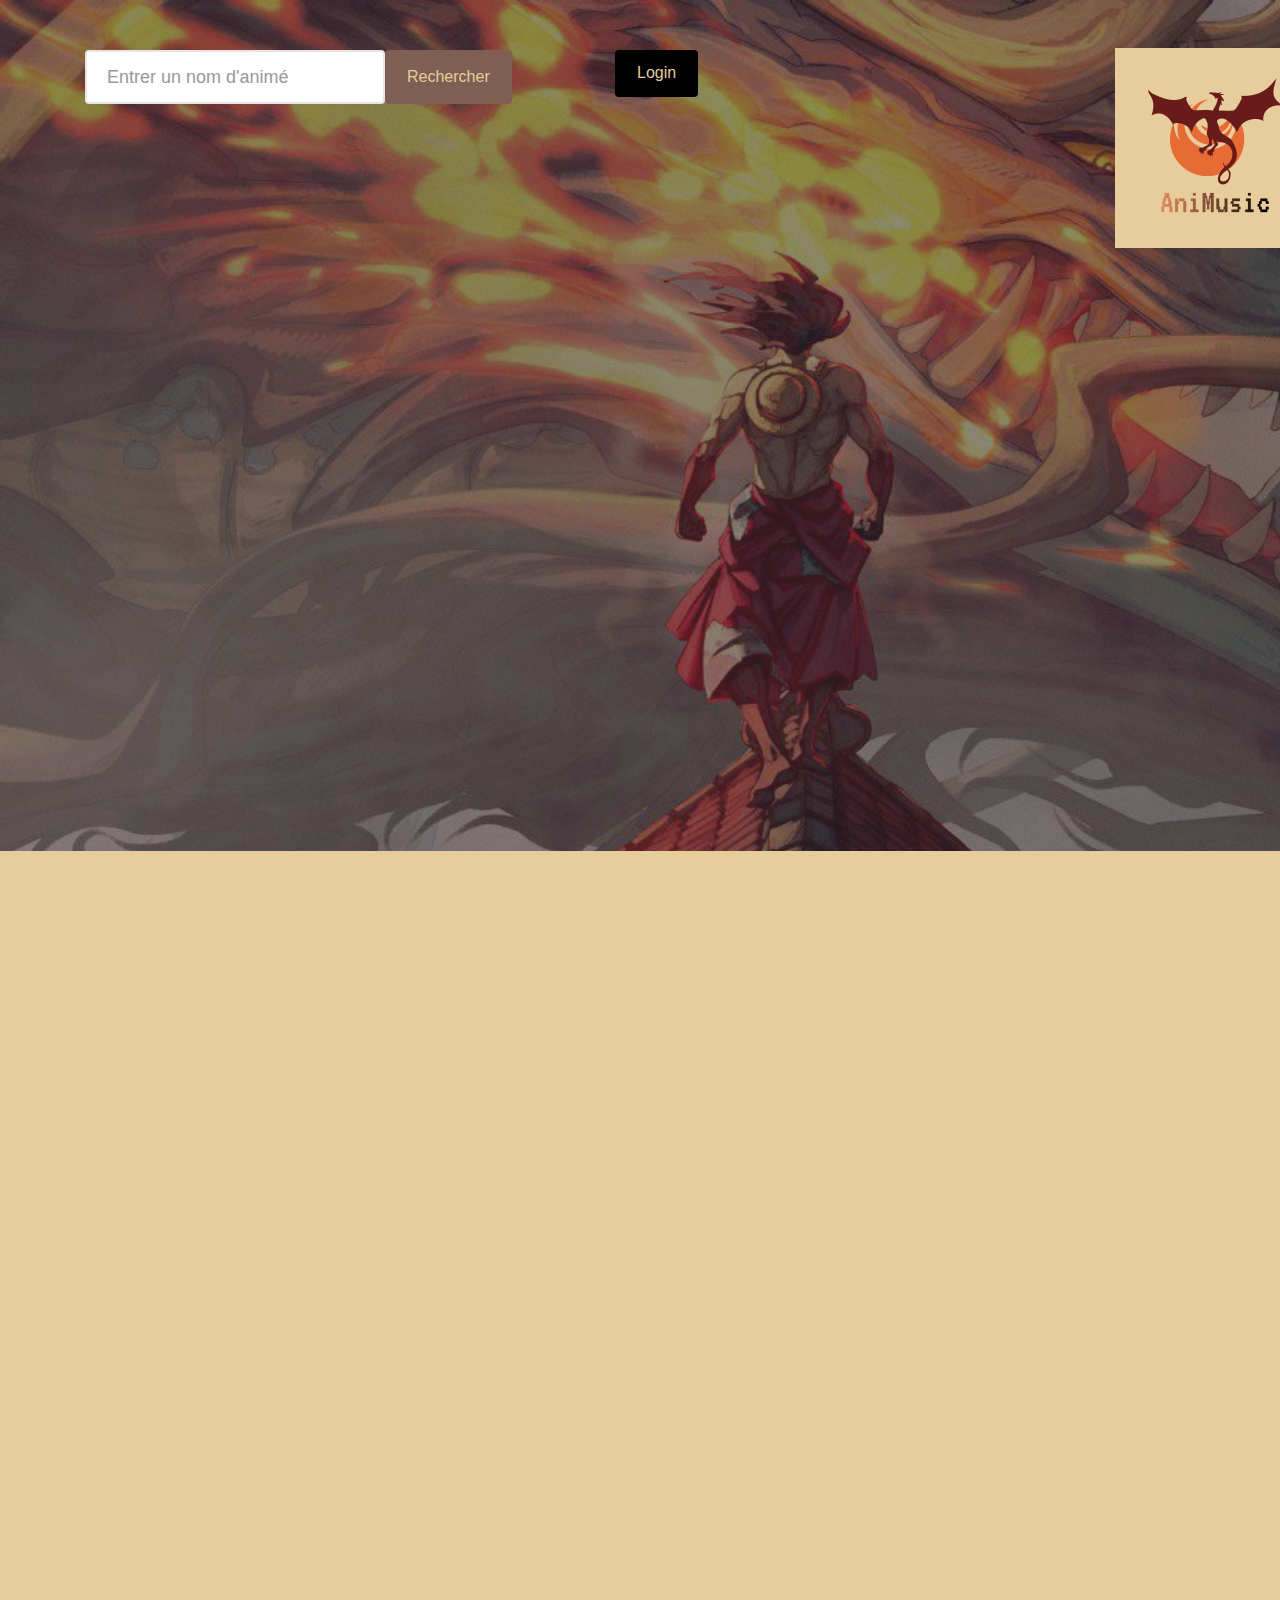
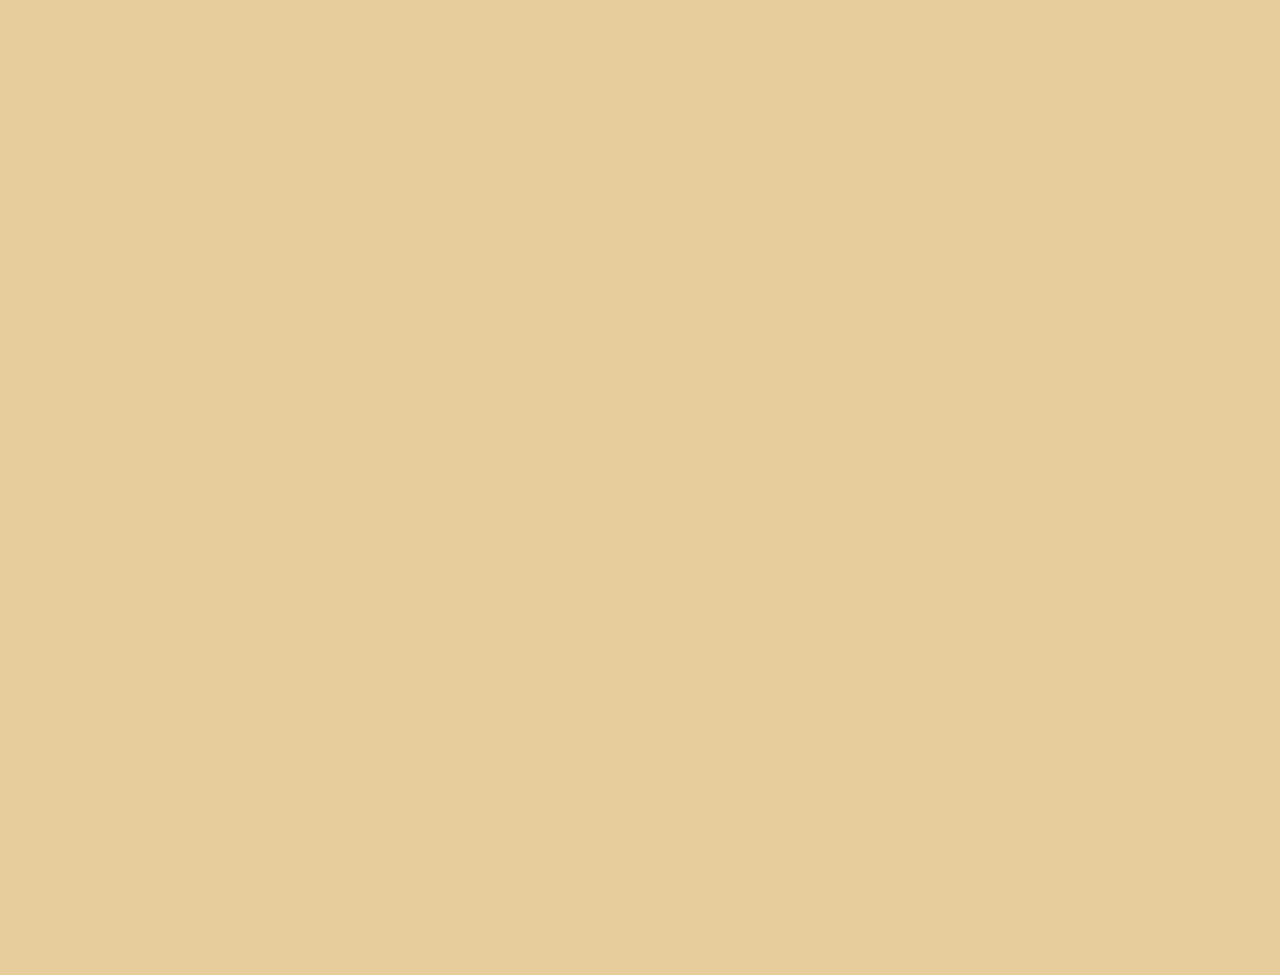
<file: index.html>
<!DOCTYPE html><html lang="en"><head>
  <meta charset="utf-8">
  <title>AniMusic</title>
  <base href="/">
  <meta name="viewport" content="width=device-width, initial-scale=1">
  <link rel="icon" type="image/x-icon" href="favicon.ico">
<style>@charset "UTF-8";:root{--bs-blue:#0d6efd;--bs-indigo:#6610f2;--bs-purple:#6f42c1;--bs-pink:#d63384;--bs-red:#dc3545;--bs-orange:#fd7e14;--bs-yellow:#ffc107;--bs-green:#198754;--bs-teal:#20c997;--bs-cyan:#0dcaf0;--bs-white:#fff;--bs-gray:#6c757d;--bs-gray-dark:#343a40;--bs-gray-100:#f8f9fa;--bs-gray-200:#e9ecef;--bs-gray-300:#dee2e6;--bs-gray-400:#ced4da;--bs-gray-500:#adb5bd;--bs-gray-600:#6c757d;--bs-gray-700:#495057;--bs-gray-800:#343a40;--bs-gray-900:#212529;--bs-primary:#0d6efd;--bs-secondary:#6c757d;--bs-success:#198754;--bs-info:#0dcaf0;--bs-warning:#ffc107;--bs-danger:#dc3545;--bs-light:#f8f9fa;--bs-dark:#212529;--bs-primary-rgb:13,110,253;--bs-secondary-rgb:108,117,125;--bs-success-rgb:25,135,84;--bs-info-rgb:13,202,240;--bs-warning-rgb:255,193,7;--bs-danger-rgb:220,53,69;--bs-light-rgb:248,249,250;--bs-dark-rgb:33,37,41;--bs-white-rgb:255,255,255;--bs-black-rgb:0,0,0;--bs-body-color-rgb:33,37,41;--bs-body-bg-rgb:255,255,255;--bs-font-sans-serif:system-ui,-apple-system,"Segoe UI",Roboto,"Helvetica Neue",Arial,"Noto Sans","Liberation Sans",sans-serif,"Apple Color Emoji","Segoe UI Emoji","Segoe UI Symbol","Noto Color Emoji";--bs-font-monospace:SFMono-Regular,Menlo,Monaco,Consolas,"Liberation Mono","Courier New",monospace;--bs-gradient:linear-gradient(180deg, rgba(255, 255, 255, .15), rgba(255, 255, 255, 0));--bs-body-font-family:var(--bs-font-sans-serif);--bs-body-font-size:1rem;--bs-body-font-weight:400;--bs-body-line-height:1.5;--bs-body-color:#212529;--bs-body-bg:#fff}*,:after,:before{box-sizing:border-box}@media (prefers-reduced-motion:no-preference){:root{scroll-behavior:smooth}}body{margin:0;font-family:var(--bs-body-font-family);font-size:var(--bs-body-font-size);font-weight:var(--bs-body-font-weight);line-height:var(--bs-body-line-height);color:var(--bs-body-color);text-align:var(--bs-body-text-align);background-color:var(--bs-body-bg);-webkit-text-size-adjust:100%;-webkit-tap-highlight-color:transparent}html{font-family:sans-serif;-ms-text-size-adjust:100%;-webkit-text-size-adjust:100%}body{margin:0}@media print{*,*:before,*:after{background:transparent!important;color:#000!important;box-shadow:none!important;text-shadow:none!important}}*{box-sizing:border-box}*:before,*:after{box-sizing:border-box}html{font-size:10px;-webkit-tap-highlight-color:transparent}body{font-family:Helvetica Neue,Helvetica,Arial,sans-serif;font-size:14px;line-height:1.42857;color:#333;background-color:#fff}body{font-family:Roboto,Arial,sans-serif;font-size:16px;line-height:28px;font-weight:300;color:#85919d;height:100%;position:relative}body{background:#efefef url(white_wave.cbeaa5ef1d73934f.png) repeat}@media only screen and (-webkit-min-device-pixel-ratio: 2),only screen and (min-device-pixel-ratio: 2),only screen and (min-resolution: 192dpi),only screen and (min-resolution: 2dppx){body{background:#efefef url(white_wave_@2X.950befeda9e35705.png) repeat}}</style><link rel="stylesheet" href="styles.c60f1da83f77549e.css" media="print" onload="this.media='all'"><noscript><link rel="stylesheet" href="styles.c60f1da83f77549e.css"></noscript></head>
<body>
  <app-root></app-root>
<script src="runtime.ecbc23894e5c1c52.js" type="module"></script><script src="polyfills.a9dcb1bf4cb0eb27.js" type="module"></script><script src="scripts.47e44809033f8bd7.js" defer></script><script src="main.ef285200e5362539.js" type="module"></script>

</body></html>
</file>
<file: styles.c60f1da83f77549e.css>
@charset "UTF-8";/*!
 * Bootstrap v5.1.3 (https://getbootstrap.com/)
 * Copyright 2011-2021 The Bootstrap Authors
 * Copyright 2011-2021 Twitter, Inc.
 * Licensed under MIT (https://github.com/twbs/bootstrap/blob/main/LICENSE)
 */:root{--bs-blue:#0d6efd;--bs-indigo:#6610f2;--bs-purple:#6f42c1;--bs-pink:#d63384;--bs-red:#dc3545;--bs-orange:#fd7e14;--bs-yellow:#ffc107;--bs-green:#198754;--bs-teal:#20c997;--bs-cyan:#0dcaf0;--bs-white:#fff;--bs-gray:#6c757d;--bs-gray-dark:#343a40;--bs-gray-100:#f8f9fa;--bs-gray-200:#e9ecef;--bs-gray-300:#dee2e6;--bs-gray-400:#ced4da;--bs-gray-500:#adb5bd;--bs-gray-600:#6c757d;--bs-gray-700:#495057;--bs-gray-800:#343a40;--bs-gray-900:#212529;--bs-primary:#0d6efd;--bs-secondary:#6c757d;--bs-success:#198754;--bs-info:#0dcaf0;--bs-warning:#ffc107;--bs-danger:#dc3545;--bs-light:#f8f9fa;--bs-dark:#212529;--bs-primary-rgb:13,110,253;--bs-secondary-rgb:108,117,125;--bs-success-rgb:25,135,84;--bs-info-rgb:13,202,240;--bs-warning-rgb:255,193,7;--bs-danger-rgb:220,53,69;--bs-light-rgb:248,249,250;--bs-dark-rgb:33,37,41;--bs-white-rgb:255,255,255;--bs-black-rgb:0,0,0;--bs-body-color-rgb:33,37,41;--bs-body-bg-rgb:255,255,255;--bs-font-sans-serif:system-ui,-apple-system,"Segoe UI",Roboto,"Helvetica Neue",Arial,"Noto Sans","Liberation Sans",sans-serif,"Apple Color Emoji","Segoe UI Emoji","Segoe UI Symbol","Noto Color Emoji";--bs-font-monospace:SFMono-Regular,Menlo,Monaco,Consolas,"Liberation Mono","Courier New",monospace;--bs-gradient:linear-gradient(180deg, rgba(255, 255, 255, .15), rgba(255, 255, 255, 0));--bs-body-font-family:var(--bs-font-sans-serif);--bs-body-font-size:1rem;--bs-body-font-weight:400;--bs-body-line-height:1.5;--bs-body-color:#212529;--bs-body-bg:#fff}*,:after,:before{box-sizing:border-box}@media (prefers-reduced-motion:no-preference){:root{scroll-behavior:smooth}}body{margin:0;font-family:var(--bs-body-font-family);font-size:var(--bs-body-font-size);font-weight:var(--bs-body-font-weight);line-height:var(--bs-body-line-height);color:var(--bs-body-color);text-align:var(--bs-body-text-align);background-color:var(--bs-body-bg);-webkit-text-size-adjust:100%;-webkit-tap-highlight-color:transparent}hr{margin:1rem 0;color:inherit;background-color:currentColor;border:0;opacity:.25}hr:not([size]){height:1px}.h1,.h2,.h3,.h4,.h5,.h6,h1,h2,h3,h4,h5,h6{margin-top:0;margin-bottom:.5rem;font-weight:500;line-height:1.2}.h1,h1{font-size:calc(1.375rem + 1.5vw)}@media (min-width:1200px){.h1,h1{font-size:2.5rem}}.h2,h2{font-size:calc(1.325rem + .9vw)}@media (min-width:1200px){.h2,h2{font-size:2rem}}.h3,h3{font-size:calc(1.3rem + .6vw)}@media (min-width:1200px){.h3,h3{font-size:1.75rem}}.h4,h4{font-size:calc(1.275rem + .3vw)}@media (min-width:1200px){.h4,h4{font-size:1.5rem}}.h5,h5{font-size:1.25rem}.h6,h6{font-size:1rem}p{margin-top:0;margin-bottom:1rem}abbr[data-bs-original-title],abbr[title]{-webkit-text-decoration:underline dotted;text-decoration:underline dotted;cursor:help;-webkit-text-decoration-skip-ink:none;text-decoration-skip-ink:none}address{margin-bottom:1rem;font-style:normal;line-height:inherit}ol,ul{padding-left:2rem}dl,ol,ul{margin-top:0;margin-bottom:1rem}ol ol,ol ul,ul ol,ul ul{margin-bottom:0}dt{font-weight:700}dd{margin-bottom:.5rem;margin-left:0}blockquote{margin:0 0 1rem}b,strong{font-weight:bolder}.small,small{font-size:.875em}.mark,mark{padding:.2em;background-color:#fcf8e3}sub,sup{position:relative;font-size:.75em;line-height:0;vertical-align:baseline}sub{bottom:-.25em}sup{top:-.5em}a{color:#0d6efd;text-decoration:underline}a:hover{color:#0a58ca}a:not([href]):not([class]),a:not([href]):not([class]):hover{color:inherit;text-decoration:none}code,kbd,pre,samp{font-family:var(--bs-font-monospace);font-size:1em;direction:ltr;unicode-bidi:bidi-override}pre{display:block;margin-top:0;margin-bottom:1rem;overflow:auto;font-size:.875em}pre code{font-size:inherit;color:inherit;word-break:normal}code{font-size:.875em;color:#d63384;word-wrap:break-word}a>code{color:inherit}kbd{padding:.2rem .4rem;font-size:.875em;color:#fff;background-color:#212529;border-radius:.2rem}kbd kbd{padding:0;font-size:1em;font-weight:700}figure{margin:0 0 1rem}img,svg{vertical-align:middle}table{caption-side:bottom;border-collapse:collapse}caption{padding-top:.5rem;padding-bottom:.5rem;color:#6c757d;text-align:left}th{text-align:inherit;text-align:-webkit-match-parent}tbody,td,tfoot,th,thead,tr{border-color:inherit;border-style:solid;border-width:0}label{display:inline-block}button{border-radius:0}button:focus:not(:focus-visible){outline:0}button,input,optgroup,select,textarea{margin:0;font-family:inherit;font-size:inherit;line-height:inherit}button,select{text-transform:none}[role=button]{cursor:pointer}select{word-wrap:normal}select:disabled{opacity:1}[list]::-webkit-calendar-picker-indicator{display:none}[type=button],[type=reset],[type=submit],button{-webkit-appearance:button}[type=button]:not(:disabled),[type=reset]:not(:disabled),[type=submit]:not(:disabled),button:not(:disabled){cursor:pointer}::-moz-focus-inner{padding:0;border-style:none}textarea{resize:vertical}fieldset{min-width:0;padding:0;margin:0;border:0}legend{float:left;width:100%;padding:0;margin-bottom:.5rem;font-size:calc(1.275rem + .3vw);line-height:inherit}@media (min-width:1200px){legend{font-size:1.5rem}}legend+*{clear:left}::-webkit-datetime-edit-day-field,::-webkit-datetime-edit-fields-wrapper,::-webkit-datetime-edit-hour-field,::-webkit-datetime-edit-minute,::-webkit-datetime-edit-month-field,::-webkit-datetime-edit-text,::-webkit-datetime-edit-year-field{padding:0}::-webkit-inner-spin-button{height:auto}[type=search]{outline-offset:-2px;-webkit-appearance:textfield}::-webkit-search-decoration{-webkit-appearance:none}::-webkit-color-swatch-wrapper{padding:0}::-webkit-file-upload-button{font:inherit}::file-selector-button{font:inherit}::-webkit-file-upload-button{font:inherit;-webkit-appearance:button}output{display:inline-block}iframe{border:0}summary{display:list-item;cursor:pointer}progress{vertical-align:baseline}[hidden]{display:none!important}.lead{font-size:1.25rem;font-weight:300}.display-1{font-size:calc(1.625rem + 4.5vw);font-weight:300;line-height:1.2}@media (min-width:1200px){.display-1{font-size:5rem}}.display-2{font-size:calc(1.575rem + 3.9vw);font-weight:300;line-height:1.2}@media (min-width:1200px){.display-2{font-size:4.5rem}}.display-3{font-size:calc(1.525rem + 3.3vw);font-weight:300;line-height:1.2}@media (min-width:1200px){.display-3{font-size:4rem}}.display-4{font-size:calc(1.475rem + 2.7vw);font-weight:300;line-height:1.2}@media (min-width:1200px){.display-4{font-size:3.5rem}}.display-5{font-size:calc(1.425rem + 2.1vw);font-weight:300;line-height:1.2}@media (min-width:1200px){.display-5{font-size:3rem}}.display-6{font-size:calc(1.375rem + 1.5vw);font-weight:300;line-height:1.2}@media (min-width:1200px){.display-6{font-size:2.5rem}}.list-unstyled,.list-inline{padding-left:0;list-style:none}.list-inline-item{display:inline-block}.list-inline-item:not(:last-child){margin-right:.5rem}.initialism{font-size:.875em;text-transform:uppercase}.blockquote{margin-bottom:1rem;font-size:1.25rem}.blockquote>:last-child{margin-bottom:0}.blockquote-footer{margin-top:-1rem;margin-bottom:1rem;font-size:.875em;color:#6c757d}.blockquote-footer:before{content:"\2014\a0"}.img-fluid{max-width:100%;height:auto}.img-thumbnail{padding:.25rem;background-color:#fff;border:1px solid #dee2e6;border-radius:.25rem;max-width:100%;height:auto}.figure{display:inline-block}.figure-img{margin-bottom:.5rem;line-height:1}.figure-caption{font-size:.875em;color:#6c757d}.container,.container-fluid,.container-lg,.container-md,.container-sm,.container-xl,.container-xxl{width:100%;padding-right:var(--bs-gutter-x,.75rem);padding-left:var(--bs-gutter-x,.75rem);margin-right:auto;margin-left:auto}@media (min-width:576px){.container,.container-sm{max-width:540px}}@media (min-width:768px){.container,.container-md,.container-sm{max-width:720px}}@media (min-width:992px){.container,.container-lg,.container-md,.container-sm{max-width:960px}}@media (min-width:1200px){.container,.container-lg,.container-md,.container-sm,.container-xl{max-width:1140px}}@media (min-width:1400px){.container,.container-lg,.container-md,.container-sm,.container-xl,.container-xxl{max-width:1320px}}.row{--bs-gutter-x:1.5rem;--bs-gutter-y:0;display:flex;flex-wrap:wrap;margin-top:calc(-1 * var(--bs-gutter-y));margin-right:calc(-.5 * var(--bs-gutter-x));margin-left:calc(-.5 * var(--bs-gutter-x))}.row>*{flex-shrink:0;width:100%;max-width:100%;padding-right:calc(var(--bs-gutter-x) * .5);padding-left:calc(var(--bs-gutter-x) * .5);margin-top:var(--bs-gutter-y)}.col{flex:1 0 0%}.row-cols-auto>*{flex:0 0 auto;width:auto}.row-cols-1>*{flex:0 0 auto;width:100%}.row-cols-2>*{flex:0 0 auto;width:50%}.row-cols-3>*{flex:0 0 auto;width:33.3333333333%}.row-cols-4>*{flex:0 0 auto;width:25%}.row-cols-5>*{flex:0 0 auto;width:20%}.row-cols-6>*{flex:0 0 auto;width:16.6666666667%}.col-auto{flex:0 0 auto;width:auto}.col-1{flex:0 0 auto;width:8.33333333%}.col-2{flex:0 0 auto;width:16.66666667%}.col-3{flex:0 0 auto;width:25%}.col-4{flex:0 0 auto;width:33.33333333%}.col-5{flex:0 0 auto;width:41.66666667%}.col-6{flex:0 0 auto;width:50%}.col-7{flex:0 0 auto;width:58.33333333%}.col-8{flex:0 0 auto;width:66.66666667%}.col-9{flex:0 0 auto;width:75%}.col-10{flex:0 0 auto;width:83.33333333%}.col-11{flex:0 0 auto;width:91.66666667%}.col-12{flex:0 0 auto;width:100%}.offset-1{margin-left:8.33333333%}.offset-2{margin-left:16.66666667%}.offset-3{margin-left:25%}.offset-4{margin-left:33.33333333%}.offset-5{margin-left:41.66666667%}.offset-6{margin-left:50%}.offset-7{margin-left:58.33333333%}.offset-8{margin-left:66.66666667%}.offset-9{margin-left:75%}.offset-10{margin-left:83.33333333%}.offset-11{margin-left:91.66666667%}.g-0,.gx-0{--bs-gutter-x:0}.g-0,.gy-0{--bs-gutter-y:0}.g-1,.gx-1{--bs-gutter-x:.25rem}.g-1,.gy-1{--bs-gutter-y:.25rem}.g-2,.gx-2{--bs-gutter-x:.5rem}.g-2,.gy-2{--bs-gutter-y:.5rem}.g-3,.gx-3{--bs-gutter-x:1rem}.g-3,.gy-3{--bs-gutter-y:1rem}.g-4,.gx-4{--bs-gutter-x:1.5rem}.g-4,.gy-4{--bs-gutter-y:1.5rem}.g-5,.gx-5{--bs-gutter-x:3rem}.g-5,.gy-5{--bs-gutter-y:3rem}@media (min-width:576px){.col-sm{flex:1 0 0%}.row-cols-sm-auto>*{flex:0 0 auto;width:auto}.row-cols-sm-1>*{flex:0 0 auto;width:100%}.row-cols-sm-2>*{flex:0 0 auto;width:50%}.row-cols-sm-3>*{flex:0 0 auto;width:33.3333333333%}.row-cols-sm-4>*{flex:0 0 auto;width:25%}.row-cols-sm-5>*{flex:0 0 auto;width:20%}.row-cols-sm-6>*{flex:0 0 auto;width:16.6666666667%}.col-sm-auto{flex:0 0 auto;width:auto}.col-sm-1{flex:0 0 auto;width:8.33333333%}.col-sm-2{flex:0 0 auto;width:16.66666667%}.col-sm-3{flex:0 0 auto;width:25%}.col-sm-4{flex:0 0 auto;width:33.33333333%}.col-sm-5{flex:0 0 auto;width:41.66666667%}.col-sm-6{flex:0 0 auto;width:50%}.col-sm-7{flex:0 0 auto;width:58.33333333%}.col-sm-8{flex:0 0 auto;width:66.66666667%}.col-sm-9{flex:0 0 auto;width:75%}.col-sm-10{flex:0 0 auto;width:83.33333333%}.col-sm-11{flex:0 0 auto;width:91.66666667%}.col-sm-12{flex:0 0 auto;width:100%}.offset-sm-0{margin-left:0}.offset-sm-1{margin-left:8.33333333%}.offset-sm-2{margin-left:16.66666667%}.offset-sm-3{margin-left:25%}.offset-sm-4{margin-left:33.33333333%}.offset-sm-5{margin-left:41.66666667%}.offset-sm-6{margin-left:50%}.offset-sm-7{margin-left:58.33333333%}.offset-sm-8{margin-left:66.66666667%}.offset-sm-9{margin-left:75%}.offset-sm-10{margin-left:83.33333333%}.offset-sm-11{margin-left:91.66666667%}.g-sm-0,.gx-sm-0{--bs-gutter-x:0}.g-sm-0,.gy-sm-0{--bs-gutter-y:0}.g-sm-1,.gx-sm-1{--bs-gutter-x:.25rem}.g-sm-1,.gy-sm-1{--bs-gutter-y:.25rem}.g-sm-2,.gx-sm-2{--bs-gutter-x:.5rem}.g-sm-2,.gy-sm-2{--bs-gutter-y:.5rem}.g-sm-3,.gx-sm-3{--bs-gutter-x:1rem}.g-sm-3,.gy-sm-3{--bs-gutter-y:1rem}.g-sm-4,.gx-sm-4{--bs-gutter-x:1.5rem}.g-sm-4,.gy-sm-4{--bs-gutter-y:1.5rem}.g-sm-5,.gx-sm-5{--bs-gutter-x:3rem}.g-sm-5,.gy-sm-5{--bs-gutter-y:3rem}}@media (min-width:768px){.col-md{flex:1 0 0%}.row-cols-md-auto>*{flex:0 0 auto;width:auto}.row-cols-md-1>*{flex:0 0 auto;width:100%}.row-cols-md-2>*{flex:0 0 auto;width:50%}.row-cols-md-3>*{flex:0 0 auto;width:33.3333333333%}.row-cols-md-4>*{flex:0 0 auto;width:25%}.row-cols-md-5>*{flex:0 0 auto;width:20%}.row-cols-md-6>*{flex:0 0 auto;width:16.6666666667%}.col-md-auto{flex:0 0 auto;width:auto}.col-md-1{flex:0 0 auto;width:8.33333333%}.col-md-2{flex:0 0 auto;width:16.66666667%}.col-md-3{flex:0 0 auto;width:25%}.col-md-4{flex:0 0 auto;width:33.33333333%}.col-md-5{flex:0 0 auto;width:41.66666667%}.col-md-6{flex:0 0 auto;width:50%}.col-md-7{flex:0 0 auto;width:58.33333333%}.col-md-8{flex:0 0 auto;width:66.66666667%}.col-md-9{flex:0 0 auto;width:75%}.col-md-10{flex:0 0 auto;width:83.33333333%}.col-md-11{flex:0 0 auto;width:91.66666667%}.col-md-12{flex:0 0 auto;width:100%}.offset-md-0{margin-left:0}.offset-md-1{margin-left:8.33333333%}.offset-md-2{margin-left:16.66666667%}.offset-md-3{margin-left:25%}.offset-md-4{margin-left:33.33333333%}.offset-md-5{margin-left:41.66666667%}.offset-md-6{margin-left:50%}.offset-md-7{margin-left:58.33333333%}.offset-md-8{margin-left:66.66666667%}.offset-md-9{margin-left:75%}.offset-md-10{margin-left:83.33333333%}.offset-md-11{margin-left:91.66666667%}.g-md-0,.gx-md-0{--bs-gutter-x:0}.g-md-0,.gy-md-0{--bs-gutter-y:0}.g-md-1,.gx-md-1{--bs-gutter-x:.25rem}.g-md-1,.gy-md-1{--bs-gutter-y:.25rem}.g-md-2,.gx-md-2{--bs-gutter-x:.5rem}.g-md-2,.gy-md-2{--bs-gutter-y:.5rem}.g-md-3,.gx-md-3{--bs-gutter-x:1rem}.g-md-3,.gy-md-3{--bs-gutter-y:1rem}.g-md-4,.gx-md-4{--bs-gutter-x:1.5rem}.g-md-4,.gy-md-4{--bs-gutter-y:1.5rem}.g-md-5,.gx-md-5{--bs-gutter-x:3rem}.g-md-5,.gy-md-5{--bs-gutter-y:3rem}}@media (min-width:992px){.col-lg{flex:1 0 0%}.row-cols-lg-auto>*{flex:0 0 auto;width:auto}.row-cols-lg-1>*{flex:0 0 auto;width:100%}.row-cols-lg-2>*{flex:0 0 auto;width:50%}.row-cols-lg-3>*{flex:0 0 auto;width:33.3333333333%}.row-cols-lg-4>*{flex:0 0 auto;width:25%}.row-cols-lg-5>*{flex:0 0 auto;width:20%}.row-cols-lg-6>*{flex:0 0 auto;width:16.6666666667%}.col-lg-auto{flex:0 0 auto;width:auto}.col-lg-1{flex:0 0 auto;width:8.33333333%}.col-lg-2{flex:0 0 auto;width:16.66666667%}.col-lg-3{flex:0 0 auto;width:25%}.col-lg-4{flex:0 0 auto;width:33.33333333%}.col-lg-5{flex:0 0 auto;width:41.66666667%}.col-lg-6{flex:0 0 auto;width:50%}.col-lg-7{flex:0 0 auto;width:58.33333333%}.col-lg-8{flex:0 0 auto;width:66.66666667%}.col-lg-9{flex:0 0 auto;width:75%}.col-lg-10{flex:0 0 auto;width:83.33333333%}.col-lg-11{flex:0 0 auto;width:91.66666667%}.col-lg-12{flex:0 0 auto;width:100%}.offset-lg-0{margin-left:0}.offset-lg-1{margin-left:8.33333333%}.offset-lg-2{margin-left:16.66666667%}.offset-lg-3{margin-left:25%}.offset-lg-4{margin-left:33.33333333%}.offset-lg-5{margin-left:41.66666667%}.offset-lg-6{margin-left:50%}.offset-lg-7{margin-left:58.33333333%}.offset-lg-8{margin-left:66.66666667%}.offset-lg-9{margin-left:75%}.offset-lg-10{margin-left:83.33333333%}.offset-lg-11{margin-left:91.66666667%}.g-lg-0,.gx-lg-0{--bs-gutter-x:0}.g-lg-0,.gy-lg-0{--bs-gutter-y:0}.g-lg-1,.gx-lg-1{--bs-gutter-x:.25rem}.g-lg-1,.gy-lg-1{--bs-gutter-y:.25rem}.g-lg-2,.gx-lg-2{--bs-gutter-x:.5rem}.g-lg-2,.gy-lg-2{--bs-gutter-y:.5rem}.g-lg-3,.gx-lg-3{--bs-gutter-x:1rem}.g-lg-3,.gy-lg-3{--bs-gutter-y:1rem}.g-lg-4,.gx-lg-4{--bs-gutter-x:1.5rem}.g-lg-4,.gy-lg-4{--bs-gutter-y:1.5rem}.g-lg-5,.gx-lg-5{--bs-gutter-x:3rem}.g-lg-5,.gy-lg-5{--bs-gutter-y:3rem}}@media (min-width:1200px){.col-xl{flex:1 0 0%}.row-cols-xl-auto>*{flex:0 0 auto;width:auto}.row-cols-xl-1>*{flex:0 0 auto;width:100%}.row-cols-xl-2>*{flex:0 0 auto;width:50%}.row-cols-xl-3>*{flex:0 0 auto;width:33.3333333333%}.row-cols-xl-4>*{flex:0 0 auto;width:25%}.row-cols-xl-5>*{flex:0 0 auto;width:20%}.row-cols-xl-6>*{flex:0 0 auto;width:16.6666666667%}.col-xl-auto{flex:0 0 auto;width:auto}.col-xl-1{flex:0 0 auto;width:8.33333333%}.col-xl-2{flex:0 0 auto;width:16.66666667%}.col-xl-3{flex:0 0 auto;width:25%}.col-xl-4{flex:0 0 auto;width:33.33333333%}.col-xl-5{flex:0 0 auto;width:41.66666667%}.col-xl-6{flex:0 0 auto;width:50%}.col-xl-7{flex:0 0 auto;width:58.33333333%}.col-xl-8{flex:0 0 auto;width:66.66666667%}.col-xl-9{flex:0 0 auto;width:75%}.col-xl-10{flex:0 0 auto;width:83.33333333%}.col-xl-11{flex:0 0 auto;width:91.66666667%}.col-xl-12{flex:0 0 auto;width:100%}.offset-xl-0{margin-left:0}.offset-xl-1{margin-left:8.33333333%}.offset-xl-2{margin-left:16.66666667%}.offset-xl-3{margin-left:25%}.offset-xl-4{margin-left:33.33333333%}.offset-xl-5{margin-left:41.66666667%}.offset-xl-6{margin-left:50%}.offset-xl-7{margin-left:58.33333333%}.offset-xl-8{margin-left:66.66666667%}.offset-xl-9{margin-left:75%}.offset-xl-10{margin-left:83.33333333%}.offset-xl-11{margin-left:91.66666667%}.g-xl-0,.gx-xl-0{--bs-gutter-x:0}.g-xl-0,.gy-xl-0{--bs-gutter-y:0}.g-xl-1,.gx-xl-1{--bs-gutter-x:.25rem}.g-xl-1,.gy-xl-1{--bs-gutter-y:.25rem}.g-xl-2,.gx-xl-2{--bs-gutter-x:.5rem}.g-xl-2,.gy-xl-2{--bs-gutter-y:.5rem}.g-xl-3,.gx-xl-3{--bs-gutter-x:1rem}.g-xl-3,.gy-xl-3{--bs-gutter-y:1rem}.g-xl-4,.gx-xl-4{--bs-gutter-x:1.5rem}.g-xl-4,.gy-xl-4{--bs-gutter-y:1.5rem}.g-xl-5,.gx-xl-5{--bs-gutter-x:3rem}.g-xl-5,.gy-xl-5{--bs-gutter-y:3rem}}@media (min-width:1400px){.col-xxl{flex:1 0 0%}.row-cols-xxl-auto>*{flex:0 0 auto;width:auto}.row-cols-xxl-1>*{flex:0 0 auto;width:100%}.row-cols-xxl-2>*{flex:0 0 auto;width:50%}.row-cols-xxl-3>*{flex:0 0 auto;width:33.3333333333%}.row-cols-xxl-4>*{flex:0 0 auto;width:25%}.row-cols-xxl-5>*{flex:0 0 auto;width:20%}.row-cols-xxl-6>*{flex:0 0 auto;width:16.6666666667%}.col-xxl-auto{flex:0 0 auto;width:auto}.col-xxl-1{flex:0 0 auto;width:8.33333333%}.col-xxl-2{flex:0 0 auto;width:16.66666667%}.col-xxl-3{flex:0 0 auto;width:25%}.col-xxl-4{flex:0 0 auto;width:33.33333333%}.col-xxl-5{flex:0 0 auto;width:41.66666667%}.col-xxl-6{flex:0 0 auto;width:50%}.col-xxl-7{flex:0 0 auto;width:58.33333333%}.col-xxl-8{flex:0 0 auto;width:66.66666667%}.col-xxl-9{flex:0 0 auto;width:75%}.col-xxl-10{flex:0 0 auto;width:83.33333333%}.col-xxl-11{flex:0 0 auto;width:91.66666667%}.col-xxl-12{flex:0 0 auto;width:100%}.offset-xxl-0{margin-left:0}.offset-xxl-1{margin-left:8.33333333%}.offset-xxl-2{margin-left:16.66666667%}.offset-xxl-3{margin-left:25%}.offset-xxl-4{margin-left:33.33333333%}.offset-xxl-5{margin-left:41.66666667%}.offset-xxl-6{margin-left:50%}.offset-xxl-7{margin-left:58.33333333%}.offset-xxl-8{margin-left:66.66666667%}.offset-xxl-9{margin-left:75%}.offset-xxl-10{margin-left:83.33333333%}.offset-xxl-11{margin-left:91.66666667%}.g-xxl-0,.gx-xxl-0{--bs-gutter-x:0}.g-xxl-0,.gy-xxl-0{--bs-gutter-y:0}.g-xxl-1,.gx-xxl-1{--bs-gutter-x:.25rem}.g-xxl-1,.gy-xxl-1{--bs-gutter-y:.25rem}.g-xxl-2,.gx-xxl-2{--bs-gutter-x:.5rem}.g-xxl-2,.gy-xxl-2{--bs-gutter-y:.5rem}.g-xxl-3,.gx-xxl-3{--bs-gutter-x:1rem}.g-xxl-3,.gy-xxl-3{--bs-gutter-y:1rem}.g-xxl-4,.gx-xxl-4{--bs-gutter-x:1.5rem}.g-xxl-4,.gy-xxl-4{--bs-gutter-y:1.5rem}.g-xxl-5,.gx-xxl-5{--bs-gutter-x:3rem}.g-xxl-5,.gy-xxl-5{--bs-gutter-y:3rem}}.table{--bs-table-bg:transparent;--bs-table-accent-bg:transparent;--bs-table-striped-color:#212529;--bs-table-striped-bg:rgba(0, 0, 0, .05);--bs-table-active-color:#212529;--bs-table-active-bg:rgba(0, 0, 0, .1);--bs-table-hover-color:#212529;--bs-table-hover-bg:rgba(0, 0, 0, .075);width:100%;margin-bottom:1rem;color:#212529;vertical-align:top;border-color:#dee2e6}.table>:not(caption)>*>*{padding:.5rem;background-color:var(--bs-table-bg);border-bottom-width:1px;box-shadow:inset 0 0 0 9999px var(--bs-table-accent-bg)}.table>tbody{vertical-align:inherit}.table>thead{vertical-align:bottom}.table>:not(:first-child){border-top:2px solid currentColor}.caption-top{caption-side:top}.table-sm>:not(caption)>*>*{padding:.25rem}.table-bordered>:not(caption)>*{border-width:1px 0}.table-bordered>:not(caption)>*>*{border-width:0 1px}.table-borderless>:not(caption)>*>*{border-bottom-width:0}.table-borderless>:not(:first-child){border-top-width:0}.table-striped>tbody>tr:nth-of-type(odd)>*{--bs-table-accent-bg:var(--bs-table-striped-bg);color:var(--bs-table-striped-color)}.table-active{--bs-table-accent-bg:var(--bs-table-active-bg);color:var(--bs-table-active-color)}.table-hover>tbody>tr:hover>*{--bs-table-accent-bg:var(--bs-table-hover-bg);color:var(--bs-table-hover-color)}.table-primary{--bs-table-bg:#cfe2ff;--bs-table-striped-bg:#c5d7f2;--bs-table-striped-color:#000;--bs-table-active-bg:#bacbe6;--bs-table-active-color:#000;--bs-table-hover-bg:#bfd1ec;--bs-table-hover-color:#000;color:#000;border-color:#bacbe6}.table-secondary{--bs-table-bg:#e2e3e5;--bs-table-striped-bg:#d7d8da;--bs-table-striped-color:#000;--bs-table-active-bg:#cbccce;--bs-table-active-color:#000;--bs-table-hover-bg:#d1d2d4;--bs-table-hover-color:#000;color:#000;border-color:#cbccce}.table-success{--bs-table-bg:#d1e7dd;--bs-table-striped-bg:#c7dbd2;--bs-table-striped-color:#000;--bs-table-active-bg:#bcd0c7;--bs-table-active-color:#000;--bs-table-hover-bg:#c1d6cc;--bs-table-hover-color:#000;color:#000;border-color:#bcd0c7}.table-info{--bs-table-bg:#cff4fc;--bs-table-striped-bg:#c5e8ef;--bs-table-striped-color:#000;--bs-table-active-bg:#badce3;--bs-table-active-color:#000;--bs-table-hover-bg:#bfe2e9;--bs-table-hover-color:#000;color:#000;border-color:#badce3}.table-warning{--bs-table-bg:#fff3cd;--bs-table-striped-bg:#f2e7c3;--bs-table-striped-color:#000;--bs-table-active-bg:#e6dbb9;--bs-table-active-color:#000;--bs-table-hover-bg:#ece1be;--bs-table-hover-color:#000;color:#000;border-color:#e6dbb9}.table-danger{--bs-table-bg:#f8d7da;--bs-table-striped-bg:#eccccf;--bs-table-striped-color:#000;--bs-table-active-bg:#dfc2c4;--bs-table-active-color:#000;--bs-table-hover-bg:#e5c7ca;--bs-table-hover-color:#000;color:#000;border-color:#dfc2c4}.table-light{--bs-table-bg:#f8f9fa;--bs-table-striped-bg:#ecedee;--bs-table-striped-color:#000;--bs-table-active-bg:#dfe0e1;--bs-table-active-color:#000;--bs-table-hover-bg:#e5e6e7;--bs-table-hover-color:#000;color:#000;border-color:#dfe0e1}.table-dark{--bs-table-bg:#212529;--bs-table-striped-bg:#2c3034;--bs-table-striped-color:#fff;--bs-table-active-bg:#373b3e;--bs-table-active-color:#fff;--bs-table-hover-bg:#323539;--bs-table-hover-color:#fff;color:#fff;border-color:#373b3e}.table-responsive{overflow-x:auto;-webkit-overflow-scrolling:touch}@media (max-width:575.98px){.table-responsive-sm{overflow-x:auto;-webkit-overflow-scrolling:touch}}@media (max-width:767.98px){.table-responsive-md{overflow-x:auto;-webkit-overflow-scrolling:touch}}@media (max-width:991.98px){.table-responsive-lg{overflow-x:auto;-webkit-overflow-scrolling:touch}}@media (max-width:1199.98px){.table-responsive-xl{overflow-x:auto;-webkit-overflow-scrolling:touch}}@media (max-width:1399.98px){.table-responsive-xxl{overflow-x:auto;-webkit-overflow-scrolling:touch}}.form-label{margin-bottom:.5rem}.col-form-label{padding-top:calc(.375rem + 1px);padding-bottom:calc(.375rem + 1px);margin-bottom:0;font-size:inherit;line-height:1.5}.col-form-label-lg{padding-top:calc(.5rem + 1px);padding-bottom:calc(.5rem + 1px);font-size:1.25rem}.col-form-label-sm{padding-top:calc(.25rem + 1px);padding-bottom:calc(.25rem + 1px);font-size:.875rem}.form-text{margin-top:.25rem;font-size:.875em;color:#6c757d}.form-control{display:block;width:100%;padding:.375rem .75rem;font-size:1rem;font-weight:400;line-height:1.5;color:#212529;background-color:#fff;background-clip:padding-box;border:1px solid #ced4da;-webkit-appearance:none;appearance:none;border-radius:.25rem;transition:border-color .15s ease-in-out,box-shadow .15s ease-in-out}@media (prefers-reduced-motion:reduce){.form-control{transition:none}}.form-control[type=file]{overflow:hidden}.form-control[type=file]:not(:disabled):not([readonly]){cursor:pointer}.form-control:focus{color:#212529;background-color:#fff;border-color:#86b7fe;outline:0;box-shadow:0 0 0 .25rem #0d6efd40}.form-control::-webkit-date-and-time-value{height:1.5em}.form-control::placeholder{color:#6c757d;opacity:1}.form-control:disabled,.form-control[readonly]{background-color:#e9ecef;opacity:1}.form-control::file-selector-button{padding:.375rem .75rem;margin:-.375rem -.75rem;margin-inline-end:.75rem;color:#212529;background-color:#e9ecef;pointer-events:none;border-color:inherit;border-style:solid;border-width:0;border-inline-end-width:1px;border-radius:0;transition:color .15s ease-in-out,background-color .15s ease-in-out,border-color .15s ease-in-out,box-shadow .15s ease-in-out}@media (prefers-reduced-motion:reduce){.form-control::-webkit-file-upload-button{-webkit-transition:none;transition:none}.form-control::file-selector-button{transition:none}}.form-control:hover:not(:disabled):not([readonly])::file-selector-button{background-color:#dde0e3}.form-control::-webkit-file-upload-button{padding:.375rem .75rem;margin:-.375rem -.75rem;margin-inline-end:.75rem;color:#212529;background-color:#e9ecef;pointer-events:none;border-color:inherit;border-style:solid;border-width:0;border-inline-end-width:1px;border-radius:0;-webkit-transition:color .15s ease-in-out,background-color .15s ease-in-out,border-color .15s ease-in-out,box-shadow .15s ease-in-out;transition:color .15s ease-in-out,background-color .15s ease-in-out,border-color .15s ease-in-out,box-shadow .15s ease-in-out}@media (prefers-reduced-motion:reduce){.form-control::-webkit-file-upload-button{-webkit-transition:none;transition:none}}.form-control:hover:not(:disabled):not([readonly])::-webkit-file-upload-button{background-color:#dde0e3}.form-control-plaintext{display:block;width:100%;padding:.375rem 0;margin-bottom:0;line-height:1.5;color:#212529;background-color:transparent;border:solid transparent;border-width:1px 0}.form-control-plaintext.form-control-lg,.form-control-plaintext.form-control-sm{padding-right:0;padding-left:0}.form-control-sm{min-height:calc(1.5em + .5rem + 2px);padding:.25rem .5rem;font-size:.875rem;border-radius:.2rem}.form-control-sm::file-selector-button{padding:.25rem .5rem;margin:-.25rem -.5rem;margin-inline-end:.5rem}.form-control-sm::-webkit-file-upload-button{padding:.25rem .5rem;margin:-.25rem -.5rem;margin-inline-end:.5rem}.form-control-lg{min-height:calc(1.5em + 1rem + 2px);padding:.5rem 1rem;font-size:1.25rem;border-radius:.3rem}.form-control-lg::file-selector-button{padding:.5rem 1rem;margin:-.5rem -1rem;margin-inline-end:1rem}.form-control-lg::-webkit-file-upload-button{padding:.5rem 1rem;margin:-.5rem -1rem;margin-inline-end:1rem}textarea.form-control{min-height:calc(1.5em + .75rem + 2px)}textarea.form-control-sm{min-height:calc(1.5em + .5rem + 2px)}textarea.form-control-lg{min-height:calc(1.5em + 1rem + 2px)}.form-control-color{width:3rem;height:auto;padding:.375rem}.form-control-color:not(:disabled):not([readonly]){cursor:pointer}.form-control-color::-moz-color-swatch{height:1.5em;border-radius:.25rem}.form-control-color::-webkit-color-swatch{height:1.5em;border-radius:.25rem}.form-select{display:block;width:100%;padding:.375rem 2.25rem .375rem .75rem;-moz-padding-start:calc(.75rem - 3px);font-size:1rem;font-weight:400;line-height:1.5;color:#212529;background-color:#fff;background-image:url("data:image/svg+xml,%3csvg xmlns='http://www.w3.org/2000/svg' viewBox='0 0 16 16'%3e%3cpath fill='none' stroke='%23343a40' stroke-linecap='round' stroke-linejoin='round' stroke-width='2' d='M2 5l6 6 6-6'/%3e%3c/svg%3e");background-repeat:no-repeat;background-position:right .75rem center;background-size:16px 12px;border:1px solid #ced4da;border-radius:.25rem;transition:border-color .15s ease-in-out,box-shadow .15s ease-in-out;-webkit-appearance:none;appearance:none}@media (prefers-reduced-motion:reduce){.form-select{transition:none}}.form-select:focus{border-color:#86b7fe;outline:0;box-shadow:0 0 0 .25rem #0d6efd40}.form-select[multiple],.form-select[size]:not([size="1"]){padding-right:.75rem;background-image:none}.form-select:disabled{background-color:#e9ecef}.form-select:-moz-focusring{color:transparent;text-shadow:0 0 0 #212529}.form-select-sm{padding-top:.25rem;padding-bottom:.25rem;padding-left:.5rem;font-size:.875rem;border-radius:.2rem}.form-select-lg{padding-top:.5rem;padding-bottom:.5rem;padding-left:1rem;font-size:1.25rem;border-radius:.3rem}.form-check{display:block;min-height:1.5rem;padding-left:1.5em;margin-bottom:.125rem}.form-check .form-check-input{float:left;margin-left:-1.5em}.form-check-input{width:1em;height:1em;margin-top:.25em;vertical-align:top;background-color:#fff;background-repeat:no-repeat;background-position:center;background-size:contain;border:1px solid rgba(0,0,0,.25);-webkit-appearance:none;appearance:none;-webkit-print-color-adjust:exact;color-adjust:exact}.form-check-input[type=checkbox]{border-radius:.25em}.form-check-input[type=radio]{border-radius:50%}.form-check-input:active{filter:brightness(90%)}.form-check-input:focus{border-color:#86b7fe;outline:0;box-shadow:0 0 0 .25rem #0d6efd40}.form-check-input:checked{background-color:#0d6efd;border-color:#0d6efd}.form-check-input:checked[type=checkbox]{background-image:url("data:image/svg+xml,%3csvg xmlns='http://www.w3.org/2000/svg' viewBox='0 0 20 20'%3e%3cpath fill='none' stroke='%23fff' stroke-linecap='round' stroke-linejoin='round' stroke-width='3' d='M6 10l3 3l6-6'/%3e%3c/svg%3e")}.form-check-input:checked[type=radio]{background-image:url("data:image/svg+xml,%3csvg xmlns='http://www.w3.org/2000/svg' viewBox='-4 -4 8 8'%3e%3ccircle r='2' fill='%23fff'/%3e%3c/svg%3e")}.form-check-input[type=checkbox]:indeterminate{background-color:#0d6efd;border-color:#0d6efd;background-image:url("data:image/svg+xml,%3csvg xmlns='http://www.w3.org/2000/svg' viewBox='0 0 20 20'%3e%3cpath fill='none' stroke='%23fff' stroke-linecap='round' stroke-linejoin='round' stroke-width='3' d='M6 10h8'/%3e%3c/svg%3e")}.form-check-input:disabled{pointer-events:none;filter:none;opacity:.5}.form-check-input:disabled~.form-check-label,.form-check-input[disabled]~.form-check-label{opacity:.5}.form-switch{padding-left:2.5em}.form-switch .form-check-input{width:2em;margin-left:-2.5em;background-image:url("data:image/svg+xml,%3csvg xmlns='http://www.w3.org/2000/svg' viewBox='-4 -4 8 8'%3e%3ccircle r='3' fill='rgba%280, 0, 0, 0.25%29'/%3e%3c/svg%3e");background-position:left center;border-radius:2em;transition:background-position .15s ease-in-out}@media (prefers-reduced-motion:reduce){.form-switch .form-check-input{transition:none}}.form-switch .form-check-input:focus{background-image:url("data:image/svg+xml,%3csvg xmlns='http://www.w3.org/2000/svg' viewBox='-4 -4 8 8'%3e%3ccircle r='3' fill='%2386b7fe'/%3e%3c/svg%3e")}.form-switch .form-check-input:checked{background-position:right center;background-image:url("data:image/svg+xml,%3csvg xmlns='http://www.w3.org/2000/svg' viewBox='-4 -4 8 8'%3e%3ccircle r='3' fill='%23fff'/%3e%3c/svg%3e")}.form-check-inline{display:inline-block;margin-right:1rem}.btn-check{position:absolute;clip:rect(0,0,0,0);pointer-events:none}.btn-check:disabled+.btn,.btn-check[disabled]+.btn{pointer-events:none;filter:none;opacity:.65}.form-range{width:100%;height:1.5rem;padding:0;background-color:transparent;-webkit-appearance:none;appearance:none}.form-range:focus{outline:0}.form-range:focus::-webkit-slider-thumb{box-shadow:0 0 0 1px #fff,0 0 0 .25rem #0d6efd40}.form-range:focus::-moz-range-thumb{box-shadow:0 0 0 1px #fff,0 0 0 .25rem #0d6efd40}.form-range::-moz-focus-outer{border:0}.form-range::-webkit-slider-thumb{width:1rem;height:1rem;margin-top:-.25rem;background-color:#0d6efd;border:0;border-radius:1rem;-webkit-transition:background-color .15s ease-in-out,border-color .15s ease-in-out,box-shadow .15s ease-in-out;transition:background-color .15s ease-in-out,border-color .15s ease-in-out,box-shadow .15s ease-in-out;-webkit-appearance:none;appearance:none}@media (prefers-reduced-motion:reduce){.form-range::-webkit-slider-thumb{-webkit-transition:none;transition:none}}.form-range::-webkit-slider-thumb:active{background-color:#b6d4fe}.form-range::-webkit-slider-runnable-track{width:100%;height:.5rem;color:transparent;cursor:pointer;background-color:#dee2e6;border-color:transparent;border-radius:1rem}.form-range::-moz-range-thumb{width:1rem;height:1rem;background-color:#0d6efd;border:0;border-radius:1rem;-moz-transition:background-color .15s ease-in-out,border-color .15s ease-in-out,box-shadow .15s ease-in-out;transition:background-color .15s ease-in-out,border-color .15s ease-in-out,box-shadow .15s ease-in-out;appearance:none}@media (prefers-reduced-motion:reduce){.form-range::-moz-range-thumb{-moz-transition:none;transition:none}}.form-range::-moz-range-thumb:active{background-color:#b6d4fe}.form-range::-moz-range-track{width:100%;height:.5rem;color:transparent;cursor:pointer;background-color:#dee2e6;border-color:transparent;border-radius:1rem}.form-range:disabled{pointer-events:none}.form-range:disabled::-webkit-slider-thumb{background-color:#adb5bd}.form-range:disabled::-moz-range-thumb{background-color:#adb5bd}.form-floating{position:relative}.form-floating>.form-control,.form-floating>.form-select{height:calc(3.5rem + 2px);line-height:1.25}.form-floating>label{position:absolute;top:0;left:0;height:100%;padding:1rem .75rem;pointer-events:none;border:1px solid transparent;transform-origin:0 0;transition:opacity .1s ease-in-out,transform .1s ease-in-out}@media (prefers-reduced-motion:reduce){.form-floating>label{transition:none}}.form-floating>.form-control{padding:1rem .75rem}.form-floating>.form-control::placeholder{color:transparent}.form-floating>.form-control:focus,.form-floating>.form-control:not(:placeholder-shown){padding-top:1.625rem;padding-bottom:.625rem}.form-floating>.form-control:-webkit-autofill{padding-top:1.625rem;padding-bottom:.625rem}.form-floating>.form-select{padding-top:1.625rem;padding-bottom:.625rem}.form-floating>.form-control:focus~label,.form-floating>.form-control:not(:placeholder-shown)~label,.form-floating>.form-select~label{opacity:.65;transform:scale(.85) translateY(-.5rem) translate(.15rem)}.form-floating>.form-control:-webkit-autofill~label{opacity:.65;transform:scale(.85) translateY(-.5rem) translate(.15rem)}.input-group{position:relative;display:flex;flex-wrap:wrap;align-items:stretch;width:100%}.input-group>.form-control,.input-group>.form-select{position:relative;flex:1 1 auto;width:1%;min-width:0}.input-group>.form-control:focus,.input-group>.form-select:focus{z-index:3}.input-group .btn{position:relative;z-index:2}.input-group .btn:focus{z-index:3}.input-group-text{display:flex;align-items:center;padding:.375rem .75rem;font-size:1rem;font-weight:400;line-height:1.5;color:#212529;text-align:center;white-space:nowrap;background-color:#e9ecef;border:1px solid #ced4da;border-radius:.25rem}.input-group-lg>.btn,.input-group-lg>.form-control,.input-group-lg>.form-select,.input-group-lg>.input-group-text{padding:.5rem 1rem;font-size:1.25rem;border-radius:.3rem}.input-group-sm>.btn,.input-group-sm>.form-control,.input-group-sm>.form-select,.input-group-sm>.input-group-text{padding:.25rem .5rem;font-size:.875rem;border-radius:.2rem}.input-group-lg>.form-select,.input-group-sm>.form-select{padding-right:3rem}.input-group:not(.has-validation)>.dropdown-toggle:nth-last-child(n+3),.input-group:not(.has-validation)>:not(:last-child):not(.dropdown-toggle):not(.dropdown-menu){border-top-right-radius:0;border-bottom-right-radius:0}.input-group.has-validation>.dropdown-toggle:nth-last-child(n+4),.input-group.has-validation>:nth-last-child(n+3):not(.dropdown-toggle):not(.dropdown-menu){border-top-right-radius:0;border-bottom-right-radius:0}.input-group>:not(:first-child):not(.dropdown-menu):not(.valid-tooltip):not(.valid-feedback):not(.invalid-tooltip):not(.invalid-feedback){margin-left:-1px;border-top-left-radius:0;border-bottom-left-radius:0}.valid-feedback{display:none;width:100%;margin-top:.25rem;font-size:.875em;color:#198754}.valid-tooltip{position:absolute;top:100%;z-index:5;display:none;max-width:100%;padding:.25rem .5rem;margin-top:.1rem;font-size:.875rem;color:#fff;background-color:#198754e6;border-radius:.25rem}.is-valid~.valid-feedback,.is-valid~.valid-tooltip,.was-validated :valid~.valid-feedback,.was-validated :valid~.valid-tooltip{display:block}.form-control.is-valid,.was-validated .form-control:valid{border-color:#198754;padding-right:calc(1.5em + .75rem);background-image:url("data:image/svg+xml,%3csvg xmlns='http://www.w3.org/2000/svg' viewBox='0 0 8 8'%3e%3cpath fill='%23198754' d='M2.3 6.73L.6 4.53c-.4-1.04.46-1.4 1.1-.8l1.1 1.4 3.4-3.8c.6-.63 1.6-.27 1.2.7l-4 4.6c-.43.5-.8.4-1.1.1z'/%3e%3c/svg%3e");background-repeat:no-repeat;background-position:right calc(.375em + .1875rem) center;background-size:calc(.75em + .375rem) calc(.75em + .375rem)}.form-control.is-valid:focus,.was-validated .form-control:valid:focus{border-color:#198754;box-shadow:0 0 0 .25rem #19875440}.was-validated textarea.form-control:valid,textarea.form-control.is-valid{padding-right:calc(1.5em + .75rem);background-position:top calc(.375em + .1875rem) right calc(.375em + .1875rem)}.form-select.is-valid,.was-validated .form-select:valid{border-color:#198754}.form-select.is-valid:not([multiple]):not([size]),.form-select.is-valid:not([multiple])[size="1"],.was-validated .form-select:valid:not([multiple]):not([size]),.was-validated .form-select:valid:not([multiple])[size="1"]{padding-right:4.125rem;background-image:url("data:image/svg+xml,%3csvg xmlns='http://www.w3.org/2000/svg' viewBox='0 0 16 16'%3e%3cpath fill='none' stroke='%23343a40' stroke-linecap='round' stroke-linejoin='round' stroke-width='2' d='M2 5l6 6 6-6'/%3e%3c/svg%3e"),url("data:image/svg+xml,%3csvg xmlns='http://www.w3.org/2000/svg' viewBox='0 0 8 8'%3e%3cpath fill='%23198754' d='M2.3 6.73L.6 4.53c-.4-1.04.46-1.4 1.1-.8l1.1 1.4 3.4-3.8c.6-.63 1.6-.27 1.2.7l-4 4.6c-.43.5-.8.4-1.1.1z'/%3e%3c/svg%3e");background-position:right .75rem center,center right 2.25rem;background-size:16px 12px,calc(.75em + .375rem) calc(.75em + .375rem)}.form-select.is-valid:focus,.was-validated .form-select:valid:focus{border-color:#198754;box-shadow:0 0 0 .25rem #19875440}.form-check-input.is-valid,.was-validated .form-check-input:valid{border-color:#198754}.form-check-input.is-valid:checked,.was-validated .form-check-input:valid:checked{background-color:#198754}.form-check-input.is-valid:focus,.was-validated .form-check-input:valid:focus{box-shadow:0 0 0 .25rem #19875440}.form-check-input.is-valid~.form-check-label,.was-validated .form-check-input:valid~.form-check-label{color:#198754}.form-check-inline .form-check-input~.valid-feedback{margin-left:.5em}.input-group .form-control.is-valid,.input-group .form-select.is-valid,.was-validated .input-group .form-control:valid,.was-validated .input-group .form-select:valid{z-index:1}.input-group .form-control.is-valid:focus,.input-group .form-select.is-valid:focus,.was-validated .input-group .form-control:valid:focus,.was-validated .input-group .form-select:valid:focus{z-index:3}.invalid-feedback{display:none;width:100%;margin-top:.25rem;font-size:.875em;color:#dc3545}.invalid-tooltip{position:absolute;top:100%;z-index:5;display:none;max-width:100%;padding:.25rem .5rem;margin-top:.1rem;font-size:.875rem;color:#fff;background-color:#dc3545e6;border-radius:.25rem}.is-invalid~.invalid-feedback,.is-invalid~.invalid-tooltip,.was-validated :invalid~.invalid-feedback,.was-validated :invalid~.invalid-tooltip{display:block}.form-control.is-invalid,.was-validated .form-control:invalid{border-color:#dc3545;padding-right:calc(1.5em + .75rem);background-image:url("data:image/svg+xml,%3csvg xmlns='http://www.w3.org/2000/svg' viewBox='0 0 12 12' width='12' height='12' fill='none' stroke='%23dc3545'%3e%3ccircle cx='6' cy='6' r='4.5'/%3e%3cpath stroke-linejoin='round' d='M5.8 3.6h.4L6 6.5z'/%3e%3ccircle cx='6' cy='8.2' r='.6' fill='%23dc3545' stroke='none'/%3e%3c/svg%3e");background-repeat:no-repeat;background-position:right calc(.375em + .1875rem) center;background-size:calc(.75em + .375rem) calc(.75em + .375rem)}.form-control.is-invalid:focus,.was-validated .form-control:invalid:focus{border-color:#dc3545;box-shadow:0 0 0 .25rem #dc354540}.was-validated textarea.form-control:invalid,textarea.form-control.is-invalid{padding-right:calc(1.5em + .75rem);background-position:top calc(.375em + .1875rem) right calc(.375em + .1875rem)}.form-select.is-invalid,.was-validated .form-select:invalid{border-color:#dc3545}.form-select.is-invalid:not([multiple]):not([size]),.form-select.is-invalid:not([multiple])[size="1"],.was-validated .form-select:invalid:not([multiple]):not([size]),.was-validated .form-select:invalid:not([multiple])[size="1"]{padding-right:4.125rem;background-image:url("data:image/svg+xml,%3csvg xmlns='http://www.w3.org/2000/svg' viewBox='0 0 16 16'%3e%3cpath fill='none' stroke='%23343a40' stroke-linecap='round' stroke-linejoin='round' stroke-width='2' d='M2 5l6 6 6-6'/%3e%3c/svg%3e"),url("data:image/svg+xml,%3csvg xmlns='http://www.w3.org/2000/svg' viewBox='0 0 12 12' width='12' height='12' fill='none' stroke='%23dc3545'%3e%3ccircle cx='6' cy='6' r='4.5'/%3e%3cpath stroke-linejoin='round' d='M5.8 3.6h.4L6 6.5z'/%3e%3ccircle cx='6' cy='8.2' r='.6' fill='%23dc3545' stroke='none'/%3e%3c/svg%3e");background-position:right .75rem center,center right 2.25rem;background-size:16px 12px,calc(.75em + .375rem) calc(.75em + .375rem)}.form-select.is-invalid:focus,.was-validated .form-select:invalid:focus{border-color:#dc3545;box-shadow:0 0 0 .25rem #dc354540}.form-check-input.is-invalid,.was-validated .form-check-input:invalid{border-color:#dc3545}.form-check-input.is-invalid:checked,.was-validated .form-check-input:invalid:checked{background-color:#dc3545}.form-check-input.is-invalid:focus,.was-validated .form-check-input:invalid:focus{box-shadow:0 0 0 .25rem #dc354540}.form-check-input.is-invalid~.form-check-label,.was-validated .form-check-input:invalid~.form-check-label{color:#dc3545}.form-check-inline .form-check-input~.invalid-feedback{margin-left:.5em}.input-group .form-control.is-invalid,.input-group .form-select.is-invalid,.was-validated .input-group .form-control:invalid,.was-validated .input-group .form-select:invalid{z-index:2}.input-group .form-control.is-invalid:focus,.input-group .form-select.is-invalid:focus,.was-validated .input-group .form-control:invalid:focus,.was-validated .input-group .form-select:invalid:focus{z-index:3}.btn{display:inline-block;font-weight:400;line-height:1.5;color:#212529;text-align:center;text-decoration:none;vertical-align:middle;cursor:pointer;-webkit-user-select:none;user-select:none;background-color:transparent;border:1px solid transparent;padding:.375rem .75rem;font-size:1rem;border-radius:.25rem;transition:color .15s ease-in-out,background-color .15s ease-in-out,border-color .15s ease-in-out,box-shadow .15s ease-in-out}@media (prefers-reduced-motion:reduce){.btn{transition:none}}.btn:hover{color:#212529}.btn-check:focus+.btn,.btn:focus{outline:0;box-shadow:0 0 0 .25rem #0d6efd40}.btn.disabled,.btn:disabled,fieldset:disabled .btn{pointer-events:none;opacity:.65}.btn-primary{color:#fff;background-color:#0d6efd;border-color:#0d6efd}.btn-primary:hover{color:#fff;background-color:#0b5ed7;border-color:#0a58ca}.btn-check:focus+.btn-primary,.btn-primary:focus{color:#fff;background-color:#0b5ed7;border-color:#0a58ca;box-shadow:0 0 0 .25rem #3184fd80}.btn-check:active+.btn-primary,.btn-check:checked+.btn-primary,.btn-primary.active,.btn-primary:active,.show>.btn-primary.dropdown-toggle{color:#fff;background-color:#0a58ca;border-color:#0a53be}.btn-check:active+.btn-primary:focus,.btn-check:checked+.btn-primary:focus,.btn-primary.active:focus,.btn-primary:active:focus,.show>.btn-primary.dropdown-toggle:focus{box-shadow:0 0 0 .25rem #3184fd80}.btn-primary.disabled,.btn-primary:disabled{color:#fff;background-color:#0d6efd;border-color:#0d6efd}.btn-secondary{color:#fff;background-color:#6c757d;border-color:#6c757d}.btn-secondary:hover{color:#fff;background-color:#5c636a;border-color:#565e64}.btn-check:focus+.btn-secondary,.btn-secondary:focus{color:#fff;background-color:#5c636a;border-color:#565e64;box-shadow:0 0 0 .25rem #828a9180}.btn-check:active+.btn-secondary,.btn-check:checked+.btn-secondary,.btn-secondary.active,.btn-secondary:active,.show>.btn-secondary.dropdown-toggle{color:#fff;background-color:#565e64;border-color:#51585e}.btn-check:active+.btn-secondary:focus,.btn-check:checked+.btn-secondary:focus,.btn-secondary.active:focus,.btn-secondary:active:focus,.show>.btn-secondary.dropdown-toggle:focus{box-shadow:0 0 0 .25rem #828a9180}.btn-secondary.disabled,.btn-secondary:disabled{color:#fff;background-color:#6c757d;border-color:#6c757d}.btn-success{color:#fff;background-color:#198754;border-color:#198754}.btn-success:hover{color:#fff;background-color:#157347;border-color:#146c43}.btn-check:focus+.btn-success,.btn-success:focus{color:#fff;background-color:#157347;border-color:#146c43;box-shadow:0 0 0 .25rem #3c996e80}.btn-check:active+.btn-success,.btn-check:checked+.btn-success,.btn-success.active,.btn-success:active,.show>.btn-success.dropdown-toggle{color:#fff;background-color:#146c43;border-color:#13653f}.btn-check:active+.btn-success:focus,.btn-check:checked+.btn-success:focus,.btn-success.active:focus,.btn-success:active:focus,.show>.btn-success.dropdown-toggle:focus{box-shadow:0 0 0 .25rem #3c996e80}.btn-success.disabled,.btn-success:disabled{color:#fff;background-color:#198754;border-color:#198754}.btn-info{color:#000;background-color:#0dcaf0;border-color:#0dcaf0}.btn-info:hover{color:#000;background-color:#31d2f2;border-color:#25cff2}.btn-check:focus+.btn-info,.btn-info:focus{color:#000;background-color:#31d2f2;border-color:#25cff2;box-shadow:0 0 0 .25rem #0baccc80}.btn-check:active+.btn-info,.btn-check:checked+.btn-info,.btn-info.active,.btn-info:active,.show>.btn-info.dropdown-toggle{color:#000;background-color:#3dd5f3;border-color:#25cff2}.btn-check:active+.btn-info:focus,.btn-check:checked+.btn-info:focus,.btn-info.active:focus,.btn-info:active:focus,.show>.btn-info.dropdown-toggle:focus{box-shadow:0 0 0 .25rem #0baccc80}.btn-info.disabled,.btn-info:disabled{color:#000;background-color:#0dcaf0;border-color:#0dcaf0}.btn-warning{color:#000;background-color:#ffc107;border-color:#ffc107}.btn-warning:hover{color:#000;background-color:#ffca2c;border-color:#ffc720}.btn-check:focus+.btn-warning,.btn-warning:focus{color:#000;background-color:#ffca2c;border-color:#ffc720;box-shadow:0 0 0 .25rem #d9a40680}.btn-check:active+.btn-warning,.btn-check:checked+.btn-warning,.btn-warning.active,.btn-warning:active,.show>.btn-warning.dropdown-toggle{color:#000;background-color:#ffcd39;border-color:#ffc720}.btn-check:active+.btn-warning:focus,.btn-check:checked+.btn-warning:focus,.btn-warning.active:focus,.btn-warning:active:focus,.show>.btn-warning.dropdown-toggle:focus{box-shadow:0 0 0 .25rem #d9a40680}.btn-warning.disabled,.btn-warning:disabled{color:#000;background-color:#ffc107;border-color:#ffc107}.btn-danger{color:#fff;background-color:#dc3545;border-color:#dc3545}.btn-danger:hover{color:#fff;background-color:#bb2d3b;border-color:#b02a37}.btn-check:focus+.btn-danger,.btn-danger:focus{color:#fff;background-color:#bb2d3b;border-color:#b02a37;box-shadow:0 0 0 .25rem #e1536180}.btn-check:active+.btn-danger,.btn-check:checked+.btn-danger,.btn-danger.active,.btn-danger:active,.show>.btn-danger.dropdown-toggle{color:#fff;background-color:#b02a37;border-color:#a52834}.btn-check:active+.btn-danger:focus,.btn-check:checked+.btn-danger:focus,.btn-danger.active:focus,.btn-danger:active:focus,.show>.btn-danger.dropdown-toggle:focus{box-shadow:0 0 0 .25rem #e1536180}.btn-danger.disabled,.btn-danger:disabled{color:#fff;background-color:#dc3545;border-color:#dc3545}.btn-light{color:#000;background-color:#f8f9fa;border-color:#f8f9fa}.btn-light:hover{color:#000;background-color:#f9fafb;border-color:#f9fafb}.btn-check:focus+.btn-light,.btn-light:focus{color:#000;background-color:#f9fafb;border-color:#f9fafb;box-shadow:0 0 0 .25rem #d3d4d580}.btn-check:active+.btn-light,.btn-check:checked+.btn-light,.btn-light.active,.btn-light:active,.show>.btn-light.dropdown-toggle{color:#000;background-color:#f9fafb;border-color:#f9fafb}.btn-check:active+.btn-light:focus,.btn-check:checked+.btn-light:focus,.btn-light.active:focus,.btn-light:active:focus,.show>.btn-light.dropdown-toggle:focus{box-shadow:0 0 0 .25rem #d3d4d580}.btn-light.disabled,.btn-light:disabled{color:#000;background-color:#f8f9fa;border-color:#f8f9fa}.btn-dark{color:#fff;background-color:#212529;border-color:#212529}.btn-dark:hover{color:#fff;background-color:#1c1f23;border-color:#1a1e21}.btn-check:focus+.btn-dark,.btn-dark:focus{color:#fff;background-color:#1c1f23;border-color:#1a1e21;box-shadow:0 0 0 .25rem #42464980}.btn-check:active+.btn-dark,.btn-check:checked+.btn-dark,.btn-dark.active,.btn-dark:active,.show>.btn-dark.dropdown-toggle{color:#fff;background-color:#1a1e21;border-color:#191c1f}.btn-check:active+.btn-dark:focus,.btn-check:checked+.btn-dark:focus,.btn-dark.active:focus,.btn-dark:active:focus,.show>.btn-dark.dropdown-toggle:focus{box-shadow:0 0 0 .25rem #42464980}.btn-dark.disabled,.btn-dark:disabled{color:#fff;background-color:#212529;border-color:#212529}.btn-outline-primary{color:#0d6efd;border-color:#0d6efd}.btn-outline-primary:hover{color:#fff;background-color:#0d6efd;border-color:#0d6efd}.btn-check:focus+.btn-outline-primary,.btn-outline-primary:focus{box-shadow:0 0 0 .25rem #0d6efd80}.btn-check:active+.btn-outline-primary,.btn-check:checked+.btn-outline-primary,.btn-outline-primary.active,.btn-outline-primary.dropdown-toggle.show,.btn-outline-primary:active{color:#fff;background-color:#0d6efd;border-color:#0d6efd}.btn-check:active+.btn-outline-primary:focus,.btn-check:checked+.btn-outline-primary:focus,.btn-outline-primary.active:focus,.btn-outline-primary.dropdown-toggle.show:focus,.btn-outline-primary:active:focus{box-shadow:0 0 0 .25rem #0d6efd80}.btn-outline-primary.disabled,.btn-outline-primary:disabled{color:#0d6efd;background-color:transparent}.btn-outline-secondary{color:#6c757d;border-color:#6c757d}.btn-outline-secondary:hover{color:#fff;background-color:#6c757d;border-color:#6c757d}.btn-check:focus+.btn-outline-secondary,.btn-outline-secondary:focus{box-shadow:0 0 0 .25rem #6c757d80}.btn-check:active+.btn-outline-secondary,.btn-check:checked+.btn-outline-secondary,.btn-outline-secondary.active,.btn-outline-secondary.dropdown-toggle.show,.btn-outline-secondary:active{color:#fff;background-color:#6c757d;border-color:#6c757d}.btn-check:active+.btn-outline-secondary:focus,.btn-check:checked+.btn-outline-secondary:focus,.btn-outline-secondary.active:focus,.btn-outline-secondary.dropdown-toggle.show:focus,.btn-outline-secondary:active:focus{box-shadow:0 0 0 .25rem #6c757d80}.btn-outline-secondary.disabled,.btn-outline-secondary:disabled{color:#6c757d;background-color:transparent}.btn-outline-success{color:#198754;border-color:#198754}.btn-outline-success:hover{color:#fff;background-color:#198754;border-color:#198754}.btn-check:focus+.btn-outline-success,.btn-outline-success:focus{box-shadow:0 0 0 .25rem #19875480}.btn-check:active+.btn-outline-success,.btn-check:checked+.btn-outline-success,.btn-outline-success.active,.btn-outline-success.dropdown-toggle.show,.btn-outline-success:active{color:#fff;background-color:#198754;border-color:#198754}.btn-check:active+.btn-outline-success:focus,.btn-check:checked+.btn-outline-success:focus,.btn-outline-success.active:focus,.btn-outline-success.dropdown-toggle.show:focus,.btn-outline-success:active:focus{box-shadow:0 0 0 .25rem #19875480}.btn-outline-success.disabled,.btn-outline-success:disabled{color:#198754;background-color:transparent}.btn-outline-info{color:#0dcaf0;border-color:#0dcaf0}.btn-outline-info:hover{color:#000;background-color:#0dcaf0;border-color:#0dcaf0}.btn-check:focus+.btn-outline-info,.btn-outline-info:focus{box-shadow:0 0 0 .25rem #0dcaf080}.btn-check:active+.btn-outline-info,.btn-check:checked+.btn-outline-info,.btn-outline-info.active,.btn-outline-info.dropdown-toggle.show,.btn-outline-info:active{color:#000;background-color:#0dcaf0;border-color:#0dcaf0}.btn-check:active+.btn-outline-info:focus,.btn-check:checked+.btn-outline-info:focus,.btn-outline-info.active:focus,.btn-outline-info.dropdown-toggle.show:focus,.btn-outline-info:active:focus{box-shadow:0 0 0 .25rem #0dcaf080}.btn-outline-info.disabled,.btn-outline-info:disabled{color:#0dcaf0;background-color:transparent}.btn-outline-warning{color:#ffc107;border-color:#ffc107}.btn-outline-warning:hover{color:#000;background-color:#ffc107;border-color:#ffc107}.btn-check:focus+.btn-outline-warning,.btn-outline-warning:focus{box-shadow:0 0 0 .25rem #ffc10780}.btn-check:active+.btn-outline-warning,.btn-check:checked+.btn-outline-warning,.btn-outline-warning.active,.btn-outline-warning.dropdown-toggle.show,.btn-outline-warning:active{color:#000;background-color:#ffc107;border-color:#ffc107}.btn-check:active+.btn-outline-warning:focus,.btn-check:checked+.btn-outline-warning:focus,.btn-outline-warning.active:focus,.btn-outline-warning.dropdown-toggle.show:focus,.btn-outline-warning:active:focus{box-shadow:0 0 0 .25rem #ffc10780}.btn-outline-warning.disabled,.btn-outline-warning:disabled{color:#ffc107;background-color:transparent}.btn-outline-danger{color:#dc3545;border-color:#dc3545}.btn-outline-danger:hover{color:#fff;background-color:#dc3545;border-color:#dc3545}.btn-check:focus+.btn-outline-danger,.btn-outline-danger:focus{box-shadow:0 0 0 .25rem #dc354580}.btn-check:active+.btn-outline-danger,.btn-check:checked+.btn-outline-danger,.btn-outline-danger.active,.btn-outline-danger.dropdown-toggle.show,.btn-outline-danger:active{color:#fff;background-color:#dc3545;border-color:#dc3545}.btn-check:active+.btn-outline-danger:focus,.btn-check:checked+.btn-outline-danger:focus,.btn-outline-danger.active:focus,.btn-outline-danger.dropdown-toggle.show:focus,.btn-outline-danger:active:focus{box-shadow:0 0 0 .25rem #dc354580}.btn-outline-danger.disabled,.btn-outline-danger:disabled{color:#dc3545;background-color:transparent}.btn-outline-light{color:#f8f9fa;border-color:#f8f9fa}.btn-outline-light:hover{color:#000;background-color:#f8f9fa;border-color:#f8f9fa}.btn-check:focus+.btn-outline-light,.btn-outline-light:focus{box-shadow:0 0 0 .25rem #f8f9fa80}.btn-check:active+.btn-outline-light,.btn-check:checked+.btn-outline-light,.btn-outline-light.active,.btn-outline-light.dropdown-toggle.show,.btn-outline-light:active{color:#000;background-color:#f8f9fa;border-color:#f8f9fa}.btn-check:active+.btn-outline-light:focus,.btn-check:checked+.btn-outline-light:focus,.btn-outline-light.active:focus,.btn-outline-light.dropdown-toggle.show:focus,.btn-outline-light:active:focus{box-shadow:0 0 0 .25rem #f8f9fa80}.btn-outline-light.disabled,.btn-outline-light:disabled{color:#f8f9fa;background-color:transparent}.btn-outline-dark{color:#212529;border-color:#212529}.btn-outline-dark:hover{color:#fff;background-color:#212529;border-color:#212529}.btn-check:focus+.btn-outline-dark,.btn-outline-dark:focus{box-shadow:0 0 0 .25rem #21252980}.btn-check:active+.btn-outline-dark,.btn-check:checked+.btn-outline-dark,.btn-outline-dark.active,.btn-outline-dark.dropdown-toggle.show,.btn-outline-dark:active{color:#fff;background-color:#212529;border-color:#212529}.btn-check:active+.btn-outline-dark:focus,.btn-check:checked+.btn-outline-dark:focus,.btn-outline-dark.active:focus,.btn-outline-dark.dropdown-toggle.show:focus,.btn-outline-dark:active:focus{box-shadow:0 0 0 .25rem #21252980}.btn-outline-dark.disabled,.btn-outline-dark:disabled{color:#212529;background-color:transparent}.btn-link{font-weight:400;color:#0d6efd;text-decoration:underline}.btn-link:hover{color:#0a58ca}.btn-link.disabled,.btn-link:disabled{color:#6c757d}.btn-group-lg>.btn,.btn-lg{padding:.5rem 1rem;font-size:1.25rem;border-radius:.3rem}.btn-group-sm>.btn,.btn-sm{padding:.25rem .5rem;font-size:.875rem;border-radius:.2rem}.fade{transition:opacity .15s linear}@media (prefers-reduced-motion:reduce){.fade{transition:none}}.fade:not(.show){opacity:0}.collapse:not(.show){display:none}.collapsing{height:0;overflow:hidden;transition:height .35s ease}@media (prefers-reduced-motion:reduce){.collapsing{transition:none}}.collapsing.collapse-horizontal{width:0;height:auto;transition:width .35s ease}@media (prefers-reduced-motion:reduce){.collapsing.collapse-horizontal{transition:none}}.dropdown,.dropend,.dropstart,.dropup{position:relative}.dropdown-toggle{white-space:nowrap}.dropdown-toggle:after{display:inline-block;margin-left:.255em;vertical-align:.255em;content:"";border-top:.3em solid;border-right:.3em solid transparent;border-bottom:0;border-left:.3em solid transparent}.dropdown-toggle:empty:after{margin-left:0}.dropdown-menu{position:absolute;z-index:1000;display:none;min-width:10rem;padding:.5rem 0;margin:0;font-size:1rem;color:#212529;text-align:left;list-style:none;background-color:#fff;background-clip:padding-box;border:1px solid rgba(0,0,0,.15);border-radius:.25rem}.dropdown-menu[data-bs-popper]{top:100%;left:0;margin-top:.125rem}.dropdown-menu-start{--bs-position:start}.dropdown-menu-start[data-bs-popper]{right:auto;left:0}.dropdown-menu-end{--bs-position:end}.dropdown-menu-end[data-bs-popper]{right:0;left:auto}@media (min-width:576px){.dropdown-menu-sm-start{--bs-position:start}.dropdown-menu-sm-start[data-bs-popper]{right:auto;left:0}.dropdown-menu-sm-end{--bs-position:end}.dropdown-menu-sm-end[data-bs-popper]{right:0;left:auto}}@media (min-width:768px){.dropdown-menu-md-start{--bs-position:start}.dropdown-menu-md-start[data-bs-popper]{right:auto;left:0}.dropdown-menu-md-end{--bs-position:end}.dropdown-menu-md-end[data-bs-popper]{right:0;left:auto}}@media (min-width:992px){.dropdown-menu-lg-start{--bs-position:start}.dropdown-menu-lg-start[data-bs-popper]{right:auto;left:0}.dropdown-menu-lg-end{--bs-position:end}.dropdown-menu-lg-end[data-bs-popper]{right:0;left:auto}}@media (min-width:1200px){.dropdown-menu-xl-start{--bs-position:start}.dropdown-menu-xl-start[data-bs-popper]{right:auto;left:0}.dropdown-menu-xl-end{--bs-position:end}.dropdown-menu-xl-end[data-bs-popper]{right:0;left:auto}}@media (min-width:1400px){.dropdown-menu-xxl-start{--bs-position:start}.dropdown-menu-xxl-start[data-bs-popper]{right:auto;left:0}.dropdown-menu-xxl-end{--bs-position:end}.dropdown-menu-xxl-end[data-bs-popper]{right:0;left:auto}}.dropup .dropdown-menu[data-bs-popper]{top:auto;bottom:100%;margin-top:0;margin-bottom:.125rem}.dropup .dropdown-toggle:after{display:inline-block;margin-left:.255em;vertical-align:.255em;content:"";border-top:0;border-right:.3em solid transparent;border-bottom:.3em solid;border-left:.3em solid transparent}.dropup .dropdown-toggle:empty:after{margin-left:0}.dropend .dropdown-menu[data-bs-popper]{top:0;right:auto;left:100%;margin-top:0;margin-left:.125rem}.dropend .dropdown-toggle:after{display:inline-block;margin-left:.255em;vertical-align:.255em;content:"";border-top:.3em solid transparent;border-right:0;border-bottom:.3em solid transparent;border-left:.3em solid}.dropend .dropdown-toggle:empty:after{margin-left:0}.dropend .dropdown-toggle:after{vertical-align:0}.dropstart .dropdown-menu[data-bs-popper]{top:0;right:100%;left:auto;margin-top:0;margin-right:.125rem}.dropstart .dropdown-toggle:after{display:inline-block;margin-left:.255em;vertical-align:.255em;content:""}.dropstart .dropdown-toggle:after{display:none}.dropstart .dropdown-toggle:before{display:inline-block;margin-right:.255em;vertical-align:.255em;content:"";border-top:.3em solid transparent;border-right:.3em solid;border-bottom:.3em solid transparent}.dropstart .dropdown-toggle:empty:after{margin-left:0}.dropstart .dropdown-toggle:before{vertical-align:0}.dropdown-divider{height:0;margin:.5rem 0;overflow:hidden;border-top:1px solid rgba(0,0,0,.15)}.dropdown-item{display:block;width:100%;padding:.25rem 1rem;clear:both;font-weight:400;color:#212529;text-align:inherit;text-decoration:none;white-space:nowrap;background-color:transparent;border:0}.dropdown-item:focus,.dropdown-item:hover{color:#1e2125;background-color:#e9ecef}.dropdown-item.active,.dropdown-item:active{color:#fff;text-decoration:none;background-color:#0d6efd}.dropdown-item.disabled,.dropdown-item:disabled{color:#adb5bd;pointer-events:none;background-color:transparent}.dropdown-menu.show{display:block}.dropdown-header{display:block;padding:.5rem 1rem;margin-bottom:0;font-size:.875rem;color:#6c757d;white-space:nowrap}.dropdown-item-text{display:block;padding:.25rem 1rem;color:#212529}.dropdown-menu-dark{color:#dee2e6;background-color:#343a40;border-color:#00000026}.dropdown-menu-dark .dropdown-item{color:#dee2e6}.dropdown-menu-dark .dropdown-item:focus,.dropdown-menu-dark .dropdown-item:hover{color:#fff;background-color:#ffffff26}.dropdown-menu-dark .dropdown-item.active,.dropdown-menu-dark .dropdown-item:active{color:#fff;background-color:#0d6efd}.dropdown-menu-dark .dropdown-item.disabled,.dropdown-menu-dark .dropdown-item:disabled{color:#adb5bd}.dropdown-menu-dark .dropdown-divider{border-color:#00000026}.dropdown-menu-dark .dropdown-item-text{color:#dee2e6}.dropdown-menu-dark .dropdown-header{color:#adb5bd}.btn-group,.btn-group-vertical{position:relative;display:inline-flex;vertical-align:middle}.btn-group-vertical>.btn,.btn-group>.btn{position:relative;flex:1 1 auto}.btn-group-vertical>.btn-check:checked+.btn,.btn-group-vertical>.btn-check:focus+.btn,.btn-group-vertical>.btn.active,.btn-group-vertical>.btn:active,.btn-group-vertical>.btn:focus,.btn-group-vertical>.btn:hover,.btn-group>.btn-check:checked+.btn,.btn-group>.btn-check:focus+.btn,.btn-group>.btn.active,.btn-group>.btn:active,.btn-group>.btn:focus,.btn-group>.btn:hover{z-index:1}.btn-toolbar{display:flex;flex-wrap:wrap;justify-content:flex-start}.btn-toolbar .input-group{width:auto}.btn-group>.btn-group:not(:first-child),.btn-group>.btn:not(:first-child){margin-left:-1px}.btn-group>.btn-group:not(:last-child)>.btn,.btn-group>.btn:not(:last-child):not(.dropdown-toggle){border-top-right-radius:0;border-bottom-right-radius:0}.btn-group>.btn-group:not(:first-child)>.btn,.btn-group>.btn:nth-child(n+3),.btn-group>:not(.btn-check)+.btn{border-top-left-radius:0;border-bottom-left-radius:0}.dropdown-toggle-split{padding-right:.5625rem;padding-left:.5625rem}.dropdown-toggle-split:after,.dropend .dropdown-toggle-split:after,.dropup .dropdown-toggle-split:after{margin-left:0}.dropstart .dropdown-toggle-split:before{margin-right:0}.btn-group-sm>.btn+.dropdown-toggle-split,.btn-sm+.dropdown-toggle-split{padding-right:.375rem;padding-left:.375rem}.btn-group-lg>.btn+.dropdown-toggle-split,.btn-lg+.dropdown-toggle-split{padding-right:.75rem;padding-left:.75rem}.btn-group-vertical{flex-direction:column;align-items:flex-start;justify-content:center}.btn-group-vertical>.btn,.btn-group-vertical>.btn-group{width:100%}.btn-group-vertical>.btn-group:not(:first-child),.btn-group-vertical>.btn:not(:first-child){margin-top:-1px}.btn-group-vertical>.btn-group:not(:last-child)>.btn,.btn-group-vertical>.btn:not(:last-child):not(.dropdown-toggle){border-bottom-right-radius:0;border-bottom-left-radius:0}.btn-group-vertical>.btn-group:not(:first-child)>.btn,.btn-group-vertical>.btn~.btn{border-top-left-radius:0;border-top-right-radius:0}.nav{display:flex;flex-wrap:wrap;padding-left:0;margin-bottom:0;list-style:none}.nav-link{display:block;padding:.5rem 1rem;color:#0d6efd;text-decoration:none;transition:color .15s ease-in-out,background-color .15s ease-in-out,border-color .15s ease-in-out}@media (prefers-reduced-motion:reduce){.nav-link{transition:none}}.nav-link:focus,.nav-link:hover{color:#0a58ca}.nav-link.disabled{color:#6c757d;pointer-events:none;cursor:default}.nav-tabs{border-bottom:1px solid #dee2e6}.nav-tabs .nav-link{margin-bottom:-1px;background:0 0;border:1px solid transparent;border-top-left-radius:.25rem;border-top-right-radius:.25rem}.nav-tabs .nav-link:focus,.nav-tabs .nav-link:hover{border-color:#e9ecef #e9ecef #dee2e6;isolation:isolate}.nav-tabs .nav-link.disabled{color:#6c757d;background-color:transparent;border-color:transparent}.nav-tabs .nav-item.show .nav-link,.nav-tabs .nav-link.active{color:#495057;background-color:#fff;border-color:#dee2e6 #dee2e6 #fff}.nav-tabs .dropdown-menu{margin-top:-1px;border-top-left-radius:0;border-top-right-radius:0}.nav-pills .nav-link{background:0 0;border:0;border-radius:.25rem}.nav-pills .nav-link.active,.nav-pills .show>.nav-link{color:#fff;background-color:#0d6efd}.nav-fill .nav-item,.nav-fill>.nav-link{flex:1 1 auto;text-align:center}.nav-justified .nav-item,.nav-justified>.nav-link{flex-basis:0;flex-grow:1;text-align:center}.nav-fill .nav-item .nav-link,.nav-justified .nav-item .nav-link{width:100%}.tab-content>.tab-pane{display:none}.tab-content>.active{display:block}.navbar{position:relative;display:flex;flex-wrap:wrap;align-items:center;justify-content:space-between;padding-top:.5rem;padding-bottom:.5rem}.navbar>.container,.navbar>.container-fluid,.navbar>.container-lg,.navbar>.container-md,.navbar>.container-sm,.navbar>.container-xl,.navbar>.container-xxl{display:flex;flex-wrap:inherit;align-items:center;justify-content:space-between}.navbar-brand{padding-top:.3125rem;padding-bottom:.3125rem;margin-right:1rem;font-size:1.25rem;text-decoration:none;white-space:nowrap}.navbar-nav{display:flex;flex-direction:column;padding-left:0;margin-bottom:0;list-style:none}.navbar-nav .nav-link{padding-right:0;padding-left:0}.navbar-nav .dropdown-menu{position:static}.navbar-text{padding-top:.5rem;padding-bottom:.5rem}.navbar-collapse{flex-basis:100%;flex-grow:1;align-items:center}.navbar-toggler{padding:.25rem .75rem;font-size:1.25rem;line-height:1;background-color:transparent;border:1px solid transparent;border-radius:.25rem;transition:box-shadow .15s ease-in-out}@media (prefers-reduced-motion:reduce){.navbar-toggler{transition:none}}.navbar-toggler:hover{text-decoration:none}.navbar-toggler:focus{text-decoration:none;outline:0;box-shadow:0 0 0 .25rem}.navbar-toggler-icon{display:inline-block;width:1.5em;height:1.5em;vertical-align:middle;background-repeat:no-repeat;background-position:center;background-size:100%}.navbar-nav-scroll{max-height:var(--bs-scroll-height,75vh);overflow-y:auto}@media (min-width:576px){.navbar-expand-sm{flex-wrap:nowrap;justify-content:flex-start}.navbar-expand-sm .navbar-nav{flex-direction:row}.navbar-expand-sm .navbar-nav .dropdown-menu{position:absolute}.navbar-expand-sm .navbar-nav .nav-link{padding-right:.5rem;padding-left:.5rem}.navbar-expand-sm .navbar-nav-scroll{overflow:visible}.navbar-expand-sm .navbar-collapse{display:flex!important;flex-basis:auto}.navbar-expand-sm .navbar-toggler,.navbar-expand-sm .offcanvas-header{display:none}.navbar-expand-sm .offcanvas{position:inherit;bottom:0;z-index:1000;flex-grow:1;visibility:visible!important;background-color:transparent;border-right:0;border-left:0;transition:none;transform:none}.navbar-expand-sm .offcanvas-bottom,.navbar-expand-sm .offcanvas-top{height:auto;border-top:0;border-bottom:0}.navbar-expand-sm .offcanvas-body{display:flex;flex-grow:0;padding:0;overflow-y:visible}}@media (min-width:768px){.navbar-expand-md{flex-wrap:nowrap;justify-content:flex-start}.navbar-expand-md .navbar-nav{flex-direction:row}.navbar-expand-md .navbar-nav .dropdown-menu{position:absolute}.navbar-expand-md .navbar-nav .nav-link{padding-right:.5rem;padding-left:.5rem}.navbar-expand-md .navbar-nav-scroll{overflow:visible}.navbar-expand-md .navbar-collapse{display:flex!important;flex-basis:auto}.navbar-expand-md .navbar-toggler,.navbar-expand-md .offcanvas-header{display:none}.navbar-expand-md .offcanvas{position:inherit;bottom:0;z-index:1000;flex-grow:1;visibility:visible!important;background-color:transparent;border-right:0;border-left:0;transition:none;transform:none}.navbar-expand-md .offcanvas-bottom,.navbar-expand-md .offcanvas-top{height:auto;border-top:0;border-bottom:0}.navbar-expand-md .offcanvas-body{display:flex;flex-grow:0;padding:0;overflow-y:visible}}@media (min-width:992px){.navbar-expand-lg{flex-wrap:nowrap;justify-content:flex-start}.navbar-expand-lg .navbar-nav{flex-direction:row}.navbar-expand-lg .navbar-nav .dropdown-menu{position:absolute}.navbar-expand-lg .navbar-nav .nav-link{padding-right:.5rem;padding-left:.5rem}.navbar-expand-lg .navbar-nav-scroll{overflow:visible}.navbar-expand-lg .navbar-collapse{display:flex!important;flex-basis:auto}.navbar-expand-lg .navbar-toggler,.navbar-expand-lg .offcanvas-header{display:none}.navbar-expand-lg .offcanvas{position:inherit;bottom:0;z-index:1000;flex-grow:1;visibility:visible!important;background-color:transparent;border-right:0;border-left:0;transition:none;transform:none}.navbar-expand-lg .offcanvas-bottom,.navbar-expand-lg .offcanvas-top{height:auto;border-top:0;border-bottom:0}.navbar-expand-lg .offcanvas-body{display:flex;flex-grow:0;padding:0;overflow-y:visible}}@media (min-width:1200px){.navbar-expand-xl{flex-wrap:nowrap;justify-content:flex-start}.navbar-expand-xl .navbar-nav{flex-direction:row}.navbar-expand-xl .navbar-nav .dropdown-menu{position:absolute}.navbar-expand-xl .navbar-nav .nav-link{padding-right:.5rem;padding-left:.5rem}.navbar-expand-xl .navbar-nav-scroll{overflow:visible}.navbar-expand-xl .navbar-collapse{display:flex!important;flex-basis:auto}.navbar-expand-xl .navbar-toggler,.navbar-expand-xl .offcanvas-header{display:none}.navbar-expand-xl .offcanvas{position:inherit;bottom:0;z-index:1000;flex-grow:1;visibility:visible!important;background-color:transparent;border-right:0;border-left:0;transition:none;transform:none}.navbar-expand-xl .offcanvas-bottom,.navbar-expand-xl .offcanvas-top{height:auto;border-top:0;border-bottom:0}.navbar-expand-xl .offcanvas-body{display:flex;flex-grow:0;padding:0;overflow-y:visible}}@media (min-width:1400px){.navbar-expand-xxl{flex-wrap:nowrap;justify-content:flex-start}.navbar-expand-xxl .navbar-nav{flex-direction:row}.navbar-expand-xxl .navbar-nav .dropdown-menu{position:absolute}.navbar-expand-xxl .navbar-nav .nav-link{padding-right:.5rem;padding-left:.5rem}.navbar-expand-xxl .navbar-nav-scroll{overflow:visible}.navbar-expand-xxl .navbar-collapse{display:flex!important;flex-basis:auto}.navbar-expand-xxl .navbar-toggler,.navbar-expand-xxl .offcanvas-header{display:none}.navbar-expand-xxl .offcanvas{position:inherit;bottom:0;z-index:1000;flex-grow:1;visibility:visible!important;background-color:transparent;border-right:0;border-left:0;transition:none;transform:none}.navbar-expand-xxl .offcanvas-bottom,.navbar-expand-xxl .offcanvas-top{height:auto;border-top:0;border-bottom:0}.navbar-expand-xxl .offcanvas-body{display:flex;flex-grow:0;padding:0;overflow-y:visible}}.navbar-expand{flex-wrap:nowrap;justify-content:flex-start}.navbar-expand .navbar-nav{flex-direction:row}.navbar-expand .navbar-nav .dropdown-menu{position:absolute}.navbar-expand .navbar-nav .nav-link{padding-right:.5rem;padding-left:.5rem}.navbar-expand .navbar-nav-scroll{overflow:visible}.navbar-expand .navbar-collapse{display:flex!important;flex-basis:auto}.navbar-expand .navbar-toggler,.navbar-expand .offcanvas-header{display:none}.navbar-expand .offcanvas{position:inherit;bottom:0;z-index:1000;flex-grow:1;visibility:visible!important;background-color:transparent;border-right:0;border-left:0;transition:none;transform:none}.navbar-expand .offcanvas-bottom,.navbar-expand .offcanvas-top{height:auto;border-top:0;border-bottom:0}.navbar-expand .offcanvas-body{display:flex;flex-grow:0;padding:0;overflow-y:visible}.navbar-light .navbar-brand{color:#000000e6}.navbar-light .navbar-brand:focus,.navbar-light .navbar-brand:hover{color:#000000e6}.navbar-light .navbar-nav .nav-link{color:#0000008c}.navbar-light .navbar-nav .nav-link:focus,.navbar-light .navbar-nav .nav-link:hover{color:#000000b3}.navbar-light .navbar-nav .nav-link.disabled{color:#0000004d}.navbar-light .navbar-nav .nav-link.active,.navbar-light .navbar-nav .show>.nav-link{color:#000000e6}.navbar-light .navbar-toggler{color:#0000008c;border-color:#0000001a}.navbar-light .navbar-toggler-icon{background-image:url("data:image/svg+xml,%3csvg xmlns='http://www.w3.org/2000/svg' viewBox='0 0 30 30'%3e%3cpath stroke='rgba%280, 0, 0, 0.55%29' stroke-linecap='round' stroke-miterlimit='10' stroke-width='2' d='M4 7h22M4 15h22M4 23h22'/%3e%3c/svg%3e")}.navbar-light .navbar-text{color:#0000008c}.navbar-light .navbar-text a,.navbar-light .navbar-text a:focus,.navbar-light .navbar-text a:hover{color:#000000e6}.navbar-dark .navbar-brand{color:#fff}.navbar-dark .navbar-brand:focus,.navbar-dark .navbar-brand:hover{color:#fff}.navbar-dark .navbar-nav .nav-link{color:#ffffff8c}.navbar-dark .navbar-nav .nav-link:focus,.navbar-dark .navbar-nav .nav-link:hover{color:#ffffffbf}.navbar-dark .navbar-nav .nav-link.disabled{color:#ffffff40}.navbar-dark .navbar-nav .nav-link.active,.navbar-dark .navbar-nav .show>.nav-link{color:#fff}.navbar-dark .navbar-toggler{color:#ffffff8c;border-color:#ffffff1a}.navbar-dark .navbar-toggler-icon{background-image:url("data:image/svg+xml,%3csvg xmlns='http://www.w3.org/2000/svg' viewBox='0 0 30 30'%3e%3cpath stroke='rgba%28255, 255, 255, 0.55%29' stroke-linecap='round' stroke-miterlimit='10' stroke-width='2' d='M4 7h22M4 15h22M4 23h22'/%3e%3c/svg%3e")}.navbar-dark .navbar-text{color:#ffffff8c}.navbar-dark .navbar-text a,.navbar-dark .navbar-text a:focus,.navbar-dark .navbar-text a:hover{color:#fff}.card{position:relative;display:flex;flex-direction:column;min-width:0;word-wrap:break-word;background-color:#fff;background-clip:border-box;border:1px solid rgba(0,0,0,.125);border-radius:.25rem}.card>hr{margin-right:0;margin-left:0}.card>.list-group{border-top:inherit;border-bottom:inherit}.card>.list-group:first-child{border-top-width:0;border-top-left-radius:calc(.25rem - 1px);border-top-right-radius:calc(.25rem - 1px)}.card>.list-group:last-child{border-bottom-width:0;border-bottom-right-radius:calc(.25rem - 1px);border-bottom-left-radius:calc(.25rem - 1px)}.card>.card-header+.list-group,.card>.list-group+.card-footer{border-top:0}.card-body{flex:1 1 auto;padding:1rem}.card-title{margin-bottom:.5rem}.card-subtitle{margin-top:-.25rem;margin-bottom:0}.card-text:last-child{margin-bottom:0}.card-link+.card-link{margin-left:1rem}.card-header{padding:.5rem 1rem;margin-bottom:0;background-color:#00000008;border-bottom:1px solid rgba(0,0,0,.125)}.card-header:first-child{border-radius:calc(.25rem - 1px) calc(.25rem - 1px) 0 0}.card-footer{padding:.5rem 1rem;background-color:#00000008;border-top:1px solid rgba(0,0,0,.125)}.card-footer:last-child{border-radius:0 0 calc(.25rem - 1px) calc(.25rem - 1px)}.card-header-tabs{margin-right:-.5rem;margin-bottom:-.5rem;margin-left:-.5rem;border-bottom:0}.card-header-pills{margin-right:-.5rem;margin-left:-.5rem}.card-img-overlay{position:absolute;top:0;right:0;bottom:0;left:0;padding:1rem;border-radius:calc(.25rem - 1px)}.card-img,.card-img-bottom,.card-img-top{width:100%}.card-img,.card-img-top{border-top-left-radius:calc(.25rem - 1px);border-top-right-radius:calc(.25rem - 1px)}.card-img,.card-img-bottom{border-bottom-right-radius:calc(.25rem - 1px);border-bottom-left-radius:calc(.25rem - 1px)}.card-group>.card{margin-bottom:.75rem}@media (min-width:576px){.card-group{display:flex;flex-flow:row wrap}.card-group>.card{flex:1 0 0%;margin-bottom:0}.card-group>.card+.card{margin-left:0;border-left:0}.card-group>.card:not(:last-child){border-top-right-radius:0;border-bottom-right-radius:0}.card-group>.card:not(:last-child) .card-header,.card-group>.card:not(:last-child) .card-img-top{border-top-right-radius:0}.card-group>.card:not(:last-child) .card-footer,.card-group>.card:not(:last-child) .card-img-bottom{border-bottom-right-radius:0}.card-group>.card:not(:first-child){border-top-left-radius:0;border-bottom-left-radius:0}.card-group>.card:not(:first-child) .card-header,.card-group>.card:not(:first-child) .card-img-top{border-top-left-radius:0}.card-group>.card:not(:first-child) .card-footer,.card-group>.card:not(:first-child) .card-img-bottom{border-bottom-left-radius:0}}.accordion-button{position:relative;display:flex;align-items:center;width:100%;padding:1rem 1.25rem;font-size:1rem;color:#212529;text-align:left;background-color:#fff;border:0;border-radius:0;overflow-anchor:none;transition:color .15s ease-in-out,background-color .15s ease-in-out,border-color .15s ease-in-out,box-shadow .15s ease-in-out,border-radius .15s ease}@media (prefers-reduced-motion:reduce){.accordion-button{transition:none}}.accordion-button:not(.collapsed){color:#0c63e4;background-color:#e7f1ff;box-shadow:inset 0 -1px #00000020}.accordion-button:not(.collapsed):after{background-image:url("data:image/svg+xml,%3csvg xmlns='http://www.w3.org/2000/svg' viewBox='0 0 16 16' fill='%230c63e4'%3e%3cpath fill-rule='evenodd' d='M1.646 4.646a.5.5 0 0 1 .708 0L8 10.293l5.646-5.647a.5.5 0 0 1 .708.708l-6 6a.5.5 0 0 1-.708 0l-6-6a.5.5 0 0 1 0-.708z'/%3e%3c/svg%3e");transform:rotate(-180deg)}.accordion-button:after{flex-shrink:0;width:1.25rem;height:1.25rem;margin-left:auto;content:"";background-image:url("data:image/svg+xml,%3csvg xmlns='http://www.w3.org/2000/svg' viewBox='0 0 16 16' fill='%23212529'%3e%3cpath fill-rule='evenodd' d='M1.646 4.646a.5.5 0 0 1 .708 0L8 10.293l5.646-5.647a.5.5 0 0 1 .708.708l-6 6a.5.5 0 0 1-.708 0l-6-6a.5.5 0 0 1 0-.708z'/%3e%3c/svg%3e");background-repeat:no-repeat;background-size:1.25rem;transition:transform .2s ease-in-out}@media (prefers-reduced-motion:reduce){.accordion-button:after{transition:none}}.accordion-button:hover{z-index:2}.accordion-button:focus{z-index:3;border-color:#86b7fe;outline:0;box-shadow:0 0 0 .25rem #0d6efd40}.accordion-header{margin-bottom:0}.accordion-item{background-color:#fff;border:1px solid rgba(0,0,0,.125)}.accordion-item:first-of-type{border-top-left-radius:.25rem;border-top-right-radius:.25rem}.accordion-item:first-of-type .accordion-button{border-top-left-radius:calc(.25rem - 1px);border-top-right-radius:calc(.25rem - 1px)}.accordion-item:not(:first-of-type){border-top:0}.accordion-item:last-of-type{border-bottom-right-radius:.25rem;border-bottom-left-radius:.25rem}.accordion-item:last-of-type .accordion-button.collapsed{border-bottom-right-radius:calc(.25rem - 1px);border-bottom-left-radius:calc(.25rem - 1px)}.accordion-item:last-of-type .accordion-collapse{border-bottom-right-radius:.25rem;border-bottom-left-radius:.25rem}.accordion-body{padding:1rem 1.25rem}.accordion-flush .accordion-collapse{border-width:0}.accordion-flush .accordion-item{border-right:0;border-left:0;border-radius:0}.accordion-flush .accordion-item:first-child{border-top:0}.accordion-flush .accordion-item:last-child{border-bottom:0}.accordion-flush .accordion-item .accordion-button{border-radius:0}.breadcrumb{display:flex;flex-wrap:wrap;padding:0;margin-bottom:1rem;list-style:none}.breadcrumb-item+.breadcrumb-item{padding-left:.5rem}.breadcrumb-item+.breadcrumb-item:before{float:left;padding-right:.5rem;color:#6c757d;content:var(--bs-breadcrumb-divider, "/")}.breadcrumb-item.active{color:#6c757d}.pagination{display:flex;padding-left:0;list-style:none}.page-link{position:relative;display:block;color:#0d6efd;text-decoration:none;background-color:#fff;border:1px solid #dee2e6;transition:color .15s ease-in-out,background-color .15s ease-in-out,border-color .15s ease-in-out,box-shadow .15s ease-in-out}@media (prefers-reduced-motion:reduce){.page-link{transition:none}}.page-link:hover{z-index:2;color:#0a58ca;background-color:#e9ecef;border-color:#dee2e6}.page-link:focus{z-index:3;color:#0a58ca;background-color:#e9ecef;outline:0;box-shadow:0 0 0 .25rem #0d6efd40}.page-item:not(:first-child) .page-link{margin-left:-1px}.page-item.active .page-link{z-index:3;color:#fff;background-color:#0d6efd;border-color:#0d6efd}.page-item.disabled .page-link{color:#6c757d;pointer-events:none;background-color:#fff;border-color:#dee2e6}.page-link{padding:.375rem .75rem}.page-item:first-child .page-link{border-top-left-radius:.25rem;border-bottom-left-radius:.25rem}.page-item:last-child .page-link{border-top-right-radius:.25rem;border-bottom-right-radius:.25rem}.pagination-lg .page-link{padding:.75rem 1.5rem;font-size:1.25rem}.pagination-lg .page-item:first-child .page-link{border-top-left-radius:.3rem;border-bottom-left-radius:.3rem}.pagination-lg .page-item:last-child .page-link{border-top-right-radius:.3rem;border-bottom-right-radius:.3rem}.pagination-sm .page-link{padding:.25rem .5rem;font-size:.875rem}.pagination-sm .page-item:first-child .page-link{border-top-left-radius:.2rem;border-bottom-left-radius:.2rem}.pagination-sm .page-item:last-child .page-link{border-top-right-radius:.2rem;border-bottom-right-radius:.2rem}.badge{display:inline-block;padding:.35em .65em;font-size:.75em;font-weight:700;line-height:1;color:#fff;text-align:center;white-space:nowrap;vertical-align:baseline;border-radius:.25rem}.badge:empty{display:none}.btn .badge{position:relative;top:-1px}.alert{position:relative;padding:1rem;margin-bottom:1rem;border:1px solid transparent;border-radius:.25rem}.alert-heading{color:inherit}.alert-link{font-weight:700}.alert-dismissible{padding-right:3rem}.alert-dismissible .btn-close{position:absolute;top:0;right:0;z-index:2;padding:1.25rem 1rem}.alert-primary{color:#084298;background-color:#cfe2ff;border-color:#b6d4fe}.alert-primary .alert-link{color:#06357a}.alert-secondary{color:#41464b;background-color:#e2e3e5;border-color:#d3d6d8}.alert-secondary .alert-link{color:#34383c}.alert-success{color:#0f5132;background-color:#d1e7dd;border-color:#badbcc}.alert-success .alert-link{color:#0c4128}.alert-info{color:#055160;background-color:#cff4fc;border-color:#b6effb}.alert-info .alert-link{color:#04414d}.alert-warning{color:#664d03;background-color:#fff3cd;border-color:#ffecb5}.alert-warning .alert-link{color:#523e02}.alert-danger{color:#842029;background-color:#f8d7da;border-color:#f5c2c7}.alert-danger .alert-link{color:#6a1a21}.alert-light{color:#636464;background-color:#fefefe;border-color:#fdfdfe}.alert-light .alert-link{color:#4f5050}.alert-dark{color:#141619;background-color:#d3d3d4;border-color:#bcbebf}.alert-dark .alert-link{color:#101214}@keyframes progress-bar-stripes{0%{background-position-x:1rem}}.progress{display:flex;height:1rem;overflow:hidden;font-size:.75rem;background-color:#e9ecef;border-radius:.25rem}.progress-bar{display:flex;flex-direction:column;justify-content:center;overflow:hidden;color:#fff;text-align:center;white-space:nowrap;background-color:#0d6efd;transition:width .6s ease}@media (prefers-reduced-motion:reduce){.progress-bar{transition:none}}.progress-bar-striped{background-image:linear-gradient(45deg,rgba(255,255,255,.15) 25%,transparent 25%,transparent 50%,rgba(255,255,255,.15) 50%,rgba(255,255,255,.15) 75%,transparent 75%,transparent);background-size:1rem 1rem}.progress-bar-animated{animation:1s linear infinite progress-bar-stripes}@media (prefers-reduced-motion:reduce){.progress-bar-animated{animation:none}}.list-group{display:flex;flex-direction:column;padding-left:0;margin-bottom:0;border-radius:.25rem}.list-group-numbered{list-style-type:none;counter-reset:section}.list-group-numbered>li:before{content:counters(section,".") ". ";counter-increment:section}.list-group-item-action{width:100%;color:#495057;text-align:inherit}.list-group-item-action:focus,.list-group-item-action:hover{z-index:1;color:#495057;text-decoration:none;background-color:#f8f9fa}.list-group-item-action:active{color:#212529;background-color:#e9ecef}.list-group-item{position:relative;display:block;padding:.5rem 1rem;color:#212529;text-decoration:none;background-color:#fff;border:1px solid rgba(0,0,0,.125)}.list-group-item:first-child{border-top-left-radius:inherit;border-top-right-radius:inherit}.list-group-item:last-child{border-bottom-right-radius:inherit;border-bottom-left-radius:inherit}.list-group-item.disabled,.list-group-item:disabled{color:#6c757d;pointer-events:none;background-color:#fff}.list-group-item.active{z-index:2;color:#fff;background-color:#0d6efd;border-color:#0d6efd}.list-group-item+.list-group-item{border-top-width:0}.list-group-item+.list-group-item.active{margin-top:-1px;border-top-width:1px}.list-group-horizontal{flex-direction:row}.list-group-horizontal>.list-group-item:first-child{border-bottom-left-radius:.25rem;border-top-right-radius:0}.list-group-horizontal>.list-group-item:last-child{border-top-right-radius:.25rem;border-bottom-left-radius:0}.list-group-horizontal>.list-group-item.active{margin-top:0}.list-group-horizontal>.list-group-item+.list-group-item{border-top-width:1px;border-left-width:0}.list-group-horizontal>.list-group-item+.list-group-item.active{margin-left:-1px;border-left-width:1px}@media (min-width:576px){.list-group-horizontal-sm{flex-direction:row}.list-group-horizontal-sm>.list-group-item:first-child{border-bottom-left-radius:.25rem;border-top-right-radius:0}.list-group-horizontal-sm>.list-group-item:last-child{border-top-right-radius:.25rem;border-bottom-left-radius:0}.list-group-horizontal-sm>.list-group-item.active{margin-top:0}.list-group-horizontal-sm>.list-group-item+.list-group-item{border-top-width:1px;border-left-width:0}.list-group-horizontal-sm>.list-group-item+.list-group-item.active{margin-left:-1px;border-left-width:1px}}@media (min-width:768px){.list-group-horizontal-md{flex-direction:row}.list-group-horizontal-md>.list-group-item:first-child{border-bottom-left-radius:.25rem;border-top-right-radius:0}.list-group-horizontal-md>.list-group-item:last-child{border-top-right-radius:.25rem;border-bottom-left-radius:0}.list-group-horizontal-md>.list-group-item.active{margin-top:0}.list-group-horizontal-md>.list-group-item+.list-group-item{border-top-width:1px;border-left-width:0}.list-group-horizontal-md>.list-group-item+.list-group-item.active{margin-left:-1px;border-left-width:1px}}@media (min-width:992px){.list-group-horizontal-lg{flex-direction:row}.list-group-horizontal-lg>.list-group-item:first-child{border-bottom-left-radius:.25rem;border-top-right-radius:0}.list-group-horizontal-lg>.list-group-item:last-child{border-top-right-radius:.25rem;border-bottom-left-radius:0}.list-group-horizontal-lg>.list-group-item.active{margin-top:0}.list-group-horizontal-lg>.list-group-item+.list-group-item{border-top-width:1px;border-left-width:0}.list-group-horizontal-lg>.list-group-item+.list-group-item.active{margin-left:-1px;border-left-width:1px}}@media (min-width:1200px){.list-group-horizontal-xl{flex-direction:row}.list-group-horizontal-xl>.list-group-item:first-child{border-bottom-left-radius:.25rem;border-top-right-radius:0}.list-group-horizontal-xl>.list-group-item:last-child{border-top-right-radius:.25rem;border-bottom-left-radius:0}.list-group-horizontal-xl>.list-group-item.active{margin-top:0}.list-group-horizontal-xl>.list-group-item+.list-group-item{border-top-width:1px;border-left-width:0}.list-group-horizontal-xl>.list-group-item+.list-group-item.active{margin-left:-1px;border-left-width:1px}}@media (min-width:1400px){.list-group-horizontal-xxl{flex-direction:row}.list-group-horizontal-xxl>.list-group-item:first-child{border-bottom-left-radius:.25rem;border-top-right-radius:0}.list-group-horizontal-xxl>.list-group-item:last-child{border-top-right-radius:.25rem;border-bottom-left-radius:0}.list-group-horizontal-xxl>.list-group-item.active{margin-top:0}.list-group-horizontal-xxl>.list-group-item+.list-group-item{border-top-width:1px;border-left-width:0}.list-group-horizontal-xxl>.list-group-item+.list-group-item.active{margin-left:-1px;border-left-width:1px}}.list-group-flush{border-radius:0}.list-group-flush>.list-group-item{border-width:0 0 1px}.list-group-flush>.list-group-item:last-child{border-bottom-width:0}.list-group-item-primary{color:#084298;background-color:#cfe2ff}.list-group-item-primary.list-group-item-action:focus,.list-group-item-primary.list-group-item-action:hover{color:#084298;background-color:#bacbe6}.list-group-item-primary.list-group-item-action.active{color:#fff;background-color:#084298;border-color:#084298}.list-group-item-secondary{color:#41464b;background-color:#e2e3e5}.list-group-item-secondary.list-group-item-action:focus,.list-group-item-secondary.list-group-item-action:hover{color:#41464b;background-color:#cbccce}.list-group-item-secondary.list-group-item-action.active{color:#fff;background-color:#41464b;border-color:#41464b}.list-group-item-success{color:#0f5132;background-color:#d1e7dd}.list-group-item-success.list-group-item-action:focus,.list-group-item-success.list-group-item-action:hover{color:#0f5132;background-color:#bcd0c7}.list-group-item-success.list-group-item-action.active{color:#fff;background-color:#0f5132;border-color:#0f5132}.list-group-item-info{color:#055160;background-color:#cff4fc}.list-group-item-info.list-group-item-action:focus,.list-group-item-info.list-group-item-action:hover{color:#055160;background-color:#badce3}.list-group-item-info.list-group-item-action.active{color:#fff;background-color:#055160;border-color:#055160}.list-group-item-warning{color:#664d03;background-color:#fff3cd}.list-group-item-warning.list-group-item-action:focus,.list-group-item-warning.list-group-item-action:hover{color:#664d03;background-color:#e6dbb9}.list-group-item-warning.list-group-item-action.active{color:#fff;background-color:#664d03;border-color:#664d03}.list-group-item-danger{color:#842029;background-color:#f8d7da}.list-group-item-danger.list-group-item-action:focus,.list-group-item-danger.list-group-item-action:hover{color:#842029;background-color:#dfc2c4}.list-group-item-danger.list-group-item-action.active{color:#fff;background-color:#842029;border-color:#842029}.list-group-item-light{color:#636464;background-color:#fefefe}.list-group-item-light.list-group-item-action:focus,.list-group-item-light.list-group-item-action:hover{color:#636464;background-color:#e5e5e5}.list-group-item-light.list-group-item-action.active{color:#fff;background-color:#636464;border-color:#636464}.list-group-item-dark{color:#141619;background-color:#d3d3d4}.list-group-item-dark.list-group-item-action:focus,.list-group-item-dark.list-group-item-action:hover{color:#141619;background-color:#bebebf}.list-group-item-dark.list-group-item-action.active{color:#fff;background-color:#141619;border-color:#141619}.btn-close{box-sizing:content-box;width:1em;height:1em;padding:.25em;color:#000;background:transparent url("data:image/svg+xml,%3csvg xmlns='http://www.w3.org/2000/svg' viewBox='0 0 16 16' fill='%23000'%3e%3cpath d='M.293.293a1 1 0 011.414 0L8 6.586 14.293.293a1 1 0 111.414 1.414L9.414 8l6.293 6.293a1 1 0 01-1.414 1.414L8 9.414l-6.293 6.293a1 1 0 01-1.414-1.414L6.586 8 .293 1.707a1 1 0 010-1.414z'/%3e%3c/svg%3e") center/1em auto no-repeat;border:0;border-radius:.25rem;opacity:.5}.btn-close:hover{color:#000;text-decoration:none;opacity:.75}.btn-close:focus{outline:0;box-shadow:0 0 0 .25rem #0d6efd40;opacity:1}.btn-close.disabled,.btn-close:disabled{pointer-events:none;-webkit-user-select:none;user-select:none;opacity:.25}.btn-close-white{filter:invert(1) grayscale(100%) brightness(200%)}.toast{width:350px;max-width:100%;font-size:.875rem;pointer-events:auto;background-color:#ffffffd9;background-clip:padding-box;border:1px solid rgba(0,0,0,.1);box-shadow:0 .5rem 1rem #00000026;border-radius:.25rem}.toast.showing{opacity:0}.toast:not(.show){display:none}.toast-container{width:max-content;max-width:100%;pointer-events:none}.toast-container>:not(:last-child){margin-bottom:.75rem}.toast-header{display:flex;align-items:center;padding:.5rem .75rem;color:#6c757d;background-color:#ffffffd9;background-clip:padding-box;border-bottom:1px solid rgba(0,0,0,.05);border-top-left-radius:calc(.25rem - 1px);border-top-right-radius:calc(.25rem - 1px)}.toast-header .btn-close{margin-right:-.375rem;margin-left:.75rem}.toast-body{padding:.75rem;word-wrap:break-word}.modal{position:fixed;top:0;left:0;z-index:1055;display:none;width:100%;height:100%;overflow-x:hidden;overflow-y:auto;outline:0}.modal-dialog{position:relative;width:auto;margin:.5rem;pointer-events:none}.modal.fade .modal-dialog{transition:transform .3s ease-out;transform:translateY(-50px)}@media (prefers-reduced-motion:reduce){.modal.fade .modal-dialog{transition:none}}.modal.show .modal-dialog{transform:none}.modal.modal-static .modal-dialog{transform:scale(1.02)}.modal-dialog-scrollable{height:calc(100% - 1rem)}.modal-dialog-scrollable .modal-content{max-height:100%;overflow:hidden}.modal-dialog-scrollable .modal-body{overflow-y:auto}.modal-dialog-centered{display:flex;align-items:center;min-height:calc(100% - 1rem)}.modal-content{position:relative;display:flex;flex-direction:column;width:100%;pointer-events:auto;background-color:#fff;background-clip:padding-box;border:1px solid rgba(0,0,0,.2);border-radius:.3rem;outline:0}.modal-backdrop{position:fixed;top:0;left:0;z-index:1050;width:100vw;height:100vh;background-color:#000}.modal-backdrop.fade{opacity:0}.modal-backdrop.show{opacity:.5}.modal-header{display:flex;flex-shrink:0;align-items:center;justify-content:space-between;padding:1rem;border-bottom:1px solid #dee2e6;border-top-left-radius:calc(.3rem - 1px);border-top-right-radius:calc(.3rem - 1px)}.modal-header .btn-close{padding:.5rem;margin:-.5rem -.5rem -.5rem auto}.modal-title{margin-bottom:0;line-height:1.5}.modal-body{position:relative;flex:1 1 auto;padding:1rem}.modal-footer{display:flex;flex-wrap:wrap;flex-shrink:0;align-items:center;justify-content:flex-end;padding:.75rem;border-top:1px solid #dee2e6;border-bottom-right-radius:calc(.3rem - 1px);border-bottom-left-radius:calc(.3rem - 1px)}.modal-footer>*{margin:.25rem}@media (min-width:576px){.modal-dialog{max-width:500px;margin:1.75rem auto}.modal-dialog-scrollable{height:calc(100% - 3.5rem)}.modal-dialog-centered{min-height:calc(100% - 3.5rem)}.modal-sm{max-width:300px}}@media (min-width:992px){.modal-lg,.modal-xl{max-width:800px}}@media (min-width:1200px){.modal-xl{max-width:1140px}}.modal-fullscreen{width:100vw;max-width:none;height:100%;margin:0}.modal-fullscreen .modal-content{height:100%;border:0;border-radius:0}.modal-fullscreen .modal-header{border-radius:0}.modal-fullscreen .modal-body{overflow-y:auto}.modal-fullscreen .modal-footer{border-radius:0}@media (max-width:575.98px){.modal-fullscreen-sm-down{width:100vw;max-width:none;height:100%;margin:0}.modal-fullscreen-sm-down .modal-content{height:100%;border:0;border-radius:0}.modal-fullscreen-sm-down .modal-header{border-radius:0}.modal-fullscreen-sm-down .modal-body{overflow-y:auto}.modal-fullscreen-sm-down .modal-footer{border-radius:0}}@media (max-width:767.98px){.modal-fullscreen-md-down{width:100vw;max-width:none;height:100%;margin:0}.modal-fullscreen-md-down .modal-content{height:100%;border:0;border-radius:0}.modal-fullscreen-md-down .modal-header{border-radius:0}.modal-fullscreen-md-down .modal-body{overflow-y:auto}.modal-fullscreen-md-down .modal-footer{border-radius:0}}@media (max-width:991.98px){.modal-fullscreen-lg-down{width:100vw;max-width:none;height:100%;margin:0}.modal-fullscreen-lg-down .modal-content{height:100%;border:0;border-radius:0}.modal-fullscreen-lg-down .modal-header{border-radius:0}.modal-fullscreen-lg-down .modal-body{overflow-y:auto}.modal-fullscreen-lg-down .modal-footer{border-radius:0}}@media (max-width:1199.98px){.modal-fullscreen-xl-down{width:100vw;max-width:none;height:100%;margin:0}.modal-fullscreen-xl-down .modal-content{height:100%;border:0;border-radius:0}.modal-fullscreen-xl-down .modal-header{border-radius:0}.modal-fullscreen-xl-down .modal-body{overflow-y:auto}.modal-fullscreen-xl-down .modal-footer{border-radius:0}}@media (max-width:1399.98px){.modal-fullscreen-xxl-down{width:100vw;max-width:none;height:100%;margin:0}.modal-fullscreen-xxl-down .modal-content{height:100%;border:0;border-radius:0}.modal-fullscreen-xxl-down .modal-header{border-radius:0}.modal-fullscreen-xxl-down .modal-body{overflow-y:auto}.modal-fullscreen-xxl-down .modal-footer{border-radius:0}}.tooltip{position:absolute;z-index:1080;display:block;margin:0;font-family:var(--bs-font-sans-serif);font-style:normal;font-weight:400;line-height:1.5;text-align:left;text-align:start;text-decoration:none;text-shadow:none;text-transform:none;letter-spacing:normal;word-break:normal;word-spacing:normal;white-space:normal;line-break:auto;font-size:.875rem;word-wrap:break-word;opacity:0}.tooltip.show{opacity:.9}.tooltip .tooltip-arrow{position:absolute;display:block;width:.8rem;height:.4rem}.tooltip .tooltip-arrow:before{position:absolute;content:"";border-color:transparent;border-style:solid}.bs-tooltip-auto[data-popper-placement^=top],.bs-tooltip-top{padding:.4rem 0}.bs-tooltip-auto[data-popper-placement^=top] .tooltip-arrow,.bs-tooltip-top .tooltip-arrow{bottom:0}.bs-tooltip-auto[data-popper-placement^=top] .tooltip-arrow:before,.bs-tooltip-top .tooltip-arrow:before{top:-1px;border-width:.4rem .4rem 0;border-top-color:#000}.bs-tooltip-auto[data-popper-placement^=right],.bs-tooltip-end{padding:0 .4rem}.bs-tooltip-auto[data-popper-placement^=right] .tooltip-arrow,.bs-tooltip-end .tooltip-arrow{left:0;width:.4rem;height:.8rem}.bs-tooltip-auto[data-popper-placement^=right] .tooltip-arrow:before,.bs-tooltip-end .tooltip-arrow:before{right:-1px;border-width:.4rem .4rem .4rem 0;border-right-color:#000}.bs-tooltip-auto[data-popper-placement^=bottom],.bs-tooltip-bottom{padding:.4rem 0}.bs-tooltip-auto[data-popper-placement^=bottom] .tooltip-arrow,.bs-tooltip-bottom .tooltip-arrow{top:0}.bs-tooltip-auto[data-popper-placement^=bottom] .tooltip-arrow:before,.bs-tooltip-bottom .tooltip-arrow:before{bottom:-1px;border-width:0 .4rem .4rem;border-bottom-color:#000}.bs-tooltip-auto[data-popper-placement^=left],.bs-tooltip-start{padding:0 .4rem}.bs-tooltip-auto[data-popper-placement^=left] .tooltip-arrow,.bs-tooltip-start .tooltip-arrow{right:0;width:.4rem;height:.8rem}.bs-tooltip-auto[data-popper-placement^=left] .tooltip-arrow:before,.bs-tooltip-start .tooltip-arrow:before{left:-1px;border-width:.4rem 0 .4rem .4rem;border-left-color:#000}.tooltip-inner{max-width:200px;padding:.25rem .5rem;color:#fff;text-align:center;background-color:#000;border-radius:.25rem}.popover{position:absolute;top:0;left:0;z-index:1070;display:block;max-width:276px;font-family:var(--bs-font-sans-serif);font-style:normal;font-weight:400;line-height:1.5;text-align:left;text-align:start;text-decoration:none;text-shadow:none;text-transform:none;letter-spacing:normal;word-break:normal;word-spacing:normal;white-space:normal;line-break:auto;font-size:.875rem;word-wrap:break-word;background-color:#fff;background-clip:padding-box;border:1px solid rgba(0,0,0,.2);border-radius:.3rem}.popover .popover-arrow{position:absolute;display:block;width:1rem;height:.5rem}.popover .popover-arrow:after,.popover .popover-arrow:before{position:absolute;display:block;content:"";border-color:transparent;border-style:solid}.bs-popover-auto[data-popper-placement^=top]>.popover-arrow,.bs-popover-top>.popover-arrow{bottom:calc(-.5rem - 1px)}.bs-popover-auto[data-popper-placement^=top]>.popover-arrow:before,.bs-popover-top>.popover-arrow:before{bottom:0;border-width:.5rem .5rem 0;border-top-color:#00000040}.bs-popover-auto[data-popper-placement^=top]>.popover-arrow:after,.bs-popover-top>.popover-arrow:after{bottom:1px;border-width:.5rem .5rem 0;border-top-color:#fff}.bs-popover-auto[data-popper-placement^=right]>.popover-arrow,.bs-popover-end>.popover-arrow{left:calc(-.5rem - 1px);width:.5rem;height:1rem}.bs-popover-auto[data-popper-placement^=right]>.popover-arrow:before,.bs-popover-end>.popover-arrow:before{left:0;border-width:.5rem .5rem .5rem 0;border-right-color:#00000040}.bs-popover-auto[data-popper-placement^=right]>.popover-arrow:after,.bs-popover-end>.popover-arrow:after{left:1px;border-width:.5rem .5rem .5rem 0;border-right-color:#fff}.bs-popover-auto[data-popper-placement^=bottom]>.popover-arrow,.bs-popover-bottom>.popover-arrow{top:calc(-.5rem - 1px)}.bs-popover-auto[data-popper-placement^=bottom]>.popover-arrow:before,.bs-popover-bottom>.popover-arrow:before{top:0;border-width:0 .5rem .5rem .5rem;border-bottom-color:#00000040}.bs-popover-auto[data-popper-placement^=bottom]>.popover-arrow:after,.bs-popover-bottom>.popover-arrow:after{top:1px;border-width:0 .5rem .5rem .5rem;border-bottom-color:#fff}.bs-popover-auto[data-popper-placement^=bottom] .popover-header:before,.bs-popover-bottom .popover-header:before{position:absolute;top:0;left:50%;display:block;width:1rem;margin-left:-.5rem;content:"";border-bottom:1px solid #f0f0f0}.bs-popover-auto[data-popper-placement^=left]>.popover-arrow,.bs-popover-start>.popover-arrow{right:calc(-.5rem - 1px);width:.5rem;height:1rem}.bs-popover-auto[data-popper-placement^=left]>.popover-arrow:before,.bs-popover-start>.popover-arrow:before{right:0;border-width:.5rem 0 .5rem .5rem;border-left-color:#00000040}.bs-popover-auto[data-popper-placement^=left]>.popover-arrow:after,.bs-popover-start>.popover-arrow:after{right:1px;border-width:.5rem 0 .5rem .5rem;border-left-color:#fff}.popover-header{padding:.5rem 1rem;margin-bottom:0;font-size:1rem;background-color:#f0f0f0;border-bottom:1px solid rgba(0,0,0,.2);border-top-left-radius:calc(.3rem - 1px);border-top-right-radius:calc(.3rem - 1px)}.popover-header:empty{display:none}.popover-body{padding:1rem;color:#212529}.carousel{position:relative}.carousel.pointer-event{touch-action:pan-y}.carousel-inner{position:relative;width:100%;overflow:hidden}.carousel-inner:after{display:block;clear:both;content:""}.carousel-item{position:relative;display:none;float:left;width:100%;margin-right:-100%;-webkit-backface-visibility:hidden;backface-visibility:hidden;transition:transform .6s ease-in-out}@media (prefers-reduced-motion:reduce){.carousel-item{transition:none}}.carousel-item-next,.carousel-item-prev,.carousel-item.active{display:block}.active.carousel-item-end,.carousel-item-next:not(.carousel-item-start){transform:translate(100%)}.active.carousel-item-start,.carousel-item-prev:not(.carousel-item-end){transform:translate(-100%)}.carousel-fade .carousel-item{opacity:0;transition-property:opacity;transform:none}.carousel-fade .carousel-item-next.carousel-item-start,.carousel-fade .carousel-item-prev.carousel-item-end,.carousel-fade .carousel-item.active{z-index:1;opacity:1}.carousel-fade .active.carousel-item-end,.carousel-fade .active.carousel-item-start{z-index:0;opacity:0;transition:opacity 0s .6s}@media (prefers-reduced-motion:reduce){.carousel-fade .active.carousel-item-end,.carousel-fade .active.carousel-item-start{transition:none}}.carousel-control-next,.carousel-control-prev{position:absolute;top:0;bottom:0;z-index:1;display:flex;align-items:center;justify-content:center;width:15%;padding:0;color:#fff;text-align:center;background:0 0;border:0;opacity:.5;transition:opacity .15s ease}@media (prefers-reduced-motion:reduce){.carousel-control-next,.carousel-control-prev{transition:none}}.carousel-control-next:focus,.carousel-control-next:hover,.carousel-control-prev:focus,.carousel-control-prev:hover{color:#fff;text-decoration:none;outline:0;opacity:.9}.carousel-control-prev{left:0}.carousel-control-next{right:0}.carousel-control-next-icon,.carousel-control-prev-icon{display:inline-block;width:2rem;height:2rem;background-repeat:no-repeat;background-position:50%;background-size:100% 100%}.carousel-control-prev-icon{background-image:url("data:image/svg+xml,%3csvg xmlns='http://www.w3.org/2000/svg' viewBox='0 0 16 16' fill='%23fff'%3e%3cpath d='M11.354 1.646a.5.5 0 0 1 0 .708L5.707 8l5.647 5.646a.5.5 0 0 1-.708.708l-6-6a.5.5 0 0 1 0-.708l6-6a.5.5 0 0 1 .708 0z'/%3e%3c/svg%3e")}.carousel-control-next-icon{background-image:url("data:image/svg+xml,%3csvg xmlns='http://www.w3.org/2000/svg' viewBox='0 0 16 16' fill='%23fff'%3e%3cpath d='M4.646 1.646a.5.5 0 0 1 .708 0l6 6a.5.5 0 0 1 0 .708l-6 6a.5.5 0 0 1-.708-.708L10.293 8 4.646 2.354a.5.5 0 0 1 0-.708z'/%3e%3c/svg%3e")}.carousel-indicators{position:absolute;right:0;bottom:0;left:0;z-index:2;display:flex;justify-content:center;padding:0;margin-right:15%;margin-bottom:1rem;margin-left:15%;list-style:none}.carousel-indicators [data-bs-target]{box-sizing:content-box;flex:0 1 auto;width:30px;height:3px;padding:0;margin-right:3px;margin-left:3px;text-indent:-999px;cursor:pointer;background-color:#fff;background-clip:padding-box;border:0;border-top:10px solid transparent;border-bottom:10px solid transparent;opacity:.5;transition:opacity .6s ease}@media (prefers-reduced-motion:reduce){.carousel-indicators [data-bs-target]{transition:none}}.carousel-indicators .active{opacity:1}.carousel-caption{position:absolute;right:15%;bottom:1.25rem;left:15%;padding-top:1.25rem;padding-bottom:1.25rem;color:#fff;text-align:center}.carousel-dark .carousel-control-next-icon,.carousel-dark .carousel-control-prev-icon{filter:invert(1) grayscale(100)}.carousel-dark .carousel-indicators [data-bs-target]{background-color:#000}.carousel-dark .carousel-caption{color:#000}@keyframes spinner-border{to{transform:rotate(360deg)}}.spinner-border{display:inline-block;width:2rem;height:2rem;vertical-align:-.125em;border:.25em solid currentColor;border-right-color:transparent;border-radius:50%;animation:.75s linear infinite spinner-border}.spinner-border-sm{width:1rem;height:1rem;border-width:.2em}@keyframes spinner-grow{0%{transform:scale(0)}50%{opacity:1;transform:none}}.spinner-grow{display:inline-block;width:2rem;height:2rem;vertical-align:-.125em;background-color:currentColor;border-radius:50%;opacity:0;animation:.75s linear infinite spinner-grow}.spinner-grow-sm{width:1rem;height:1rem}@media (prefers-reduced-motion:reduce){.spinner-border,.spinner-grow{animation-duration:1.5s}}.offcanvas{position:fixed;bottom:0;z-index:1045;display:flex;flex-direction:column;max-width:100%;visibility:hidden;background-color:#fff;background-clip:padding-box;outline:0;transition:transform .3s ease-in-out}@media (prefers-reduced-motion:reduce){.offcanvas{transition:none}}.offcanvas-backdrop{position:fixed;top:0;left:0;z-index:1040;width:100vw;height:100vh;background-color:#000}.offcanvas-backdrop.fade{opacity:0}.offcanvas-backdrop.show{opacity:.5}.offcanvas-header{display:flex;align-items:center;justify-content:space-between;padding:1rem}.offcanvas-header .btn-close{padding:.5rem;margin-top:-.5rem;margin-right:-.5rem;margin-bottom:-.5rem}.offcanvas-title{margin-bottom:0;line-height:1.5}.offcanvas-body{flex-grow:1;padding:1rem;overflow-y:auto}.offcanvas-start{top:0;left:0;width:400px;border-right:1px solid rgba(0,0,0,.2);transform:translate(-100%)}.offcanvas-end{top:0;right:0;width:400px;border-left:1px solid rgba(0,0,0,.2);transform:translate(100%)}.offcanvas-top{top:0;right:0;left:0;height:30vh;max-height:100%;border-bottom:1px solid rgba(0,0,0,.2);transform:translateY(-100%)}.offcanvas-bottom{right:0;left:0;height:30vh;max-height:100%;border-top:1px solid rgba(0,0,0,.2);transform:translateY(100%)}.offcanvas.show{transform:none}.placeholder{display:inline-block;min-height:1em;vertical-align:middle;cursor:wait;background-color:currentColor;opacity:.5}.placeholder.btn:before{display:inline-block;content:""}.placeholder-xs{min-height:.6em}.placeholder-sm{min-height:.8em}.placeholder-lg{min-height:1.2em}.placeholder-glow .placeholder{animation:placeholder-glow 2s ease-in-out infinite}@keyframes placeholder-glow{50%{opacity:.2}}.placeholder-wave{-webkit-mask-image:linear-gradient(130deg,#000 55%,rgba(0,0,0,.8) 75%,#000 95%);mask-image:linear-gradient(130deg,#000 55%,rgba(0,0,0,.8) 75%,#000 95%);-webkit-mask-size:200% 100%;mask-size:200% 100%;animation:placeholder-wave 2s linear infinite}@keyframes placeholder-wave{to{-webkit-mask-position:-200% 0%;mask-position:-200% 0%}}.clearfix:after{display:block;clear:both;content:""}.link-primary{color:#0d6efd}.link-primary:focus,.link-primary:hover{color:#0a58ca}.link-secondary{color:#6c757d}.link-secondary:focus,.link-secondary:hover{color:#565e64}.link-success{color:#198754}.link-success:focus,.link-success:hover{color:#146c43}.link-info{color:#0dcaf0}.link-info:focus,.link-info:hover{color:#3dd5f3}.link-warning{color:#ffc107}.link-warning:focus,.link-warning:hover{color:#ffcd39}.link-danger{color:#dc3545}.link-danger:focus,.link-danger:hover{color:#b02a37}.link-light{color:#f8f9fa}.link-light:focus,.link-light:hover{color:#f9fafb}.link-dark{color:#212529}.link-dark:focus,.link-dark:hover{color:#1a1e21}.ratio{position:relative;width:100%}.ratio:before{display:block;padding-top:var(--bs-aspect-ratio);content:""}.ratio>*{position:absolute;top:0;left:0;width:100%;height:100%}.ratio-1x1{--bs-aspect-ratio:100%}.ratio-4x3{--bs-aspect-ratio:75%}.ratio-16x9{--bs-aspect-ratio:56.25%}.ratio-21x9{--bs-aspect-ratio:42.8571428571%}.fixed-top{position:fixed;top:0;right:0;left:0;z-index:1030}.fixed-bottom{position:fixed;right:0;bottom:0;left:0;z-index:1030}.sticky-top{position:sticky;top:0;z-index:1020}@media (min-width:576px){.sticky-sm-top{position:sticky;top:0;z-index:1020}}@media (min-width:768px){.sticky-md-top{position:sticky;top:0;z-index:1020}}@media (min-width:992px){.sticky-lg-top{position:sticky;top:0;z-index:1020}}@media (min-width:1200px){.sticky-xl-top{position:sticky;top:0;z-index:1020}}@media (min-width:1400px){.sticky-xxl-top{position:sticky;top:0;z-index:1020}}.hstack{display:flex;flex-direction:row;align-items:center;align-self:stretch}.vstack{display:flex;flex:1 1 auto;flex-direction:column;align-self:stretch}.visually-hidden,.visually-hidden-focusable:not(:focus):not(:focus-within){position:absolute!important;width:1px!important;height:1px!important;padding:0!important;margin:-1px!important;overflow:hidden!important;clip:rect(0,0,0,0)!important;white-space:nowrap!important;border:0!important}.stretched-link:after{position:absolute;top:0;right:0;bottom:0;left:0;z-index:1;content:""}.text-truncate{overflow:hidden;text-overflow:ellipsis;white-space:nowrap}.vr{display:inline-block;align-self:stretch;width:1px;min-height:1em;background-color:currentColor;opacity:.25}.align-baseline{vertical-align:baseline!important}.align-top{vertical-align:top!important}.align-middle{vertical-align:middle!important}.align-bottom{vertical-align:bottom!important}.align-text-bottom{vertical-align:text-bottom!important}.align-text-top{vertical-align:text-top!important}.float-start{float:left!important}.float-end{float:right!important}.float-none{float:none!important}.opacity-0{opacity:0!important}.opacity-25{opacity:.25!important}.opacity-50{opacity:.5!important}.opacity-75{opacity:.75!important}.opacity-100{opacity:1!important}.overflow-auto{overflow:auto!important}.overflow-hidden{overflow:hidden!important}.overflow-visible{overflow:visible!important}.overflow-scroll{overflow:scroll!important}.d-inline{display:inline!important}.d-inline-block{display:inline-block!important}.d-block{display:block!important}.d-grid{display:grid!important}.d-table{display:table!important}.d-table-row{display:table-row!important}.d-table-cell{display:table-cell!important}.d-flex{display:flex!important}.d-inline-flex{display:inline-flex!important}.d-none{display:none!important}.shadow{box-shadow:0 .5rem 1rem #00000026!important}.shadow-sm{box-shadow:0 .125rem .25rem #00000013!important}.shadow-lg{box-shadow:0 1rem 3rem #0000002d!important}.shadow-none{box-shadow:none!important}.position-static{position:static!important}.position-relative{position:relative!important}.position-absolute{position:absolute!important}.position-fixed{position:fixed!important}.position-sticky{position:sticky!important}.top-0{top:0!important}.top-50{top:50%!important}.top-100{top:100%!important}.bottom-0{bottom:0!important}.bottom-50{bottom:50%!important}.bottom-100{bottom:100%!important}.start-0{left:0!important}.start-50{left:50%!important}.start-100{left:100%!important}.end-0{right:0!important}.end-50{right:50%!important}.end-100{right:100%!important}.translate-middle{transform:translate(-50%,-50%)!important}.translate-middle-x{transform:translate(-50%)!important}.translate-middle-y{transform:translateY(-50%)!important}.border{border:1px solid #dee2e6!important}.border-0{border:0!important}.border-top{border-top:1px solid #dee2e6!important}.border-top-0{border-top:0!important}.border-end{border-right:1px solid #dee2e6!important}.border-end-0{border-right:0!important}.border-bottom{border-bottom:1px solid #dee2e6!important}.border-bottom-0{border-bottom:0!important}.border-start{border-left:1px solid #dee2e6!important}.border-start-0{border-left:0!important}.border-primary{border-color:#0d6efd!important}.border-secondary{border-color:#6c757d!important}.border-success{border-color:#198754!important}.border-info{border-color:#0dcaf0!important}.border-warning{border-color:#ffc107!important}.border-danger{border-color:#dc3545!important}.border-light{border-color:#f8f9fa!important}.border-dark{border-color:#212529!important}.border-white{border-color:#fff!important}.border-1{border-width:1px!important}.border-2{border-width:2px!important}.border-3{border-width:3px!important}.border-4{border-width:4px!important}.border-5{border-width:5px!important}.w-25{width:25%!important}.w-50{width:50%!important}.w-75{width:75%!important}.w-100{width:100%!important}.w-auto{width:auto!important}.mw-100{max-width:100%!important}.vw-100{width:100vw!important}.min-vw-100{min-width:100vw!important}.h-25{height:25%!important}.h-50{height:50%!important}.h-75{height:75%!important}.h-100{height:100%!important}.h-auto{height:auto!important}.mh-100{max-height:100%!important}.vh-100{height:100vh!important}.min-vh-100{min-height:100vh!important}.flex-fill{flex:1 1 auto!important}.flex-row{flex-direction:row!important}.flex-column{flex-direction:column!important}.flex-row-reverse{flex-direction:row-reverse!important}.flex-column-reverse{flex-direction:column-reverse!important}.flex-grow-0{flex-grow:0!important}.flex-grow-1{flex-grow:1!important}.flex-shrink-0{flex-shrink:0!important}.flex-shrink-1{flex-shrink:1!important}.flex-wrap{flex-wrap:wrap!important}.flex-nowrap{flex-wrap:nowrap!important}.flex-wrap-reverse{flex-wrap:wrap-reverse!important}.gap-0{gap:0!important}.gap-1{gap:.25rem!important}.gap-2{gap:.5rem!important}.gap-3{gap:1rem!important}.gap-4{gap:1.5rem!important}.gap-5{gap:3rem!important}.justify-content-start{justify-content:flex-start!important}.justify-content-end{justify-content:flex-end!important}.justify-content-center{justify-content:center!important}.justify-content-between{justify-content:space-between!important}.justify-content-around{justify-content:space-around!important}.justify-content-evenly{justify-content:space-evenly!important}.align-items-start{align-items:flex-start!important}.align-items-end{align-items:flex-end!important}.align-items-center{align-items:center!important}.align-items-baseline{align-items:baseline!important}.align-items-stretch{align-items:stretch!important}.align-content-start{align-content:flex-start!important}.align-content-end{align-content:flex-end!important}.align-content-center{align-content:center!important}.align-content-between{align-content:space-between!important}.align-content-around{align-content:space-around!important}.align-content-stretch{align-content:stretch!important}.align-self-auto{align-self:auto!important}.align-self-start{align-self:flex-start!important}.align-self-end{align-self:flex-end!important}.align-self-center{align-self:center!important}.align-self-baseline{align-self:baseline!important}.align-self-stretch{align-self:stretch!important}.order-first{order:-1!important}.order-0{order:0!important}.order-1{order:1!important}.order-2{order:2!important}.order-3{order:3!important}.order-4{order:4!important}.order-5{order:5!important}.order-last{order:6!important}.m-0{margin:0!important}.m-1{margin:.25rem!important}.m-2{margin:.5rem!important}.m-3{margin:1rem!important}.m-4{margin:1.5rem!important}.m-5{margin:3rem!important}.m-auto{margin:auto!important}.mx-0{margin-right:0!important;margin-left:0!important}.mx-1{margin-right:.25rem!important;margin-left:.25rem!important}.mx-2{margin-right:.5rem!important;margin-left:.5rem!important}.mx-3{margin-right:1rem!important;margin-left:1rem!important}.mx-4{margin-right:1.5rem!important;margin-left:1.5rem!important}.mx-5{margin-right:3rem!important;margin-left:3rem!important}.mx-auto{margin-right:auto!important;margin-left:auto!important}.my-0{margin-top:0!important;margin-bottom:0!important}.my-1{margin-top:.25rem!important;margin-bottom:.25rem!important}.my-2{margin-top:.5rem!important;margin-bottom:.5rem!important}.my-3{margin-top:1rem!important;margin-bottom:1rem!important}.my-4{margin-top:1.5rem!important;margin-bottom:1.5rem!important}.my-5{margin-top:3rem!important;margin-bottom:3rem!important}.my-auto{margin-top:auto!important;margin-bottom:auto!important}.mt-0{margin-top:0!important}.mt-1{margin-top:.25rem!important}.mt-2{margin-top:.5rem!important}.mt-3{margin-top:1rem!important}.mt-4{margin-top:1.5rem!important}.mt-5{margin-top:3rem!important}.mt-auto{margin-top:auto!important}.me-0{margin-right:0!important}.me-1{margin-right:.25rem!important}.me-2{margin-right:.5rem!important}.me-3{margin-right:1rem!important}.me-4{margin-right:1.5rem!important}.me-5{margin-right:3rem!important}.me-auto{margin-right:auto!important}.mb-0{margin-bottom:0!important}.mb-1{margin-bottom:.25rem!important}.mb-2{margin-bottom:.5rem!important}.mb-3{margin-bottom:1rem!important}.mb-4{margin-bottom:1.5rem!important}.mb-5{margin-bottom:3rem!important}.mb-auto{margin-bottom:auto!important}.ms-0{margin-left:0!important}.ms-1{margin-left:.25rem!important}.ms-2{margin-left:.5rem!important}.ms-3{margin-left:1rem!important}.ms-4{margin-left:1.5rem!important}.ms-5{margin-left:3rem!important}.ms-auto{margin-left:auto!important}.p-0{padding:0!important}.p-1{padding:.25rem!important}.p-2{padding:.5rem!important}.p-3{padding:1rem!important}.p-4{padding:1.5rem!important}.p-5{padding:3rem!important}.px-0{padding-right:0!important;padding-left:0!important}.px-1{padding-right:.25rem!important;padding-left:.25rem!important}.px-2{padding-right:.5rem!important;padding-left:.5rem!important}.px-3{padding-right:1rem!important;padding-left:1rem!important}.px-4{padding-right:1.5rem!important;padding-left:1.5rem!important}.px-5{padding-right:3rem!important;padding-left:3rem!important}.py-0{padding-top:0!important;padding-bottom:0!important}.py-1{padding-top:.25rem!important;padding-bottom:.25rem!important}.py-2{padding-top:.5rem!important;padding-bottom:.5rem!important}.py-3{padding-top:1rem!important;padding-bottom:1rem!important}.py-4{padding-top:1.5rem!important;padding-bottom:1.5rem!important}.py-5{padding-top:3rem!important;padding-bottom:3rem!important}.pt-0{padding-top:0!important}.pt-1{padding-top:.25rem!important}.pt-2{padding-top:.5rem!important}.pt-3{padding-top:1rem!important}.pt-4{padding-top:1.5rem!important}.pt-5{padding-top:3rem!important}.pe-0{padding-right:0!important}.pe-1{padding-right:.25rem!important}.pe-2{padding-right:.5rem!important}.pe-3{padding-right:1rem!important}.pe-4{padding-right:1.5rem!important}.pe-5{padding-right:3rem!important}.pb-0{padding-bottom:0!important}.pb-1{padding-bottom:.25rem!important}.pb-2{padding-bottom:.5rem!important}.pb-3{padding-bottom:1rem!important}.pb-4{padding-bottom:1.5rem!important}.pb-5{padding-bottom:3rem!important}.ps-0{padding-left:0!important}.ps-1{padding-left:.25rem!important}.ps-2{padding-left:.5rem!important}.ps-3{padding-left:1rem!important}.ps-4{padding-left:1.5rem!important}.ps-5{padding-left:3rem!important}.font-monospace{font-family:var(--bs-font-monospace)!important}.fs-1{font-size:calc(1.375rem + 1.5vw)!important}.fs-2{font-size:calc(1.325rem + .9vw)!important}.fs-3{font-size:calc(1.3rem + .6vw)!important}.fs-4{font-size:calc(1.275rem + .3vw)!important}.fs-5{font-size:1.25rem!important}.fs-6{font-size:1rem!important}.fst-italic{font-style:italic!important}.fst-normal{font-style:normal!important}.fw-light{font-weight:300!important}.fw-lighter{font-weight:lighter!important}.fw-normal{font-weight:400!important}.fw-bold{font-weight:700!important}.fw-bolder{font-weight:bolder!important}.lh-1{line-height:1!important}.lh-sm{line-height:1.25!important}.lh-base{line-height:1.5!important}.lh-lg{line-height:2!important}.text-start{text-align:left!important}.text-end{text-align:right!important}.text-center{text-align:center!important}.text-decoration-none{text-decoration:none!important}.text-decoration-underline{text-decoration:underline!important}.text-decoration-line-through{text-decoration:line-through!important}.text-lowercase{text-transform:lowercase!important}.text-uppercase{text-transform:uppercase!important}.text-capitalize{text-transform:capitalize!important}.text-wrap{white-space:normal!important}.text-nowrap{white-space:nowrap!important}.text-break{word-wrap:break-word!important;word-break:break-word!important}.text-primary{--bs-text-opacity:1;color:rgba(var(--bs-primary-rgb),var(--bs-text-opacity))!important}.text-secondary{--bs-text-opacity:1;color:rgba(var(--bs-secondary-rgb),var(--bs-text-opacity))!important}.text-success{--bs-text-opacity:1;color:rgba(var(--bs-success-rgb),var(--bs-text-opacity))!important}.text-info{--bs-text-opacity:1;color:rgba(var(--bs-info-rgb),var(--bs-text-opacity))!important}.text-warning{--bs-text-opacity:1;color:rgba(var(--bs-warning-rgb),var(--bs-text-opacity))!important}.text-danger{--bs-text-opacity:1;color:rgba(var(--bs-danger-rgb),var(--bs-text-opacity))!important}.text-light{--bs-text-opacity:1;color:rgba(var(--bs-light-rgb),var(--bs-text-opacity))!important}.text-dark{--bs-text-opacity:1;color:rgba(var(--bs-dark-rgb),var(--bs-text-opacity))!important}.text-black{--bs-text-opacity:1;color:rgba(var(--bs-black-rgb),var(--bs-text-opacity))!important}.text-white{--bs-text-opacity:1;color:rgba(var(--bs-white-rgb),var(--bs-text-opacity))!important}.text-body{--bs-text-opacity:1;color:rgba(var(--bs-body-color-rgb),var(--bs-text-opacity))!important}.text-muted{--bs-text-opacity:1;color:#6c757d!important}.text-black-50{--bs-text-opacity:1;color:#00000080!important}.text-white-50{--bs-text-opacity:1;color:#ffffff80!important}.text-reset{--bs-text-opacity:1;color:inherit!important}.text-opacity-25{--bs-text-opacity:.25}.text-opacity-50{--bs-text-opacity:.5}.text-opacity-75{--bs-text-opacity:.75}.text-opacity-100{--bs-text-opacity:1}.bg-primary{--bs-bg-opacity:1;background-color:rgba(var(--bs-primary-rgb),var(--bs-bg-opacity))!important}.bg-secondary{--bs-bg-opacity:1;background-color:rgba(var(--bs-secondary-rgb),var(--bs-bg-opacity))!important}.bg-success{--bs-bg-opacity:1;background-color:rgba(var(--bs-success-rgb),var(--bs-bg-opacity))!important}.bg-info{--bs-bg-opacity:1;background-color:rgba(var(--bs-info-rgb),var(--bs-bg-opacity))!important}.bg-warning{--bs-bg-opacity:1;background-color:rgba(var(--bs-warning-rgb),var(--bs-bg-opacity))!important}.bg-danger{--bs-bg-opacity:1;background-color:rgba(var(--bs-danger-rgb),var(--bs-bg-opacity))!important}.bg-light{--bs-bg-opacity:1;background-color:rgba(var(--bs-light-rgb),var(--bs-bg-opacity))!important}.bg-dark{--bs-bg-opacity:1;background-color:rgba(var(--bs-dark-rgb),var(--bs-bg-opacity))!important}.bg-black{--bs-bg-opacity:1;background-color:rgba(var(--bs-black-rgb),var(--bs-bg-opacity))!important}.bg-white{--bs-bg-opacity:1;background-color:rgba(var(--bs-white-rgb),var(--bs-bg-opacity))!important}.bg-body{--bs-bg-opacity:1;background-color:rgba(var(--bs-body-bg-rgb),var(--bs-bg-opacity))!important}.bg-transparent{--bs-bg-opacity:1;background-color:transparent!important}.bg-opacity-10{--bs-bg-opacity:.1}.bg-opacity-25{--bs-bg-opacity:.25}.bg-opacity-50{--bs-bg-opacity:.5}.bg-opacity-75{--bs-bg-opacity:.75}.bg-opacity-100{--bs-bg-opacity:1}.bg-gradient{background-image:var(--bs-gradient)!important}.user-select-all{-webkit-user-select:all!important;user-select:all!important}.user-select-auto{-webkit-user-select:auto!important;user-select:auto!important}.user-select-none{-webkit-user-select:none!important;user-select:none!important}.pe-none{pointer-events:none!important}.pe-auto{pointer-events:auto!important}.rounded{border-radius:.25rem!important}.rounded-0{border-radius:0!important}.rounded-1{border-radius:.2rem!important}.rounded-2{border-radius:.25rem!important}.rounded-3{border-radius:.3rem!important}.rounded-circle{border-radius:50%!important}.rounded-pill{border-radius:50rem!important}.rounded-top{border-top-left-radius:.25rem!important;border-top-right-radius:.25rem!important}.rounded-end{border-top-right-radius:.25rem!important;border-bottom-right-radius:.25rem!important}.rounded-bottom{border-bottom-right-radius:.25rem!important;border-bottom-left-radius:.25rem!important}.rounded-start{border-bottom-left-radius:.25rem!important;border-top-left-radius:.25rem!important}.visible{visibility:visible!important}.invisible{visibility:hidden!important}@media (min-width:576px){.float-sm-start{float:left!important}.float-sm-end{float:right!important}.float-sm-none{float:none!important}.d-sm-inline{display:inline!important}.d-sm-inline-block{display:inline-block!important}.d-sm-block{display:block!important}.d-sm-grid{display:grid!important}.d-sm-table{display:table!important}.d-sm-table-row{display:table-row!important}.d-sm-table-cell{display:table-cell!important}.d-sm-flex{display:flex!important}.d-sm-inline-flex{display:inline-flex!important}.d-sm-none{display:none!important}.flex-sm-fill{flex:1 1 auto!important}.flex-sm-row{flex-direction:row!important}.flex-sm-column{flex-direction:column!important}.flex-sm-row-reverse{flex-direction:row-reverse!important}.flex-sm-column-reverse{flex-direction:column-reverse!important}.flex-sm-grow-0{flex-grow:0!important}.flex-sm-grow-1{flex-grow:1!important}.flex-sm-shrink-0{flex-shrink:0!important}.flex-sm-shrink-1{flex-shrink:1!important}.flex-sm-wrap{flex-wrap:wrap!important}.flex-sm-nowrap{flex-wrap:nowrap!important}.flex-sm-wrap-reverse{flex-wrap:wrap-reverse!important}.gap-sm-0{gap:0!important}.gap-sm-1{gap:.25rem!important}.gap-sm-2{gap:.5rem!important}.gap-sm-3{gap:1rem!important}.gap-sm-4{gap:1.5rem!important}.gap-sm-5{gap:3rem!important}.justify-content-sm-start{justify-content:flex-start!important}.justify-content-sm-end{justify-content:flex-end!important}.justify-content-sm-center{justify-content:center!important}.justify-content-sm-between{justify-content:space-between!important}.justify-content-sm-around{justify-content:space-around!important}.justify-content-sm-evenly{justify-content:space-evenly!important}.align-items-sm-start{align-items:flex-start!important}.align-items-sm-end{align-items:flex-end!important}.align-items-sm-center{align-items:center!important}.align-items-sm-baseline{align-items:baseline!important}.align-items-sm-stretch{align-items:stretch!important}.align-content-sm-start{align-content:flex-start!important}.align-content-sm-end{align-content:flex-end!important}.align-content-sm-center{align-content:center!important}.align-content-sm-between{align-content:space-between!important}.align-content-sm-around{align-content:space-around!important}.align-content-sm-stretch{align-content:stretch!important}.align-self-sm-auto{align-self:auto!important}.align-self-sm-start{align-self:flex-start!important}.align-self-sm-end{align-self:flex-end!important}.align-self-sm-center{align-self:center!important}.align-self-sm-baseline{align-self:baseline!important}.align-self-sm-stretch{align-self:stretch!important}.order-sm-first{order:-1!important}.order-sm-0{order:0!important}.order-sm-1{order:1!important}.order-sm-2{order:2!important}.order-sm-3{order:3!important}.order-sm-4{order:4!important}.order-sm-5{order:5!important}.order-sm-last{order:6!important}.m-sm-0{margin:0!important}.m-sm-1{margin:.25rem!important}.m-sm-2{margin:.5rem!important}.m-sm-3{margin:1rem!important}.m-sm-4{margin:1.5rem!important}.m-sm-5{margin:3rem!important}.m-sm-auto{margin:auto!important}.mx-sm-0{margin-right:0!important;margin-left:0!important}.mx-sm-1{margin-right:.25rem!important;margin-left:.25rem!important}.mx-sm-2{margin-right:.5rem!important;margin-left:.5rem!important}.mx-sm-3{margin-right:1rem!important;margin-left:1rem!important}.mx-sm-4{margin-right:1.5rem!important;margin-left:1.5rem!important}.mx-sm-5{margin-right:3rem!important;margin-left:3rem!important}.mx-sm-auto{margin-right:auto!important;margin-left:auto!important}.my-sm-0{margin-top:0!important;margin-bottom:0!important}.my-sm-1{margin-top:.25rem!important;margin-bottom:.25rem!important}.my-sm-2{margin-top:.5rem!important;margin-bottom:.5rem!important}.my-sm-3{margin-top:1rem!important;margin-bottom:1rem!important}.my-sm-4{margin-top:1.5rem!important;margin-bottom:1.5rem!important}.my-sm-5{margin-top:3rem!important;margin-bottom:3rem!important}.my-sm-auto{margin-top:auto!important;margin-bottom:auto!important}.mt-sm-0{margin-top:0!important}.mt-sm-1{margin-top:.25rem!important}.mt-sm-2{margin-top:.5rem!important}.mt-sm-3{margin-top:1rem!important}.mt-sm-4{margin-top:1.5rem!important}.mt-sm-5{margin-top:3rem!important}.mt-sm-auto{margin-top:auto!important}.me-sm-0{margin-right:0!important}.me-sm-1{margin-right:.25rem!important}.me-sm-2{margin-right:.5rem!important}.me-sm-3{margin-right:1rem!important}.me-sm-4{margin-right:1.5rem!important}.me-sm-5{margin-right:3rem!important}.me-sm-auto{margin-right:auto!important}.mb-sm-0{margin-bottom:0!important}.mb-sm-1{margin-bottom:.25rem!important}.mb-sm-2{margin-bottom:.5rem!important}.mb-sm-3{margin-bottom:1rem!important}.mb-sm-4{margin-bottom:1.5rem!important}.mb-sm-5{margin-bottom:3rem!important}.mb-sm-auto{margin-bottom:auto!important}.ms-sm-0{margin-left:0!important}.ms-sm-1{margin-left:.25rem!important}.ms-sm-2{margin-left:.5rem!important}.ms-sm-3{margin-left:1rem!important}.ms-sm-4{margin-left:1.5rem!important}.ms-sm-5{margin-left:3rem!important}.ms-sm-auto{margin-left:auto!important}.p-sm-0{padding:0!important}.p-sm-1{padding:.25rem!important}.p-sm-2{padding:.5rem!important}.p-sm-3{padding:1rem!important}.p-sm-4{padding:1.5rem!important}.p-sm-5{padding:3rem!important}.px-sm-0{padding-right:0!important;padding-left:0!important}.px-sm-1{padding-right:.25rem!important;padding-left:.25rem!important}.px-sm-2{padding-right:.5rem!important;padding-left:.5rem!important}.px-sm-3{padding-right:1rem!important;padding-left:1rem!important}.px-sm-4{padding-right:1.5rem!important;padding-left:1.5rem!important}.px-sm-5{padding-right:3rem!important;padding-left:3rem!important}.py-sm-0{padding-top:0!important;padding-bottom:0!important}.py-sm-1{padding-top:.25rem!important;padding-bottom:.25rem!important}.py-sm-2{padding-top:.5rem!important;padding-bottom:.5rem!important}.py-sm-3{padding-top:1rem!important;padding-bottom:1rem!important}.py-sm-4{padding-top:1.5rem!important;padding-bottom:1.5rem!important}.py-sm-5{padding-top:3rem!important;padding-bottom:3rem!important}.pt-sm-0{padding-top:0!important}.pt-sm-1{padding-top:.25rem!important}.pt-sm-2{padding-top:.5rem!important}.pt-sm-3{padding-top:1rem!important}.pt-sm-4{padding-top:1.5rem!important}.pt-sm-5{padding-top:3rem!important}.pe-sm-0{padding-right:0!important}.pe-sm-1{padding-right:.25rem!important}.pe-sm-2{padding-right:.5rem!important}.pe-sm-3{padding-right:1rem!important}.pe-sm-4{padding-right:1.5rem!important}.pe-sm-5{padding-right:3rem!important}.pb-sm-0{padding-bottom:0!important}.pb-sm-1{padding-bottom:.25rem!important}.pb-sm-2{padding-bottom:.5rem!important}.pb-sm-3{padding-bottom:1rem!important}.pb-sm-4{padding-bottom:1.5rem!important}.pb-sm-5{padding-bottom:3rem!important}.ps-sm-0{padding-left:0!important}.ps-sm-1{padding-left:.25rem!important}.ps-sm-2{padding-left:.5rem!important}.ps-sm-3{padding-left:1rem!important}.ps-sm-4{padding-left:1.5rem!important}.ps-sm-5{padding-left:3rem!important}.text-sm-start{text-align:left!important}.text-sm-end{text-align:right!important}.text-sm-center{text-align:center!important}}@media (min-width:768px){.float-md-start{float:left!important}.float-md-end{float:right!important}.float-md-none{float:none!important}.d-md-inline{display:inline!important}.d-md-inline-block{display:inline-block!important}.d-md-block{display:block!important}.d-md-grid{display:grid!important}.d-md-table{display:table!important}.d-md-table-row{display:table-row!important}.d-md-table-cell{display:table-cell!important}.d-md-flex{display:flex!important}.d-md-inline-flex{display:inline-flex!important}.d-md-none{display:none!important}.flex-md-fill{flex:1 1 auto!important}.flex-md-row{flex-direction:row!important}.flex-md-column{flex-direction:column!important}.flex-md-row-reverse{flex-direction:row-reverse!important}.flex-md-column-reverse{flex-direction:column-reverse!important}.flex-md-grow-0{flex-grow:0!important}.flex-md-grow-1{flex-grow:1!important}.flex-md-shrink-0{flex-shrink:0!important}.flex-md-shrink-1{flex-shrink:1!important}.flex-md-wrap{flex-wrap:wrap!important}.flex-md-nowrap{flex-wrap:nowrap!important}.flex-md-wrap-reverse{flex-wrap:wrap-reverse!important}.gap-md-0{gap:0!important}.gap-md-1{gap:.25rem!important}.gap-md-2{gap:.5rem!important}.gap-md-3{gap:1rem!important}.gap-md-4{gap:1.5rem!important}.gap-md-5{gap:3rem!important}.justify-content-md-start{justify-content:flex-start!important}.justify-content-md-end{justify-content:flex-end!important}.justify-content-md-center{justify-content:center!important}.justify-content-md-between{justify-content:space-between!important}.justify-content-md-around{justify-content:space-around!important}.justify-content-md-evenly{justify-content:space-evenly!important}.align-items-md-start{align-items:flex-start!important}.align-items-md-end{align-items:flex-end!important}.align-items-md-center{align-items:center!important}.align-items-md-baseline{align-items:baseline!important}.align-items-md-stretch{align-items:stretch!important}.align-content-md-start{align-content:flex-start!important}.align-content-md-end{align-content:flex-end!important}.align-content-md-center{align-content:center!important}.align-content-md-between{align-content:space-between!important}.align-content-md-around{align-content:space-around!important}.align-content-md-stretch{align-content:stretch!important}.align-self-md-auto{align-self:auto!important}.align-self-md-start{align-self:flex-start!important}.align-self-md-end{align-self:flex-end!important}.align-self-md-center{align-self:center!important}.align-self-md-baseline{align-self:baseline!important}.align-self-md-stretch{align-self:stretch!important}.order-md-first{order:-1!important}.order-md-0{order:0!important}.order-md-1{order:1!important}.order-md-2{order:2!important}.order-md-3{order:3!important}.order-md-4{order:4!important}.order-md-5{order:5!important}.order-md-last{order:6!important}.m-md-0{margin:0!important}.m-md-1{margin:.25rem!important}.m-md-2{margin:.5rem!important}.m-md-3{margin:1rem!important}.m-md-4{margin:1.5rem!important}.m-md-5{margin:3rem!important}.m-md-auto{margin:auto!important}.mx-md-0{margin-right:0!important;margin-left:0!important}.mx-md-1{margin-right:.25rem!important;margin-left:.25rem!important}.mx-md-2{margin-right:.5rem!important;margin-left:.5rem!important}.mx-md-3{margin-right:1rem!important;margin-left:1rem!important}.mx-md-4{margin-right:1.5rem!important;margin-left:1.5rem!important}.mx-md-5{margin-right:3rem!important;margin-left:3rem!important}.mx-md-auto{margin-right:auto!important;margin-left:auto!important}.my-md-0{margin-top:0!important;margin-bottom:0!important}.my-md-1{margin-top:.25rem!important;margin-bottom:.25rem!important}.my-md-2{margin-top:.5rem!important;margin-bottom:.5rem!important}.my-md-3{margin-top:1rem!important;margin-bottom:1rem!important}.my-md-4{margin-top:1.5rem!important;margin-bottom:1.5rem!important}.my-md-5{margin-top:3rem!important;margin-bottom:3rem!important}.my-md-auto{margin-top:auto!important;margin-bottom:auto!important}.mt-md-0{margin-top:0!important}.mt-md-1{margin-top:.25rem!important}.mt-md-2{margin-top:.5rem!important}.mt-md-3{margin-top:1rem!important}.mt-md-4{margin-top:1.5rem!important}.mt-md-5{margin-top:3rem!important}.mt-md-auto{margin-top:auto!important}.me-md-0{margin-right:0!important}.me-md-1{margin-right:.25rem!important}.me-md-2{margin-right:.5rem!important}.me-md-3{margin-right:1rem!important}.me-md-4{margin-right:1.5rem!important}.me-md-5{margin-right:3rem!important}.me-md-auto{margin-right:auto!important}.mb-md-0{margin-bottom:0!important}.mb-md-1{margin-bottom:.25rem!important}.mb-md-2{margin-bottom:.5rem!important}.mb-md-3{margin-bottom:1rem!important}.mb-md-4{margin-bottom:1.5rem!important}.mb-md-5{margin-bottom:3rem!important}.mb-md-auto{margin-bottom:auto!important}.ms-md-0{margin-left:0!important}.ms-md-1{margin-left:.25rem!important}.ms-md-2{margin-left:.5rem!important}.ms-md-3{margin-left:1rem!important}.ms-md-4{margin-left:1.5rem!important}.ms-md-5{margin-left:3rem!important}.ms-md-auto{margin-left:auto!important}.p-md-0{padding:0!important}.p-md-1{padding:.25rem!important}.p-md-2{padding:.5rem!important}.p-md-3{padding:1rem!important}.p-md-4{padding:1.5rem!important}.p-md-5{padding:3rem!important}.px-md-0{padding-right:0!important;padding-left:0!important}.px-md-1{padding-right:.25rem!important;padding-left:.25rem!important}.px-md-2{padding-right:.5rem!important;padding-left:.5rem!important}.px-md-3{padding-right:1rem!important;padding-left:1rem!important}.px-md-4{padding-right:1.5rem!important;padding-left:1.5rem!important}.px-md-5{padding-right:3rem!important;padding-left:3rem!important}.py-md-0{padding-top:0!important;padding-bottom:0!important}.py-md-1{padding-top:.25rem!important;padding-bottom:.25rem!important}.py-md-2{padding-top:.5rem!important;padding-bottom:.5rem!important}.py-md-3{padding-top:1rem!important;padding-bottom:1rem!important}.py-md-4{padding-top:1.5rem!important;padding-bottom:1.5rem!important}.py-md-5{padding-top:3rem!important;padding-bottom:3rem!important}.pt-md-0{padding-top:0!important}.pt-md-1{padding-top:.25rem!important}.pt-md-2{padding-top:.5rem!important}.pt-md-3{padding-top:1rem!important}.pt-md-4{padding-top:1.5rem!important}.pt-md-5{padding-top:3rem!important}.pe-md-0{padding-right:0!important}.pe-md-1{padding-right:.25rem!important}.pe-md-2{padding-right:.5rem!important}.pe-md-3{padding-right:1rem!important}.pe-md-4{padding-right:1.5rem!important}.pe-md-5{padding-right:3rem!important}.pb-md-0{padding-bottom:0!important}.pb-md-1{padding-bottom:.25rem!important}.pb-md-2{padding-bottom:.5rem!important}.pb-md-3{padding-bottom:1rem!important}.pb-md-4{padding-bottom:1.5rem!important}.pb-md-5{padding-bottom:3rem!important}.ps-md-0{padding-left:0!important}.ps-md-1{padding-left:.25rem!important}.ps-md-2{padding-left:.5rem!important}.ps-md-3{padding-left:1rem!important}.ps-md-4{padding-left:1.5rem!important}.ps-md-5{padding-left:3rem!important}.text-md-start{text-align:left!important}.text-md-end{text-align:right!important}.text-md-center{text-align:center!important}}@media (min-width:992px){.float-lg-start{float:left!important}.float-lg-end{float:right!important}.float-lg-none{float:none!important}.d-lg-inline{display:inline!important}.d-lg-inline-block{display:inline-block!important}.d-lg-block{display:block!important}.d-lg-grid{display:grid!important}.d-lg-table{display:table!important}.d-lg-table-row{display:table-row!important}.d-lg-table-cell{display:table-cell!important}.d-lg-flex{display:flex!important}.d-lg-inline-flex{display:inline-flex!important}.d-lg-none{display:none!important}.flex-lg-fill{flex:1 1 auto!important}.flex-lg-row{flex-direction:row!important}.flex-lg-column{flex-direction:column!important}.flex-lg-row-reverse{flex-direction:row-reverse!important}.flex-lg-column-reverse{flex-direction:column-reverse!important}.flex-lg-grow-0{flex-grow:0!important}.flex-lg-grow-1{flex-grow:1!important}.flex-lg-shrink-0{flex-shrink:0!important}.flex-lg-shrink-1{flex-shrink:1!important}.flex-lg-wrap{flex-wrap:wrap!important}.flex-lg-nowrap{flex-wrap:nowrap!important}.flex-lg-wrap-reverse{flex-wrap:wrap-reverse!important}.gap-lg-0{gap:0!important}.gap-lg-1{gap:.25rem!important}.gap-lg-2{gap:.5rem!important}.gap-lg-3{gap:1rem!important}.gap-lg-4{gap:1.5rem!important}.gap-lg-5{gap:3rem!important}.justify-content-lg-start{justify-content:flex-start!important}.justify-content-lg-end{justify-content:flex-end!important}.justify-content-lg-center{justify-content:center!important}.justify-content-lg-between{justify-content:space-between!important}.justify-content-lg-around{justify-content:space-around!important}.justify-content-lg-evenly{justify-content:space-evenly!important}.align-items-lg-start{align-items:flex-start!important}.align-items-lg-end{align-items:flex-end!important}.align-items-lg-center{align-items:center!important}.align-items-lg-baseline{align-items:baseline!important}.align-items-lg-stretch{align-items:stretch!important}.align-content-lg-start{align-content:flex-start!important}.align-content-lg-end{align-content:flex-end!important}.align-content-lg-center{align-content:center!important}.align-content-lg-between{align-content:space-between!important}.align-content-lg-around{align-content:space-around!important}.align-content-lg-stretch{align-content:stretch!important}.align-self-lg-auto{align-self:auto!important}.align-self-lg-start{align-self:flex-start!important}.align-self-lg-end{align-self:flex-end!important}.align-self-lg-center{align-self:center!important}.align-self-lg-baseline{align-self:baseline!important}.align-self-lg-stretch{align-self:stretch!important}.order-lg-first{order:-1!important}.order-lg-0{order:0!important}.order-lg-1{order:1!important}.order-lg-2{order:2!important}.order-lg-3{order:3!important}.order-lg-4{order:4!important}.order-lg-5{order:5!important}.order-lg-last{order:6!important}.m-lg-0{margin:0!important}.m-lg-1{margin:.25rem!important}.m-lg-2{margin:.5rem!important}.m-lg-3{margin:1rem!important}.m-lg-4{margin:1.5rem!important}.m-lg-5{margin:3rem!important}.m-lg-auto{margin:auto!important}.mx-lg-0{margin-right:0!important;margin-left:0!important}.mx-lg-1{margin-right:.25rem!important;margin-left:.25rem!important}.mx-lg-2{margin-right:.5rem!important;margin-left:.5rem!important}.mx-lg-3{margin-right:1rem!important;margin-left:1rem!important}.mx-lg-4{margin-right:1.5rem!important;margin-left:1.5rem!important}.mx-lg-5{margin-right:3rem!important;margin-left:3rem!important}.mx-lg-auto{margin-right:auto!important;margin-left:auto!important}.my-lg-0{margin-top:0!important;margin-bottom:0!important}.my-lg-1{margin-top:.25rem!important;margin-bottom:.25rem!important}.my-lg-2{margin-top:.5rem!important;margin-bottom:.5rem!important}.my-lg-3{margin-top:1rem!important;margin-bottom:1rem!important}.my-lg-4{margin-top:1.5rem!important;margin-bottom:1.5rem!important}.my-lg-5{margin-top:3rem!important;margin-bottom:3rem!important}.my-lg-auto{margin-top:auto!important;margin-bottom:auto!important}.mt-lg-0{margin-top:0!important}.mt-lg-1{margin-top:.25rem!important}.mt-lg-2{margin-top:.5rem!important}.mt-lg-3{margin-top:1rem!important}.mt-lg-4{margin-top:1.5rem!important}.mt-lg-5{margin-top:3rem!important}.mt-lg-auto{margin-top:auto!important}.me-lg-0{margin-right:0!important}.me-lg-1{margin-right:.25rem!important}.me-lg-2{margin-right:.5rem!important}.me-lg-3{margin-right:1rem!important}.me-lg-4{margin-right:1.5rem!important}.me-lg-5{margin-right:3rem!important}.me-lg-auto{margin-right:auto!important}.mb-lg-0{margin-bottom:0!important}.mb-lg-1{margin-bottom:.25rem!important}.mb-lg-2{margin-bottom:.5rem!important}.mb-lg-3{margin-bottom:1rem!important}.mb-lg-4{margin-bottom:1.5rem!important}.mb-lg-5{margin-bottom:3rem!important}.mb-lg-auto{margin-bottom:auto!important}.ms-lg-0{margin-left:0!important}.ms-lg-1{margin-left:.25rem!important}.ms-lg-2{margin-left:.5rem!important}.ms-lg-3{margin-left:1rem!important}.ms-lg-4{margin-left:1.5rem!important}.ms-lg-5{margin-left:3rem!important}.ms-lg-auto{margin-left:auto!important}.p-lg-0{padding:0!important}.p-lg-1{padding:.25rem!important}.p-lg-2{padding:.5rem!important}.p-lg-3{padding:1rem!important}.p-lg-4{padding:1.5rem!important}.p-lg-5{padding:3rem!important}.px-lg-0{padding-right:0!important;padding-left:0!important}.px-lg-1{padding-right:.25rem!important;padding-left:.25rem!important}.px-lg-2{padding-right:.5rem!important;padding-left:.5rem!important}.px-lg-3{padding-right:1rem!important;padding-left:1rem!important}.px-lg-4{padding-right:1.5rem!important;padding-left:1.5rem!important}.px-lg-5{padding-right:3rem!important;padding-left:3rem!important}.py-lg-0{padding-top:0!important;padding-bottom:0!important}.py-lg-1{padding-top:.25rem!important;padding-bottom:.25rem!important}.py-lg-2{padding-top:.5rem!important;padding-bottom:.5rem!important}.py-lg-3{padding-top:1rem!important;padding-bottom:1rem!important}.py-lg-4{padding-top:1.5rem!important;padding-bottom:1.5rem!important}.py-lg-5{padding-top:3rem!important;padding-bottom:3rem!important}.pt-lg-0{padding-top:0!important}.pt-lg-1{padding-top:.25rem!important}.pt-lg-2{padding-top:.5rem!important}.pt-lg-3{padding-top:1rem!important}.pt-lg-4{padding-top:1.5rem!important}.pt-lg-5{padding-top:3rem!important}.pe-lg-0{padding-right:0!important}.pe-lg-1{padding-right:.25rem!important}.pe-lg-2{padding-right:.5rem!important}.pe-lg-3{padding-right:1rem!important}.pe-lg-4{padding-right:1.5rem!important}.pe-lg-5{padding-right:3rem!important}.pb-lg-0{padding-bottom:0!important}.pb-lg-1{padding-bottom:.25rem!important}.pb-lg-2{padding-bottom:.5rem!important}.pb-lg-3{padding-bottom:1rem!important}.pb-lg-4{padding-bottom:1.5rem!important}.pb-lg-5{padding-bottom:3rem!important}.ps-lg-0{padding-left:0!important}.ps-lg-1{padding-left:.25rem!important}.ps-lg-2{padding-left:.5rem!important}.ps-lg-3{padding-left:1rem!important}.ps-lg-4{padding-left:1.5rem!important}.ps-lg-5{padding-left:3rem!important}.text-lg-start{text-align:left!important}.text-lg-end{text-align:right!important}.text-lg-center{text-align:center!important}}@media (min-width:1200px){.float-xl-start{float:left!important}.float-xl-end{float:right!important}.float-xl-none{float:none!important}.d-xl-inline{display:inline!important}.d-xl-inline-block{display:inline-block!important}.d-xl-block{display:block!important}.d-xl-grid{display:grid!important}.d-xl-table{display:table!important}.d-xl-table-row{display:table-row!important}.d-xl-table-cell{display:table-cell!important}.d-xl-flex{display:flex!important}.d-xl-inline-flex{display:inline-flex!important}.d-xl-none{display:none!important}.flex-xl-fill{flex:1 1 auto!important}.flex-xl-row{flex-direction:row!important}.flex-xl-column{flex-direction:column!important}.flex-xl-row-reverse{flex-direction:row-reverse!important}.flex-xl-column-reverse{flex-direction:column-reverse!important}.flex-xl-grow-0{flex-grow:0!important}.flex-xl-grow-1{flex-grow:1!important}.flex-xl-shrink-0{flex-shrink:0!important}.flex-xl-shrink-1{flex-shrink:1!important}.flex-xl-wrap{flex-wrap:wrap!important}.flex-xl-nowrap{flex-wrap:nowrap!important}.flex-xl-wrap-reverse{flex-wrap:wrap-reverse!important}.gap-xl-0{gap:0!important}.gap-xl-1{gap:.25rem!important}.gap-xl-2{gap:.5rem!important}.gap-xl-3{gap:1rem!important}.gap-xl-4{gap:1.5rem!important}.gap-xl-5{gap:3rem!important}.justify-content-xl-start{justify-content:flex-start!important}.justify-content-xl-end{justify-content:flex-end!important}.justify-content-xl-center{justify-content:center!important}.justify-content-xl-between{justify-content:space-between!important}.justify-content-xl-around{justify-content:space-around!important}.justify-content-xl-evenly{justify-content:space-evenly!important}.align-items-xl-start{align-items:flex-start!important}.align-items-xl-end{align-items:flex-end!important}.align-items-xl-center{align-items:center!important}.align-items-xl-baseline{align-items:baseline!important}.align-items-xl-stretch{align-items:stretch!important}.align-content-xl-start{align-content:flex-start!important}.align-content-xl-end{align-content:flex-end!important}.align-content-xl-center{align-content:center!important}.align-content-xl-between{align-content:space-between!important}.align-content-xl-around{align-content:space-around!important}.align-content-xl-stretch{align-content:stretch!important}.align-self-xl-auto{align-self:auto!important}.align-self-xl-start{align-self:flex-start!important}.align-self-xl-end{align-self:flex-end!important}.align-self-xl-center{align-self:center!important}.align-self-xl-baseline{align-self:baseline!important}.align-self-xl-stretch{align-self:stretch!important}.order-xl-first{order:-1!important}.order-xl-0{order:0!important}.order-xl-1{order:1!important}.order-xl-2{order:2!important}.order-xl-3{order:3!important}.order-xl-4{order:4!important}.order-xl-5{order:5!important}.order-xl-last{order:6!important}.m-xl-0{margin:0!important}.m-xl-1{margin:.25rem!important}.m-xl-2{margin:.5rem!important}.m-xl-3{margin:1rem!important}.m-xl-4{margin:1.5rem!important}.m-xl-5{margin:3rem!important}.m-xl-auto{margin:auto!important}.mx-xl-0{margin-right:0!important;margin-left:0!important}.mx-xl-1{margin-right:.25rem!important;margin-left:.25rem!important}.mx-xl-2{margin-right:.5rem!important;margin-left:.5rem!important}.mx-xl-3{margin-right:1rem!important;margin-left:1rem!important}.mx-xl-4{margin-right:1.5rem!important;margin-left:1.5rem!important}.mx-xl-5{margin-right:3rem!important;margin-left:3rem!important}.mx-xl-auto{margin-right:auto!important;margin-left:auto!important}.my-xl-0{margin-top:0!important;margin-bottom:0!important}.my-xl-1{margin-top:.25rem!important;margin-bottom:.25rem!important}.my-xl-2{margin-top:.5rem!important;margin-bottom:.5rem!important}.my-xl-3{margin-top:1rem!important;margin-bottom:1rem!important}.my-xl-4{margin-top:1.5rem!important;margin-bottom:1.5rem!important}.my-xl-5{margin-top:3rem!important;margin-bottom:3rem!important}.my-xl-auto{margin-top:auto!important;margin-bottom:auto!important}.mt-xl-0{margin-top:0!important}.mt-xl-1{margin-top:.25rem!important}.mt-xl-2{margin-top:.5rem!important}.mt-xl-3{margin-top:1rem!important}.mt-xl-4{margin-top:1.5rem!important}.mt-xl-5{margin-top:3rem!important}.mt-xl-auto{margin-top:auto!important}.me-xl-0{margin-right:0!important}.me-xl-1{margin-right:.25rem!important}.me-xl-2{margin-right:.5rem!important}.me-xl-3{margin-right:1rem!important}.me-xl-4{margin-right:1.5rem!important}.me-xl-5{margin-right:3rem!important}.me-xl-auto{margin-right:auto!important}.mb-xl-0{margin-bottom:0!important}.mb-xl-1{margin-bottom:.25rem!important}.mb-xl-2{margin-bottom:.5rem!important}.mb-xl-3{margin-bottom:1rem!important}.mb-xl-4{margin-bottom:1.5rem!important}.mb-xl-5{margin-bottom:3rem!important}.mb-xl-auto{margin-bottom:auto!important}.ms-xl-0{margin-left:0!important}.ms-xl-1{margin-left:.25rem!important}.ms-xl-2{margin-left:.5rem!important}.ms-xl-3{margin-left:1rem!important}.ms-xl-4{margin-left:1.5rem!important}.ms-xl-5{margin-left:3rem!important}.ms-xl-auto{margin-left:auto!important}.p-xl-0{padding:0!important}.p-xl-1{padding:.25rem!important}.p-xl-2{padding:.5rem!important}.p-xl-3{padding:1rem!important}.p-xl-4{padding:1.5rem!important}.p-xl-5{padding:3rem!important}.px-xl-0{padding-right:0!important;padding-left:0!important}.px-xl-1{padding-right:.25rem!important;padding-left:.25rem!important}.px-xl-2{padding-right:.5rem!important;padding-left:.5rem!important}.px-xl-3{padding-right:1rem!important;padding-left:1rem!important}.px-xl-4{padding-right:1.5rem!important;padding-left:1.5rem!important}.px-xl-5{padding-right:3rem!important;padding-left:3rem!important}.py-xl-0{padding-top:0!important;padding-bottom:0!important}.py-xl-1{padding-top:.25rem!important;padding-bottom:.25rem!important}.py-xl-2{padding-top:.5rem!important;padding-bottom:.5rem!important}.py-xl-3{padding-top:1rem!important;padding-bottom:1rem!important}.py-xl-4{padding-top:1.5rem!important;padding-bottom:1.5rem!important}.py-xl-5{padding-top:3rem!important;padding-bottom:3rem!important}.pt-xl-0{padding-top:0!important}.pt-xl-1{padding-top:.25rem!important}.pt-xl-2{padding-top:.5rem!important}.pt-xl-3{padding-top:1rem!important}.pt-xl-4{padding-top:1.5rem!important}.pt-xl-5{padding-top:3rem!important}.pe-xl-0{padding-right:0!important}.pe-xl-1{padding-right:.25rem!important}.pe-xl-2{padding-right:.5rem!important}.pe-xl-3{padding-right:1rem!important}.pe-xl-4{padding-right:1.5rem!important}.pe-xl-5{padding-right:3rem!important}.pb-xl-0{padding-bottom:0!important}.pb-xl-1{padding-bottom:.25rem!important}.pb-xl-2{padding-bottom:.5rem!important}.pb-xl-3{padding-bottom:1rem!important}.pb-xl-4{padding-bottom:1.5rem!important}.pb-xl-5{padding-bottom:3rem!important}.ps-xl-0{padding-left:0!important}.ps-xl-1{padding-left:.25rem!important}.ps-xl-2{padding-left:.5rem!important}.ps-xl-3{padding-left:1rem!important}.ps-xl-4{padding-left:1.5rem!important}.ps-xl-5{padding-left:3rem!important}.text-xl-start{text-align:left!important}.text-xl-end{text-align:right!important}.text-xl-center{text-align:center!important}}@media (min-width:1400px){.float-xxl-start{float:left!important}.float-xxl-end{float:right!important}.float-xxl-none{float:none!important}.d-xxl-inline{display:inline!important}.d-xxl-inline-block{display:inline-block!important}.d-xxl-block{display:block!important}.d-xxl-grid{display:grid!important}.d-xxl-table{display:table!important}.d-xxl-table-row{display:table-row!important}.d-xxl-table-cell{display:table-cell!important}.d-xxl-flex{display:flex!important}.d-xxl-inline-flex{display:inline-flex!important}.d-xxl-none{display:none!important}.flex-xxl-fill{flex:1 1 auto!important}.flex-xxl-row{flex-direction:row!important}.flex-xxl-column{flex-direction:column!important}.flex-xxl-row-reverse{flex-direction:row-reverse!important}.flex-xxl-column-reverse{flex-direction:column-reverse!important}.flex-xxl-grow-0{flex-grow:0!important}.flex-xxl-grow-1{flex-grow:1!important}.flex-xxl-shrink-0{flex-shrink:0!important}.flex-xxl-shrink-1{flex-shrink:1!important}.flex-xxl-wrap{flex-wrap:wrap!important}.flex-xxl-nowrap{flex-wrap:nowrap!important}.flex-xxl-wrap-reverse{flex-wrap:wrap-reverse!important}.gap-xxl-0{gap:0!important}.gap-xxl-1{gap:.25rem!important}.gap-xxl-2{gap:.5rem!important}.gap-xxl-3{gap:1rem!important}.gap-xxl-4{gap:1.5rem!important}.gap-xxl-5{gap:3rem!important}.justify-content-xxl-start{justify-content:flex-start!important}.justify-content-xxl-end{justify-content:flex-end!important}.justify-content-xxl-center{justify-content:center!important}.justify-content-xxl-between{justify-content:space-between!important}.justify-content-xxl-around{justify-content:space-around!important}.justify-content-xxl-evenly{justify-content:space-evenly!important}.align-items-xxl-start{align-items:flex-start!important}.align-items-xxl-end{align-items:flex-end!important}.align-items-xxl-center{align-items:center!important}.align-items-xxl-baseline{align-items:baseline!important}.align-items-xxl-stretch{align-items:stretch!important}.align-content-xxl-start{align-content:flex-start!important}.align-content-xxl-end{align-content:flex-end!important}.align-content-xxl-center{align-content:center!important}.align-content-xxl-between{align-content:space-between!important}.align-content-xxl-around{align-content:space-around!important}.align-content-xxl-stretch{align-content:stretch!important}.align-self-xxl-auto{align-self:auto!important}.align-self-xxl-start{align-self:flex-start!important}.align-self-xxl-end{align-self:flex-end!important}.align-self-xxl-center{align-self:center!important}.align-self-xxl-baseline{align-self:baseline!important}.align-self-xxl-stretch{align-self:stretch!important}.order-xxl-first{order:-1!important}.order-xxl-0{order:0!important}.order-xxl-1{order:1!important}.order-xxl-2{order:2!important}.order-xxl-3{order:3!important}.order-xxl-4{order:4!important}.order-xxl-5{order:5!important}.order-xxl-last{order:6!important}.m-xxl-0{margin:0!important}.m-xxl-1{margin:.25rem!important}.m-xxl-2{margin:.5rem!important}.m-xxl-3{margin:1rem!important}.m-xxl-4{margin:1.5rem!important}.m-xxl-5{margin:3rem!important}.m-xxl-auto{margin:auto!important}.mx-xxl-0{margin-right:0!important;margin-left:0!important}.mx-xxl-1{margin-right:.25rem!important;margin-left:.25rem!important}.mx-xxl-2{margin-right:.5rem!important;margin-left:.5rem!important}.mx-xxl-3{margin-right:1rem!important;margin-left:1rem!important}.mx-xxl-4{margin-right:1.5rem!important;margin-left:1.5rem!important}.mx-xxl-5{margin-right:3rem!important;margin-left:3rem!important}.mx-xxl-auto{margin-right:auto!important;margin-left:auto!important}.my-xxl-0{margin-top:0!important;margin-bottom:0!important}.my-xxl-1{margin-top:.25rem!important;margin-bottom:.25rem!important}.my-xxl-2{margin-top:.5rem!important;margin-bottom:.5rem!important}.my-xxl-3{margin-top:1rem!important;margin-bottom:1rem!important}.my-xxl-4{margin-top:1.5rem!important;margin-bottom:1.5rem!important}.my-xxl-5{margin-top:3rem!important;margin-bottom:3rem!important}.my-xxl-auto{margin-top:auto!important;margin-bottom:auto!important}.mt-xxl-0{margin-top:0!important}.mt-xxl-1{margin-top:.25rem!important}.mt-xxl-2{margin-top:.5rem!important}.mt-xxl-3{margin-top:1rem!important}.mt-xxl-4{margin-top:1.5rem!important}.mt-xxl-5{margin-top:3rem!important}.mt-xxl-auto{margin-top:auto!important}.me-xxl-0{margin-right:0!important}.me-xxl-1{margin-right:.25rem!important}.me-xxl-2{margin-right:.5rem!important}.me-xxl-3{margin-right:1rem!important}.me-xxl-4{margin-right:1.5rem!important}.me-xxl-5{margin-right:3rem!important}.me-xxl-auto{margin-right:auto!important}.mb-xxl-0{margin-bottom:0!important}.mb-xxl-1{margin-bottom:.25rem!important}.mb-xxl-2{margin-bottom:.5rem!important}.mb-xxl-3{margin-bottom:1rem!important}.mb-xxl-4{margin-bottom:1.5rem!important}.mb-xxl-5{margin-bottom:3rem!important}.mb-xxl-auto{margin-bottom:auto!important}.ms-xxl-0{margin-left:0!important}.ms-xxl-1{margin-left:.25rem!important}.ms-xxl-2{margin-left:.5rem!important}.ms-xxl-3{margin-left:1rem!important}.ms-xxl-4{margin-left:1.5rem!important}.ms-xxl-5{margin-left:3rem!important}.ms-xxl-auto{margin-left:auto!important}.p-xxl-0{padding:0!important}.p-xxl-1{padding:.25rem!important}.p-xxl-2{padding:.5rem!important}.p-xxl-3{padding:1rem!important}.p-xxl-4{padding:1.5rem!important}.p-xxl-5{padding:3rem!important}.px-xxl-0{padding-right:0!important;padding-left:0!important}.px-xxl-1{padding-right:.25rem!important;padding-left:.25rem!important}.px-xxl-2{padding-right:.5rem!important;padding-left:.5rem!important}.px-xxl-3{padding-right:1rem!important;padding-left:1rem!important}.px-xxl-4{padding-right:1.5rem!important;padding-left:1.5rem!important}.px-xxl-5{padding-right:3rem!important;padding-left:3rem!important}.py-xxl-0{padding-top:0!important;padding-bottom:0!important}.py-xxl-1{padding-top:.25rem!important;padding-bottom:.25rem!important}.py-xxl-2{padding-top:.5rem!important;padding-bottom:.5rem!important}.py-xxl-3{padding-top:1rem!important;padding-bottom:1rem!important}.py-xxl-4{padding-top:1.5rem!important;padding-bottom:1.5rem!important}.py-xxl-5{padding-top:3rem!important;padding-bottom:3rem!important}.pt-xxl-0{padding-top:0!important}.pt-xxl-1{padding-top:.25rem!important}.pt-xxl-2{padding-top:.5rem!important}.pt-xxl-3{padding-top:1rem!important}.pt-xxl-4{padding-top:1.5rem!important}.pt-xxl-5{padding-top:3rem!important}.pe-xxl-0{padding-right:0!important}.pe-xxl-1{padding-right:.25rem!important}.pe-xxl-2{padding-right:.5rem!important}.pe-xxl-3{padding-right:1rem!important}.pe-xxl-4{padding-right:1.5rem!important}.pe-xxl-5{padding-right:3rem!important}.pb-xxl-0{padding-bottom:0!important}.pb-xxl-1{padding-bottom:.25rem!important}.pb-xxl-2{padding-bottom:.5rem!important}.pb-xxl-3{padding-bottom:1rem!important}.pb-xxl-4{padding-bottom:1.5rem!important}.pb-xxl-5{padding-bottom:3rem!important}.ps-xxl-0{padding-left:0!important}.ps-xxl-1{padding-left:.25rem!important}.ps-xxl-2{padding-left:.5rem!important}.ps-xxl-3{padding-left:1rem!important}.ps-xxl-4{padding-left:1.5rem!important}.ps-xxl-5{padding-left:3rem!important}.text-xxl-start{text-align:left!important}.text-xxl-end{text-align:right!important}.text-xxl-center{text-align:center!important}}@media (min-width:1200px){.fs-1{font-size:2.5rem!important}.fs-2{font-size:2rem!important}.fs-3{font-size:1.75rem!important}.fs-4{font-size:1.5rem!important}}@media print{.d-print-inline{display:inline!important}.d-print-inline-block{display:inline-block!important}.d-print-block{display:block!important}.d-print-grid{display:grid!important}.d-print-table{display:table!important}.d-print-table-row{display:table-row!important}.d-print-table-cell{display:table-cell!important}.d-print-flex{display:flex!important}.d-print-inline-flex{display:inline-flex!important}.d-print-none{display:none!important}}/*!
Animate.css - http://daneden.me/animate
Licensed under the MIT license - http://opensource.org/licenses/MIT

Copyright (c) 2015 Daniel Eden
*/.animated{animation-duration:1s;animation-fill-mode:both}.animated.infinite{animation-iteration-count:infinite}.animated.hinge{animation-duration:2s}.animated.bounceIn,.animated.bounceOut,.animated.flipOutX,.animated.flipOutY{animation-duration:.75s}@keyframes bounce{0%,20%,53%,80%,to{animation-timing-function:cubic-bezier(.215,.61,.355,1);transform:translate(0)}40%,43%{animation-timing-function:cubic-bezier(.755,.05,.855,.06);transform:translateY(-30px)}70%{animation-timing-function:cubic-bezier(.755,.05,.855,.06);transform:translateY(-15px)}90%{transform:translateY(-4px)}}.bounce{animation-name:bounce;transform-origin:center bottom}@keyframes flash{0%,50%,to{opacity:1}25%,75%{opacity:0}}.flash{animation-name:flash}@keyframes pulse{0%{transform:scale(1)}50%{transform:scale3d(1.05,1.05,1.05)}to{transform:scale(1)}}.pulse{animation-name:pulse}@keyframes rubberBand{0%{transform:scale(1)}30%{transform:scale(1.25,.75)}40%{transform:scale(.75,1.25)}50%{transform:scale(1.15,.85)}65%{transform:scale(.95,1.05)}75%{transform:scale(1.05,.95)}to{transform:scale(1)}}.rubberBand{animation-name:rubberBand}@keyframes shake{0%,to{transform:translate(0)}10%,30%,50%,70%,90%{transform:translate(-10px)}20%,40%,60%,80%{transform:translate(10px)}}.shake{animation-name:shake}@keyframes swing{20%{transform:rotate(15deg)}40%{transform:rotate(-10deg)}60%{transform:rotate(5deg)}80%{transform:rotate(-5deg)}to{transform:rotate(0)}}.swing{transform-origin:top center;animation-name:swing}@keyframes tada{0%{transform:scale(1)}10%,20%{transform:scale3d(.9,.9,.9) rotate(-3deg)}30%,50%,70%,90%{transform:scale3d(1.1,1.1,1.1) rotate(3deg)}40%,60%,80%{transform:scale3d(1.1,1.1,1.1) rotate(-3deg)}to{transform:scale(1)}}.tada{animation-name:tada}@keyframes wobble{0%{transform:none}15%{transform:translate(-25%) rotate(-5deg)}30%{transform:translate(20%) rotate(3deg)}45%{transform:translate(-15%) rotate(-3deg)}60%{transform:translate(10%) rotate(2deg)}75%{transform:translate(-5%) rotate(-1deg)}to{transform:none}}.wobble{animation-name:wobble}@keyframes jello{0%,11.1%,to{transform:none}22.2%{transform:skew(-12.5deg) skewY(-12.5deg)}33.3%{transform:skew(6.25deg) skewY(6.25deg)}44.4%{transform:skew(-3.125deg) skewY(-3.125deg)}55.5%{transform:skew(1.5625deg) skewY(1.5625deg)}66.6%{transform:skew(-.78125deg) skewY(-.78125deg)}77.7%{transform:skew(.390625deg) skewY(.390625deg)}88.8%{transform:skew(-.1953125deg) skewY(-.1953125deg)}}.jello{animation-name:jello;transform-origin:center}@keyframes bounceIn{0%,20%,40%,60%,80%,to{animation-timing-function:cubic-bezier(.215,.61,.355,1)}0%{opacity:0;transform:scale3d(.3,.3,.3)}20%{transform:scale3d(1.1,1.1,1.1)}40%{transform:scale3d(.9,.9,.9)}60%{opacity:1;transform:scale3d(1.03,1.03,1.03)}80%{transform:scale3d(.97,.97,.97)}to{opacity:1;transform:scale(1)}}.bounceIn{animation-name:bounceIn}@keyframes bounceInDown{0%,60%,75%,90%,to{animation-timing-function:cubic-bezier(.215,.61,.355,1)}0%{opacity:0;transform:translateY(-3000px)}60%{opacity:1;transform:translateY(25px)}75%{transform:translateY(-10px)}90%{transform:translateY(5px)}to{transform:none}}.bounceInDown{animation-name:bounceInDown}@keyframes bounceInLeft{0%,60%,75%,90%,to{animation-timing-function:cubic-bezier(.215,.61,.355,1)}0%{opacity:0;transform:translate(-3000px)}60%{opacity:1;transform:translate(25px)}75%{transform:translate(-10px)}90%{transform:translate(5px)}to{transform:none}}.bounceInLeft{animation-name:bounceInLeft}@keyframes bounceInRight{0%,60%,75%,90%,to{animation-timing-function:cubic-bezier(.215,.61,.355,1)}0%{opacity:0;transform:translate(3000px)}60%{opacity:1;transform:translate(-25px)}75%{transform:translate(10px)}90%{transform:translate(-5px)}to{transform:none}}.bounceInRight{animation-name:bounceInRight}@keyframes bounceInUp{0%,60%,75%,90%,to{animation-timing-function:cubic-bezier(.215,.61,.355,1)}0%{opacity:0;transform:translateY(3000px)}60%{opacity:1;transform:translateY(-20px)}75%{transform:translateY(10px)}90%{transform:translateY(-5px)}to{transform:translate(0)}}.bounceInUp{animation-name:bounceInUp}@keyframes bounceOut{20%{transform:scale3d(.9,.9,.9)}50%,55%{opacity:1;transform:scale3d(1.1,1.1,1.1)}to{opacity:0;transform:scale3d(.3,.3,.3)}}.bounceOut{animation-name:bounceOut}@keyframes bounceOutDown{20%{transform:translateY(10px)}40%,45%{opacity:1;transform:translateY(-20px)}to{opacity:0;transform:translateY(2000px)}}.bounceOutDown{animation-name:bounceOutDown}@keyframes bounceOutLeft{20%{opacity:1;transform:translate(20px)}to{opacity:0;transform:translate(-2000px)}}.bounceOutLeft{animation-name:bounceOutLeft}@keyframes bounceOutRight{20%{opacity:1;transform:translate(-20px)}to{opacity:0;transform:translate(2000px)}}.bounceOutRight{animation-name:bounceOutRight}@keyframes bounceOutUp{20%{transform:translateY(-10px)}40%,45%{opacity:1;transform:translateY(20px)}to{opacity:0;transform:translateY(-2000px)}}.bounceOutUp{animation-name:bounceOutUp}@keyframes fadeIn{0%{opacity:0}to{opacity:1}}.fadeIn{animation-name:fadeIn}@keyframes fadeInDown{0%{opacity:0;transform:translateY(-50px)}to{opacity:1;transform:none}}.fadeInDown{animation-name:fadeInDown}@keyframes fadeInDownBig{0%{opacity:0;transform:translateY(-2000px)}to{opacity:1;transform:none}}.fadeInDownBig{animation-name:fadeInDownBig}@keyframes fadeInLeft{0%{opacity:0;transform:translate(-50px)}to{opacity:1;transform:none}}.fadeInLeft{animation-name:fadeInLeft}@keyframes fadeInLeftBig{0%{opacity:0;transform:translate(-2000px)}to{opacity:1;transform:none}}.fadeInLeftBig{animation-name:fadeInLeftBig}@keyframes fadeInRight{0%{opacity:0;transform:translate(50px)}to{opacity:1;transform:none}}.fadeInRight{animation-name:fadeInRight}@keyframes fadeInRightBig{0%{opacity:0;transform:translate(2000px)}to{opacity:1;transform:none}}.fadeInRightBig{animation-name:fadeInRightBig}@keyframes fadeInUp{0%{opacity:0;transform:translateY(50px)}to{opacity:1;transform:none}}.fadeInUp{animation-name:fadeInUp}@keyframes fadeInUpBig{0%{opacity:0;transform:translateY(2000px)}to{opacity:1;transform:none}}.fadeInUpBig{animation-name:fadeInUpBig}@keyframes fadeOut{0%{opacity:1}to{opacity:0}}.fadeOut{animation-name:fadeOut}@keyframes fadeOutDown{0%{opacity:1}to{opacity:0;transform:translateY(100%)}}.fadeOutDown{animation-name:fadeOutDown}@keyframes fadeOutDownBig{0%{opacity:1}to{opacity:0;transform:translateY(2000px)}}.fadeOutDownBig{animation-name:fadeOutDownBig}@keyframes fadeOutLeft{0%{opacity:1}to{opacity:0;transform:translate(-100%)}}.fadeOutLeft{animation-name:fadeOutLeft}@keyframes fadeOutLeftBig{0%{opacity:1}to{opacity:0;transform:translate(-2000px)}}.fadeOutLeftBig{animation-name:fadeOutLeftBig}@keyframes fadeOutRight{0%{opacity:1}to{opacity:0;transform:translate(100%)}}.fadeOutRight{animation-name:fadeOutRight}@keyframes fadeOutRightBig{0%{opacity:1}to{opacity:0;transform:translate(2000px)}}.fadeOutRightBig{animation-name:fadeOutRightBig}@keyframes fadeOutUp{0%{opacity:1}to{opacity:0;transform:translateY(-100%)}}.fadeOutUp{animation-name:fadeOutUp}@keyframes fadeOutUpBig{0%{opacity:1}to{opacity:0;transform:translateY(-2000px)}}.fadeOutUpBig{animation-name:fadeOutUpBig}@keyframes flip{0%{transform:perspective(400px) rotateY(-360deg);animation-timing-function:ease-out}40%{transform:perspective(400px) translateZ(150px) rotateY(-190deg);animation-timing-function:ease-out}50%{transform:perspective(400px) translateZ(150px) rotateY(-170deg);animation-timing-function:ease-in}80%{transform:perspective(400px) scale3d(.95,.95,.95);animation-timing-function:ease-in}to{transform:perspective(400px);animation-timing-function:ease-in}}.animated.flip{-webkit-backface-visibility:visible;backface-visibility:visible;animation-name:flip}@keyframes flipInX{0%{transform:perspective(400px) rotateX(90deg);animation-timing-function:ease-in;opacity:0}40%{transform:perspective(400px) rotateX(-20deg);animation-timing-function:ease-in}60%{transform:perspective(400px) rotateX(10deg);opacity:1}80%{transform:perspective(400px) rotateX(-5deg)}to{transform:perspective(400px)}}.flipInX{-webkit-backface-visibility:visible!important;backface-visibility:visible!important;animation-name:flipInX}@keyframes flipInY{0%{transform:perspective(400px) rotateY(90deg);animation-timing-function:ease-in;opacity:0}40%{transform:perspective(400px) rotateY(-20deg);animation-timing-function:ease-in}60%{transform:perspective(400px) rotateY(10deg);opacity:1}80%{transform:perspective(400px) rotateY(-5deg)}to{transform:perspective(400px)}}.flipInY{-webkit-backface-visibility:visible!important;backface-visibility:visible!important;animation-name:flipInY}@keyframes flipOutX{0%{transform:perspective(400px)}30%{transform:perspective(400px) rotateX(-20deg);opacity:1}to{transform:perspective(400px) rotateX(90deg);opacity:0}}.flipOutX{animation-name:flipOutX;-webkit-backface-visibility:visible!important;backface-visibility:visible!important}@keyframes flipOutY{0%{transform:perspective(400px)}30%{transform:perspective(400px) rotateY(-15deg);opacity:1}to{transform:perspective(400px) rotateY(90deg);opacity:0}}.flipOutY{-webkit-backface-visibility:visible!important;backface-visibility:visible!important;animation-name:flipOutY}@keyframes lightSpeedIn{0%{transform:translate(100%) skew(-30deg);opacity:0}60%{transform:skew(20deg);opacity:1}80%{transform:skew(-5deg);opacity:1}to{transform:none;opacity:1}}.lightSpeedIn{animation-name:lightSpeedIn;animation-timing-function:ease-out}@keyframes lightSpeedOut{0%{opacity:1}to{transform:translate(100%) skew(30deg);opacity:0}}.lightSpeedOut{animation-name:lightSpeedOut;animation-timing-function:ease-in}@keyframes rotateIn{0%{transform-origin:center;transform:rotate(-200deg);opacity:0}to{transform-origin:center;transform:none;opacity:1}}.rotateIn{animation-name:rotateIn}@keyframes rotateInDownLeft{0%{transform-origin:left bottom;transform:rotate(-45deg);opacity:0}to{transform-origin:left bottom;transform:none;opacity:1}}.rotateInDownLeft{animation-name:rotateInDownLeft}@keyframes rotateInDownRight{0%{transform-origin:right bottom;transform:rotate(45deg);opacity:0}to{transform-origin:right bottom;transform:none;opacity:1}}.rotateInDownRight{animation-name:rotateInDownRight}@keyframes rotateInUpLeft{0%{transform-origin:left bottom;transform:rotate(45deg);opacity:0}to{transform-origin:left bottom;transform:none;opacity:1}}.rotateInUpLeft{animation-name:rotateInUpLeft}@keyframes rotateInUpRight{0%{transform-origin:right bottom;transform:rotate(-90deg);opacity:0}to{transform-origin:right bottom;transform:none;opacity:1}}.rotateInUpRight{animation-name:rotateInUpRight}@keyframes rotateOut{0%{transform-origin:center;opacity:1}to{transform-origin:center;transform:rotate(200deg);opacity:0}}.rotateOut{animation-name:rotateOut}@keyframes rotateOutDownLeft{0%{transform-origin:left bottom;opacity:1}to{transform-origin:left bottom;transform:rotate(45deg);opacity:0}}.rotateOutDownLeft{animation-name:rotateOutDownLeft}@keyframes rotateOutDownRight{0%{transform-origin:right bottom;opacity:1}to{transform-origin:right bottom;transform:rotate(-45deg);opacity:0}}.rotateOutDownRight{animation-name:rotateOutDownRight}@keyframes rotateOutUpLeft{0%{transform-origin:left bottom;opacity:1}to{transform-origin:left bottom;transform:rotate(-45deg);opacity:0}}.rotateOutUpLeft{animation-name:rotateOutUpLeft}@keyframes rotateOutUpRight{0%{transform-origin:right bottom;opacity:1}to{transform-origin:right bottom;transform:rotate(90deg);opacity:0}}.rotateOutUpRight{animation-name:rotateOutUpRight}@keyframes hinge{0%{transform-origin:top left;animation-timing-function:ease-in-out}20%,60%{transform:rotate(80deg);transform-origin:top left;animation-timing-function:ease-in-out}40%,80%{transform:rotate(60deg);transform-origin:top left;animation-timing-function:ease-in-out;opacity:1}to{transform:translateY(700px);opacity:0}}.hinge{animation-name:hinge}@keyframes rollIn{0%{opacity:0;transform:translate(-100%) rotate(-120deg)}to{opacity:1;transform:none}}.rollIn{animation-name:rollIn}@keyframes rollOut{0%{opacity:1}to{opacity:0;transform:translate(100%) rotate(120deg)}}.rollOut{animation-name:rollOut}@keyframes zoomIn{0%{opacity:0;transform:scale3d(.3,.3,.3)}50%{opacity:1}}.zoomIn{animation-name:zoomIn}@keyframes zoomInDown{0%{opacity:0;transform:scale3d(.1,.1,.1) translateY(-1000px);animation-timing-function:cubic-bezier(.55,.055,.675,.19)}60%{opacity:1;transform:scale3d(.475,.475,.475) translateY(60px);animation-timing-function:cubic-bezier(.175,.885,.32,1)}}.zoomInDown{animation-name:zoomInDown}@keyframes zoomInLeft{0%{opacity:0;transform:scale3d(.1,.1,.1) translate(-1000px);animation-timing-function:cubic-bezier(.55,.055,.675,.19)}60%{opacity:1;transform:scale3d(.475,.475,.475) translate(10px);animation-timing-function:cubic-bezier(.175,.885,.32,1)}}.zoomInLeft{animation-name:zoomInLeft}@keyframes zoomInRight{0%{opacity:0;transform:scale3d(.1,.1,.1) translate(1000px);animation-timing-function:cubic-bezier(.55,.055,.675,.19)}60%{opacity:1;transform:scale3d(.475,.475,.475) translate(-10px);animation-timing-function:cubic-bezier(.175,.885,.32,1)}}.zoomInRight{animation-name:zoomInRight}@keyframes zoomInUp{0%{opacity:0;transform:scale3d(.1,.1,.1) translateY(1000px);animation-timing-function:cubic-bezier(.55,.055,.675,.19)}60%{opacity:1;transform:scale3d(.475,.475,.475) translateY(-60px);animation-timing-function:cubic-bezier(.175,.885,.32,1)}}.zoomInUp{animation-name:zoomInUp}@keyframes zoomOut{0%{opacity:1}50%{opacity:0;transform:scale3d(.3,.3,.3)}to{opacity:0}}.zoomOut{animation-name:zoomOut}@keyframes zoomOutDown{40%{opacity:1;transform:scale3d(.475,.475,.475) translateY(-60px);animation-timing-function:cubic-bezier(.55,.055,.675,.19)}to{opacity:0;transform:scale3d(.1,.1,.1) translateY(2000px);transform-origin:center bottom;animation-timing-function:cubic-bezier(.175,.885,.32,1)}}.zoomOutDown{animation-name:zoomOutDown}@keyframes zoomOutLeft{40%{opacity:1;transform:scale3d(.475,.475,.475) translate(42px)}to{opacity:0;transform:scale(.1) translate(-2000px);transform-origin:left center}}.zoomOutLeft{animation-name:zoomOutLeft}@keyframes zoomOutRight{40%{opacity:1;transform:scale3d(.475,.475,.475) translate(-42px)}to{opacity:0;transform:scale(.1) translate(2000px);transform-origin:right center}}.zoomOutRight{animation-name:zoomOutRight}@keyframes zoomOutUp{40%{opacity:1;transform:scale3d(.475,.475,.475) translateY(60px);animation-timing-function:cubic-bezier(.55,.055,.675,.19)}to{opacity:0;transform:scale3d(.1,.1,.1) translateY(-2000px);transform-origin:center bottom;animation-timing-function:cubic-bezier(.175,.885,.32,1)}}.zoomOutUp{animation-name:zoomOutUp}@keyframes slideInDown{0%{transform:translateY(-100%);visibility:visible}to{transform:translate(0)}}.slideInDown{animation-name:slideInDown}@keyframes slideInLeft{0%{transform:translate(-100%);visibility:visible}to{transform:translate(0)}}.slideInLeft{animation-name:slideInLeft}@keyframes slideInRight{0%{transform:translate(100%);visibility:visible}to{transform:translate(0)}}.slideInRight{animation-name:slideInRight}@keyframes slideInUp{0%{transform:translateY(100%);visibility:visible}to{transform:translate(0)}}.slideInUp{animation-name:slideInUp}@keyframes slideOutDown{0%{transform:translate(0)}to{visibility:hidden;transform:translateY(100%)}}.slideOutDown{animation-name:slideOutDown}@keyframes slideOutLeft{0%{transform:translate(0)}to{visibility:hidden;transform:translate(-100%)}}.slideOutLeft{animation-name:slideOutLeft}@keyframes slideOutRight{0%{transform:translate(0)}to{visibility:hidden;transform:translate(100%)}}.slideOutRight{animation-name:slideOutRight}@keyframes slideOutUp{0%{transform:translate(0)}to{visibility:hidden;transform:translateY(-100%)}}.slideOutUp{animation-name:slideOutUp}@font-face{font-family:flexslider-icon;font-weight:400;font-style:normal}.flex-container a:hover,.flex-slider a:hover{outline:none}.slides,.slides>li,.flex-control-nav,.flex-direction-nav{margin:0;padding:0;list-style:none}.flex-pauseplay span{text-transform:capitalize}.flexslider{margin:0;padding:0}.flexslider .slides>li{display:none;-webkit-backface-visibility:hidden}.flexslider .slides img{width:100%;display:block}.flexslider .slides:after{content:" ";display:block;clear:both;visibility:hidden;line-height:0;height:0}html[xmlns] .flexslider .slides{display:block}* html .flexslider .slides{height:1%}.no-js .flexslider .slides>li:first-child{display:block}.flexslider{margin:0 0 60px;background:#ffffff;border:4px solid #ffffff;position:relative;zoom:1;border-radius:4px;-o-box-shadow:"" 0 1px 4px rgba(0,0,0,.2);box-shadow:"" 0 1px 4px #0003}.flexslider .slides{zoom:1}.flexslider .slides img{height:auto;-moz-user-select:none}.flex-viewport{max-height:2000px;transition:all 1s ease}.loading .flex-viewport{max-height:300px}.carousel li{margin-right:5px}.flex-direction-nav{*height: 0}.flex-direction-nav a{text-decoration:none;display:block;width:40px;height:40px;margin:-20px 0 0;position:absolute;top:50%;z-index:10;overflow:hidden;opacity:0;cursor:pointer;color:#000c;text-shadow:1px 1px 0 rgba(255,255,255,.3);transition:all .3s ease-in-out}.flex-direction-nav a:before{font-family:flexslider-icon;font-size:40px;display:inline-block;content:"\f001";color:#000c;text-shadow:1px 1px 0 rgba(255,255,255,.3)}.flex-direction-nav a.flex-next:before{content:"\f002"}.flex-direction-nav .flex-prev{left:-50px}.flex-direction-nav .flex-next{right:-50px;text-align:right}.flexslider:hover .flex-direction-nav .flex-prev{opacity:.7;left:10px}.flexslider:hover .flex-direction-nav .flex-prev:hover{opacity:1}.flexslider:hover .flex-direction-nav .flex-next{opacity:.7;right:10px}.flexslider:hover .flex-direction-nav .flex-next:hover{opacity:1}.flex-direction-nav .flex-disabled{opacity:0!important;filter:alpha(opacity=0);cursor:default;z-index:-1}.flex-pauseplay a{display:block;width:20px;height:20px;position:absolute;bottom:5px;left:10px;opacity:.8;z-index:10;overflow:hidden;cursor:pointer;color:#000}.flex-pauseplay a:before{font-family:flexslider-icon;font-size:20px;display:inline-block;content:"\f004"}.flex-pauseplay a:hover{opacity:1}.flex-pauseplay a.flex-play:before{content:"\f003"}.flex-control-nav{width:100%;position:absolute;bottom:-40px;text-align:center}.flex-control-nav li{margin:0 6px;display:inline-block;zoom:1;*display: inline}.flex-control-paging li a{width:11px;height:11px;display:block;background:#666;background:rgba(0,0,0,.5);cursor:pointer;text-indent:-9999px;-o-box-shadow:inset 0 0 3px rgba(0,0,0,.3);box-shadow:inset 0 0 3px #0000004d;border-radius:20px}.flex-control-paging li a:hover{background:#333;background:rgba(0,0,0,.7)}.flex-control-paging li a.flex-active{background:#000;background:rgba(0,0,0,.9);cursor:default}.flex-control-thumbs{margin:5px 0 0;position:static;overflow:hidden}.flex-control-thumbs li{width:25%;float:left;margin:0}.flex-control-thumbs img{width:100%;height:auto;display:block;opacity:.7;cursor:pointer;-moz-user-select:none;transition:all 1s ease}.flex-control-thumbs img:hover{opacity:1}.flex-control-thumbs .flex-active{opacity:1;cursor:default}@media screen and (max-width: 860px){.flex-direction-nav .flex-prev{opacity:1;left:10px}.flex-direction-nav .flex-next{opacity:1;right:10px}}@font-face{font-family:icomoon;src:url(icomoon.d53314ffebe58b69.eot?qtatmt);src:url(icomoon.d53314ffebe58b69.eot?qtatmt#iefix) format("embedded-opentype"),url(icomoon.9cd7fa3c2cfeeb08.ttf?qtatmt) format("truetype"),url(icomoon.933b43afa5735c85.woff?qtatmt) format("woff"),url(icomoon.fe8ac4ab9cad516f.svg?qtatmt#icomoon) format("svg");font-weight:400;font-style:normal}[class^=icon-],[class*=" icon-"]{font-family:icomoon;speak:none;font-style:normal;font-weight:400;font-feature-settings:normal;font-variant:normal;text-transform:none;line-height:1;-webkit-font-smoothing:antialiased;-moz-osx-font-smoothing:grayscale}.icon-glass:before{content:"\f000"}.icon-music:before{content:"\f001"}.icon-search2:before{content:"\f002"}.icon-envelope-o:before{content:"\f003"}.icon-heart:before{content:"\f004"}.icon-star:before{content:"\f005"}.icon-star-o:before{content:"\f006"}.icon-user:before{content:"\f007"}.icon-film:before{content:"\f008"}.icon-th-large:before{content:"\f009"}.icon-th:before{content:"\f00a"}.icon-th-list:before{content:"\f00b"}.icon-check:before{content:"\f00c"}.icon-close:before{content:"\f00d"}.icon-remove:before{content:"\f00d"}.icon-times:before{content:"\f00d"}.icon-search-plus:before{content:"\f00e"}.icon-search-minus:before{content:"\f010"}.icon-power-off:before{content:"\f011"}.icon-signal:before{content:"\f012"}.icon-cog:before{content:"\f013"}.icon-gear:before{content:"\f013"}.icon-trash-o:before{content:"\f014"}.icon-home:before{content:"\f015"}.icon-file-o:before{content:"\f016"}.icon-clock-o:before{content:"\f017"}.icon-road:before{content:"\f018"}.icon-download:before{content:"\f019"}.icon-arrow-circle-o-down:before{content:"\f01a"}.icon-arrow-circle-o-up:before{content:"\f01b"}.icon-inbox:before{content:"\f01c"}.icon-play-circle-o:before{content:"\f01d"}.icon-repeat2:before{content:"\f01e"}.icon-rotate-right:before{content:"\f01e"}.icon-refresh:before{content:"\f021"}.icon-list-alt:before{content:"\f022"}.icon-lock:before{content:"\f023"}.icon-flag:before{content:"\f024"}.icon-headphones:before{content:"\f025"}.icon-volume-off:before{content:"\f026"}.icon-volume-down:before{content:"\f027"}.icon-volume-up:before{content:"\f028"}.icon-qrcode:before{content:"\f029"}.icon-barcode:before{content:"\f02a"}.icon-tag:before{content:"\f02b"}.icon-tags:before{content:"\f02c"}.icon-book:before{content:"\f02d"}.icon-bookmark:before{content:"\f02e"}.icon-print:before{content:"\f02f"}.icon-camera:before{content:"\f030"}.icon-font:before{content:"\f031"}.icon-bold:before{content:"\f032"}.icon-italic:before{content:"\f033"}.icon-text-height:before{content:"\f034"}.icon-text-width:before{content:"\f035"}.icon-align-left:before{content:"\f036"}.icon-align-center2:before{content:"\f037"}.icon-align-right:before{content:"\f038"}.icon-align-justify2:before{content:"\f039"}.icon-list:before{content:"\f03a"}.icon-dedent:before{content:"\f03b"}.icon-outdent:before{content:"\f03b"}.icon-indent:before{content:"\f03c"}.icon-video-camera:before{content:"\f03d"}.icon-image:before{content:"\f03e"}.icon-photo:before{content:"\f03e"}.icon-picture-o:before{content:"\f03e"}.icon-pencil:before{content:"\f040"}.icon-map-marker:before{content:"\f041"}.icon-adjust:before{content:"\f042"}.icon-tint:before{content:"\f043"}.icon-edit:before{content:"\f044"}.icon-pencil-square-o:before{content:"\f044"}.icon-share-square-o:before{content:"\f045"}.icon-check-square-o:before{content:"\f046"}.icon-arrows:before{content:"\f047"}.icon-step-backward:before{content:"\f048"}.icon-fast-backward:before{content:"\f049"}.icon-backward:before{content:"\f04a"}.icon-play2:before{content:"\f04b"}.icon-pause2:before{content:"\f04c"}.icon-stop2:before{content:"\f04d"}.icon-forward:before{content:"\f04e"}.icon-fast-forward2:before{content:"\f050"}.icon-step-forward:before{content:"\f051"}.icon-eject:before{content:"\f052"}.icon-chevron-left:before{content:"\f053"}.icon-chevron-right:before{content:"\f054"}.icon-plus-circle:before{content:"\f055"}.icon-minus-circle:before{content:"\f056"}.icon-times-circle:before{content:"\f057"}.icon-check-circle:before{content:"\f058"}.icon-question-circle:before{content:"\f059"}.icon-info-circle:before{content:"\f05a"}.icon-crosshairs:before{content:"\f05b"}.icon-times-circle-o:before{content:"\f05c"}.icon-check-circle-o:before{content:"\f05d"}.icon-ban2:before{content:"\f05e"}.icon-arrow-left:before{content:"\f060"}.icon-arrow-right:before{content:"\f061"}.icon-arrow-up:before{content:"\f062"}.icon-arrow-down:before{content:"\f063"}.icon-mail-forward:before{content:"\f064"}.icon-share:before{content:"\f064"}.icon-expand2:before{content:"\f065"}.icon-compress:before{content:"\f066"}.icon-plus:before{content:"\f067"}.icon-minus:before{content:"\f068"}.icon-asterisk:before{content:"\f069"}.icon-exclamation-circle:before{content:"\f06a"}.icon-gift:before{content:"\f06b"}.icon-leaf:before{content:"\f06c"}.icon-fire:before{content:"\f06d"}.icon-eye:before{content:"\f06e"}.icon-eye-slash:before{content:"\f070"}.icon-exclamation-triangle:before{content:"\f071"}.icon-warning:before{content:"\f071"}.icon-plane:before{content:"\f072"}.icon-calendar:before{content:"\f073"}.icon-random:before{content:"\f074"}.icon-comment:before{content:"\f075"}.icon-magnet:before{content:"\f076"}.icon-chevron-up:before{content:"\f077"}.icon-chevron-down:before{content:"\f078"}.icon-retweet:before{content:"\f079"}.icon-shopping-cart:before{content:"\f07a"}.icon-folder:before{content:"\f07b"}.icon-folder-open:before{content:"\f07c"}.icon-arrows-v:before{content:"\f07d"}.icon-arrows-h:before{content:"\f07e"}.icon-bar-chart:before{content:"\f080"}.icon-bar-chart-o:before{content:"\f080"}.icon-twitter-square:before{content:"\f081"}.icon-facebook-square:before{content:"\f082"}.icon-camera-retro:before{content:"\f083"}.icon-key:before{content:"\f084"}.icon-cogs:before{content:"\f085"}.icon-gears:before{content:"\f085"}.icon-comments:before{content:"\f086"}.icon-thumbs-o-up:before{content:"\f087"}.icon-thumbs-o-down:before{content:"\f088"}.icon-star-half:before{content:"\f089"}.icon-heart-o:before{content:"\f08a"}.icon-sign-out:before{content:"\f08b"}.icon-linkedin-square:before{content:"\f08c"}.icon-thumb-tack:before{content:"\f08d"}.icon-external-link:before{content:"\f08e"}.icon-sign-in:before{content:"\f090"}.icon-trophy:before{content:"\f091"}.icon-github-square:before{content:"\f092"}.icon-upload:before{content:"\f093"}.icon-lemon-o:before{content:"\f094"}.icon-phone:before{content:"\f095"}.icon-square-o:before{content:"\f096"}.icon-bookmark-o:before{content:"\f097"}.icon-phone-square:before{content:"\f098"}.icon-twitter:before{content:"\f099"}.icon-facebook:before{content:"\f09a"}.icon-facebook-f:before{content:"\f09a"}.icon-github:before{content:"\f09b"}.icon-unlock2:before{content:"\f09c"}.icon-credit-card:before{content:"\f09d"}.icon-feed:before{content:"\f09e"}.icon-rss:before{content:"\f09e"}.icon-hdd-o:before{content:"\f0a0"}.icon-bullhorn:before{content:"\f0a1"}.icon-bell-o:before{content:"\f0a2"}.icon-certificate:before{content:"\f0a3"}.icon-hand-o-right:before{content:"\f0a4"}.icon-hand-o-left:before{content:"\f0a5"}.icon-hand-o-up:before{content:"\f0a6"}.icon-hand-o-down:before{content:"\f0a7"}.icon-arrow-circle-left:before{content:"\f0a8"}.icon-arrow-circle-right:before{content:"\f0a9"}.icon-arrow-circle-up:before{content:"\f0aa"}.icon-arrow-circle-down:before{content:"\f0ab"}.icon-globe:before{content:"\f0ac"}.icon-wrench:before{content:"\f0ad"}.icon-tasks:before{content:"\f0ae"}.icon-filter:before{content:"\f0b0"}.icon-briefcase:before{content:"\f0b1"}.icon-arrows-alt:before{content:"\f0b2"}.icon-group:before{content:"\f0c0"}.icon-users:before{content:"\f0c0"}.icon-chain:before{content:"\f0c1"}.icon-link:before{content:"\f0c1"}.icon-cloud:before{content:"\f0c2"}.icon-flask:before{content:"\f0c3"}.icon-cut:before{content:"\f0c4"}.icon-scissors:before{content:"\f0c4"}.icon-copy:before{content:"\f0c5"}.icon-files-o:before{content:"\f0c5"}.icon-paperclip:before{content:"\f0c6"}.icon-floppy-o:before{content:"\f0c7"}.icon-save:before{content:"\f0c7"}.icon-square:before{content:"\f0c8"}.icon-bars:before{content:"\f0c9"}.icon-navicon:before{content:"\f0c9"}.icon-reorder:before{content:"\f0c9"}.icon-list-ul:before{content:"\f0ca"}.icon-list-ol:before{content:"\f0cb"}.icon-strikethrough:before{content:"\f0cc"}.icon-underline:before{content:"\f0cd"}.icon-table:before{content:"\f0ce"}.icon-magic:before{content:"\f0d0"}.icon-truck:before{content:"\f0d1"}.icon-pinterest:before{content:"\f0d2"}.icon-pinterest-square:before{content:"\f0d3"}.icon-google-plus-square:before{content:"\f0d4"}.icon-google-plus:before{content:"\f0d5"}.icon-money:before{content:"\f0d6"}.icon-caret-down:before{content:"\f0d7"}.icon-caret-up:before{content:"\f0d8"}.icon-caret-left:before{content:"\f0d9"}.icon-caret-right:before{content:"\f0da"}.icon-columns2:before{content:"\f0db"}.icon-sort:before{content:"\f0dc"}.icon-unsorted:before{content:"\f0dc"}.icon-sort-desc:before{content:"\f0dd"}.icon-sort-down:before{content:"\f0dd"}.icon-sort-asc:before{content:"\f0de"}.icon-sort-up:before{content:"\f0de"}.icon-envelope:before{content:"\f0e0"}.icon-linkedin:before{content:"\f0e1"}.icon-rotate-left:before{content:"\f0e2"}.icon-undo:before{content:"\f0e2"}.icon-gavel:before{content:"\f0e3"}.icon-legal:before{content:"\f0e3"}.icon-dashboard:before{content:"\f0e4"}.icon-tachometer:before{content:"\f0e4"}.icon-comment-o:before{content:"\f0e5"}.icon-comments-o:before{content:"\f0e6"}.icon-bolt:before{content:"\f0e7"}.icon-flash:before{content:"\f0e7"}.icon-sitemap:before{content:"\f0e8"}.icon-umbrella2:before{content:"\f0e9"}.icon-clipboard:before{content:"\f0ea"}.icon-paste:before{content:"\f0ea"}.icon-lightbulb-o:before{content:"\f0eb"}.icon-exchange:before{content:"\f0ec"}.icon-cloud-download2:before{content:"\f0ed"}.icon-cloud-upload2:before{content:"\f0ee"}.icon-user-md:before{content:"\f0f0"}.icon-stethoscope:before{content:"\f0f1"}.icon-suitcase:before{content:"\f0f2"}.icon-bell:before{content:"\f0f3"}.icon-coffee:before{content:"\f0f4"}.icon-cutlery:before{content:"\f0f5"}.icon-file-text-o:before{content:"\f0f6"}.icon-building-o:before{content:"\f0f7"}.icon-hospital-o:before{content:"\f0f8"}.icon-ambulance:before{content:"\f0f9"}.icon-medkit:before{content:"\f0fa"}.icon-fighter-jet:before{content:"\f0fb"}.icon-beer:before{content:"\f0fc"}.icon-h-square:before{content:"\f0fd"}.icon-plus-square:before{content:"\f0fe"}.icon-angle-double-left:before{content:"\f100"}.icon-angle-double-right:before{content:"\f101"}.icon-angle-double-up:before{content:"\f102"}.icon-angle-double-down:before{content:"\f103"}.icon-angle-left:before{content:"\f104"}.icon-angle-right:before{content:"\f105"}.icon-angle-up:before{content:"\f106"}.icon-angle-down:before{content:"\f107"}.icon-desktop:before{content:"\f108"}.icon-laptop:before{content:"\f109"}.icon-tablet:before{content:"\f10a"}.icon-mobile:before{content:"\f10b"}.icon-mobile-phone:before{content:"\f10b"}.icon-circle-o:before{content:"\f10c"}.icon-quote-left:before{content:"\f10d"}.icon-quote-right:before{content:"\f10e"}.icon-spinner:before{content:"\f110"}.icon-circle:before{content:"\f111"}.icon-mail-reply:before{content:"\f112"}.icon-reply:before{content:"\f112"}.icon-github-alt:before{content:"\f113"}.icon-folder-o:before{content:"\f114"}.icon-folder-open-o:before{content:"\f115"}.icon-smile-o:before{content:"\f118"}.icon-frown-o:before{content:"\f119"}.icon-meh-o:before{content:"\f11a"}.icon-gamepad:before{content:"\f11b"}.icon-keyboard-o:before{content:"\f11c"}.icon-flag-o:before{content:"\f11d"}.icon-flag-checkered:before{content:"\f11e"}.icon-terminal:before{content:"\f120"}.icon-code:before{content:"\f121"}.icon-mail-reply-all:before{content:"\f122"}.icon-reply-all:before{content:"\f122"}.icon-star-half-empty:before{content:"\f123"}.icon-star-half-full:before{content:"\f123"}.icon-star-half-o:before{content:"\f123"}.icon-location-arrow:before{content:"\f124"}.icon-crop:before{content:"\f125"}.icon-code-fork:before{content:"\f126"}.icon-chain-broken:before{content:"\f127"}.icon-unlink:before{content:"\f127"}.icon-question:before{content:"\f128"}.icon-info:before{content:"\f129"}.icon-exclamation:before{content:"\f12a"}.icon-superscript:before{content:"\f12b"}.icon-subscript:before{content:"\f12c"}.icon-eraser:before{content:"\f12d"}.icon-puzzle-piece:before{content:"\f12e"}.icon-microphone2:before{content:"\f130"}.icon-microphone-slash:before{content:"\f131"}.icon-shield:before{content:"\f132"}.icon-calendar-o:before{content:"\f133"}.icon-fire-extinguisher:before{content:"\f134"}.icon-rocket:before{content:"\f135"}.icon-maxcdn:before{content:"\f136"}.icon-chevron-circle-left:before{content:"\f137"}.icon-chevron-circle-right:before{content:"\f138"}.icon-chevron-circle-up:before{content:"\f139"}.icon-chevron-circle-down:before{content:"\f13a"}.icon-html5:before{content:"\f13b"}.icon-css3:before{content:"\f13c"}.icon-anchor2:before{content:"\f13d"}.icon-unlock-alt:before{content:"\f13e"}.icon-bullseye:before{content:"\f140"}.icon-ellipsis-h:before{content:"\f141"}.icon-ellipsis-v:before{content:"\f142"}.icon-rss-square:before{content:"\f143"}.icon-play-circle:before{content:"\f144"}.icon-ticket:before{content:"\f145"}.icon-minus-square:before{content:"\f146"}.icon-minus-square-o:before{content:"\f147"}.icon-level-up:before{content:"\f148"}.icon-level-down:before{content:"\f149"}.icon-check-square:before{content:"\f14a"}.icon-pencil-square:before{content:"\f14b"}.icon-external-link-square:before{content:"\f14c"}.icon-share-square:before{content:"\f14d"}.icon-compass:before{content:"\f14e"}.icon-caret-square-o-down:before{content:"\f150"}.icon-toggle-down:before{content:"\f150"}.icon-caret-square-o-up:before{content:"\f151"}.icon-toggle-up:before{content:"\f151"}.icon-caret-square-o-right:before{content:"\f152"}.icon-toggle-right:before{content:"\f152"}.icon-eur:before{content:"\f153"}.icon-euro:before{content:"\f153"}.icon-gbp:before{content:"\f154"}.icon-dollar:before{content:"\f155"}.icon-usd:before{content:"\f155"}.icon-inr:before{content:"\f156"}.icon-rupee:before{content:"\f156"}.icon-cny:before{content:"\f157"}.icon-jpy:before{content:"\f157"}.icon-rmb:before{content:"\f157"}.icon-yen:before{content:"\f157"}.icon-rouble:before{content:"\f158"}.icon-rub:before{content:"\f158"}.icon-ruble:before{content:"\f158"}.icon-krw:before{content:"\f159"}.icon-won:before{content:"\f159"}.icon-bitcoin:before{content:"\f15a"}.icon-btc:before{content:"\f15a"}.icon-file2:before{content:"\f15b"}.icon-file-text:before{content:"\f15c"}.icon-sort-alpha-asc:before{content:"\f15d"}.icon-sort-alpha-desc:before{content:"\f15e"}.icon-sort-amount-asc:before{content:"\f160"}.icon-sort-amount-desc:before{content:"\f161"}.icon-sort-numeric-asc:before{content:"\f162"}.icon-sort-numeric-desc:before{content:"\f163"}.icon-thumbs-up:before{content:"\f164"}.icon-thumbs-down:before{content:"\f165"}.icon-youtube-square:before{content:"\f166"}.icon-youtube:before{content:"\f167"}.icon-xing:before{content:"\f168"}.icon-xing-square:before{content:"\f169"}.icon-youtube-play:before{content:"\f16a"}.icon-dropbox:before{content:"\f16b"}.icon-stack-overflow:before{content:"\f16c"}.icon-instagram:before{content:"\f16d"}.icon-flickr:before{content:"\f16e"}.icon-adn:before{content:"\f170"}.icon-bitbucket:before{content:"\f171"}.icon-bitbucket-square:before{content:"\f172"}.icon-tumblr:before{content:"\f173"}.icon-tumblr-square:before{content:"\f174"}.icon-long-arrow-down:before{content:"\f175"}.icon-long-arrow-up:before{content:"\f176"}.icon-long-arrow-left:before{content:"\f177"}.icon-long-arrow-right:before{content:"\f178"}.icon-apple:before{content:"\f179"}.icon-windows:before{content:"\f17a"}.icon-android:before{content:"\f17b"}.icon-linux:before{content:"\f17c"}.icon-dribbble:before{content:"\f17d"}.icon-skype:before{content:"\f17e"}.icon-foursquare:before{content:"\f180"}.icon-trello:before{content:"\f181"}.icon-female:before{content:"\f182"}.icon-male:before{content:"\f183"}.icon-gittip:before{content:"\f184"}.icon-gratipay:before{content:"\f184"}.icon-sun-o:before{content:"\f185"}.icon-moon-o:before{content:"\f186"}.icon-archive:before{content:"\f187"}.icon-bug:before{content:"\f188"}.icon-vk:before{content:"\f189"}.icon-weibo:before{content:"\f18a"}.icon-renren:before{content:"\f18b"}.icon-pagelines:before{content:"\f18c"}.icon-stack-exchange:before{content:"\f18d"}.icon-arrow-circle-o-right:before{content:"\f18e"}.icon-arrow-circle-o-left:before{content:"\f190"}.icon-caret-square-o-left:before{content:"\f191"}.icon-toggle-left:before{content:"\f191"}.icon-dot-circle-o:before{content:"\f192"}.icon-wheelchair:before{content:"\f193"}.icon-vimeo-square:before{content:"\f194"}.icon-try:before{content:"\f195"}.icon-turkish-lira:before{content:"\f195"}.icon-plus-square-o:before{content:"\f196"}.icon-space-shuttle:before{content:"\f197"}.icon-slack:before{content:"\f198"}.icon-envelope-square:before{content:"\f199"}.icon-wordpress:before{content:"\f19a"}.icon-openid:before{content:"\f19b"}.icon-bank:before{content:"\f19c"}.icon-institution:before{content:"\f19c"}.icon-university:before{content:"\f19c"}.icon-graduation-cap:before{content:"\f19d"}.icon-mortar-board:before{content:"\f19d"}.icon-yahoo:before{content:"\f19e"}.icon-google:before{content:"\f1a0"}.icon-reddit:before{content:"\f1a1"}.icon-reddit-square:before{content:"\f1a2"}.icon-stumbleupon-circle:before{content:"\f1a3"}.icon-stumbleupon:before{content:"\f1a4"}.icon-delicious:before{content:"\f1a5"}.icon-digg:before{content:"\f1a6"}.icon-pied-piper:before{content:"\f1a7"}.icon-pied-piper-alt:before{content:"\f1a8"}.icon-drupal:before{content:"\f1a9"}.icon-joomla:before{content:"\f1aa"}.icon-language:before{content:"\f1ab"}.icon-fax:before{content:"\f1ac"}.icon-building:before{content:"\f1ad"}.icon-child:before{content:"\f1ae"}.icon-paw:before{content:"\f1b0"}.icon-spoon:before{content:"\f1b1"}.icon-cube:before{content:"\f1b2"}.icon-cubes:before{content:"\f1b3"}.icon-behance:before{content:"\f1b4"}.icon-behance-square:before{content:"\f1b5"}.icon-steam:before{content:"\f1b6"}.icon-steam-square:before{content:"\f1b7"}.icon-recycle:before{content:"\f1b8"}.icon-automobile:before{content:"\f1b9"}.icon-car:before{content:"\f1b9"}.icon-cab:before{content:"\f1ba"}.icon-taxi:before{content:"\f1ba"}.icon-tree:before{content:"\f1bb"}.icon-spotify:before{content:"\f1bc"}.icon-deviantart:before{content:"\f1bd"}.icon-soundcloud:before{content:"\f1be"}.icon-database:before{content:"\f1c0"}.icon-file-pdf-o:before{content:"\f1c1"}.icon-file-word-o:before{content:"\f1c2"}.icon-file-excel-o:before{content:"\f1c3"}.icon-file-powerpoint-o:before{content:"\f1c4"}.icon-file-image-o:before{content:"\f1c5"}.icon-file-photo-o:before{content:"\f1c5"}.icon-file-picture-o:before{content:"\f1c5"}.icon-file-archive-o:before{content:"\f1c6"}.icon-file-zip-o:before{content:"\f1c6"}.icon-file-audio-o:before{content:"\f1c7"}.icon-file-sound-o:before{content:"\f1c7"}.icon-file-movie-o:before{content:"\f1c8"}.icon-file-video-o:before{content:"\f1c8"}.icon-file-code-o:before{content:"\f1c9"}.icon-vine:before{content:"\f1ca"}.icon-codepen:before{content:"\f1cb"}.icon-jsfiddle:before{content:"\f1cc"}.icon-life-bouy:before{content:"\f1cd"}.icon-life-buoy:before{content:"\f1cd"}.icon-life-ring:before{content:"\f1cd"}.icon-life-saver:before{content:"\f1cd"}.icon-support:before{content:"\f1cd"}.icon-circle-o-notch:before{content:"\f1ce"}.icon-ra:before{content:"\f1d0"}.icon-rebel:before{content:"\f1d0"}.icon-empire:before{content:"\f1d1"}.icon-ge:before{content:"\f1d1"}.icon-git-square:before{content:"\f1d2"}.icon-git:before{content:"\f1d3"}.icon-hacker-news:before{content:"\f1d4"}.icon-y-combinator-square:before{content:"\f1d4"}.icon-yc-square:before{content:"\f1d4"}.icon-tencent-weibo:before{content:"\f1d5"}.icon-qq:before{content:"\f1d6"}.icon-wechat:before{content:"\f1d7"}.icon-weixin:before{content:"\f1d7"}.icon-paper-plane:before{content:"\f1d8"}.icon-send:before{content:"\f1d8"}.icon-paper-plane-o:before{content:"\f1d9"}.icon-send-o:before{content:"\f1d9"}.icon-history:before{content:"\f1da"}.icon-circle-thin:before{content:"\f1db"}.icon-header:before{content:"\f1dc"}.icon-paragraph2:before{content:"\f1dd"}.icon-sliders:before{content:"\f1de"}.icon-share-alt:before{content:"\f1e0"}.icon-share-alt-square:before{content:"\f1e1"}.icon-bomb:before{content:"\f1e2"}.icon-futbol-o:before{content:"\f1e3"}.icon-soccer-ball-o:before{content:"\f1e3"}.icon-tty:before{content:"\f1e4"}.icon-binoculars:before{content:"\f1e5"}.icon-plug:before{content:"\f1e6"}.icon-slideshare:before{content:"\f1e7"}.icon-twitch:before{content:"\f1e8"}.icon-yelp:before{content:"\f1e9"}.icon-newspaper-o:before{content:"\f1ea"}.icon-wifi:before{content:"\f1eb"}.icon-calculator:before{content:"\f1ec"}.icon-paypal:before{content:"\f1ed"}.icon-google-wallet:before{content:"\f1ee"}.icon-cc-visa:before{content:"\f1f0"}.icon-cc-mastercard:before{content:"\f1f1"}.icon-cc-discover:before{content:"\f1f2"}.icon-cc-amex:before{content:"\f1f3"}.icon-cc-paypal:before{content:"\f1f4"}.icon-cc-stripe:before{content:"\f1f5"}.icon-bell-slash:before{content:"\f1f6"}.icon-bell-slash-o:before{content:"\f1f7"}.icon-trash:before{content:"\f1f8"}.icon-copyright:before{content:"\f1f9"}.icon-at:before{content:"\f1fa"}.icon-eyedropper:before{content:"\f1fb"}.icon-paint-brush:before{content:"\f1fc"}.icon-birthday-cake:before{content:"\f1fd"}.icon-area-chart:before{content:"\f1fe"}.icon-pie-chart:before{content:"\f200"}.icon-line-chart:before{content:"\f201"}.icon-lastfm:before{content:"\f202"}.icon-lastfm-square:before{content:"\f203"}.icon-toggle-off:before{content:"\f204"}.icon-toggle-on:before{content:"\f205"}.icon-bicycle:before{content:"\f206"}.icon-bus:before{content:"\f207"}.icon-ioxhost:before{content:"\f208"}.icon-angellist:before{content:"\f209"}.icon-cc:before{content:"\f20a"}.icon-ils:before{content:"\f20b"}.icon-shekel:before{content:"\f20b"}.icon-sheqel:before{content:"\f20b"}.icon-meanpath:before{content:"\f20c"}.icon-buysellads:before{content:"\f20d"}.icon-connectdevelop:before{content:"\f20e"}.icon-dashcube:before{content:"\f210"}.icon-forumbee:before{content:"\f211"}.icon-leanpub:before{content:"\f212"}.icon-sellsy:before{content:"\f213"}.icon-shirtsinbulk:before{content:"\f214"}.icon-simplybuilt:before{content:"\f215"}.icon-skyatlas:before{content:"\f216"}.icon-cart-plus:before{content:"\f217"}.icon-cart-arrow-down:before{content:"\f218"}.icon-diamond:before{content:"\f219"}.icon-ship:before{content:"\f21a"}.icon-user-secret:before{content:"\f21b"}.icon-motorcycle:before{content:"\f21c"}.icon-street-view:before{content:"\f21d"}.icon-heartbeat:before{content:"\f21e"}.icon-venus:before{content:"\f221"}.icon-mars:before{content:"\f222"}.icon-mercury:before{content:"\f223"}.icon-intersex:before{content:"\f224"}.icon-transgender:before{content:"\f224"}.icon-transgender-alt:before{content:"\f225"}.icon-venus-double:before{content:"\f226"}.icon-mars-double:before{content:"\f227"}.icon-venus-mars:before{content:"\f228"}.icon-mars-stroke:before{content:"\f229"}.icon-mars-stroke-v:before{content:"\f22a"}.icon-mars-stroke-h:before{content:"\f22b"}.icon-neuter:before{content:"\f22c"}.icon-genderless:before{content:"\f22d"}.icon-facebook-official:before{content:"\f230"}.icon-pinterest-p:before{content:"\f231"}.icon-whatsapp:before{content:"\f232"}.icon-server2:before{content:"\f233"}.icon-user-plus:before{content:"\f234"}.icon-user-times:before{content:"\f235"}.icon-bed:before{content:"\f236"}.icon-hotel:before{content:"\f236"}.icon-viacoin:before{content:"\f237"}.icon-train:before{content:"\f238"}.icon-subway:before{content:"\f239"}.icon-medium:before{content:"\f23a"}.icon-y-combinator:before{content:"\f23b"}.icon-yc:before{content:"\f23b"}.icon-optin-monster:before{content:"\f23c"}.icon-opencart:before{content:"\f23d"}.icon-expeditedssl:before{content:"\f23e"}.icon-battery-4:before{content:"\f240"}.icon-battery-full:before{content:"\f240"}.icon-battery-3:before{content:"\f241"}.icon-battery-three-quarters:before{content:"\f241"}.icon-battery-2:before{content:"\f242"}.icon-battery-half:before{content:"\f242"}.icon-battery-1:before{content:"\f243"}.icon-battery-quarter:before{content:"\f243"}.icon-battery-0:before{content:"\f244"}.icon-battery-empty:before{content:"\f244"}.icon-mouse-pointer:before{content:"\f245"}.icon-i-cursor:before{content:"\f246"}.icon-object-group:before{content:"\f247"}.icon-object-ungroup:before{content:"\f248"}.icon-sticky-note:before{content:"\f249"}.icon-sticky-note-o:before{content:"\f24a"}.icon-cc-jcb:before{content:"\f24b"}.icon-cc-diners-club:before{content:"\f24c"}.icon-clone:before{content:"\f24d"}.icon-balance-scale:before{content:"\f24e"}.icon-hourglass-o:before{content:"\f250"}.icon-hourglass-1:before{content:"\f251"}.icon-hourglass-start:before{content:"\f251"}.icon-hourglass-2:before{content:"\f252"}.icon-hourglass-half:before{content:"\f252"}.icon-hourglass-3:before{content:"\f253"}.icon-hourglass-end:before{content:"\f253"}.icon-hourglass:before{content:"\f254"}.icon-hand-grab-o:before{content:"\f255"}.icon-hand-rock-o:before{content:"\f255"}.icon-hand-paper-o:before{content:"\f256"}.icon-hand-stop-o:before{content:"\f256"}.icon-hand-scissors-o:before{content:"\f257"}.icon-hand-lizard-o:before{content:"\f258"}.icon-hand-spock-o:before{content:"\f259"}.icon-hand-pointer-o:before{content:"\f25a"}.icon-hand-peace-o:before{content:"\f25b"}.icon-trademark:before{content:"\f25c"}.icon-registered:before{content:"\f25d"}.icon-creative-commons:before{content:"\f25e"}.icon-gg:before{content:"\f260"}.icon-gg-circle:before{content:"\f261"}.icon-tripadvisor:before{content:"\f262"}.icon-odnoklassniki:before{content:"\f263"}.icon-odnoklassniki-square:before{content:"\f264"}.icon-get-pocket:before{content:"\f265"}.icon-wikipedia-w:before{content:"\f266"}.icon-safari:before{content:"\f267"}.icon-chrome:before{content:"\f268"}.icon-firefox:before{content:"\f269"}.icon-opera:before{content:"\f26a"}.icon-internet-explorer:before{content:"\f26b"}.icon-television:before{content:"\f26c"}.icon-tv:before{content:"\f26c"}.icon-contao:before{content:"\f26d"}.icon-500px:before{content:"\f26e"}.icon-amazon:before{content:"\f270"}.icon-calendar-plus-o:before{content:"\f271"}.icon-calendar-minus-o:before{content:"\f272"}.icon-calendar-times-o:before{content:"\f273"}.icon-calendar-check-o:before{content:"\f274"}.icon-industry:before{content:"\f275"}.icon-map-pin:before{content:"\f276"}.icon-map-signs:before{content:"\f277"}.icon-map-o:before{content:"\f278"}.icon-map:before{content:"\f279"}.icon-commenting:before{content:"\f27a"}.icon-commenting-o:before{content:"\f27b"}.icon-houzz:before{content:"\f27c"}.icon-vimeo:before{content:"\f27d"}.icon-black-tie:before{content:"\f27e"}.icon-fonticons:before{content:"\f280"}.icon-eye2:before{content:"\e000"}.icon-paper-clip:before{content:"\e001"}.icon-mail2:before{content:"\e002"}.icon-toggle:before{content:"\e003"}.icon-layout:before{content:"\e004"}.icon-link2:before{content:"\e005"}.icon-bell2:before{content:"\e006"}.icon-lock2:before{content:"\e007"}.icon-unlock:before{content:"\e008"}.icon-ribbon:before{content:"\e009"}.icon-image2:before{content:"\e010"}.icon-signal2:before{content:"\e011"}.icon-target:before{content:"\e012"}.icon-clipboard2:before{content:"\e013"}.icon-clock2:before{content:"\e014"}.icon-watch:before{content:"\e015"}.icon-air-play:before{content:"\e016"}.icon-camera2:before{content:"\e017"}.icon-video2:before{content:"\e018"}.icon-disc:before{content:"\e019"}.icon-printer:before{content:"\e020"}.icon-monitor:before{content:"\e021"}.icon-server:before{content:"\e022"}.icon-cog2:before{content:"\e023"}.icon-heart2:before{content:"\e024"}.icon-paragraph:before{content:"\e025"}.icon-align-justify:before{content:"\e026"}.icon-align-left2:before{content:"\e027"}.icon-align-center:before{content:"\e028"}.icon-align-right2:before{content:"\e029"}.icon-book2:before{content:"\e030"}.icon-layers2:before{content:"\e031"}.icon-stack:before{content:"\e032"}.icon-stack-2:before{content:"\e033"}.icon-paper:before{content:"\e034"}.icon-paper-stack:before{content:"\e035"}.icon-search:before{content:"\e036"}.icon-zoom-in:before{content:"\e037"}.icon-zoom-out:before{content:"\e038"}.icon-reply2:before{content:"\e039"}.icon-circle-plus:before{content:"\e040"}.icon-circle-minus:before{content:"\e041"}.icon-circle-check:before{content:"\e042"}.icon-circle-cross:before{content:"\e043"}.icon-square-plus:before{content:"\e044"}.icon-square-minus:before{content:"\e045"}.icon-square-check:before{content:"\e046"}.icon-square-cross:before{content:"\e047"}.icon-microphone:before{content:"\e048"}.icon-record:before{content:"\e049"}.icon-skip-back:before{content:"\e050"}.icon-rewind:before{content:"\e051"}.icon-play:before{content:"\e052"}.icon-pause:before{content:"\e053"}.icon-stop:before{content:"\e054"}.icon-fast-forward:before{content:"\e055"}.icon-skip-forward:before{content:"\e056"}.icon-shuffle2:before{content:"\e057"}.icon-repeat:before{content:"\e058"}.icon-folder2:before{content:"\e059"}.icon-umbrella:before{content:"\e060"}.icon-moon2:before{content:"\e061"}.icon-thermometer2:before{content:"\e062"}.icon-drop2:before{content:"\e063"}.icon-sun:before{content:"\e064"}.icon-cloud2:before{content:"\e065"}.icon-cloud-upload:before{content:"\e066"}.icon-cloud-download:before{content:"\e067"}.icon-upload2:before{content:"\e068"}.icon-download2:before{content:"\e069"}.icon-location2:before{content:"\e070"}.icon-location-2:before{content:"\e071"}.icon-map2:before{content:"\e072"}.icon-battery2:before{content:"\e073"}.icon-head:before{content:"\e074"}.icon-briefcase2:before{content:"\e075"}.icon-speech-bubble:before{content:"\e076"}.icon-anchor:before{content:"\e077"}.icon-globe2:before{content:"\e078"}.icon-box2:before{content:"\e079"}.icon-reload:before{content:"\e080"}.icon-share2:before{content:"\e081"}.icon-marquee:before{content:"\e082"}.icon-marquee-plus:before{content:"\e083"}.icon-marquee-minus:before{content:"\e084"}.icon-tag2:before{content:"\e085"}.icon-power:before{content:"\e086"}.icon-command:before{content:"\e087"}.icon-alt:before{content:"\e088"}.icon-esc:before{content:"\e089"}.icon-bar-graph2:before{content:"\e090"}.icon-bar-graph-2:before{content:"\e091"}.icon-pie-graph:before{content:"\e092"}.icon-star2:before{content:"\e093"}.icon-arrow-left2:before{content:"\e094"}.icon-arrow-right2:before{content:"\e095"}.icon-arrow-up2:before{content:"\e096"}.icon-arrow-down2:before{content:"\e097"}.icon-volume:before{content:"\e098"}.icon-mute:before{content:"\e099"}.icon-content-right:before{content:"\e100"}.icon-content-left:before{content:"\e101"}.icon-grid2:before{content:"\e102"}.icon-grid-2:before{content:"\e103"}.icon-columns:before{content:"\e104"}.icon-loader:before{content:"\e105"}.icon-bag:before{content:"\e106"}.icon-ban:before{content:"\e107"}.icon-flag2:before{content:"\e108"}.icon-trash2:before{content:"\e109"}.icon-expand:before{content:"\e110"}.icon-contract:before{content:"\e111"}.icon-maximize:before{content:"\e112"}.icon-minimize:before{content:"\e113"}.icon-plus2:before{content:"\e114"}.icon-minus2:before{content:"\e115"}.icon-check2:before{content:"\e116"}.icon-cross2:before{content:"\e117"}.icon-move:before{content:"\e118"}.icon-delete:before{content:"\e119"}.icon-menu2:before{content:"\e120"}.icon-archive2:before{content:"\e121"}.icon-inbox2:before{content:"\e122"}.icon-outbox:before{content:"\e123"}.icon-file:before{content:"\e124"}.icon-file-add:before{content:"\e125"}.icon-file-subtract:before{content:"\e126"}.icon-help2:before{content:"\e127"}.icon-open:before{content:"\e128"}.icon-ellipsis:before{content:"\e129"}.mfp-bg{top:0;left:0;width:100%;height:100%;z-index:1042;overflow:hidden;position:fixed;background:#0b0b0b;opacity:.8;filter:alpha(opacity=80)}.mfp-wrap{top:0;left:0;width:100%;height:100%;z-index:1043;position:fixed;outline:none!important;-webkit-backface-visibility:hidden}.mfp-container{text-align:center;position:absolute;width:100%;height:100%;left:0;top:0;padding:0 8px;box-sizing:border-box}.mfp-container:before{content:"";display:inline-block;height:100%;vertical-align:middle}.mfp-align-top .mfp-container:before{display:none}.mfp-content{position:relative;display:inline-block;vertical-align:middle;margin:0 auto;text-align:left;z-index:1045}.mfp-inline-holder .mfp-content,.mfp-ajax-holder .mfp-content{width:100%;cursor:auto}.mfp-ajax-cur{cursor:progress}.mfp-zoom-out-cur,.mfp-zoom-out-cur .mfp-image-holder .mfp-close{cursor:zoom-out}.mfp-zoom{cursor:pointer;cursor:zoom-in}.mfp-auto-cursor .mfp-content{cursor:auto}.mfp-close,.mfp-arrow,.mfp-preloader,.mfp-counter{-webkit-user-select:none;user-select:none}.mfp-loading.mfp-figure{display:none}.mfp-hide{display:none!important}.mfp-preloader{color:#ccc;position:absolute;top:50%;width:auto;text-align:center;margin-top:-.8em;left:8px;right:8px;z-index:1044}.mfp-preloader a{color:#ccc}.mfp-preloader a:hover{color:#fff}.mfp-s-ready .mfp-preloader,.mfp-s-error .mfp-content{display:none}button.mfp-close,button.mfp-arrow{overflow:visible;cursor:pointer;background:transparent;border:0;-webkit-appearance:none;display:block;outline:none;padding:0;z-index:1046;box-shadow:none}button::-moz-focus-inner{padding:0;border:0}.mfp-close{width:44px;height:44px;line-height:44px;position:absolute;right:0;top:0;text-decoration:none;text-align:center;opacity:.65;filter:alpha(opacity=65);padding:0 0 18px 10px;color:#fff;font-style:normal;font-size:28px;font-family:Arial,Baskerville,monospace}.mfp-close:hover,.mfp-close:focus{opacity:1;filter:alpha(opacity=100)}.mfp-close:active{top:1px}.mfp-close-btn-in .mfp-close{color:#333}.mfp-image-holder .mfp-close,.mfp-iframe-holder .mfp-close{color:#fff;right:-6px;text-align:right;padding-right:6px;width:100%}.mfp-counter{position:absolute;top:0;right:0;color:#ccc;font-size:12px;line-height:18px}.mfp-arrow{position:absolute;opacity:.65;filter:alpha(opacity=65);margin:-55px 0 0;top:50%;padding:0;width:90px;height:110px;-webkit-tap-highlight-color:rgba(0,0,0,0)}.mfp-arrow:active{margin-top:-54px}.mfp-arrow:hover,.mfp-arrow:focus{opacity:1;filter:alpha(opacity=100)}.mfp-arrow:before,.mfp-arrow:after,.mfp-arrow .mfp-b,.mfp-arrow .mfp-a{content:"";display:block;width:0;height:0;position:absolute;left:0;top:0;margin-top:35px;margin-left:35px;border:medium inset transparent}.mfp-arrow:after,.mfp-arrow .mfp-a{border-top-width:13px;border-bottom-width:13px;top:8px}.mfp-arrow:before,.mfp-arrow .mfp-b{border-top-width:21px;border-bottom-width:21px;opacity:.7}.mfp-arrow-left{left:0}.mfp-arrow-left:after,.mfp-arrow-left .mfp-a{border-right:17px solid white;margin-left:31px}.mfp-arrow-left:before,.mfp-arrow-left .mfp-b{margin-left:25px;border-right:27px solid #3f3f3f}.mfp-arrow-right{right:0}.mfp-arrow-right:after,.mfp-arrow-right .mfp-a{border-left:17px solid white;margin-left:39px}.mfp-arrow-right:before,.mfp-arrow-right .mfp-b{border-left:27px solid #3f3f3f}.mfp-iframe-holder{padding-top:40px;padding-bottom:40px}.mfp-iframe-holder .mfp-content{line-height:0;width:100%;max-width:900px}.mfp-iframe-holder .mfp-close{top:-40px}.mfp-iframe-scaler{width:100%;height:0;overflow:hidden;padding-top:56.25%}.mfp-iframe-scaler iframe{position:absolute;display:block;top:0;left:0;width:100%;height:100%;box-shadow:0 0 8px #0009;background:black}img.mfp-img{width:auto;max-width:100%;height:auto;display:block;line-height:0;box-sizing:border-box;padding:40px 0;margin:0 auto}.mfp-figure{line-height:0}.mfp-figure:after{content:"";position:absolute;left:0;top:40px;bottom:40px;display:block;right:0;width:auto;height:auto;z-index:-1;box-shadow:0 0 8px #0009;background:#444444}.mfp-figure small{color:#bdbdbd;display:block;font-size:12px;line-height:14px}.mfp-figure figure{margin:0}.mfp-bottom-bar{margin-top:-36px;position:absolute;top:100%;left:0;width:100%;cursor:auto}.mfp-title{text-align:left;line-height:18px;color:#f3f3f3;word-wrap:break-word;padding-right:36px}.mfp-image-holder .mfp-content{max-width:100%}.mfp-gallery .mfp-image-holder .mfp-figure{cursor:pointer}@media screen and (max-width: 800px) and (orientation: landscape),screen and (max-height: 300px){.mfp-img-mobile .mfp-image-holder{padding-left:0;padding-right:0}.mfp-img-mobile img.mfp-img{padding:0}.mfp-img-mobile .mfp-figure:after{top:0;bottom:0}.mfp-img-mobile .mfp-figure small{display:inline;margin-left:5px}.mfp-img-mobile .mfp-bottom-bar{background:rgba(0,0,0,.6);bottom:0;margin:0;top:auto;padding:3px 5px;position:fixed;box-sizing:border-box}.mfp-img-mobile .mfp-bottom-bar:empty{padding:0}.mfp-img-mobile .mfp-counter{right:5px;top:3px}.mfp-img-mobile .mfp-close{top:0;right:0;width:35px;height:35px;line-height:35px;background:rgba(0,0,0,.6);position:fixed;text-align:center;padding:0}}@media all and (max-width: 900px){.mfp-arrow{transform:scale(.75)}.mfp-arrow-left{transform-origin:0}.mfp-arrow-right{transform-origin:100%}.mfp-container{padding-left:6px;padding-right:6px}}.mfp-ie7 .mfp-img{padding:0}.mfp-ie7 .mfp-bottom-bar{width:600px;left:50%;margin-left:-300px;margin-top:5px;padding-bottom:5px}.mfp-ie7 .mfp-container{padding:0}.mfp-ie7 .mfp-content{padding-top:44px}.mfp-ie7 .mfp-close{top:0;right:0;padding-top:0}/*!
 * Bootstrap v3.3.5 (http://getbootstrap.com)
 * Copyright 2011-2015 Twitter, Inc.
 * Licensed under MIT (https://github.com/twbs/bootstrap/blob/master/LICENSE)
 *//*! normalize.css v3.0.3 | MIT License | github.com/necolas/normalize.css */html{font-family:sans-serif;-ms-text-size-adjust:100%;-webkit-text-size-adjust:100%}body{margin:0}article,aside,details,figcaption,figure,footer,header,hgroup,main,menu,nav,section,summary{display:block}audio,canvas,progress,video{display:inline-block;vertical-align:baseline}audio:not([controls]){display:none;height:0}[hidden],template{display:none}a{background-color:transparent}a:active,a:hover{outline:0}abbr[title]{border-bottom:1px dotted}b,strong{font-weight:700}dfn{font-style:italic}h1{font-size:2em;margin:.67em 0}mark{background:#ff0;color:#000}small{font-size:80%}sub,sup{font-size:75%;line-height:0;position:relative;vertical-align:baseline}sup{top:-.5em}sub{bottom:-.25em}img{border:0}svg:not(:root){overflow:hidden}figure{margin:1em 40px}hr{box-sizing:content-box;height:0}pre{overflow:auto}code,kbd,pre,samp{font-family:monospace,monospace;font-size:1em}button,input,optgroup,select,textarea{color:inherit;font:inherit;margin:0}button{overflow:visible}button,select{text-transform:none}button,html input[type=button],input[type=reset],input[type=submit]{-webkit-appearance:button;cursor:pointer}button[disabled],html input[disabled]{cursor:default}button::-moz-focus-inner,input::-moz-focus-inner{border:0;padding:0}input{line-height:normal}input[type=checkbox],input[type=radio]{box-sizing:border-box;padding:0}input[type=number]::-webkit-inner-spin-button,input[type=number]::-webkit-outer-spin-button{height:auto}input[type=search]{-webkit-appearance:textfield;box-sizing:content-box}input[type=search]::-webkit-search-cancel-button,input[type=search]::-webkit-search-decoration{-webkit-appearance:none}fieldset{border:1px solid #c0c0c0;margin:0 2px;padding:.35em .625em .75em}legend{border:0;padding:0}textarea{overflow:auto}optgroup{font-weight:700}table{border-collapse:collapse;border-spacing:0}td,th{padding:0}/*! Source: https://github.com/h5bp/html5-boilerplate/blob/master/src/css/main.css */@media print{*,*:before,*:after{background:transparent!important;color:#000!important;box-shadow:none!important;text-shadow:none!important}a,a:visited{text-decoration:underline}a[href]:after{content:" (" attr(href) ")"}abbr[title]:after{content:" (" attr(title) ")"}a[href^="#"]:after,a[href^="javascript:"]:after{content:""}pre,blockquote{border:1px solid #999;page-break-inside:avoid}thead{display:table-header-group}tr,img{page-break-inside:avoid}img{max-width:100%!important}p,h2,h3{orphans:3;widows:3}h2,h3{page-break-after:avoid}.navbar{display:none}.btn>.caret,.dropup>.btn>.caret{border-top-color:#000!important}.label{border:1px solid #000}.table{border-collapse:collapse!important}.table td,.table th{background-color:#fff!important}.table-bordered th,.table-bordered td{border:1px solid #ddd!important}}@font-face{font-family:Glyphicons Halflings;src:url(glyphicons-halflings-regular.7a0f4b092e86cb52.eot);src:url(glyphicons-halflings-regular.7a0f4b092e86cb52.eot?#iefix) format("embedded-opentype"),url(glyphicons-halflings-regular.b70781972ce7320b.woff2) format("woff2"),url(glyphicons-halflings-regular.4ba85deaf3670942.woff) format("woff"),url(glyphicons-halflings-regular.009b407a9881be10.ttf) format("truetype"),url(glyphicons-halflings-regular.85f0466cb4ab3a4d.svg#glyphicons_halflingsregular) format("svg")}.glyphicon{position:relative;top:1px;display:inline-block;font-family:Glyphicons Halflings;font-style:normal;font-weight:400;line-height:1;-webkit-font-smoothing:antialiased;-moz-osx-font-smoothing:grayscale}.glyphicon-asterisk:before{content:"*"}.glyphicon-plus:before{content:"+"}.glyphicon-euro:before,.glyphicon-eur:before{content:"\20ac"}.glyphicon-minus:before{content:"\2212"}.glyphicon-cloud:before{content:"\2601"}.glyphicon-envelope:before{content:"\2709"}.glyphicon-pencil:before{content:"\270f"}.glyphicon-glass:before{content:"\e001"}.glyphicon-music:before{content:"\e002"}.glyphicon-search:before{content:"\e003"}.glyphicon-heart:before{content:"\e005"}.glyphicon-star:before{content:"\e006"}.glyphicon-star-empty:before{content:"\e007"}.glyphicon-user:before{content:"\e008"}.glyphicon-film:before{content:"\e009"}.glyphicon-th-large:before{content:"\e010"}.glyphicon-th:before{content:"\e011"}.glyphicon-th-list:before{content:"\e012"}.glyphicon-ok:before{content:"\e013"}.glyphicon-remove:before{content:"\e014"}.glyphicon-zoom-in:before{content:"\e015"}.glyphicon-zoom-out:before{content:"\e016"}.glyphicon-off:before{content:"\e017"}.glyphicon-signal:before{content:"\e018"}.glyphicon-cog:before{content:"\e019"}.glyphicon-trash:before{content:"\e020"}.glyphicon-home:before{content:"\e021"}.glyphicon-file:before{content:"\e022"}.glyphicon-time:before{content:"\e023"}.glyphicon-road:before{content:"\e024"}.glyphicon-download-alt:before{content:"\e025"}.glyphicon-download:before{content:"\e026"}.glyphicon-upload:before{content:"\e027"}.glyphicon-inbox:before{content:"\e028"}.glyphicon-play-circle:before{content:"\e029"}.glyphicon-repeat:before{content:"\e030"}.glyphicon-refresh:before{content:"\e031"}.glyphicon-list-alt:before{content:"\e032"}.glyphicon-lock:before{content:"\e033"}.glyphicon-flag:before{content:"\e034"}.glyphicon-headphones:before{content:"\e035"}.glyphicon-volume-off:before{content:"\e036"}.glyphicon-volume-down:before{content:"\e037"}.glyphicon-volume-up:before{content:"\e038"}.glyphicon-qrcode:before{content:"\e039"}.glyphicon-barcode:before{content:"\e040"}.glyphicon-tag:before{content:"\e041"}.glyphicon-tags:before{content:"\e042"}.glyphicon-book:before{content:"\e043"}.glyphicon-bookmark:before{content:"\e044"}.glyphicon-print:before{content:"\e045"}.glyphicon-camera:before{content:"\e046"}.glyphicon-font:before{content:"\e047"}.glyphicon-bold:before{content:"\e048"}.glyphicon-italic:before{content:"\e049"}.glyphicon-text-height:before{content:"\e050"}.glyphicon-text-width:before{content:"\e051"}.glyphicon-align-left:before{content:"\e052"}.glyphicon-align-center:before{content:"\e053"}.glyphicon-align-right:before{content:"\e054"}.glyphicon-align-justify:before{content:"\e055"}.glyphicon-list:before{content:"\e056"}.glyphicon-indent-left:before{content:"\e057"}.glyphicon-indent-right:before{content:"\e058"}.glyphicon-facetime-video:before{content:"\e059"}.glyphicon-picture:before{content:"\e060"}.glyphicon-map-marker:before{content:"\e062"}.glyphicon-adjust:before{content:"\e063"}.glyphicon-tint:before{content:"\e064"}.glyphicon-edit:before{content:"\e065"}.glyphicon-share:before{content:"\e066"}.glyphicon-check:before{content:"\e067"}.glyphicon-move:before{content:"\e068"}.glyphicon-step-backward:before{content:"\e069"}.glyphicon-fast-backward:before{content:"\e070"}.glyphicon-backward:before{content:"\e071"}.glyphicon-play:before{content:"\e072"}.glyphicon-pause:before{content:"\e073"}.glyphicon-stop:before{content:"\e074"}.glyphicon-forward:before{content:"\e075"}.glyphicon-fast-forward:before{content:"\e076"}.glyphicon-step-forward:before{content:"\e077"}.glyphicon-eject:before{content:"\e078"}.glyphicon-chevron-left:before{content:"\e079"}.glyphicon-chevron-right:before{content:"\e080"}.glyphicon-plus-sign:before{content:"\e081"}.glyphicon-minus-sign:before{content:"\e082"}.glyphicon-remove-sign:before{content:"\e083"}.glyphicon-ok-sign:before{content:"\e084"}.glyphicon-question-sign:before{content:"\e085"}.glyphicon-info-sign:before{content:"\e086"}.glyphicon-screenshot:before{content:"\e087"}.glyphicon-remove-circle:before{content:"\e088"}.glyphicon-ok-circle:before{content:"\e089"}.glyphicon-ban-circle:before{content:"\e090"}.glyphicon-arrow-left:before{content:"\e091"}.glyphicon-arrow-right:before{content:"\e092"}.glyphicon-arrow-up:before{content:"\e093"}.glyphicon-arrow-down:before{content:"\e094"}.glyphicon-share-alt:before{content:"\e095"}.glyphicon-resize-full:before{content:"\e096"}.glyphicon-resize-small:before{content:"\e097"}.glyphicon-exclamation-sign:before{content:"\e101"}.glyphicon-gift:before{content:"\e102"}.glyphicon-leaf:before{content:"\e103"}.glyphicon-fire:before{content:"\e104"}.glyphicon-eye-open:before{content:"\e105"}.glyphicon-eye-close:before{content:"\e106"}.glyphicon-warning-sign:before{content:"\e107"}.glyphicon-plane:before{content:"\e108"}.glyphicon-calendar:before{content:"\e109"}.glyphicon-random:before{content:"\e110"}.glyphicon-comment:before{content:"\e111"}.glyphicon-magnet:before{content:"\e112"}.glyphicon-chevron-up:before{content:"\e113"}.glyphicon-chevron-down:before{content:"\e114"}.glyphicon-retweet:before{content:"\e115"}.glyphicon-shopping-cart:before{content:"\e116"}.glyphicon-folder-close:before{content:"\e117"}.glyphicon-folder-open:before{content:"\e118"}.glyphicon-resize-vertical:before{content:"\e119"}.glyphicon-resize-horizontal:before{content:"\e120"}.glyphicon-hdd:before{content:"\e121"}.glyphicon-bullhorn:before{content:"\e122"}.glyphicon-bell:before{content:"\e123"}.glyphicon-certificate:before{content:"\e124"}.glyphicon-thumbs-up:before{content:"\e125"}.glyphicon-thumbs-down:before{content:"\e126"}.glyphicon-hand-right:before{content:"\e127"}.glyphicon-hand-left:before{content:"\e128"}.glyphicon-hand-up:before{content:"\e129"}.glyphicon-hand-down:before{content:"\e130"}.glyphicon-circle-arrow-right:before{content:"\e131"}.glyphicon-circle-arrow-left:before{content:"\e132"}.glyphicon-circle-arrow-up:before{content:"\e133"}.glyphicon-circle-arrow-down:before{content:"\e134"}.glyphicon-globe:before{content:"\e135"}.glyphicon-wrench:before{content:"\e136"}.glyphicon-tasks:before{content:"\e137"}.glyphicon-filter:before{content:"\e138"}.glyphicon-briefcase:before{content:"\e139"}.glyphicon-fullscreen:before{content:"\e140"}.glyphicon-dashboard:before{content:"\e141"}.glyphicon-paperclip:before{content:"\e142"}.glyphicon-heart-empty:before{content:"\e143"}.glyphicon-link:before{content:"\e144"}.glyphicon-phone:before{content:"\e145"}.glyphicon-pushpin:before{content:"\e146"}.glyphicon-usd:before{content:"\e148"}.glyphicon-gbp:before{content:"\e149"}.glyphicon-sort:before{content:"\e150"}.glyphicon-sort-by-alphabet:before{content:"\e151"}.glyphicon-sort-by-alphabet-alt:before{content:"\e152"}.glyphicon-sort-by-order:before{content:"\e153"}.glyphicon-sort-by-order-alt:before{content:"\e154"}.glyphicon-sort-by-attributes:before{content:"\e155"}.glyphicon-sort-by-attributes-alt:before{content:"\e156"}.glyphicon-unchecked:before{content:"\e157"}.glyphicon-expand:before{content:"\e158"}.glyphicon-collapse-down:before{content:"\e159"}.glyphicon-collapse-up:before{content:"\e160"}.glyphicon-log-in:before{content:"\e161"}.glyphicon-flash:before{content:"\e162"}.glyphicon-log-out:before{content:"\e163"}.glyphicon-new-window:before{content:"\e164"}.glyphicon-record:before{content:"\e165"}.glyphicon-save:before{content:"\e166"}.glyphicon-open:before{content:"\e167"}.glyphicon-saved:before{content:"\e168"}.glyphicon-import:before{content:"\e169"}.glyphicon-export:before{content:"\e170"}.glyphicon-send:before{content:"\e171"}.glyphicon-floppy-disk:before{content:"\e172"}.glyphicon-floppy-saved:before{content:"\e173"}.glyphicon-floppy-remove:before{content:"\e174"}.glyphicon-floppy-save:before{content:"\e175"}.glyphicon-floppy-open:before{content:"\e176"}.glyphicon-credit-card:before{content:"\e177"}.glyphicon-transfer:before{content:"\e178"}.glyphicon-cutlery:before{content:"\e179"}.glyphicon-header:before{content:"\e180"}.glyphicon-compressed:before{content:"\e181"}.glyphicon-earphone:before{content:"\e182"}.glyphicon-phone-alt:before{content:"\e183"}.glyphicon-tower:before{content:"\e184"}.glyphicon-stats:before{content:"\e185"}.glyphicon-sd-video:before{content:"\e186"}.glyphicon-hd-video:before{content:"\e187"}.glyphicon-subtitles:before{content:"\e188"}.glyphicon-sound-stereo:before{content:"\e189"}.glyphicon-sound-dolby:before{content:"\e190"}.glyphicon-sound-5-1:before{content:"\e191"}.glyphicon-sound-6-1:before{content:"\e192"}.glyphicon-sound-7-1:before{content:"\e193"}.glyphicon-copyright-mark:before{content:"\e194"}.glyphicon-registration-mark:before{content:"\e195"}.glyphicon-cloud-download:before{content:"\e197"}.glyphicon-cloud-upload:before{content:"\e198"}.glyphicon-tree-conifer:before{content:"\e199"}.glyphicon-tree-deciduous:before{content:"\e200"}.glyphicon-cd:before{content:"\e201"}.glyphicon-save-file:before{content:"\e202"}.glyphicon-open-file:before{content:"\e203"}.glyphicon-level-up:before{content:"\e204"}.glyphicon-copy:before{content:"\e205"}.glyphicon-paste:before{content:"\e206"}.glyphicon-alert:before{content:"\e209"}.glyphicon-equalizer:before{content:"\e210"}.glyphicon-king:before{content:"\e211"}.glyphicon-queen:before{content:"\e212"}.glyphicon-pawn:before{content:"\e213"}.glyphicon-bishop:before{content:"\e214"}.glyphicon-knight:before{content:"\e215"}.glyphicon-baby-formula:before{content:"\e216"}.glyphicon-tent:before{content:"\26fa"}.glyphicon-blackboard:before{content:"\e218"}.glyphicon-bed:before{content:"\e219"}.glyphicon-apple:before{content:"\f8ff"}.glyphicon-erase:before{content:"\e221"}.glyphicon-hourglass:before{content:"\231b"}.glyphicon-lamp:before{content:"\e223"}.glyphicon-duplicate:before{content:"\e224"}.glyphicon-piggy-bank:before{content:"\e225"}.glyphicon-scissors:before{content:"\e226"}.glyphicon-bitcoin:before{content:"\e227"}.glyphicon-btc:before{content:"\e227"}.glyphicon-xbt:before{content:"\e227"}.glyphicon-yen:before{content:"\a5"}.glyphicon-jpy:before{content:"\a5"}.glyphicon-ruble:before{content:"\20bd"}.glyphicon-rub:before{content:"\20bd"}.glyphicon-scale:before{content:"\e230"}.glyphicon-ice-lolly:before{content:"\e231"}.glyphicon-ice-lolly-tasted:before{content:"\e232"}.glyphicon-education:before{content:"\e233"}.glyphicon-option-horizontal:before{content:"\e234"}.glyphicon-option-vertical:before{content:"\e235"}.glyphicon-menu-hamburger:before{content:"\e236"}.glyphicon-modal-window:before{content:"\e237"}.glyphicon-oil:before{content:"\e238"}.glyphicon-grain:before{content:"\e239"}.glyphicon-sunglasses:before{content:"\e240"}.glyphicon-text-size:before{content:"\e241"}.glyphicon-text-color:before{content:"\e242"}.glyphicon-text-background:before{content:"\e243"}.glyphicon-object-align-top:before{content:"\e244"}.glyphicon-object-align-bottom:before{content:"\e245"}.glyphicon-object-align-horizontal:before{content:"\e246"}.glyphicon-object-align-left:before{content:"\e247"}.glyphicon-object-align-vertical:before{content:"\e248"}.glyphicon-object-align-right:before{content:"\e249"}.glyphicon-triangle-right:before{content:"\e250"}.glyphicon-triangle-left:before{content:"\e251"}.glyphicon-triangle-bottom:before{content:"\e252"}.glyphicon-triangle-top:before{content:"\e253"}.glyphicon-console:before{content:"\e254"}.glyphicon-superscript:before{content:"\e255"}.glyphicon-subscript:before{content:"\e256"}.glyphicon-menu-left:before{content:"\e257"}.glyphicon-menu-right:before{content:"\e258"}.glyphicon-menu-down:before{content:"\e259"}.glyphicon-menu-up:before{content:"\e260"}*{box-sizing:border-box}*:before,*:after{box-sizing:border-box}html{font-size:10px;-webkit-tap-highlight-color:transparent}body{font-family:Helvetica Neue,Helvetica,Arial,sans-serif;font-size:14px;line-height:1.42857;color:#333;background-color:#fff}input,button,select,textarea{font-family:inherit;font-size:inherit;line-height:inherit}a{color:#337ab7;text-decoration:none}a:hover,a:focus{color:#23527c;text-decoration:underline}a:focus{outline:thin dotted;outline:5px auto -webkit-focus-ring-color;outline-offset:-2px}figure{margin:0}img{vertical-align:middle}.img-responsive{display:block;max-width:100%;height:auto}.img-rounded{border-radius:6px}.img-thumbnail{padding:4px;line-height:1.42857;background-color:#fff;border:1px solid #ddd;border-radius:4px;transition:all .2s ease-in-out;display:inline-block;max-width:100%;height:auto}.img-circle{border-radius:50%}hr{margin-top:20px;margin-bottom:20px;border:0;border-top:1px solid #eeeeee}.sr-only{position:absolute;width:1px;height:1px;margin:-1px;padding:0;overflow:hidden;clip:rect(0,0,0,0);border:0}.sr-only-focusable:active,.sr-only-focusable:focus{position:static;width:auto;height:auto;margin:0;overflow:visible;clip:auto}[role=button]{cursor:pointer}h1,h2,h3,h4,h5,h6,.h1,.h2,.h3,.h4,.h5,.h6{font-family:inherit;font-weight:500;line-height:1.1;color:inherit}h1 small,h1 .small,h2 small,h2 .small,h3 small,h3 .small,h4 small,h4 .small,h5 small,h5 .small,h6 small,h6 .small,.h1 small,.h1 .small,.h2 small,.h2 .small,.h3 small,.h3 .small,.h4 small,.h4 .small,.h5 small,.h5 .small,.h6 small,.h6 .small{font-weight:400;line-height:1;color:#777}h1,.h1,h2,.h2,h3,.h3{margin-top:20px;margin-bottom:10px}h1 small,h1 .small,.h1 small,.h1 .small,h2 small,h2 .small,.h2 small,.h2 .small,h3 small,h3 .small,.h3 small,.h3 .small{font-size:65%}h4,.h4,h5,.h5,h6,.h6{margin-top:10px;margin-bottom:10px}h4 small,h4 .small,.h4 small,.h4 .small,h5 small,h5 .small,.h5 small,.h5 .small,h6 small,h6 .small,.h6 small,.h6 .small{font-size:75%}h1,.h1{font-size:36px}h2,.h2{font-size:30px}h3,.h3{font-size:24px}h4,.h4{font-size:18px}h5,.h5{font-size:14px}h6,.h6{font-size:12px}p{margin:0 0 10px}.lead{margin-bottom:20px;font-size:16px;font-weight:300;line-height:1.4}@media (min-width: 768px){.lead{font-size:21px}}small,.small{font-size:85%}mark,.mark{background-color:#fcf8e3;padding:.2em}.text-left{text-align:left}.text-right{text-align:right}.text-center{text-align:center}.text-justify{text-align:justify}.text-nowrap{white-space:nowrap}.text-lowercase{text-transform:lowercase}.text-uppercase,.initialism{text-transform:uppercase}.text-capitalize{text-transform:capitalize}.text-muted{color:#777}.text-primary{color:#337ab7}a.text-primary:hover,a.text-primary:focus{color:#286090}.text-success{color:#3c763d}a.text-success:hover,a.text-success:focus{color:#2b542c}.text-info{color:#31708f}a.text-info:hover,a.text-info:focus{color:#245269}.text-warning{color:#8a6d3b}a.text-warning:hover,a.text-warning:focus{color:#66512c}.text-danger{color:#a94442}a.text-danger:hover,a.text-danger:focus{color:#843534}.bg-primary{color:#fff}.bg-primary{background-color:#337ab7}a.bg-primary:hover,a.bg-primary:focus{background-color:#286090}.bg-success{background-color:#dff0d8}a.bg-success:hover,a.bg-success:focus{background-color:#c1e2b3}.bg-info{background-color:#d9edf7}a.bg-info:hover,a.bg-info:focus{background-color:#afd9ee}.bg-warning{background-color:#fcf8e3}a.bg-warning:hover,a.bg-warning:focus{background-color:#f7ecb5}.bg-danger{background-color:#f2dede}a.bg-danger:hover,a.bg-danger:focus{background-color:#e4b9b9}.page-header{padding-bottom:9px;margin:40px 0 20px;border-bottom:1px solid #eeeeee}ul,ol{margin-top:0;margin-bottom:10px}ul ul,ul ol,ol ul,ol ol{margin-bottom:0}.list-unstyled{padding-left:0;list-style:none}.list-inline{padding-left:0;list-style:none;margin-left:-5px}.list-inline>li{display:inline-block;padding-left:5px;padding-right:5px}dl{margin-top:0;margin-bottom:20px}dt,dd{line-height:1.42857}dt{font-weight:700}dd{margin-left:0}.dl-horizontal dd:before,.dl-horizontal dd:after{content:" ";display:table}.dl-horizontal dd:after{clear:both}@media (min-width: 768px){.dl-horizontal dt{float:left;width:160px;clear:left;text-align:right;overflow:hidden;text-overflow:ellipsis;white-space:nowrap}.dl-horizontal dd{margin-left:180px}}abbr[title],abbr[data-original-title]{cursor:help;border-bottom:1px dotted #777777}.initialism{font-size:90%}blockquote{padding:10px 20px;margin:0 0 20px;font-size:17.5px;border-left:5px solid #eeeeee}blockquote p:last-child,blockquote ul:last-child,blockquote ol:last-child{margin-bottom:0}blockquote footer,blockquote small,blockquote .small{display:block;font-size:80%;line-height:1.42857;color:#777}blockquote footer:before,blockquote small:before,blockquote .small:before{content:"\2014\a0"}.blockquote-reverse,blockquote.pull-right{padding-right:15px;padding-left:0;border-right:5px solid #eeeeee;border-left:0;text-align:right}.blockquote-reverse footer:before,.blockquote-reverse small:before,.blockquote-reverse .small:before,blockquote.pull-right footer:before,blockquote.pull-right small:before,blockquote.pull-right .small:before{content:""}.blockquote-reverse footer:after,.blockquote-reverse small:after,.blockquote-reverse .small:after,blockquote.pull-right footer:after,blockquote.pull-right small:after,blockquote.pull-right .small:after{content:"\a0\2014"}address{margin-bottom:20px;font-style:normal;line-height:1.42857}code,kbd,pre,samp{font-family:Menlo,Monaco,Consolas,Courier New,monospace}code{padding:2px 4px;font-size:90%;color:#c7254e;background-color:#f9f2f4;border-radius:4px}kbd{padding:2px 4px;font-size:90%;color:#fff;background-color:#333;border-radius:3px;box-shadow:inset 0 -1px #00000040}kbd kbd{padding:0;font-size:100%;font-weight:700;box-shadow:none}pre{display:block;padding:9.5px;margin:0 0 10px;font-size:13px;line-height:1.42857;word-break:break-all;word-wrap:break-word;color:#333;background-color:#f5f5f5;border:1px solid #ccc;border-radius:4px}pre code{padding:0;font-size:inherit;color:inherit;white-space:pre-wrap;background-color:transparent;border-radius:0}.pre-scrollable{max-height:340px;overflow-y:scroll}.container{margin-right:auto;margin-left:auto;padding-left:15px;padding-right:15px}.container:before,.container:after{content:" ";display:table}.container:after{clear:both}@media (min-width: 768px){.container{width:750px}}@media (min-width: 992px){.container{width:970px}}@media (min-width: 1200px){.container{width:1170px}}.container-fluid{margin-right:auto;margin-left:auto;padding-left:15px;padding-right:15px}.container-fluid:before,.container-fluid:after{content:" ";display:table}.container-fluid:after{clear:both}.row{margin-left:-15px;margin-right:-15px}.row:before,.row:after{content:" ";display:table}.row:after{clear:both}.col-xs-1,.col-sm-1,.col-md-1,.col-lg-1,.col-xs-2,.col-sm-2,.col-md-2,.col-lg-2,.col-xs-3,.col-sm-3,.col-md-3,.col-lg-3,.col-xs-4,.col-sm-4,.col-md-4,.col-lg-4,.col-xs-5,.col-sm-5,.col-md-5,.col-lg-5,.col-xs-6,.col-sm-6,.col-md-6,.col-lg-6,.col-xs-7,.col-sm-7,.col-md-7,.col-lg-7,.col-xs-8,.col-sm-8,.col-md-8,.col-lg-8,.col-xs-9,.col-sm-9,.col-md-9,.col-lg-9,.col-xs-10,.col-sm-10,.col-md-10,.col-lg-10,.col-xs-11,.col-sm-11,.col-md-11,.col-lg-11,.col-xs-12,.col-sm-12,.col-md-12,.col-lg-12{position:relative;min-height:1px;padding-left:15px;padding-right:15px}.col-xs-1,.col-xs-2,.col-xs-3,.col-xs-4,.col-xs-5,.col-xs-6,.col-xs-7,.col-xs-8,.col-xs-9,.col-xs-10,.col-xs-11,.col-xs-12{float:left}.col-xs-1{width:8.33333%}.col-xs-2{width:16.66667%}.col-xs-3{width:25%}.col-xs-4{width:33.33333%}.col-xs-5{width:41.66667%}.col-xs-6{width:50%}.col-xs-7{width:58.33333%}.col-xs-8{width:66.66667%}.col-xs-9{width:75%}.col-xs-10{width:83.33333%}.col-xs-11{width:91.66667%}.col-xs-12{width:100%}.col-xs-pull-0{right:auto}.col-xs-pull-1{right:8.33333%}.col-xs-pull-2{right:16.66667%}.col-xs-pull-3{right:25%}.col-xs-pull-4{right:33.33333%}.col-xs-pull-5{right:41.66667%}.col-xs-pull-6{right:50%}.col-xs-pull-7{right:58.33333%}.col-xs-pull-8{right:66.66667%}.col-xs-pull-9{right:75%}.col-xs-pull-10{right:83.33333%}.col-xs-pull-11{right:91.66667%}.col-xs-pull-12{right:100%}.col-xs-push-0{left:auto}.col-xs-push-1{left:8.33333%}.col-xs-push-2{left:16.66667%}.col-xs-push-3{left:25%}.col-xs-push-4{left:33.33333%}.col-xs-push-5{left:41.66667%}.col-xs-push-6{left:50%}.col-xs-push-7{left:58.33333%}.col-xs-push-8{left:66.66667%}.col-xs-push-9{left:75%}.col-xs-push-10{left:83.33333%}.col-xs-push-11{left:91.66667%}.col-xs-push-12{left:100%}.col-xs-offset-0{margin-left:0%}.col-xs-offset-1{margin-left:8.33333%}.col-xs-offset-2{margin-left:16.66667%}.col-xs-offset-3{margin-left:25%}.col-xs-offset-4{margin-left:33.33333%}.col-xs-offset-5{margin-left:41.66667%}.col-xs-offset-6{margin-left:50%}.col-xs-offset-7{margin-left:58.33333%}.col-xs-offset-8{margin-left:66.66667%}.col-xs-offset-9{margin-left:75%}.col-xs-offset-10{margin-left:83.33333%}.col-xs-offset-11{margin-left:91.66667%}.col-xs-offset-12{margin-left:100%}@media (min-width: 768px){.col-sm-1,.col-sm-2,.col-sm-3,.col-sm-4,.col-sm-5,.col-sm-6,.col-sm-7,.col-sm-8,.col-sm-9,.col-sm-10,.col-sm-11,.col-sm-12{float:left}.col-sm-1{width:8.33333%}.col-sm-2{width:16.66667%}.col-sm-3{width:25%}.col-sm-4{width:33.33333%}.col-sm-5{width:41.66667%}.col-sm-6{width:50%}.col-sm-7{width:58.33333%}.col-sm-8{width:66.66667%}.col-sm-9{width:75%}.col-sm-10{width:83.33333%}.col-sm-11{width:91.66667%}.col-sm-12{width:100%}.col-sm-pull-0{right:auto}.col-sm-pull-1{right:8.33333%}.col-sm-pull-2{right:16.66667%}.col-sm-pull-3{right:25%}.col-sm-pull-4{right:33.33333%}.col-sm-pull-5{right:41.66667%}.col-sm-pull-6{right:50%}.col-sm-pull-7{right:58.33333%}.col-sm-pull-8{right:66.66667%}.col-sm-pull-9{right:75%}.col-sm-pull-10{right:83.33333%}.col-sm-pull-11{right:91.66667%}.col-sm-pull-12{right:100%}.col-sm-push-0{left:auto}.col-sm-push-1{left:8.33333%}.col-sm-push-2{left:16.66667%}.col-sm-push-3{left:25%}.col-sm-push-4{left:33.33333%}.col-sm-push-5{left:41.66667%}.col-sm-push-6{left:50%}.col-sm-push-7{left:58.33333%}.col-sm-push-8{left:66.66667%}.col-sm-push-9{left:75%}.col-sm-push-10{left:83.33333%}.col-sm-push-11{left:91.66667%}.col-sm-push-12{left:100%}.col-sm-offset-0{margin-left:0%}.col-sm-offset-1{margin-left:8.33333%}.col-sm-offset-2{margin-left:16.66667%}.col-sm-offset-3{margin-left:25%}.col-sm-offset-4{margin-left:33.33333%}.col-sm-offset-5{margin-left:41.66667%}.col-sm-offset-6{margin-left:50%}.col-sm-offset-7{margin-left:58.33333%}.col-sm-offset-8{margin-left:66.66667%}.col-sm-offset-9{margin-left:75%}.col-sm-offset-10{margin-left:83.33333%}.col-sm-offset-11{margin-left:91.66667%}.col-sm-offset-12{margin-left:100%}}@media (min-width: 992px){.col-md-1,.col-md-2,.col-md-3,.col-md-4,.col-md-5,.col-md-6,.col-md-7,.col-md-8,.col-md-9,.col-md-10,.col-md-11,.col-md-12{float:left}.col-md-1{width:8.33333%}.col-md-2{width:16.66667%}.col-md-3{width:25%}.col-md-4{width:33.33333%}.col-md-5{width:41.66667%}.col-md-6{width:50%}.col-md-7{width:58.33333%}.col-md-8{width:66.66667%}.col-md-9{width:75%}.col-md-10{width:83.33333%}.col-md-11{width:91.66667%}.col-md-12{width:100%}.col-md-pull-0{right:auto}.col-md-pull-1{right:8.33333%}.col-md-pull-2{right:16.66667%}.col-md-pull-3{right:25%}.col-md-pull-4{right:33.33333%}.col-md-pull-5{right:41.66667%}.col-md-pull-6{right:50%}.col-md-pull-7{right:58.33333%}.col-md-pull-8{right:66.66667%}.col-md-pull-9{right:75%}.col-md-pull-10{right:83.33333%}.col-md-pull-11{right:91.66667%}.col-md-pull-12{right:100%}.col-md-push-0{left:auto}.col-md-push-1{left:8.33333%}.col-md-push-2{left:16.66667%}.col-md-push-3{left:25%}.col-md-push-4{left:33.33333%}.col-md-push-5{left:41.66667%}.col-md-push-6{left:50%}.col-md-push-7{left:58.33333%}.col-md-push-8{left:66.66667%}.col-md-push-9{left:75%}.col-md-push-10{left:83.33333%}.col-md-push-11{left:91.66667%}.col-md-push-12{left:100%}.col-md-offset-0{margin-left:0%}.col-md-offset-1{margin-left:8.33333%}.col-md-offset-2{margin-left:16.66667%}.col-md-offset-3{margin-left:25%}.col-md-offset-4{margin-left:33.33333%}.col-md-offset-5{margin-left:41.66667%}.col-md-offset-6{margin-left:50%}.col-md-offset-7{margin-left:58.33333%}.col-md-offset-8{margin-left:66.66667%}.col-md-offset-9{margin-left:75%}.col-md-offset-10{margin-left:83.33333%}.col-md-offset-11{margin-left:91.66667%}.col-md-offset-12{margin-left:100%}}@media (min-width: 1200px){.col-lg-1,.col-lg-2,.col-lg-3,.col-lg-4,.col-lg-5,.col-lg-6,.col-lg-7,.col-lg-8,.col-lg-9,.col-lg-10,.col-lg-11,.col-lg-12{float:left}.col-lg-1{width:8.33333%}.col-lg-2{width:16.66667%}.col-lg-3{width:25%}.col-lg-4{width:33.33333%}.col-lg-5{width:41.66667%}.col-lg-6{width:50%}.col-lg-7{width:58.33333%}.col-lg-8{width:66.66667%}.col-lg-9{width:75%}.col-lg-10{width:83.33333%}.col-lg-11{width:91.66667%}.col-lg-12{width:100%}.col-lg-pull-0{right:auto}.col-lg-pull-1{right:8.33333%}.col-lg-pull-2{right:16.66667%}.col-lg-pull-3{right:25%}.col-lg-pull-4{right:33.33333%}.col-lg-pull-5{right:41.66667%}.col-lg-pull-6{right:50%}.col-lg-pull-7{right:58.33333%}.col-lg-pull-8{right:66.66667%}.col-lg-pull-9{right:75%}.col-lg-pull-10{right:83.33333%}.col-lg-pull-11{right:91.66667%}.col-lg-pull-12{right:100%}.col-lg-push-0{left:auto}.col-lg-push-1{left:8.33333%}.col-lg-push-2{left:16.66667%}.col-lg-push-3{left:25%}.col-lg-push-4{left:33.33333%}.col-lg-push-5{left:41.66667%}.col-lg-push-6{left:50%}.col-lg-push-7{left:58.33333%}.col-lg-push-8{left:66.66667%}.col-lg-push-9{left:75%}.col-lg-push-10{left:83.33333%}.col-lg-push-11{left:91.66667%}.col-lg-push-12{left:100%}.col-lg-offset-0{margin-left:0%}.col-lg-offset-1{margin-left:8.33333%}.col-lg-offset-2{margin-left:16.66667%}.col-lg-offset-3{margin-left:25%}.col-lg-offset-4{margin-left:33.33333%}.col-lg-offset-5{margin-left:41.66667%}.col-lg-offset-6{margin-left:50%}.col-lg-offset-7{margin-left:58.33333%}.col-lg-offset-8{margin-left:66.66667%}.col-lg-offset-9{margin-left:75%}.col-lg-offset-10{margin-left:83.33333%}.col-lg-offset-11{margin-left:91.66667%}.col-lg-offset-12{margin-left:100%}}table{background-color:transparent}caption{padding-top:8px;padding-bottom:8px;color:#777;text-align:left}th{text-align:left}.table{width:100%;max-width:100%;margin-bottom:20px}.table>thead>tr>th,.table>thead>tr>td,.table>tbody>tr>th,.table>tbody>tr>td,.table>tfoot>tr>th,.table>tfoot>tr>td{padding:8px;line-height:1.42857;vertical-align:top;border-top:1px solid #ddd}.table>thead>tr>th{vertical-align:bottom;border-bottom:2px solid #ddd}.table>caption+thead>tr:first-child>th,.table>caption+thead>tr:first-child>td,.table>colgroup+thead>tr:first-child>th,.table>colgroup+thead>tr:first-child>td,.table>thead:first-child>tr:first-child>th,.table>thead:first-child>tr:first-child>td{border-top:0}.table>tbody+tbody{border-top:2px solid #ddd}.table .table{background-color:#fff}.table-condensed>thead>tr>th,.table-condensed>thead>tr>td,.table-condensed>tbody>tr>th,.table-condensed>tbody>tr>td,.table-condensed>tfoot>tr>th,.table-condensed>tfoot>tr>td{padding:5px}.table-bordered{border:1px solid #ddd}.table-bordered>thead>tr>th,.table-bordered>thead>tr>td,.table-bordered>tbody>tr>th,.table-bordered>tbody>tr>td,.table-bordered>tfoot>tr>th,.table-bordered>tfoot>tr>td{border:1px solid #ddd}.table-bordered>thead>tr>th,.table-bordered>thead>tr>td{border-bottom-width:2px}.table-striped>tbody>tr:nth-of-type(odd){background-color:#f9f9f9}.table-hover>tbody>tr:hover{background-color:#f5f5f5}table col[class*=col-]{position:static;float:none;display:table-column}table td[class*=col-],table th[class*=col-]{position:static;float:none;display:table-cell}.table>thead>tr>td.active,.table>thead>tr>th.active,.table>thead>tr.active>td,.table>thead>tr.active>th,.table>tbody>tr>td.active,.table>tbody>tr>th.active,.table>tbody>tr.active>td,.table>tbody>tr.active>th,.table>tfoot>tr>td.active,.table>tfoot>tr>th.active,.table>tfoot>tr.active>td,.table>tfoot>tr.active>th{background-color:#f5f5f5}.table-hover>tbody>tr>td.active:hover,.table-hover>tbody>tr>th.active:hover,.table-hover>tbody>tr.active:hover>td,.table-hover>tbody>tr:hover>.active,.table-hover>tbody>tr.active:hover>th{background-color:#e8e8e8}.table>thead>tr>td.success,.table>thead>tr>th.success,.table>thead>tr.success>td,.table>thead>tr.success>th,.table>tbody>tr>td.success,.table>tbody>tr>th.success,.table>tbody>tr.success>td,.table>tbody>tr.success>th,.table>tfoot>tr>td.success,.table>tfoot>tr>th.success,.table>tfoot>tr.success>td,.table>tfoot>tr.success>th{background-color:#dff0d8}.table-hover>tbody>tr>td.success:hover,.table-hover>tbody>tr>th.success:hover,.table-hover>tbody>tr.success:hover>td,.table-hover>tbody>tr:hover>.success,.table-hover>tbody>tr.success:hover>th{background-color:#d0e9c6}.table>thead>tr>td.info,.table>thead>tr>th.info,.table>thead>tr.info>td,.table>thead>tr.info>th,.table>tbody>tr>td.info,.table>tbody>tr>th.info,.table>tbody>tr.info>td,.table>tbody>tr.info>th,.table>tfoot>tr>td.info,.table>tfoot>tr>th.info,.table>tfoot>tr.info>td,.table>tfoot>tr.info>th{background-color:#d9edf7}.table-hover>tbody>tr>td.info:hover,.table-hover>tbody>tr>th.info:hover,.table-hover>tbody>tr.info:hover>td,.table-hover>tbody>tr:hover>.info,.table-hover>tbody>tr.info:hover>th{background-color:#c4e3f3}.table>thead>tr>td.warning,.table>thead>tr>th.warning,.table>thead>tr.warning>td,.table>thead>tr.warning>th,.table>tbody>tr>td.warning,.table>tbody>tr>th.warning,.table>tbody>tr.warning>td,.table>tbody>tr.warning>th,.table>tfoot>tr>td.warning,.table>tfoot>tr>th.warning,.table>tfoot>tr.warning>td,.table>tfoot>tr.warning>th{background-color:#fcf8e3}.table-hover>tbody>tr>td.warning:hover,.table-hover>tbody>tr>th.warning:hover,.table-hover>tbody>tr.warning:hover>td,.table-hover>tbody>tr:hover>.warning,.table-hover>tbody>tr.warning:hover>th{background-color:#faf2cc}.table>thead>tr>td.danger,.table>thead>tr>th.danger,.table>thead>tr.danger>td,.table>thead>tr.danger>th,.table>tbody>tr>td.danger,.table>tbody>tr>th.danger,.table>tbody>tr.danger>td,.table>tbody>tr.danger>th,.table>tfoot>tr>td.danger,.table>tfoot>tr>th.danger,.table>tfoot>tr.danger>td,.table>tfoot>tr.danger>th{background-color:#f2dede}.table-hover>tbody>tr>td.danger:hover,.table-hover>tbody>tr>th.danger:hover,.table-hover>tbody>tr.danger:hover>td,.table-hover>tbody>tr:hover>.danger,.table-hover>tbody>tr.danger:hover>th{background-color:#ebcccc}.table-responsive{overflow-x:auto;min-height:.01%}@media screen and (max-width: 767px){.table-responsive{width:100%;margin-bottom:15px;overflow-y:hidden;-ms-overflow-style:-ms-autohiding-scrollbar;border:1px solid #ddd}.table-responsive>.table{margin-bottom:0}.table-responsive>.table>thead>tr>th,.table-responsive>.table>thead>tr>td,.table-responsive>.table>tbody>tr>th,.table-responsive>.table>tbody>tr>td,.table-responsive>.table>tfoot>tr>th,.table-responsive>.table>tfoot>tr>td{white-space:nowrap}.table-responsive>.table-bordered{border:0}.table-responsive>.table-bordered>thead>tr>th:first-child,.table-responsive>.table-bordered>thead>tr>td:first-child,.table-responsive>.table-bordered>tbody>tr>th:first-child,.table-responsive>.table-bordered>tbody>tr>td:first-child,.table-responsive>.table-bordered>tfoot>tr>th:first-child,.table-responsive>.table-bordered>tfoot>tr>td:first-child{border-left:0}.table-responsive>.table-bordered>thead>tr>th:last-child,.table-responsive>.table-bordered>thead>tr>td:last-child,.table-responsive>.table-bordered>tbody>tr>th:last-child,.table-responsive>.table-bordered>tbody>tr>td:last-child,.table-responsive>.table-bordered>tfoot>tr>th:last-child,.table-responsive>.table-bordered>tfoot>tr>td:last-child{border-right:0}.table-responsive>.table-bordered>tbody>tr:last-child>th,.table-responsive>.table-bordered>tbody>tr:last-child>td,.table-responsive>.table-bordered>tfoot>tr:last-child>th,.table-responsive>.table-bordered>tfoot>tr:last-child>td{border-bottom:0}}fieldset{padding:0;margin:0;border:0;min-width:0}legend{display:block;width:100%;padding:0;margin-bottom:20px;font-size:21px;line-height:inherit;color:#333;border:0;border-bottom:1px solid #e5e5e5}label{display:inline-block;max-width:100%;margin-bottom:5px;font-weight:700}input[type=search]{box-sizing:border-box}input[type=radio],input[type=checkbox]{margin:4px 0 0;margin-top:1px \	;line-height:normal}input[type=file]{display:block}input[type=range]{display:block;width:100%}select[multiple],select[size]{height:auto}input[type=file]:focus,input[type=radio]:focus,input[type=checkbox]:focus{outline:thin dotted;outline:5px auto -webkit-focus-ring-color;outline-offset:-2px}output{display:block;padding-top:11px;font-size:14px;line-height:1.42857;color:#555}.form-control{display:block;width:25%;height:42px;padding:10px 20px;font-size:14px;line-height:1.42857;color:#555;background-color:#fff;background-image:none;border:1px solid #ccc;border-radius:4px;box-shadow:inset 0 1px 1px #00000013;transition:border-color ease-in-out .15s,box-shadow ease-in-out .15s}.form-control:focus{border-color:#66afe9;outline:0;box-shadow:inset 0 1px 1px #00000013,0 0 8px #66afe999}.form-control::-moz-placeholder{color:#999;opacity:1}.form-control:-ms-input-placeholder{color:#999}.form-control::-webkit-input-placeholder{color:#999}.form-control[disabled],.form-control[readonly],fieldset[disabled] .form-control{background-color:#eee;opacity:1}.form-control[disabled],fieldset[disabled] .form-control{cursor:not-allowed}textarea.form-control{height:auto}input[type=search]{-webkit-appearance:none}@media screen and (-webkit-min-device-pixel-ratio: 0){input[type=date].form-control,input[type=time].form-control,input[type=datetime-local].form-control,input[type=month].form-control{line-height:42px}input[type=date].input-sm,.input-group-sm>input[type=date].form-control,.input-group-sm>input[type=date].input-group-addon,.input-group-sm>.input-group-btn>input[type=date].btn,.input-group-sm input[type=date],input[type=time].input-sm,.input-group-sm>input[type=time].form-control,.input-group-sm>input[type=time].input-group-addon,.input-group-sm>.input-group-btn>input[type=time].btn,.input-group-sm input[type=time],input[type=datetime-local].input-sm,.input-group-sm>input[type=datetime-local].form-control,.input-group-sm>input[type=datetime-local].input-group-addon,.input-group-sm>.input-group-btn>input[type=datetime-local].btn,.input-group-sm input[type=datetime-local],input[type=month].input-sm,.input-group-sm>input[type=month].form-control,.input-group-sm>input[type=month].input-group-addon,.input-group-sm>.input-group-btn>input[type=month].btn,.input-group-sm input[type=month]{line-height:30px}input[type=date].input-lg,.input-group-lg>input[type=date].form-control,.input-group-lg>input[type=date].input-group-addon,.input-group-lg>.input-group-btn>input[type=date].btn,.input-group-lg input[type=date],input[type=time].input-lg,.input-group-lg>input[type=time].form-control,.input-group-lg>input[type=time].input-group-addon,.input-group-lg>.input-group-btn>input[type=time].btn,.input-group-lg input[type=time],input[type=datetime-local].input-lg,.input-group-lg>input[type=datetime-local].form-control,.input-group-lg>input[type=datetime-local].input-group-addon,.input-group-lg>.input-group-btn>input[type=datetime-local].btn,.input-group-lg input[type=datetime-local],input[type=month].input-lg,.input-group-lg>input[type=month].form-control,.input-group-lg>input[type=month].input-group-addon,.input-group-lg>.input-group-btn>input[type=month].btn,.input-group-lg input[type=month]{line-height:46px}}.form-group{margin-bottom:15px}.radio,.checkbox{position:relative;display:block;margin-top:10px;margin-bottom:10px}.radio label,.checkbox label{min-height:20px;padding-left:20px;margin-bottom:0;font-weight:400;cursor:pointer}.radio input[type=radio],.radio-inline input[type=radio],.checkbox input[type=checkbox],.checkbox-inline input[type=checkbox]{position:absolute;margin-left:-20px;margin-top:4px \	}.radio+.radio,.checkbox+.checkbox{margin-top:-5px}.radio-inline,.checkbox-inline{position:relative;display:inline-block;padding-left:20px;margin-bottom:0;vertical-align:middle;font-weight:400;cursor:pointer}.radio-inline+.radio-inline,.checkbox-inline+.checkbox-inline{margin-top:0;margin-left:10px}input[type=radio][disabled],input[type=radio].disabled,fieldset[disabled] input[type=radio],input[type=checkbox][disabled],input[type=checkbox].disabled,fieldset[disabled] input[type=checkbox],.radio-inline.disabled,fieldset[disabled] .radio-inline,.checkbox-inline.disabled,fieldset[disabled] .checkbox-inline,.radio.disabled label,fieldset[disabled] .radio label,.checkbox.disabled label,fieldset[disabled] .checkbox label{cursor:not-allowed}.form-control-static{padding-top:11px;padding-bottom:11px;margin-bottom:0;min-height:34px}.form-control-static.input-lg,.input-group-lg>.form-control-static.form-control,.input-group-lg>.form-control-static.input-group-addon,.input-group-lg>.input-group-btn>.form-control-static.btn,.form-control-static.input-sm,.input-group-sm>.form-control-static.form-control,.input-group-sm>.form-control-static.input-group-addon,.input-group-sm>.input-group-btn>.form-control-static.btn{padding-left:0;padding-right:0}.input-sm,.input-group-sm>.form-control,.input-group-sm>.input-group-addon,.input-group-sm>.input-group-btn>.btn{height:30px;padding:5px 20px;font-size:12px;line-height:1.5;border-radius:3px}select.input-sm,.input-group-sm>select.form-control,.input-group-sm>select.input-group-addon,.input-group-sm>.input-group-btn>select.btn{height:30px;line-height:30px}textarea.input-sm,.input-group-sm>textarea.form-control,.input-group-sm>textarea.input-group-addon,.input-group-sm>.input-group-btn>textarea.btn,select[multiple].input-sm,.input-group-sm>select[multiple].form-control,.input-group-sm>select[multiple].input-group-addon,.input-group-sm>.input-group-btn>select[multiple].btn{height:auto}.form-group-sm .form-control{height:30px;padding:5px 20px;font-size:12px;line-height:1.5;border-radius:3px}.form-group-sm select.form-control{height:30px;line-height:30px}.form-group-sm textarea.form-control,.form-group-sm select[multiple].form-control{height:auto}.form-group-sm .form-control-static{height:30px;min-height:32px;padding:6px 20px;font-size:12px;line-height:1.5}.input-lg,.input-group-lg>.form-control,.input-group-lg>.input-group-addon,.input-group-lg>.input-group-btn>.btn{height:46px;padding:10px 20px;font-size:18px;line-height:1.33333;border-radius:6px}select.input-lg,.input-group-lg>select.form-control,.input-group-lg>select.input-group-addon,.input-group-lg>.input-group-btn>select.btn{height:46px;line-height:46px}textarea.input-lg,.input-group-lg>textarea.form-control,.input-group-lg>textarea.input-group-addon,.input-group-lg>.input-group-btn>textarea.btn,select[multiple].input-lg,.input-group-lg>select[multiple].form-control,.input-group-lg>select[multiple].input-group-addon,.input-group-lg>.input-group-btn>select[multiple].btn{height:auto}.form-group-lg .form-control{height:46px;padding:10px 20px;font-size:18px;line-height:1.33333;border-radius:6px}.form-group-lg select.form-control{height:46px;line-height:46px}.form-group-lg textarea.form-control,.form-group-lg select[multiple].form-control{height:auto}.form-group-lg .form-control-static{height:46px;min-height:38px;padding:11px 20px;font-size:18px;line-height:1.33333}.has-feedback{position:relative}.has-feedback .form-control{padding-right:52.5px}.form-control-feedback{position:absolute;top:0;right:0;z-index:2;display:block;width:42px;height:42px;line-height:42px;text-align:center;pointer-events:none}.input-lg+.form-control-feedback,.input-group-lg>.form-control+.form-control-feedback,.input-group-lg>.input-group-addon+.form-control-feedback,.input-group-lg>.input-group-btn>.btn+.form-control-feedback,.input-group-lg+.form-control-feedback,.form-group-lg .form-control+.form-control-feedback{width:46px;height:46px;line-height:46px}.input-sm+.form-control-feedback,.input-group-sm>.form-control+.form-control-feedback,.input-group-sm>.input-group-addon+.form-control-feedback,.input-group-sm>.input-group-btn>.btn+.form-control-feedback,.input-group-sm+.form-control-feedback,.form-group-sm .form-control+.form-control-feedback{width:30px;height:30px;line-height:30px}.has-success .help-block,.has-success .control-label,.has-success .radio,.has-success .checkbox,.has-success .radio-inline,.has-success .checkbox-inline,.has-success.radio label,.has-success.checkbox label,.has-success.radio-inline label,.has-success.checkbox-inline label{color:#3c763d}.has-success .form-control{border-color:#3c763d;box-shadow:inset 0 1px 1px #00000013}.has-success .form-control:focus{border-color:#2b542c;box-shadow:inset 0 1px 1px #00000013,0 0 6px #67b168}.has-success .input-group-addon{color:#3c763d;border-color:#3c763d;background-color:#dff0d8}.has-success .form-control-feedback{color:#3c763d}.has-warning .help-block,.has-warning .control-label,.has-warning .radio,.has-warning .checkbox,.has-warning .radio-inline,.has-warning .checkbox-inline,.has-warning.radio label,.has-warning.checkbox label,.has-warning.radio-inline label,.has-warning.checkbox-inline label{color:#8a6d3b}.has-warning .form-control{border-color:#8a6d3b;box-shadow:inset 0 1px 1px #00000013}.has-warning .form-control:focus{border-color:#66512c;box-shadow:inset 0 1px 1px #00000013,0 0 6px #c0a16b}.has-warning .input-group-addon{color:#8a6d3b;border-color:#8a6d3b;background-color:#fcf8e3}.has-warning .form-control-feedback{color:#8a6d3b}.has-error .help-block,.has-error .control-label,.has-error .radio,.has-error .checkbox,.has-error .radio-inline,.has-error .checkbox-inline,.has-error.radio label,.has-error.checkbox label,.has-error.radio-inline label,.has-error.checkbox-inline label{color:#a94442}.has-error .form-control{border-color:#a94442;box-shadow:inset 0 1px 1px #00000013}.has-error .form-control:focus{border-color:#843534;box-shadow:inset 0 1px 1px #00000013,0 0 6px #ce8483}.has-error .input-group-addon{color:#a94442;border-color:#a94442;background-color:#f2dede}.has-error .form-control-feedback{color:#a94442}.has-feedback label~.form-control-feedback{top:25px}.has-feedback label.sr-only~.form-control-feedback{top:0}.help-block{display:block;margin-top:5px;margin-bottom:10px;color:#737373}@media (min-width: 768px){.form-inline .form-group{display:inline-block;margin-bottom:0;vertical-align:middle}.form-inline .form-control{display:inline-block;width:auto;vertical-align:middle}.form-inline .form-control-static{display:inline-block}.form-inline .input-group{display:inline-table;vertical-align:middle}.form-inline .input-group .input-group-addon,.form-inline .input-group .input-group-btn,.form-inline .input-group .form-control{width:auto}.form-inline .input-group>.form-control{width:100%}.form-inline .control-label{margin-bottom:0;vertical-align:middle}.form-inline .radio,.form-inline .checkbox{display:inline-block;margin-top:0;margin-bottom:0;vertical-align:middle}.form-inline .radio label,.form-inline .checkbox label{padding-left:0}.form-inline .radio input[type=radio],.form-inline .checkbox input[type=checkbox]{position:relative;margin-left:0}.form-inline .has-feedback .form-control-feedback{top:0}}.form-horizontal .radio,.form-horizontal .checkbox,.form-horizontal .radio-inline,.form-horizontal .checkbox-inline{margin-top:0;margin-bottom:0;padding-top:11px}.form-horizontal .radio,.form-horizontal .checkbox{min-height:31px}.form-horizontal .form-group{margin-left:-15px;margin-right:-15px}.form-horizontal .form-group:before,.form-horizontal .form-group:after{content:" ";display:table}.form-horizontal .form-group:after{clear:both}@media (min-width: 768px){.form-horizontal .control-label{text-align:right;margin-bottom:0;padding-top:11px}}.form-horizontal .has-feedback .form-control-feedback{right:15px}@media (min-width: 768px){.form-horizontal .form-group-lg .control-label{padding-top:14.33333px;font-size:18px}}@media (min-width: 768px){.form-horizontal .form-group-sm .control-label{padding-top:6px;font-size:12px}}.btn{display:inline-block;margin-bottom:0;font-weight:400;text-align:center;vertical-align:middle;touch-action:manipulation;cursor:pointer;background-image:none;border:1px solid transparent;white-space:nowrap;padding:10px 20px;font-size:14px;line-height:1.42857;border-radius:4px;-webkit-user-select:none;user-select:none}.btn:focus,.btn.focus,.btn:active:focus,.btn:active.focus,.btn.active:focus,.btn.active.focus{outline:thin dotted;outline:5px auto -webkit-focus-ring-color;outline-offset:-2px}.btn:hover,.btn:focus,.btn.focus{color:#333;text-decoration:none}.btn:active,.btn.active{outline:0;background-image:none;box-shadow:inset 0 3px 5px #00000020}.btn.disabled,.btn[disabled],fieldset[disabled] .btn{cursor:not-allowed;opacity:.65;filter:alpha(opacity=65);box-shadow:none}a.btn.disabled,fieldset[disabled] a.btn{pointer-events:none}.btn-default{color:#333;background-color:#fff;border-color:#ccc}.btn-default:focus,.btn-default.focus{color:#333;background-color:#e6e6e6;border-color:#8c8c8c}.btn-default:hover{color:#333;background-color:#e6e6e6;border-color:#adadad}.btn-default:active,.btn-default.active,.open>.btn-default.dropdown-toggle{color:#333;background-color:#e6e6e6;border-color:#adadad}.btn-default:active:hover,.btn-default:active:focus,.btn-default:active.focus,.btn-default.active:hover,.btn-default.active:focus,.btn-default.active.focus,.open>.btn-default.dropdown-toggle:hover,.open>.btn-default.dropdown-toggle:focus,.open>.btn-default.dropdown-toggle.focus{color:#333;background-color:#d4d4d4;border-color:#8c8c8c}.btn-default:active,.btn-default.active,.open>.btn-default.dropdown-toggle{background-image:none}.btn-default.disabled,.btn-default.disabled:hover,.btn-default.disabled:focus,.btn-default.disabled.focus,.btn-default.disabled:active,.btn-default.disabled.active,.btn-default[disabled],.btn-default[disabled]:hover,.btn-default[disabled]:focus,.btn-default[disabled].focus,.btn-default[disabled]:active,.btn-default[disabled].active,fieldset[disabled] .btn-default,fieldset[disabled] .btn-default:hover,fieldset[disabled] .btn-default:focus,fieldset[disabled] .btn-default.focus,fieldset[disabled] .btn-default:active,fieldset[disabled] .btn-default.active{background-color:#fff;border-color:#ccc}.btn-default .badge{color:#fff;background-color:#333}.btn-primary{color:#fff;background-color:#337ab7;border-color:#2e6da4}.btn-primary:focus,.btn-primary.focus{color:#fff;background-color:#286090;border-color:#122b40}.btn-primary:hover{color:#fff;background-color:#286090;border-color:#204d74}.btn-primary:active,.btn-primary.active,.open>.btn-primary.dropdown-toggle{color:#fff;background-color:#286090;border-color:#204d74}.btn-primary:active:hover,.btn-primary:active:focus,.btn-primary:active.focus,.btn-primary.active:hover,.btn-primary.active:focus,.btn-primary.active.focus,.open>.btn-primary.dropdown-toggle:hover,.open>.btn-primary.dropdown-toggle:focus,.open>.btn-primary.dropdown-toggle.focus{color:#fff;background-color:#204d74;border-color:#122b40}.btn-primary:active,.btn-primary.active,.open>.btn-primary.dropdown-toggle{background-image:none}.btn-primary.disabled,.btn-primary.disabled:hover,.btn-primary.disabled:focus,.btn-primary.disabled.focus,.btn-primary.disabled:active,.btn-primary.disabled.active,.btn-primary[disabled],.btn-primary[disabled]:hover,.btn-primary[disabled]:focus,.btn-primary[disabled].focus,.btn-primary[disabled]:active,.btn-primary[disabled].active,fieldset[disabled] .btn-primary,fieldset[disabled] .btn-primary:hover,fieldset[disabled] .btn-primary:focus,fieldset[disabled] .btn-primary.focus,fieldset[disabled] .btn-primary:active,fieldset[disabled] .btn-primary.active{background-color:#337ab7;border-color:#2e6da4}.btn-primary .badge{color:#337ab7;background-color:#fff}.btn-success{color:#fff;background-color:#5cb85c;border-color:#4cae4c}.btn-success:focus,.btn-success.focus{color:#fff;background-color:#449d44;border-color:#255625}.btn-success:hover{color:#fff;background-color:#449d44;border-color:#398439}.btn-success:active,.btn-success.active,.open>.btn-success.dropdown-toggle{color:#fff;background-color:#449d44;border-color:#398439}.btn-success:active:hover,.btn-success:active:focus,.btn-success:active.focus,.btn-success.active:hover,.btn-success.active:focus,.btn-success.active.focus,.open>.btn-success.dropdown-toggle:hover,.open>.btn-success.dropdown-toggle:focus,.open>.btn-success.dropdown-toggle.focus{color:#fff;background-color:#398439;border-color:#255625}.btn-success:active,.btn-success.active,.open>.btn-success.dropdown-toggle{background-image:none}.btn-success.disabled,.btn-success.disabled:hover,.btn-success.disabled:focus,.btn-success.disabled.focus,.btn-success.disabled:active,.btn-success.disabled.active,.btn-success[disabled],.btn-success[disabled]:hover,.btn-success[disabled]:focus,.btn-success[disabled].focus,.btn-success[disabled]:active,.btn-success[disabled].active,fieldset[disabled] .btn-success,fieldset[disabled] .btn-success:hover,fieldset[disabled] .btn-success:focus,fieldset[disabled] .btn-success.focus,fieldset[disabled] .btn-success:active,fieldset[disabled] .btn-success.active{background-color:#5cb85c;border-color:#4cae4c}.btn-success .badge{color:#5cb85c;background-color:#fff}.btn-info{color:#fff;background-color:#5bc0de;border-color:#46b8da}.btn-info:focus,.btn-info.focus{color:#fff;background-color:#31b0d5;border-color:#1b6d85}.btn-info:hover{color:#fff;background-color:#31b0d5;border-color:#269abc}.btn-info:active,.btn-info.active,.open>.btn-info.dropdown-toggle{color:#fff;background-color:#31b0d5;border-color:#269abc}.btn-info:active:hover,.btn-info:active:focus,.btn-info:active.focus,.btn-info.active:hover,.btn-info.active:focus,.btn-info.active.focus,.open>.btn-info.dropdown-toggle:hover,.open>.btn-info.dropdown-toggle:focus,.open>.btn-info.dropdown-toggle.focus{color:#fff;background-color:#269abc;border-color:#1b6d85}.btn-info:active,.btn-info.active,.open>.btn-info.dropdown-toggle{background-image:none}.btn-info.disabled,.btn-info.disabled:hover,.btn-info.disabled:focus,.btn-info.disabled.focus,.btn-info.disabled:active,.btn-info.disabled.active,.btn-info[disabled],.btn-info[disabled]:hover,.btn-info[disabled]:focus,.btn-info[disabled].focus,.btn-info[disabled]:active,.btn-info[disabled].active,fieldset[disabled] .btn-info,fieldset[disabled] .btn-info:hover,fieldset[disabled] .btn-info:focus,fieldset[disabled] .btn-info.focus,fieldset[disabled] .btn-info:active,fieldset[disabled] .btn-info.active{background-color:#5bc0de;border-color:#46b8da}.btn-info .badge{color:#5bc0de;background-color:#fff}.btn-warning{color:#fff;background-color:#f0ad4e;border-color:#eea236}.btn-warning:focus,.btn-warning.focus{color:#fff;background-color:#ec971f;border-color:#985f0d}.btn-warning:hover{color:#fff;background-color:#ec971f;border-color:#d58512}.btn-warning:active,.btn-warning.active,.open>.btn-warning.dropdown-toggle{color:#fff;background-color:#ec971f;border-color:#d58512}.btn-warning:active:hover,.btn-warning:active:focus,.btn-warning:active.focus,.btn-warning.active:hover,.btn-warning.active:focus,.btn-warning.active.focus,.open>.btn-warning.dropdown-toggle:hover,.open>.btn-warning.dropdown-toggle:focus,.open>.btn-warning.dropdown-toggle.focus{color:#fff;background-color:#d58512;border-color:#985f0d}.btn-warning:active,.btn-warning.active,.open>.btn-warning.dropdown-toggle{background-image:none}.btn-warning.disabled,.btn-warning.disabled:hover,.btn-warning.disabled:focus,.btn-warning.disabled.focus,.btn-warning.disabled:active,.btn-warning.disabled.active,.btn-warning[disabled],.btn-warning[disabled]:hover,.btn-warning[disabled]:focus,.btn-warning[disabled].focus,.btn-warning[disabled]:active,.btn-warning[disabled].active,fieldset[disabled] .btn-warning,fieldset[disabled] .btn-warning:hover,fieldset[disabled] .btn-warning:focus,fieldset[disabled] .btn-warning.focus,fieldset[disabled] .btn-warning:active,fieldset[disabled] .btn-warning.active{background-color:#f0ad4e;border-color:#eea236}.btn-warning .badge{color:#f0ad4e;background-color:#fff}.btn-danger{color:#fff;background-color:#d9534f;border-color:#d43f3a}.btn-danger:focus,.btn-danger.focus{color:#fff;background-color:#c9302c;border-color:#761c19}.btn-danger:hover{color:#fff;background-color:#c9302c;border-color:#ac2925}.btn-danger:active,.btn-danger.active,.open>.btn-danger.dropdown-toggle{color:#fff;background-color:#c9302c;border-color:#ac2925}.btn-danger:active:hover,.btn-danger:active:focus,.btn-danger:active.focus,.btn-danger.active:hover,.btn-danger.active:focus,.btn-danger.active.focus,.open>.btn-danger.dropdown-toggle:hover,.open>.btn-danger.dropdown-toggle:focus,.open>.btn-danger.dropdown-toggle.focus{color:#fff;background-color:#ac2925;border-color:#761c19}.btn-danger:active,.btn-danger.active,.open>.btn-danger.dropdown-toggle{background-image:none}.btn-danger.disabled,.btn-danger.disabled:hover,.btn-danger.disabled:focus,.btn-danger.disabled.focus,.btn-danger.disabled:active,.btn-danger.disabled.active,.btn-danger[disabled],.btn-danger[disabled]:hover,.btn-danger[disabled]:focus,.btn-danger[disabled].focus,.btn-danger[disabled]:active,.btn-danger[disabled].active,fieldset[disabled] .btn-danger,fieldset[disabled] .btn-danger:hover,fieldset[disabled] .btn-danger:focus,fieldset[disabled] .btn-danger.focus,fieldset[disabled] .btn-danger:active,fieldset[disabled] .btn-danger.active{background-color:#d9534f;border-color:#d43f3a}.btn-danger .badge{color:#d9534f;background-color:#fff}.btn-link{color:#337ab7;font-weight:400;border-radius:0}.btn-link,.btn-link:active,.btn-link.active,.btn-link[disabled],fieldset[disabled] .btn-link{background-color:transparent;box-shadow:none}.btn-link,.btn-link:hover,.btn-link:focus,.btn-link:active{border-color:transparent}.btn-link:hover,.btn-link:focus{color:#23527c;text-decoration:underline;background-color:transparent}.btn-link[disabled]:hover,.btn-link[disabled]:focus,fieldset[disabled] .btn-link:hover,fieldset[disabled] .btn-link:focus{color:#777;text-decoration:none}.btn-lg,.btn-group-lg>.btn{padding:10px 20px;font-size:18px;line-height:1.33333;border-radius:6px}.btn-sm,.btn-group-sm>.btn{padding:5px 20px;font-size:12px;line-height:1.5;border-radius:3px}.btn-xs,.btn-group-xs>.btn{padding:1px 5px;font-size:12px;line-height:1.5;border-radius:3px}.btn-block{display:block;width:100%}.btn-block+.btn-block{margin-top:5px}input[type=submit].btn-block,input[type=reset].btn-block,input[type=button].btn-block{width:100%}.fade{opacity:0;transition:opacity .15s linear}.fade.in{opacity:1}.collapse{display:none}.collapse.in{display:block}tr.collapse.in{display:table-row}tbody.collapse.in{display:table-row-group}.collapsing{position:relative;height:0;overflow:hidden;transition-property:height,visibility;transition-duration:.35s;transition-timing-function:ease}.caret{display:inline-block;width:0;height:0;margin-left:2px;vertical-align:middle;border-top:4px dashed;border-top:4px solid \	;border-right:4px solid transparent;border-left:4px solid transparent}.dropup,.dropdown{position:relative}.dropdown-toggle:focus{outline:0}.dropdown-menu{position:absolute;top:100%;left:0;z-index:1000;display:none;float:left;min-width:160px;padding:5px 0;margin:2px 0 0;list-style:none;font-size:14px;text-align:left;background-color:#fff;border:1px solid #ccc;border:1px solid rgba(0,0,0,.15);border-radius:4px;box-shadow:0 6px 12px #0000002d;background-clip:padding-box}.dropdown-menu.pull-right{right:0;left:auto}.dropdown-menu .divider{height:1px;margin:9px 0;overflow:hidden;background-color:#e5e5e5}.dropdown-menu>li>a{display:block;padding:3px 20px;clear:both;font-weight:400;line-height:1.42857;color:#333;white-space:nowrap}.dropdown-menu>li>a:hover,.dropdown-menu>li>a:focus{text-decoration:none;color:#262626;background-color:#f5f5f5}.dropdown-menu>.active>a,.dropdown-menu>.active>a:hover,.dropdown-menu>.active>a:focus{color:#fff;text-decoration:none;outline:0;background-color:#337ab7}.dropdown-menu>.disabled>a,.dropdown-menu>.disabled>a:hover,.dropdown-menu>.disabled>a:focus{color:#777}.dropdown-menu>.disabled>a:hover,.dropdown-menu>.disabled>a:focus{text-decoration:none;background-color:transparent;background-image:none;filter:progid:DXImageTransform.Microsoft.gradient(enabled = false);cursor:not-allowed}.open>.dropdown-menu{display:block}.open>a{outline:0}.dropdown-menu-right{left:auto;right:0}.dropdown-menu-left{left:0;right:auto}.dropdown-header{display:block;padding:3px 20px;font-size:12px;line-height:1.42857;color:#777;white-space:nowrap}.dropdown-backdrop{position:fixed;left:0;right:0;bottom:0;top:0;z-index:990}.pull-right>.dropdown-menu{right:0;left:auto}.dropup .caret,.navbar-fixed-bottom .dropdown .caret{border-top:0;border-bottom:4px dashed;border-bottom:4px solid \	;content:""}.dropup .dropdown-menu,.navbar-fixed-bottom .dropdown .dropdown-menu{top:auto;bottom:100%;margin-bottom:2px}@media (min-width: 768px){.navbar-right .dropdown-menu{right:0;left:auto}.navbar-right .dropdown-menu-left{left:0;right:auto}}.btn-group,.btn-group-vertical{position:relative;display:inline-block;vertical-align:middle}.btn-group>.btn,.btn-group-vertical>.btn{position:relative;float:left}.btn-group>.btn:hover,.btn-group>.btn:focus,.btn-group>.btn:active,.btn-group>.btn.active,.btn-group-vertical>.btn:hover,.btn-group-vertical>.btn:focus,.btn-group-vertical>.btn:active,.btn-group-vertical>.btn.active{z-index:2}.btn-group .btn+.btn,.btn-group .btn+.btn-group,.btn-group .btn-group+.btn,.btn-group .btn-group+.btn-group{margin-left:-1px}.btn-toolbar{margin-left:-5px}.btn-toolbar:before,.btn-toolbar:after{content:" ";display:table}.btn-toolbar:after{clear:both}.btn-toolbar .btn,.btn-toolbar .btn-group,.btn-toolbar .input-group{float:left}.btn-toolbar>.btn,.btn-toolbar>.btn-group,.btn-toolbar>.input-group{margin-left:5px}.btn-group>.btn:not(:first-child):not(:last-child):not(.dropdown-toggle){border-radius:0}.btn-group>.btn:first-child{margin-left:0}.btn-group>.btn:first-child:not(:last-child):not(.dropdown-toggle){border-bottom-right-radius:0;border-top-right-radius:0}.btn-group>.btn:last-child:not(:first-child),.btn-group>.dropdown-toggle:not(:first-child){border-bottom-left-radius:0;border-top-left-radius:0}.btn-group>.btn-group{float:left}.btn-group>.btn-group:not(:first-child):not(:last-child)>.btn{border-radius:0}.btn-group>.btn-group:first-child:not(:last-child)>.btn:last-child,.btn-group>.btn-group:first-child:not(:last-child)>.dropdown-toggle{border-bottom-right-radius:0;border-top-right-radius:0}.btn-group>.btn-group:last-child:not(:first-child)>.btn:first-child{border-bottom-left-radius:0;border-top-left-radius:0}.btn-group .dropdown-toggle:active,.btn-group.open .dropdown-toggle{outline:0}.btn-group>.btn+.dropdown-toggle{padding-left:8px;padding-right:8px}.btn-group>.btn-lg+.dropdown-toggle,.btn-group-lg.btn-group>.btn+.dropdown-toggle{padding-left:12px;padding-right:12px}.btn-group.open .dropdown-toggle{box-shadow:inset 0 3px 5px #00000020}.btn-group.open .dropdown-toggle.btn-link{box-shadow:none}.btn .caret{margin-left:0}.btn-lg .caret,.btn-group-lg>.btn .caret{border-width:5px 5px 0;border-bottom-width:0}.dropup .btn-lg .caret,.dropup .btn-group-lg>.btn .caret{border-width:0 5px 5px}.btn-group-vertical>.btn,.btn-group-vertical>.btn-group,.btn-group-vertical>.btn-group>.btn{display:block;float:none;width:100%;max-width:100%}.btn-group-vertical>.btn-group:before,.btn-group-vertical>.btn-group:after{content:" ";display:table}.btn-group-vertical>.btn-group:after{clear:both}.btn-group-vertical>.btn-group>.btn{float:none}.btn-group-vertical>.btn+.btn,.btn-group-vertical>.btn+.btn-group,.btn-group-vertical>.btn-group+.btn,.btn-group-vertical>.btn-group+.btn-group{margin-top:-1px;margin-left:0}.btn-group-vertical>.btn:not(:first-child):not(:last-child){border-radius:0}.btn-group-vertical>.btn:first-child:not(:last-child){border-top-right-radius:4px;border-bottom-right-radius:0;border-bottom-left-radius:0}.btn-group-vertical>.btn:last-child:not(:first-child){border-bottom-left-radius:4px;border-top-right-radius:0;border-top-left-radius:0}.btn-group-vertical>.btn-group:not(:first-child):not(:last-child)>.btn{border-radius:0}.btn-group-vertical>.btn-group:first-child:not(:last-child)>.btn:last-child,.btn-group-vertical>.btn-group:first-child:not(:last-child)>.dropdown-toggle{border-bottom-right-radius:0;border-bottom-left-radius:0}.btn-group-vertical>.btn-group:last-child:not(:first-child)>.btn:first-child{border-top-right-radius:0;border-top-left-radius:0}.btn-group-justified{display:table;width:100%;table-layout:fixed;border-collapse:separate}.btn-group-justified>.btn,.btn-group-justified>.btn-group{float:none;display:table-cell;width:1%}.btn-group-justified>.btn-group .btn{width:100%}.btn-group-justified>.btn-group .dropdown-menu{left:auto}[data-toggle=buttons]>.btn input[type=radio],[data-toggle=buttons]>.btn input[type=checkbox],[data-toggle=buttons]>.btn-group>.btn input[type=radio],[data-toggle=buttons]>.btn-group>.btn input[type=checkbox]{position:absolute;clip:rect(0,0,0,0);pointer-events:none}.input-group{position:relative;display:table;border-collapse:separate}.input-group[class*=col-]{float:none;padding-left:0;padding-right:0}.input-group .form-control{position:relative;z-index:2;float:left;width:100%;margin-bottom:0}.input-group-addon,.input-group-btn,.input-group .form-control{display:table-cell}.input-group-addon:not(:first-child):not(:last-child),.input-group-btn:not(:first-child):not(:last-child),.input-group .form-control:not(:first-child):not(:last-child){border-radius:0}.input-group-addon,.input-group-btn{width:1%;white-space:nowrap;vertical-align:middle}.input-group-addon{padding:10px 20px;font-size:14px;font-weight:400;line-height:1;color:#555;text-align:center;background-color:#eee;border:1px solid #ccc;border-radius:4px}.input-group-addon.input-sm,.input-group-sm>.input-group-addon,.input-group-sm>.input-group-btn>.input-group-addon.btn{padding:5px 20px;font-size:12px;border-radius:3px}.input-group-addon.input-lg,.input-group-lg>.input-group-addon,.input-group-lg>.input-group-btn>.input-group-addon.btn{padding:10px 20px;font-size:18px;border-radius:6px}.input-group-addon input[type=radio],.input-group-addon input[type=checkbox]{margin-top:0}.input-group .form-control:first-child,.input-group-addon:first-child,.input-group-btn:first-child>.btn,.input-group-btn:first-child>.btn-group>.btn,.input-group-btn:first-child>.dropdown-toggle,.input-group-btn:last-child>.btn:not(:last-child):not(.dropdown-toggle),.input-group-btn:last-child>.btn-group:not(:last-child)>.btn{border-bottom-right-radius:0;border-top-right-radius:0}.input-group-addon:first-child{border-right:0}.input-group .form-control:last-child,.input-group-addon:last-child,.input-group-btn:last-child>.btn,.input-group-btn:last-child>.btn-group>.btn,.input-group-btn:last-child>.dropdown-toggle,.input-group-btn:first-child>.btn:not(:first-child),.input-group-btn:first-child>.btn-group:not(:first-child)>.btn{border-bottom-left-radius:0;border-top-left-radius:0}.input-group-addon:last-child{border-left:0}.input-group-btn{position:relative;font-size:0;white-space:nowrap}.input-group-btn>.btn{position:relative}.input-group-btn>.btn+.btn{margin-left:-1px}.input-group-btn>.btn:hover,.input-group-btn>.btn:focus,.input-group-btn>.btn:active{z-index:2}.input-group-btn:first-child>.btn,.input-group-btn:first-child>.btn-group{margin-right:-1px}.input-group-btn:last-child>.btn,.input-group-btn:last-child>.btn-group{z-index:2;margin-left:-1px}.nav{margin-bottom:0;padding-left:0;list-style:none}.nav:before,.nav:after{content:" ";display:table}.nav:after{clear:both}.nav>li{position:relative;display:block}.nav>li>a{position:relative;display:block;padding:10px 15px}.nav>li>a:hover,.nav>li>a:focus{text-decoration:none;background-color:#eee}.nav>li.disabled>a{color:#777}.nav>li.disabled>a:hover,.nav>li.disabled>a:focus{color:#777;text-decoration:none;background-color:transparent;cursor:not-allowed}.nav .open>a,.nav .open>a:hover,.nav .open>a:focus{background-color:#eee;border-color:#337ab7}.nav .nav-divider{height:1px;margin:9px 0;overflow:hidden;background-color:#e5e5e5}.nav>li>a>img{max-width:none}.nav-tabs{border-bottom:1px solid #ddd}.nav-tabs>li{float:left;margin-bottom:-1px}.nav-tabs>li>a{margin-right:2px;line-height:1.42857;border:1px solid transparent;border-radius:4px 4px 0 0}.nav-tabs>li>a:hover{border-color:#eeeeee #eeeeee #ddd}.nav-tabs>li.active>a,.nav-tabs>li.active>a:hover,.nav-tabs>li.active>a:focus{color:#555;background-color:#fff;border:1px solid #ddd;border-bottom-color:transparent;cursor:default}.nav-pills>li{float:left}.nav-pills>li>a{border-radius:4px}.nav-pills>li+li{margin-left:2px}.nav-pills>li.active>a,.nav-pills>li.active>a:hover,.nav-pills>li.active>a:focus{color:#fff;background-color:#337ab7}.nav-stacked>li{float:none}.nav-stacked>li+li{margin-top:2px;margin-left:0}.nav-justified,.nav-tabs.nav-justified{width:100%}.nav-justified>li,.nav-tabs.nav-justified>li{float:none}.nav-justified>li>a,.nav-tabs.nav-justified>li>a{text-align:center;margin-bottom:5px}.nav-justified>.dropdown .dropdown-menu{top:auto;left:auto}@media (min-width: 768px){.nav-justified>li,.nav-tabs.nav-justified>li{display:table-cell;width:1%}.nav-justified>li>a,.nav-tabs.nav-justified>li>a{margin-bottom:0}}.nav-tabs-justified,.nav-tabs.nav-justified{border-bottom:0}.nav-tabs-justified>li>a,.nav-tabs.nav-justified>li>a{margin-right:0;border-radius:4px}.nav-tabs-justified>.active>a,.nav-tabs.nav-justified>.active>a,.nav-tabs-justified>.active>a:hover,.nav-tabs.nav-justified>.active>a:hover,.nav-tabs-justified>.active>a:focus,.nav-tabs.nav-justified>.active>a:focus{border:1px solid #ddd}@media (min-width: 768px){.nav-tabs-justified>li>a,.nav-tabs.nav-justified>li>a{border-bottom:1px solid #ddd;border-radius:4px 4px 0 0}.nav-tabs-justified>.active>a,.nav-tabs.nav-justified>.active>a,.nav-tabs-justified>.active>a:hover,.nav-tabs.nav-justified>.active>a:hover,.nav-tabs-justified>.active>a:focus,.nav-tabs.nav-justified>.active>a:focus{border-bottom-color:#fff}}.tab-content>.tab-pane{display:none}.tab-content>.active{display:block}.nav-tabs .dropdown-menu{margin-top:-1px;border-top-right-radius:0;border-top-left-radius:0}.navbar{position:relative;min-height:55px;margin-bottom:20px;border:1px solid transparent}.navbar:before,.navbar:after{content:" ";display:table}.navbar:after{clear:both}@media (min-width: 768px){.navbar{border-radius:4px}}.navbar-header:before,.navbar-header:after{content:" ";display:table}.navbar-header:after{clear:both}@media (min-width: 768px){.navbar-header{float:left}}.navbar-collapse{overflow-x:visible;padding-right:15px;padding-left:15px;border-top:1px solid transparent;box-shadow:inset 0 1px #ffffff1a;-webkit-overflow-scrolling:touch}.navbar-collapse:before,.navbar-collapse:after{content:" ";display:table}.navbar-collapse:after{clear:both}.navbar-collapse.in{overflow-y:auto}@media (min-width: 768px){.navbar-collapse{width:auto;border-top:0;box-shadow:none}.navbar-collapse.collapse{display:block!important;height:auto!important;padding-bottom:0;overflow:visible!important}.navbar-collapse.in{overflow-y:visible}.navbar-fixed-top .navbar-collapse,.navbar-static-top .navbar-collapse,.navbar-fixed-bottom .navbar-collapse{padding-left:0;padding-right:0}}.navbar-fixed-top .navbar-collapse,.navbar-fixed-bottom .navbar-collapse{max-height:340px}@media (max-device-width: 480px) and (orientation: landscape){.navbar-fixed-top .navbar-collapse,.navbar-fixed-bottom .navbar-collapse{max-height:200px}}.container>.navbar-header,.container>.navbar-collapse,.container-fluid>.navbar-header,.container-fluid>.navbar-collapse{margin-right:-15px;margin-left:-15px}@media (min-width: 768px){.container>.navbar-header,.container>.navbar-collapse,.container-fluid>.navbar-header,.container-fluid>.navbar-collapse{margin-right:0;margin-left:0}}.navbar-static-top{z-index:1000;border-width:0 0 1px}@media (min-width: 768px){.navbar-static-top{border-radius:0}}.navbar-fixed-top,.navbar-fixed-bottom{position:fixed;right:0;left:0;z-index:1030}@media (min-width: 768px){.navbar-fixed-top,.navbar-fixed-bottom{border-radius:0}}.navbar-fixed-top{top:0;border-width:0 0 1px}.navbar-fixed-bottom{bottom:0;margin-bottom:0;border-width:1px 0 0}.navbar-brand{float:left;padding:17.5px 15px;font-size:18px;line-height:20px;height:55px}.navbar-brand:hover,.navbar-brand:focus{text-decoration:none}.navbar-brand>img{display:block}@media (min-width: 768px){.navbar>.container .navbar-brand,.navbar>.container-fluid .navbar-brand{margin-left:-15px}}.navbar-toggle{position:relative;float:right;margin-right:15px;padding:9px 10px;margin-top:10.5px;margin-bottom:10.5px;background-color:transparent;background-image:none;border:1px solid transparent;border-radius:4px}.navbar-toggle:focus{outline:0}.navbar-toggle .icon-bar{display:block;width:22px;height:2px;border-radius:1px}.navbar-toggle .icon-bar+.icon-bar{margin-top:4px}@media (min-width: 768px){.navbar-toggle{display:none}}.navbar-nav{margin:8.75px -15px}.navbar-nav>li>a{padding-top:10px;padding-bottom:10px;line-height:20px}@media (max-width: 767px){.navbar-nav .open .dropdown-menu{position:static;float:none;width:auto;margin-top:0;background-color:transparent;border:0;box-shadow:none}.navbar-nav .open .dropdown-menu>li>a,.navbar-nav .open .dropdown-menu .dropdown-header{padding:5px 15px 5px 25px}.navbar-nav .open .dropdown-menu>li>a{line-height:20px}.navbar-nav .open .dropdown-menu>li>a:hover,.navbar-nav .open .dropdown-menu>li>a:focus{background-image:none}}@media (min-width: 768px){.navbar-nav{float:left;margin:0}.navbar-nav>li{float:left}.navbar-nav>li>a{padding-top:17.5px;padding-bottom:17.5px}}.navbar-form{margin:6.5px -15px;padding:10px 15px;border-top:1px solid transparent;border-bottom:1px solid transparent;box-shadow:inset 0 1px #ffffff1a,0 1px #ffffff1a}@media (min-width: 768px){.navbar-form .form-group{display:inline-block;margin-bottom:0;vertical-align:middle}.navbar-form .form-control{display:inline-block;width:auto;vertical-align:middle}.navbar-form .form-control-static{display:inline-block}.navbar-form .input-group{display:inline-table;vertical-align:middle}.navbar-form .input-group .input-group-addon,.navbar-form .input-group .input-group-btn,.navbar-form .input-group .form-control{width:auto}.navbar-form .input-group>.form-control{width:100%}.navbar-form .control-label{margin-bottom:0;vertical-align:middle}.navbar-form .radio,.navbar-form .checkbox{display:inline-block;margin-top:0;margin-bottom:0;vertical-align:middle}.navbar-form .radio label,.navbar-form .checkbox label{padding-left:0}.navbar-form .radio input[type=radio],.navbar-form .checkbox input[type=checkbox]{position:relative;margin-left:0}.navbar-form .has-feedback .form-control-feedback{top:0}}@media (max-width: 767px){.navbar-form .form-group{margin-bottom:5px}.navbar-form .form-group:last-child{margin-bottom:0}}@media (min-width: 768px){.navbar-form{width:auto;border:0;margin-left:0;margin-right:0;padding-top:0;padding-bottom:0;box-shadow:none}}.navbar-nav>li>.dropdown-menu{margin-top:0;border-top-right-radius:0;border-top-left-radius:0}.navbar-fixed-bottom .navbar-nav>li>.dropdown-menu{margin-bottom:0;border-radius:4px 4px 0 0}.navbar-btn{margin-top:6.5px;margin-bottom:6.5px}.navbar-btn.btn-sm,.btn-group-sm>.navbar-btn.btn{margin-top:12.5px;margin-bottom:12.5px}.navbar-btn.btn-xs,.btn-group-xs>.navbar-btn.btn{margin-top:16.5px;margin-bottom:16.5px}.navbar-text{margin-top:17.5px;margin-bottom:17.5px}@media (min-width: 768px){.navbar-text{float:left;margin-left:15px;margin-right:15px}}@media (min-width: 768px){.navbar-left{float:left!important}.navbar-right{float:right!important;margin-right:-15px}.navbar-right~.navbar-right{margin-right:0}}.navbar-default{background-color:#f8f8f8;border-color:#e7e7e7}.navbar-default .navbar-brand{color:#777}.navbar-default .navbar-brand:hover,.navbar-default .navbar-brand:focus{color:#5e5e5e;background-color:transparent}.navbar-default .navbar-text{color:#777}.navbar-default .navbar-nav>li>a{color:#777}.navbar-default .navbar-nav>li>a:hover,.navbar-default .navbar-nav>li>a:focus{color:#333;background-color:transparent}.navbar-default .navbar-nav>.active>a,.navbar-default .navbar-nav>.active>a:hover,.navbar-default .navbar-nav>.active>a:focus{color:#555;background-color:#e7e7e7}.navbar-default .navbar-nav>.disabled>a,.navbar-default .navbar-nav>.disabled>a:hover,.navbar-default .navbar-nav>.disabled>a:focus{color:#ccc;background-color:transparent}.navbar-default .navbar-toggle{border-color:#ddd}.navbar-default .navbar-toggle:hover,.navbar-default .navbar-toggle:focus{background-color:#ddd}.navbar-default .navbar-toggle .icon-bar{background-color:#888}.navbar-default .navbar-collapse,.navbar-default .navbar-form{border-color:#e7e7e7}.navbar-default .navbar-nav>.open>a,.navbar-default .navbar-nav>.open>a:hover,.navbar-default .navbar-nav>.open>a:focus{background-color:#e7e7e7;color:#555}@media (max-width: 767px){.navbar-default .navbar-nav .open .dropdown-menu>li>a{color:#777}.navbar-default .navbar-nav .open .dropdown-menu>li>a:hover,.navbar-default .navbar-nav .open .dropdown-menu>li>a:focus{color:#333;background-color:transparent}.navbar-default .navbar-nav .open .dropdown-menu>.active>a,.navbar-default .navbar-nav .open .dropdown-menu>.active>a:hover,.navbar-default .navbar-nav .open .dropdown-menu>.active>a:focus{color:#555;background-color:#e7e7e7}.navbar-default .navbar-nav .open .dropdown-menu>.disabled>a,.navbar-default .navbar-nav .open .dropdown-menu>.disabled>a:hover,.navbar-default .navbar-nav .open .dropdown-menu>.disabled>a:focus{color:#ccc;background-color:transparent}}.navbar-default .navbar-link{color:#777}.navbar-default .navbar-link:hover{color:#333}.navbar-default .btn-link{color:#777}.navbar-default .btn-link:hover,.navbar-default .btn-link:focus{color:#333}.navbar-default .btn-link[disabled]:hover,.navbar-default .btn-link[disabled]:focus,fieldset[disabled] .navbar-default .btn-link:hover,fieldset[disabled] .navbar-default .btn-link:focus{color:#ccc}.navbar-inverse{background-color:#222;border-color:#090909}.navbar-inverse .navbar-brand{color:#9d9d9d}.navbar-inverse .navbar-brand:hover,.navbar-inverse .navbar-brand:focus{color:#fff;background-color:transparent}.navbar-inverse .navbar-text{color:#9d9d9d}.navbar-inverse .navbar-nav>li>a{color:#9d9d9d}.navbar-inverse .navbar-nav>li>a:hover,.navbar-inverse .navbar-nav>li>a:focus{color:#fff;background-color:transparent}.navbar-inverse .navbar-nav>.active>a,.navbar-inverse .navbar-nav>.active>a:hover,.navbar-inverse .navbar-nav>.active>a:focus{color:#fff;background-color:#090909}.navbar-inverse .navbar-nav>.disabled>a,.navbar-inverse .navbar-nav>.disabled>a:hover,.navbar-inverse .navbar-nav>.disabled>a:focus{color:#444;background-color:transparent}.navbar-inverse .navbar-toggle{border-color:#333}.navbar-inverse .navbar-toggle:hover,.navbar-inverse .navbar-toggle:focus{background-color:#333}.navbar-inverse .navbar-toggle .icon-bar{background-color:#fff}.navbar-inverse .navbar-collapse,.navbar-inverse .navbar-form{border-color:#101010}.navbar-inverse .navbar-nav>.open>a,.navbar-inverse .navbar-nav>.open>a:hover,.navbar-inverse .navbar-nav>.open>a:focus{background-color:#090909;color:#fff}@media (max-width: 767px){.navbar-inverse .navbar-nav .open .dropdown-menu>.dropdown-header{border-color:#090909}.navbar-inverse .navbar-nav .open .dropdown-menu .divider{background-color:#090909}.navbar-inverse .navbar-nav .open .dropdown-menu>li>a{color:#9d9d9d}.navbar-inverse .navbar-nav .open .dropdown-menu>li>a:hover,.navbar-inverse .navbar-nav .open .dropdown-menu>li>a:focus{color:#fff;background-color:transparent}.navbar-inverse .navbar-nav .open .dropdown-menu>.active>a,.navbar-inverse .navbar-nav .open .dropdown-menu>.active>a:hover,.navbar-inverse .navbar-nav .open .dropdown-menu>.active>a:focus{color:#fff;background-color:#090909}.navbar-inverse .navbar-nav .open .dropdown-menu>.disabled>a,.navbar-inverse .navbar-nav .open .dropdown-menu>.disabled>a:hover,.navbar-inverse .navbar-nav .open .dropdown-menu>.disabled>a:focus{color:#444;background-color:transparent}}.navbar-inverse .navbar-link{color:#9d9d9d}.navbar-inverse .navbar-link:hover{color:#fff}.navbar-inverse .btn-link{color:#9d9d9d}.navbar-inverse .btn-link:hover,.navbar-inverse .btn-link:focus{color:#fff}.navbar-inverse .btn-link[disabled]:hover,.navbar-inverse .btn-link[disabled]:focus,fieldset[disabled] .navbar-inverse .btn-link:hover,fieldset[disabled] .navbar-inverse .btn-link:focus{color:#444}.breadcrumb{padding:8px 15px;margin-bottom:20px;list-style:none;background-color:#f5f5f5;border-radius:4px}.breadcrumb>li{display:inline-block}.breadcrumb>li+li:before{content:"/\a0";padding:0 5px;color:#ccc}.breadcrumb>.active{color:#777}.pagination{display:inline-block;padding-left:0;margin:20px 0;border-radius:4px}.pagination>li{display:inline}.pagination>li>a,.pagination>li>span{position:relative;float:left;padding:10px 20px;line-height:1.42857;text-decoration:none;color:#337ab7;background-color:#fff;border:1px solid #ddd;margin-left:-1px}.pagination>li:first-child>a,.pagination>li:first-child>span{margin-left:0;border-bottom-left-radius:4px;border-top-left-radius:4px}.pagination>li:last-child>a,.pagination>li:last-child>span{border-bottom-right-radius:4px;border-top-right-radius:4px}.pagination>li>a:hover,.pagination>li>a:focus,.pagination>li>span:hover,.pagination>li>span:focus{z-index:3;color:#23527c;background-color:#eee;border-color:#ddd}.pagination>.active>a,.pagination>.active>a:hover,.pagination>.active>a:focus,.pagination>.active>span,.pagination>.active>span:hover,.pagination>.active>span:focus{z-index:2;color:#fff;background-color:#337ab7;border-color:#337ab7;cursor:default}.pagination>.disabled>span,.pagination>.disabled>span:hover,.pagination>.disabled>span:focus,.pagination>.disabled>a,.pagination>.disabled>a:hover,.pagination>.disabled>a:focus{color:#777;background-color:#fff;border-color:#ddd;cursor:not-allowed}.pagination-lg>li>a,.pagination-lg>li>span{padding:10px 20px;font-size:18px;line-height:1.33333}.pagination-lg>li:first-child>a,.pagination-lg>li:first-child>span{border-bottom-left-radius:6px;border-top-left-radius:6px}.pagination-lg>li:last-child>a,.pagination-lg>li:last-child>span{border-bottom-right-radius:6px;border-top-right-radius:6px}.pagination-sm>li>a,.pagination-sm>li>span{padding:5px 20px;font-size:12px;line-height:1.5}.pagination-sm>li:first-child>a,.pagination-sm>li:first-child>span{border-bottom-left-radius:3px;border-top-left-radius:3px}.pagination-sm>li:last-child>a,.pagination-sm>li:last-child>span{border-bottom-right-radius:3px;border-top-right-radius:3px}.pager{padding-left:0;margin:20px 0;list-style:none;text-align:center}.pager:before,.pager:after{content:" ";display:table}.pager:after{clear:both}.pager li{display:inline}.pager li>a,.pager li>span{display:inline-block;padding:5px 14px;background-color:#fff;border:1px solid #ddd;border-radius:15px}.pager li>a:hover,.pager li>a:focus{text-decoration:none;background-color:#eee}.pager .next>a,.pager .next>span{float:right}.pager .previous>a,.pager .previous>span{float:left}.pager .disabled>a,.pager .disabled>a:hover,.pager .disabled>a:focus,.pager .disabled>span{color:#777;background-color:#fff;cursor:not-allowed}.label{display:inline;padding:.2em .6em .3em;font-size:75%;font-weight:700;line-height:1;color:#fff;text-align:center;white-space:nowrap;vertical-align:baseline;border-radius:.25em}.label:empty{display:none}.btn .label{position:relative;top:-1px}a.label:hover,a.label:focus{color:#fff;text-decoration:none;cursor:pointer}.label-default{background-color:#777}.label-default[href]:hover,.label-default[href]:focus{background-color:#5e5e5e}.label-primary{background-color:#337ab7}.label-primary[href]:hover,.label-primary[href]:focus{background-color:#286090}.label-success{background-color:#5cb85c}.label-success[href]:hover,.label-success[href]:focus{background-color:#449d44}.label-info{background-color:#5bc0de}.label-info[href]:hover,.label-info[href]:focus{background-color:#31b0d5}.label-warning{background-color:#f0ad4e}.label-warning[href]:hover,.label-warning[href]:focus{background-color:#ec971f}.label-danger{background-color:#d9534f}.label-danger[href]:hover,.label-danger[href]:focus{background-color:#c9302c}.badge{display:inline-block;min-width:10px;padding:3px 7px;font-size:12px;font-weight:700;color:#fff;line-height:1;vertical-align:middle;white-space:nowrap;text-align:center;background-color:#777;border-radius:10px}.badge:empty{display:none}.btn .badge{position:relative;top:-1px}.btn-xs .badge,.btn-group-xs>.btn .badge,.btn-group-xs>.btn .badge{top:0;padding:1px 5px}.list-group-item.active>.badge,.nav-pills>.active>a>.badge{color:#337ab7;background-color:#fff}.list-group-item>.badge{float:right}.list-group-item>.badge+.badge{margin-right:5px}.nav-pills>li>a>.badge{margin-left:3px}a.badge:hover,a.badge:focus{color:#fff;text-decoration:none;cursor:pointer}.jumbotron{padding-top:30px;padding-bottom:30px;margin-bottom:30px;color:inherit;background-color:#eee}.jumbotron h1,.jumbotron .h1{color:inherit}.jumbotron p{margin-bottom:15px;font-size:21px;font-weight:200}.jumbotron>hr{border-top-color:#d5d5d5}.container .jumbotron,.container-fluid .jumbotron{border-radius:6px}.jumbotron .container{max-width:100%}@media screen and (min-width: 768px){.jumbotron{padding-top:48px;padding-bottom:48px}.container .jumbotron,.container-fluid .jumbotron{padding-left:60px;padding-right:60px}.jumbotron h1,.jumbotron .h1{font-size:63px}}.thumbnail{display:block;padding:4px;margin-bottom:20px;line-height:1.42857;background-color:#fff;border:1px solid #ddd;border-radius:4px;transition:border .2s ease-in-out}.thumbnail>img,.thumbnail a>img{display:block;max-width:100%;height:auto;margin-left:auto;margin-right:auto}.thumbnail .caption{padding:9px;color:#333}a.thumbnail:hover,a.thumbnail:focus,a.thumbnail.active{border-color:#337ab7}.alert{padding:15px;margin-bottom:20px;border:1px solid transparent;border-radius:4px}.alert h4{margin-top:0;color:inherit}.alert .alert-link{font-weight:700}.alert>p,.alert>ul{margin-bottom:0}.alert>p+p{margin-top:5px}.alert-dismissable,.alert-dismissible{padding-right:35px}.alert-dismissable .close,.alert-dismissible .close{position:relative;top:-2px;right:-21px;color:inherit}.alert-success{background-color:#dff0d8;border-color:#d6e9c6;color:#3c763d}.alert-success hr{border-top-color:#c9e2b3}.alert-success .alert-link{color:#2b542c}.alert-info{background-color:#d9edf7;border-color:#bce8f1;color:#31708f}.alert-info hr{border-top-color:#a6e1ec}.alert-info .alert-link{color:#245269}.alert-warning{background-color:#fcf8e3;border-color:#faebcc;color:#8a6d3b}.alert-warning hr{border-top-color:#f7e1b5}.alert-warning .alert-link{color:#66512c}.alert-danger{background-color:#f2dede;border-color:#ebccd1;color:#a94442}.alert-danger hr{border-top-color:#e4b9c0}.alert-danger .alert-link{color:#843534}@keyframes progress-bar-stripes{0%{background-position:40px 0}to{background-position:0 0}}.progress{overflow:hidden;height:20px;margin-bottom:20px;background-color:#f5f5f5;border-radius:4px;box-shadow:inset 0 1px 2px #0000001a}.progress-bar{float:left;width:0%;height:100%;font-size:12px;line-height:20px;color:#fff;text-align:center;background-color:#337ab7;box-shadow:inset 0 -1px #00000026;transition:width .6s ease}.progress-striped .progress-bar,.progress-bar-striped{background-image:linear-gradient(45deg,rgba(255,255,255,.15) 25%,transparent 25%,transparent 50%,rgba(255,255,255,.15) 50%,rgba(255,255,255,.15) 75%,transparent 75%,transparent);background-size:40px 40px}.progress.active .progress-bar,.progress-bar.active{animation:progress-bar-stripes 2s linear infinite}.progress-bar-success{background-color:#5cb85c}.progress-striped .progress-bar-success{background-image:linear-gradient(45deg,rgba(255,255,255,.15) 25%,transparent 25%,transparent 50%,rgba(255,255,255,.15) 50%,rgba(255,255,255,.15) 75%,transparent 75%,transparent)}.progress-bar-info{background-color:#5bc0de}.progress-striped .progress-bar-info{background-image:linear-gradient(45deg,rgba(255,255,255,.15) 25%,transparent 25%,transparent 50%,rgba(255,255,255,.15) 50%,rgba(255,255,255,.15) 75%,transparent 75%,transparent)}.progress-bar-warning{background-color:#f0ad4e}.progress-striped .progress-bar-warning{background-image:linear-gradient(45deg,rgba(255,255,255,.15) 25%,transparent 25%,transparent 50%,rgba(255,255,255,.15) 50%,rgba(255,255,255,.15) 75%,transparent 75%,transparent)}.progress-bar-danger{background-color:#d9534f}.progress-striped .progress-bar-danger{background-image:linear-gradient(45deg,rgba(255,255,255,.15) 25%,transparent 25%,transparent 50%,rgba(255,255,255,.15) 50%,rgba(255,255,255,.15) 75%,transparent 75%,transparent)}.media{margin-top:15px}.media:first-child{margin-top:0}.media,.media-body{zoom:1;overflow:hidden}.media-body{width:10000px}.media-object{display:block}.media-object.img-thumbnail{max-width:none}.media-right,.media>.pull-right{padding-left:10px}.media-left,.media>.pull-left{padding-right:10px}.media-left,.media-right,.media-body{display:table-cell;vertical-align:top}.media-middle{vertical-align:middle}.media-bottom{vertical-align:bottom}.media-heading{margin-top:0;margin-bottom:5px}.media-list{padding-left:0;list-style:none}.list-group{margin-bottom:20px;padding-left:0}.list-group-item{position:relative;display:block;padding:10px 15px;margin-bottom:-1px;background-color:#fff;border:1px solid #ddd}.list-group-item:first-child{border-top-right-radius:4px;border-top-left-radius:4px}.list-group-item:last-child{margin-bottom:0;border-bottom-right-radius:4px;border-bottom-left-radius:4px}a.list-group-item,button.list-group-item{color:#555}a.list-group-item .list-group-item-heading,button.list-group-item .list-group-item-heading{color:#333}a.list-group-item:hover,a.list-group-item:focus,button.list-group-item:hover,button.list-group-item:focus{text-decoration:none;color:#555;background-color:#f5f5f5}button.list-group-item{width:100%;text-align:left}.list-group-item.disabled,.list-group-item.disabled:hover,.list-group-item.disabled:focus{background-color:#eee;color:#777;cursor:not-allowed}.list-group-item.disabled .list-group-item-heading,.list-group-item.disabled:hover .list-group-item-heading,.list-group-item.disabled:focus .list-group-item-heading{color:inherit}.list-group-item.disabled .list-group-item-text,.list-group-item.disabled:hover .list-group-item-text,.list-group-item.disabled:focus .list-group-item-text{color:#777}.list-group-item.active,.list-group-item.active:hover,.list-group-item.active:focus{z-index:2;color:#fff;background-color:#337ab7;border-color:#337ab7}.list-group-item.active .list-group-item-heading,.list-group-item.active .list-group-item-heading>small,.list-group-item.active .list-group-item-heading>.small,.list-group-item.active:hover .list-group-item-heading,.list-group-item.active:hover .list-group-item-heading>small,.list-group-item.active:hover .list-group-item-heading>.small,.list-group-item.active:focus .list-group-item-heading,.list-group-item.active:focus .list-group-item-heading>small,.list-group-item.active:focus .list-group-item-heading>.small{color:inherit}.list-group-item.active .list-group-item-text,.list-group-item.active:hover .list-group-item-text,.list-group-item.active:focus .list-group-item-text{color:#c7ddef}.list-group-item-success{color:#3c763d;background-color:#dff0d8}a.list-group-item-success,button.list-group-item-success{color:#3c763d}a.list-group-item-success .list-group-item-heading,button.list-group-item-success .list-group-item-heading{color:inherit}a.list-group-item-success:hover,a.list-group-item-success:focus,button.list-group-item-success:hover,button.list-group-item-success:focus{color:#3c763d;background-color:#d0e9c6}a.list-group-item-success.active,a.list-group-item-success.active:hover,a.list-group-item-success.active:focus,button.list-group-item-success.active,button.list-group-item-success.active:hover,button.list-group-item-success.active:focus{color:#fff;background-color:#3c763d;border-color:#3c763d}.list-group-item-info{color:#31708f;background-color:#d9edf7}a.list-group-item-info,button.list-group-item-info{color:#31708f}a.list-group-item-info .list-group-item-heading,button.list-group-item-info .list-group-item-heading{color:inherit}a.list-group-item-info:hover,a.list-group-item-info:focus,button.list-group-item-info:hover,button.list-group-item-info:focus{color:#31708f;background-color:#c4e3f3}a.list-group-item-info.active,a.list-group-item-info.active:hover,a.list-group-item-info.active:focus,button.list-group-item-info.active,button.list-group-item-info.active:hover,button.list-group-item-info.active:focus{color:#fff;background-color:#31708f;border-color:#31708f}.list-group-item-warning{color:#8a6d3b;background-color:#fcf8e3}a.list-group-item-warning,button.list-group-item-warning{color:#8a6d3b}a.list-group-item-warning .list-group-item-heading,button.list-group-item-warning .list-group-item-heading{color:inherit}a.list-group-item-warning:hover,a.list-group-item-warning:focus,button.list-group-item-warning:hover,button.list-group-item-warning:focus{color:#8a6d3b;background-color:#faf2cc}a.list-group-item-warning.active,a.list-group-item-warning.active:hover,a.list-group-item-warning.active:focus,button.list-group-item-warning.active,button.list-group-item-warning.active:hover,button.list-group-item-warning.active:focus{color:#fff;background-color:#8a6d3b;border-color:#8a6d3b}.list-group-item-danger{color:#a94442;background-color:#f2dede}a.list-group-item-danger,button.list-group-item-danger{color:#a94442}a.list-group-item-danger .list-group-item-heading,button.list-group-item-danger .list-group-item-heading{color:inherit}a.list-group-item-danger:hover,a.list-group-item-danger:focus,button.list-group-item-danger:hover,button.list-group-item-danger:focus{color:#a94442;background-color:#ebcccc}a.list-group-item-danger.active,a.list-group-item-danger.active:hover,a.list-group-item-danger.active:focus,button.list-group-item-danger.active,button.list-group-item-danger.active:hover,button.list-group-item-danger.active:focus{color:#fff;background-color:#a94442;border-color:#a94442}.list-group-item-heading{margin-top:0;margin-bottom:5px}.list-group-item-text{margin-bottom:0;line-height:1.3}.panel{margin-bottom:20px;background-color:#fff;border:1px solid transparent;border-radius:4px;box-shadow:0 1px 1px #0000000d}.panel-body{padding:15px}.panel-body:before,.panel-body:after{content:" ";display:table}.panel-body:after{clear:both}.panel-heading{padding:10px 15px;border-bottom:1px solid transparent;border-top-right-radius:3px;border-top-left-radius:3px}.panel-heading>.dropdown .dropdown-toggle{color:inherit}.panel-title{margin-top:0;margin-bottom:0;font-size:16px;color:inherit}.panel-title>a,.panel-title>small,.panel-title>.small,.panel-title>small>a,.panel-title>.small>a{color:inherit}.panel-footer{padding:10px 15px;background-color:#f5f5f5;border-top:1px solid #ddd;border-bottom-right-radius:3px;border-bottom-left-radius:3px}.panel>.list-group,.panel>.panel-collapse>.list-group{margin-bottom:0}.panel>.list-group .list-group-item,.panel>.panel-collapse>.list-group .list-group-item{border-width:1px 0;border-radius:0}.panel>.list-group:first-child .list-group-item:first-child,.panel>.panel-collapse>.list-group:first-child .list-group-item:first-child{border-top:0;border-top-right-radius:3px;border-top-left-radius:3px}.panel>.list-group:last-child .list-group-item:last-child,.panel>.panel-collapse>.list-group:last-child .list-group-item:last-child{border-bottom:0;border-bottom-right-radius:3px;border-bottom-left-radius:3px}.panel>.panel-heading+.panel-collapse>.list-group .list-group-item:first-child{border-top-right-radius:0;border-top-left-radius:0}.panel-heading+.list-group .list-group-item:first-child{border-top-width:0}.list-group+.panel-footer{border-top-width:0}.panel>.table,.panel>.table-responsive>.table,.panel>.panel-collapse>.table{margin-bottom:0}.panel>.table caption,.panel>.table-responsive>.table caption,.panel>.panel-collapse>.table caption{padding-left:15px;padding-right:15px}.panel>.table:first-child,.panel>.table-responsive:first-child>.table:first-child{border-top-right-radius:3px;border-top-left-radius:3px}.panel>.table:first-child>thead:first-child>tr:first-child,.panel>.table:first-child>tbody:first-child>tr:first-child,.panel>.table-responsive:first-child>.table:first-child>thead:first-child>tr:first-child,.panel>.table-responsive:first-child>.table:first-child>tbody:first-child>tr:first-child{border-top-left-radius:3px;border-top-right-radius:3px}.panel>.table:first-child>thead:first-child>tr:first-child td:first-child,.panel>.table:first-child>thead:first-child>tr:first-child th:first-child,.panel>.table:first-child>tbody:first-child>tr:first-child td:first-child,.panel>.table:first-child>tbody:first-child>tr:first-child th:first-child,.panel>.table-responsive:first-child>.table:first-child>thead:first-child>tr:first-child td:first-child,.panel>.table-responsive:first-child>.table:first-child>thead:first-child>tr:first-child th:first-child,.panel>.table-responsive:first-child>.table:first-child>tbody:first-child>tr:first-child td:first-child,.panel>.table-responsive:first-child>.table:first-child>tbody:first-child>tr:first-child th:first-child{border-top-left-radius:3px}.panel>.table:first-child>thead:first-child>tr:first-child td:last-child,.panel>.table:first-child>thead:first-child>tr:first-child th:last-child,.panel>.table:first-child>tbody:first-child>tr:first-child td:last-child,.panel>.table:first-child>tbody:first-child>tr:first-child th:last-child,.panel>.table-responsive:first-child>.table:first-child>thead:first-child>tr:first-child td:last-child,.panel>.table-responsive:first-child>.table:first-child>thead:first-child>tr:first-child th:last-child,.panel>.table-responsive:first-child>.table:first-child>tbody:first-child>tr:first-child td:last-child,.panel>.table-responsive:first-child>.table:first-child>tbody:first-child>tr:first-child th:last-child{border-top-right-radius:3px}.panel>.table:last-child,.panel>.table-responsive:last-child>.table:last-child{border-bottom-right-radius:3px;border-bottom-left-radius:3px}.panel>.table:last-child>tbody:last-child>tr:last-child,.panel>.table:last-child>tfoot:last-child>tr:last-child,.panel>.table-responsive:last-child>.table:last-child>tbody:last-child>tr:last-child,.panel>.table-responsive:last-child>.table:last-child>tfoot:last-child>tr:last-child{border-bottom-left-radius:3px;border-bottom-right-radius:3px}.panel>.table:last-child>tbody:last-child>tr:last-child td:first-child,.panel>.table:last-child>tbody:last-child>tr:last-child th:first-child,.panel>.table:last-child>tfoot:last-child>tr:last-child td:first-child,.panel>.table:last-child>tfoot:last-child>tr:last-child th:first-child,.panel>.table-responsive:last-child>.table:last-child>tbody:last-child>tr:last-child td:first-child,.panel>.table-responsive:last-child>.table:last-child>tbody:last-child>tr:last-child th:first-child,.panel>.table-responsive:last-child>.table:last-child>tfoot:last-child>tr:last-child td:first-child,.panel>.table-responsive:last-child>.table:last-child>tfoot:last-child>tr:last-child th:first-child{border-bottom-left-radius:3px}.panel>.table:last-child>tbody:last-child>tr:last-child td:last-child,.panel>.table:last-child>tbody:last-child>tr:last-child th:last-child,.panel>.table:last-child>tfoot:last-child>tr:last-child td:last-child,.panel>.table:last-child>tfoot:last-child>tr:last-child th:last-child,.panel>.table-responsive:last-child>.table:last-child>tbody:last-child>tr:last-child td:last-child,.panel>.table-responsive:last-child>.table:last-child>tbody:last-child>tr:last-child th:last-child,.panel>.table-responsive:last-child>.table:last-child>tfoot:last-child>tr:last-child td:last-child,.panel>.table-responsive:last-child>.table:last-child>tfoot:last-child>tr:last-child th:last-child{border-bottom-right-radius:3px}.panel>.panel-body+.table,.panel>.panel-body+.table-responsive,.panel>.table+.panel-body,.panel>.table-responsive+.panel-body{border-top:1px solid #ddd}.panel>.table>tbody:first-child>tr:first-child th,.panel>.table>tbody:first-child>tr:first-child td{border-top:0}.panel>.table-bordered,.panel>.table-responsive>.table-bordered{border:0}.panel>.table-bordered>thead>tr>th:first-child,.panel>.table-bordered>thead>tr>td:first-child,.panel>.table-bordered>tbody>tr>th:first-child,.panel>.table-bordered>tbody>tr>td:first-child,.panel>.table-bordered>tfoot>tr>th:first-child,.panel>.table-bordered>tfoot>tr>td:first-child,.panel>.table-responsive>.table-bordered>thead>tr>th:first-child,.panel>.table-responsive>.table-bordered>thead>tr>td:first-child,.panel>.table-responsive>.table-bordered>tbody>tr>th:first-child,.panel>.table-responsive>.table-bordered>tbody>tr>td:first-child,.panel>.table-responsive>.table-bordered>tfoot>tr>th:first-child,.panel>.table-responsive>.table-bordered>tfoot>tr>td:first-child{border-left:0}.panel>.table-bordered>thead>tr>th:last-child,.panel>.table-bordered>thead>tr>td:last-child,.panel>.table-bordered>tbody>tr>th:last-child,.panel>.table-bordered>tbody>tr>td:last-child,.panel>.table-bordered>tfoot>tr>th:last-child,.panel>.table-bordered>tfoot>tr>td:last-child,.panel>.table-responsive>.table-bordered>thead>tr>th:last-child,.panel>.table-responsive>.table-bordered>thead>tr>td:last-child,.panel>.table-responsive>.table-bordered>tbody>tr>th:last-child,.panel>.table-responsive>.table-bordered>tbody>tr>td:last-child,.panel>.table-responsive>.table-bordered>tfoot>tr>th:last-child,.panel>.table-responsive>.table-bordered>tfoot>tr>td:last-child{border-right:0}.panel>.table-bordered>thead>tr:first-child>td,.panel>.table-bordered>thead>tr:first-child>th,.panel>.table-bordered>tbody>tr:first-child>td,.panel>.table-bordered>tbody>tr:first-child>th,.panel>.table-responsive>.table-bordered>thead>tr:first-child>td,.panel>.table-responsive>.table-bordered>thead>tr:first-child>th,.panel>.table-responsive>.table-bordered>tbody>tr:first-child>td,.panel>.table-responsive>.table-bordered>tbody>tr:first-child>th{border-bottom:0}.panel>.table-bordered>tbody>tr:last-child>td,.panel>.table-bordered>tbody>tr:last-child>th,.panel>.table-bordered>tfoot>tr:last-child>td,.panel>.table-bordered>tfoot>tr:last-child>th,.panel>.table-responsive>.table-bordered>tbody>tr:last-child>td,.panel>.table-responsive>.table-bordered>tbody>tr:last-child>th,.panel>.table-responsive>.table-bordered>tfoot>tr:last-child>td,.panel>.table-responsive>.table-bordered>tfoot>tr:last-child>th{border-bottom:0}.panel>.table-responsive{border:0;margin-bottom:0}.panel-group{margin-bottom:20px}.panel-group .panel{margin-bottom:0;border-radius:4px}.panel-group .panel+.panel{margin-top:5px}.panel-group .panel-heading{border-bottom:0}.panel-group .panel-heading+.panel-collapse>.panel-body,.panel-group .panel-heading+.panel-collapse>.list-group{border-top:1px solid #ddd}.panel-group .panel-footer{border-top:0}.panel-group .panel-footer+.panel-collapse .panel-body{border-bottom:1px solid #ddd}.panel-default{border-color:#ddd}.panel-default>.panel-heading{color:#333;background-color:#f5f5f5;border-color:#ddd}.panel-default>.panel-heading+.panel-collapse>.panel-body{border-top-color:#ddd}.panel-default>.panel-heading .badge{color:#f5f5f5;background-color:#333}.panel-default>.panel-footer+.panel-collapse>.panel-body{border-bottom-color:#ddd}.panel-primary{border-color:#337ab7}.panel-primary>.panel-heading{color:#fff;background-color:#337ab7;border-color:#337ab7}.panel-primary>.panel-heading+.panel-collapse>.panel-body{border-top-color:#337ab7}.panel-primary>.panel-heading .badge{color:#337ab7;background-color:#fff}.panel-primary>.panel-footer+.panel-collapse>.panel-body{border-bottom-color:#337ab7}.panel-success{border-color:#d6e9c6}.panel-success>.panel-heading{color:#3c763d;background-color:#dff0d8;border-color:#d6e9c6}.panel-success>.panel-heading+.panel-collapse>.panel-body{border-top-color:#d6e9c6}.panel-success>.panel-heading .badge{color:#dff0d8;background-color:#3c763d}.panel-success>.panel-footer+.panel-collapse>.panel-body{border-bottom-color:#d6e9c6}.panel-info{border-color:#bce8f1}.panel-info>.panel-heading{color:#31708f;background-color:#d9edf7;border-color:#bce8f1}.panel-info>.panel-heading+.panel-collapse>.panel-body{border-top-color:#bce8f1}.panel-info>.panel-heading .badge{color:#d9edf7;background-color:#31708f}.panel-info>.panel-footer+.panel-collapse>.panel-body{border-bottom-color:#bce8f1}.panel-warning{border-color:#faebcc}.panel-warning>.panel-heading{color:#8a6d3b;background-color:#fcf8e3;border-color:#faebcc}.panel-warning>.panel-heading+.panel-collapse>.panel-body{border-top-color:#faebcc}.panel-warning>.panel-heading .badge{color:#fcf8e3;background-color:#8a6d3b}.panel-warning>.panel-footer+.panel-collapse>.panel-body{border-bottom-color:#faebcc}.panel-danger{border-color:#ebccd1}.panel-danger>.panel-heading{color:#a94442;background-color:#f2dede;border-color:#ebccd1}.panel-danger>.panel-heading+.panel-collapse>.panel-body{border-top-color:#ebccd1}.panel-danger>.panel-heading .badge{color:#f2dede;background-color:#a94442}.panel-danger>.panel-footer+.panel-collapse>.panel-body{border-bottom-color:#ebccd1}.embed-responsive{position:relative;display:block;height:0;padding:0;overflow:hidden}.embed-responsive .embed-responsive-item,.embed-responsive iframe,.embed-responsive embed,.embed-responsive object,.embed-responsive video{position:absolute;top:0;left:0;bottom:0;height:100%;width:100%;border:0}.embed-responsive-16by9{padding-bottom:56.25%}.embed-responsive-4by3{padding-bottom:75%}.well{min-height:20px;padding:19px;margin-bottom:20px;background-color:#f5f5f5;border:1px solid #e3e3e3;border-radius:4px;box-shadow:inset 0 1px 1px #0000000d}.well blockquote{border-color:#ddd;border-color:#00000026}.well-lg{padding:24px;border-radius:6px}.well-sm{padding:9px;border-radius:3px}.close{float:right;font-size:21px;font-weight:700;line-height:1;color:#000;text-shadow:0 1px 0 #fff;opacity:.2;filter:alpha(opacity=20)}.close:hover,.close:focus{color:#000;text-decoration:none;cursor:pointer;opacity:.5;filter:alpha(opacity=50)}button.close{padding:0;cursor:pointer;background:transparent;border:0;-webkit-appearance:none}.modal-open{overflow:hidden}.modal{display:none;overflow:hidden;position:fixed;top:0;right:0;bottom:0;left:0;z-index:1050;-webkit-overflow-scrolling:touch;outline:0}.modal.fade .modal-dialog{transform:translateY(-25%);transition:transform .3s ease-out}.modal.in .modal-dialog{transform:translate(0)}.modal-open .modal{overflow-x:hidden;overflow-y:auto}.modal-dialog{position:relative;width:auto;margin:10px}.modal-content{position:relative;background-color:#fff;border:1px solid #999;border:1px solid rgba(0,0,0,.2);border-radius:6px;box-shadow:0 3px 9px #00000080;background-clip:padding-box;outline:0}.modal-backdrop{position:fixed;top:0;right:0;bottom:0;left:0;z-index:1040;background-color:#000}.modal-backdrop.fade{opacity:0;filter:alpha(opacity=0)}.modal-backdrop.in{opacity:.5;filter:alpha(opacity=50)}.modal-header{padding:15px;border-bottom:1px solid #e5e5e5;min-height:16.42857px}.modal-header .close{margin-top:-2px}.modal-title{margin:0;line-height:1.42857}.modal-body{position:relative;padding:15px}.modal-footer{padding:15px;text-align:right;border-top:1px solid #e5e5e5}.modal-footer:before,.modal-footer:after{content:" ";display:table}.modal-footer:after{clear:both}.modal-footer .btn+.btn{margin-left:5px;margin-bottom:0}.modal-footer .btn-group .btn+.btn{margin-left:-1px}.modal-footer .btn-block+.btn-block{margin-left:0}.modal-scrollbar-measure{position:absolute;top:-9999px;width:50px;height:50px;overflow:scroll}@media (min-width: 768px){.modal-dialog{width:600px;margin:30px auto}.modal-content{box-shadow:0 5px 15px #00000080}.modal-sm{width:300px}}@media (min-width: 992px){.modal-lg{width:900px}}.tooltip{position:absolute;z-index:1070;display:block;font-family:Helvetica Neue,Helvetica,Arial,sans-serif;font-style:normal;font-weight:400;letter-spacing:normal;line-break:auto;line-height:1.42857;text-align:left;text-align:start;text-decoration:none;text-shadow:none;text-transform:none;white-space:normal;word-break:normal;word-spacing:normal;word-wrap:normal;font-size:12px;opacity:0;filter:alpha(opacity=0)}.tooltip.in{opacity:.9;filter:alpha(opacity=90)}.tooltip.top{margin-top:-3px;padding:5px 0}.tooltip.right{margin-left:3px;padding:0 5px}.tooltip.bottom{margin-top:3px;padding:5px 0}.tooltip.left{margin-left:-3px;padding:0 5px}.tooltip-inner{max-width:200px;padding:3px 8px;color:#fff;text-align:center;background-color:#000;border-radius:4px}.tooltip-arrow{position:absolute;width:0;height:0;border-color:transparent;border-style:solid}.tooltip.top .tooltip-arrow{bottom:0;left:50%;margin-left:-5px;border-width:5px 5px 0;border-top-color:#000}.tooltip.top-left .tooltip-arrow{bottom:0;right:5px;margin-bottom:-5px;border-width:5px 5px 0;border-top-color:#000}.tooltip.top-right .tooltip-arrow{bottom:0;left:5px;margin-bottom:-5px;border-width:5px 5px 0;border-top-color:#000}.tooltip.right .tooltip-arrow{top:50%;left:0;margin-top:-5px;border-width:5px 5px 5px 0;border-right-color:#000}.tooltip.left .tooltip-arrow{top:50%;right:0;margin-top:-5px;border-width:5px 0 5px 5px;border-left-color:#000}.tooltip.bottom .tooltip-arrow{top:0;left:50%;margin-left:-5px;border-width:0 5px 5px;border-bottom-color:#000}.tooltip.bottom-left .tooltip-arrow{top:0;right:5px;margin-top:-5px;border-width:0 5px 5px;border-bottom-color:#000}.tooltip.bottom-right .tooltip-arrow{top:0;left:5px;margin-top:-5px;border-width:0 5px 5px;border-bottom-color:#000}.popover{position:absolute;top:0;left:0;z-index:1060;display:none;max-width:276px;padding:1px;font-family:Helvetica Neue,Helvetica,Arial,sans-serif;font-style:normal;font-weight:400;letter-spacing:normal;line-break:auto;line-height:1.42857;text-align:left;text-align:start;text-decoration:none;text-shadow:none;text-transform:none;white-space:normal;word-break:normal;word-spacing:normal;word-wrap:normal;font-size:14px;background-color:#fff;background-clip:padding-box;border:1px solid #ccc;border:1px solid rgba(0,0,0,.2);border-radius:6px;box-shadow:0 5px 10px #0003}.popover.top{margin-top:-10px}.popover.right{margin-left:10px}.popover.bottom{margin-top:10px}.popover.left{margin-left:-10px}.popover-title{margin:0;padding:8px 14px;font-size:14px;background-color:#f7f7f7;border-bottom:1px solid #ebebeb;border-radius:5px 5px 0 0}.popover-content{padding:9px 14px}.popover>.arrow,.popover>.arrow:after{position:absolute;display:block;width:0;height:0;border-color:transparent;border-style:solid}.popover>.arrow{border-width:11px}.popover>.arrow:after{border-width:10px;content:""}.popover.top>.arrow{left:50%;margin-left:-11px;border-bottom-width:0;border-top-color:#999;border-top-color:#00000040;bottom:-11px}.popover.top>.arrow:after{content:" ";bottom:1px;margin-left:-10px;border-bottom-width:0;border-top-color:#fff}.popover.right>.arrow{top:50%;left:-11px;margin-top:-11px;border-left-width:0;border-right-color:#999;border-right-color:#00000040}.popover.right>.arrow:after{content:" ";left:1px;bottom:-10px;border-left-width:0;border-right-color:#fff}.popover.bottom>.arrow{left:50%;margin-left:-11px;border-top-width:0;border-bottom-color:#999;border-bottom-color:#00000040;top:-11px}.popover.bottom>.arrow:after{content:" ";top:1px;margin-left:-10px;border-top-width:0;border-bottom-color:#fff}.popover.left>.arrow{top:50%;right:-11px;margin-top:-11px;border-right-width:0;border-left-color:#999;border-left-color:#00000040}.popover.left>.arrow:after{content:" ";right:1px;border-right-width:0;border-left-color:#fff;bottom:-10px}.carousel{position:relative}.carousel-inner{position:relative;overflow:hidden;width:100%}.carousel-inner>.item{display:none;position:relative;transition:.6s ease-in-out left}.carousel-inner>.item>img,.carousel-inner>.item>a>img{display:block;max-width:100%;height:auto;line-height:1}@media all and (transform-3d),(-webkit-transform-3d){.carousel-inner>.item{transition:transform .6s ease-in-out;-webkit-backface-visibility:hidden;backface-visibility:hidden;perspective:1000px}.carousel-inner>.item.next,.carousel-inner>.item.active.right{transform:translate(100%);left:0}.carousel-inner>.item.prev,.carousel-inner>.item.active.left{transform:translate(-100%);left:0}.carousel-inner>.item.next.left,.carousel-inner>.item.prev.right,.carousel-inner>.item.active{transform:translate(0);left:0}}.carousel-inner>.active,.carousel-inner>.next,.carousel-inner>.prev{display:block}.carousel-inner>.active{left:0}.carousel-inner>.next,.carousel-inner>.prev{position:absolute;top:0;width:100%}.carousel-inner>.next{left:100%}.carousel-inner>.prev{left:-100%}.carousel-inner>.next.left,.carousel-inner>.prev.right{left:0}.carousel-inner>.active.left{left:-100%}.carousel-inner>.active.right{left:100%}.carousel-control{position:absolute;top:0;left:0;bottom:0;width:15%;opacity:.5;filter:alpha(opacity=50);font-size:20px;color:#fff;text-align:center;text-shadow:0 1px 2px rgba(0,0,0,.6)}.carousel-control.left{background-image:linear-gradient(to right,rgba(0,0,0,.5) 0%,rgba(0,0,0,.0001) 100%);background-repeat:repeat-x;filter:progid:DXImageTransform.Microsoft.gradient(startColorstr="#80000000",endColorstr="#00000000",GradientType=1)}.carousel-control.right{left:auto;right:0;background-image:linear-gradient(to right,rgba(0,0,0,.0001) 0%,rgba(0,0,0,.5) 100%);background-repeat:repeat-x;filter:progid:DXImageTransform.Microsoft.gradient(startColorstr="#00000000",endColorstr="#80000000",GradientType=1)}.carousel-control:hover,.carousel-control:focus{outline:0;color:#fff;text-decoration:none;opacity:.9;filter:alpha(opacity=90)}.carousel-control .icon-prev,.carousel-control .icon-next,.carousel-control .glyphicon-chevron-left,.carousel-control .glyphicon-chevron-right{position:absolute;top:50%;margin-top:-10px;z-index:5;display:inline-block}.carousel-control .icon-prev,.carousel-control .glyphicon-chevron-left{left:50%;margin-left:-10px}.carousel-control .icon-next,.carousel-control .glyphicon-chevron-right{right:50%;margin-right:-10px}.carousel-control .icon-prev,.carousel-control .icon-next{width:20px;height:20px;line-height:1;font-family:serif}.carousel-control .icon-prev:before{content:"\2039"}.carousel-control .icon-next:before{content:"\203a"}.carousel-indicators{position:absolute;bottom:10px;left:50%;z-index:15;width:60%;margin-left:-30%;padding-left:0;list-style:none;text-align:center}.carousel-indicators li{display:inline-block;width:10px;height:10px;margin:1px;text-indent:-999px;border:1px solid #fff;border-radius:10px;cursor:pointer;background-color:#000 \	;background-color:transparent}.carousel-indicators .active{margin:0;width:12px;height:12px;background-color:#fff}.carousel-caption{position:absolute;left:15%;right:15%;bottom:20px;z-index:10;padding-top:20px;padding-bottom:20px;color:#fff;text-align:center;text-shadow:0 1px 2px rgba(0,0,0,.6)}.carousel-caption .btn{text-shadow:none}@media screen and (min-width: 768px){.carousel-control .glyphicon-chevron-left,.carousel-control .glyphicon-chevron-right,.carousel-control .icon-prev,.carousel-control .icon-next{width:30px;height:30px;margin-top:-15px;font-size:30px}.carousel-control .glyphicon-chevron-left,.carousel-control .icon-prev{margin-left:-15px}.carousel-control .glyphicon-chevron-right,.carousel-control .icon-next{margin-right:-15px}.carousel-caption{left:20%;right:20%;padding-bottom:30px}.carousel-indicators{bottom:20px}}.clearfix:before,.clearfix:after{content:" ";display:table}.clearfix:after{clear:both}.center-block{display:block;margin-left:auto;margin-right:auto}.pull-right{float:right!important}.pull-left{float:left!important}.hide{display:none!important}.show{display:block!important}.invisible{visibility:hidden}.text-hide{font:0/0 a;color:transparent;text-shadow:none;background-color:transparent;border:0}.hidden{display:none!important}.affix{position:fixed}.visible-xs,.visible-sm,.visible-md,.visible-lg,.visible-xs-block,.visible-xs-inline,.visible-xs-inline-block,.visible-sm-block,.visible-sm-inline,.visible-sm-inline-block,.visible-md-block,.visible-md-inline,.visible-md-inline-block,.visible-lg-block,.visible-lg-inline,.visible-lg-inline-block{display:none!important}@media (max-width: 767px){.visible-xs{display:block!important}table.visible-xs{display:table!important}tr.visible-xs{display:table-row!important}th.visible-xs,td.visible-xs{display:table-cell!important}}@media (max-width: 767px){.visible-xs-block{display:block!important}}@media (max-width: 767px){.visible-xs-inline{display:inline!important}}@media (max-width: 767px){.visible-xs-inline-block{display:inline-block!important}}@media (min-width: 768px) and (max-width: 991px){.visible-sm{display:block!important}table.visible-sm{display:table!important}tr.visible-sm{display:table-row!important}th.visible-sm,td.visible-sm{display:table-cell!important}}@media (min-width: 768px) and (max-width: 991px){.visible-sm-block{display:block!important}}@media (min-width: 768px) and (max-width: 991px){.visible-sm-inline{display:inline!important}}@media (min-width: 768px) and (max-width: 991px){.visible-sm-inline-block{display:inline-block!important}}@media (min-width: 992px) and (max-width: 1199px){.visible-md{display:block!important}table.visible-md{display:table!important}tr.visible-md{display:table-row!important}th.visible-md,td.visible-md{display:table-cell!important}}@media (min-width: 992px) and (max-width: 1199px){.visible-md-block{display:block!important}}@media (min-width: 992px) and (max-width: 1199px){.visible-md-inline{display:inline!important}}@media (min-width: 992px) and (max-width: 1199px){.visible-md-inline-block{display:inline-block!important}}@media (min-width: 1200px){.visible-lg{display:block!important}table.visible-lg{display:table!important}tr.visible-lg{display:table-row!important}th.visible-lg,td.visible-lg{display:table-cell!important}}@media (min-width: 1200px){.visible-lg-block{display:block!important}}@media (min-width: 1200px){.visible-lg-inline{display:inline!important}}@media (min-width: 1200px){.visible-lg-inline-block{display:inline-block!important}}@media (max-width: 767px){.hidden-xs{display:none!important}}@media (min-width: 768px) and (max-width: 991px){.hidden-sm{display:none!important}}@media (min-width: 992px) and (max-width: 1199px){.hidden-md{display:none!important}}@media (min-width: 1200px){.hidden-lg{display:none!important}}.visible-print{display:none!important}@media print{.visible-print{display:block!important}table.visible-print{display:table!important}tr.visible-print{display:table-row!important}th.visible-print,td.visible-print{display:table-cell!important}}.visible-print-block{display:none!important}@media print{.visible-print-block{display:block!important}}.visible-print-inline{display:none!important}@media print{.visible-print-inline{display:inline!important}}.visible-print-inline-block{display:none!important}@media print{.visible-print-inline-block{display:inline-block!important}}@media print{.hidden-print{display:none!important}}@font-face{font-family:icomoon;src:url(icomoon.d53314ffebe58b69.eot?srf3rx);src:url(icomoon.d53314ffebe58b69.eot?srf3rx#iefix) format("embedded-opentype"),url(icomoon.9cd7fa3c2cfeeb08.ttf?srf3rx) format("truetype"),url(icomoon.933b43afa5735c85.woff?srf3rx) format("woff"),url(icomoon.fe8ac4ab9cad516f.svg?srf3rx#icomoon) format("svg");font-weight:400;font-style:normal}body{font-family:Roboto,Arial,sans-serif;font-size:16px;line-height:28px;font-weight:300;color:#85919d;height:100%;position:relative}body.fh5co-overflow{overflow-x:auto}a{color:#8dc63f;transition:.5s}a:hover,a:active,a:focus{color:#8dc63f;outline:none;text-decoration:none}p,figure{margin-bottom:1.5em}h1,h2,h3,h4,h5,h6{color:#484c50;font-family:Roboto,Arial,sans-serif;font-weight:400;margin:0 0 30px}::-webkit-selection{color:#818892;background:#f9f6f0}::selection{color:#818892;background:#f9f6f0}.btn{margin-right:4px;margin-bottom:4px;font-family:Roboto,Arial,sans-serif;font-size:16px;font-weight:400;border-radius:4px;transition:.5s}.btn.btn-md{padding:10px 20px!important}.btn.btn-lg{padding:18px 36px!important}.btn:hover,.btn:active,.btn:focus{box-shadow:none!important;outline:none!important}.btn-primary{background:#7F5E53;color:#e7cc9c;border:2px solid #7F5E53;position:absolute;height:54px}.btn-primary:hover,.btn-primary:focus,.btn-primary:active{background:#3C1D1F!important;border-color:#3c1d1f!important}.btn-primary.btn-outline{background:transparent;color:#8dc63f;border:2px solid #8dc63f}.btn-primary.btn-outline:hover,.btn-primary.btn-outline:focus,.btn-primary.btn-outline:active{background:#8dc63f;color:#fff}.btn-login{background-color:#000;color:#e7cc9c;border:2px solid black;position:absolute;left:530px;top:0px;z-index:1}.btn-login:hover,.btn-login:focus,.btn-login:active{background:#3C1D1F!important;border-color:#3c1d1f!important}.btn-login.btn-outline{background:transparent;color:#8dc63f;border:2px solid #8dc63f}.btn-login.btn-outline:hover,.btn-login.btn-outline:focus,.btn-login.btn-outline:active{background:#8dc63f;color:#fff}.btn-success{background:#5cb85c;color:#fff;border:2px solid #5cb85c}.btn-success:hover,.btn-success:focus,.btn-success:active{background:#4cae4c!important;border-color:#4cae4c!important}.btn-success.btn-outline{background:transparent;color:#5cb85c;border:2px solid #5cb85c}.btn-success.btn-outline:hover,.btn-success.btn-outline:focus,.btn-success.btn-outline:active{background:#5cb85c;color:#fff}.btn-info{background:#5bc0de;color:#fff;border:2px solid #5bc0de}.btn-info:hover,.btn-info:focus,.btn-info:active{background:#46b8da!important;border-color:#46b8da!important}.btn-info.btn-outline{background:transparent;color:#5bc0de;border:2px solid #5bc0de}.btn-info.btn-outline:hover,.btn-info.btn-outline:focus,.btn-info.btn-outline:active{background:#5bc0de;color:#fff}.btn-warning{background:#f0ad4e;color:#fff;border:2px solid #f0ad4e}.btn-warning:hover,.btn-warning:focus,.btn-warning:active{background:#eea236!important;border-color:#eea236!important}.btn-warning.btn-outline{background:transparent;color:#f0ad4e;border:2px solid #f0ad4e}.btn-warning.btn-outline:hover,.btn-warning.btn-outline:focus,.btn-warning.btn-outline:active{background:#f0ad4e;color:#fff}.btn-danger{background:#d9534f;color:#fff;border:2px solid #d9534f}.btn-danger:hover,.btn-danger:focus,.btn-danger:active{background:#d43f3a!important;border-color:#d43f3a!important}.btn-danger.btn-outline{background:transparent;color:#d9534f;border:2px solid #d9534f}.btn-danger.btn-outline:hover,.btn-danger.btn-outline:focus,.btn-danger.btn-outline:active{background:#d9534f;color:#fff}.btn-outline{background:none;border:2px solid gray;font-size:16px;transition:.3s}.btn-outline:hover,.btn-outline:focus,.btn-outline:active{box-shadow:none}.form-control{box-shadow:none;background:white;border:2px solid rgba(0,0,0,.1);height:54px;width:300px;font-size:18px;font-weight:300}.form-control:active,.form-control:focus{outline:none;box-shadow:none;border-color:#8dc63f}body{background:#efefef url(white_wave.cbeaa5ef1d73934f.png) repeat}@media only screen and (-webkit-min-device-pixel-ratio: 2),only screen and (min-device-pixel-ratio: 2),only screen and (min-resolution: 192dpi),only screen and (min-resolution: 2dppx){body{background:#efefef url(white_wave_@2X.950befeda9e35705.png) repeat}}.boxed #fh5co-page{max-width:1340px;max-width:1140px;margin:0 auto;background:#fff;-ms-box-shadow:0px 3px 8px 0px rgba(0,0,0,.1);-o-box-shadow:0px 3px 8px 0px rgba(0,0,0,.1);box-shadow:0 3px 8px #0000001a}@media screen and (max-width: 1200px){.boxed #fh5co-page{max-width:1060px;max-width:960px}}.boxed #fh5co-page .container{max-width:1140px;max-width:960px;margin:0 auto}@media screen and (max-width: 1200px){.boxed #fh5co-page .container{max-width:960px;max-width:780px}}#fh5co-header{position:absolute;width:100%;left:0;padding-top:50px;z-index:12}@media screen and (max-width: 768px){#fh5co-header{padding-top:30px}}#fh5co-header #fh5co-logo{text-align:center;display:block;position:absolute;width:100%;left:-50px;top:-2px;z-index:1}#fh5co-header #fh5co-logo a{font-size:30px;font-weight:500;color:#fff}#fh5co-header #fh5co-logo a span{color:#8dc63f}#fh5co-header nav{position:relative}#fh5co-header nav ul{padding:0;margin:0;z-index:2;position:relative}@media screen and (max-width: 768px){#fh5co-header nav ul{display:none}}#fh5co-header nav ul li{display:inline-block}#fh5co-header nav ul li a{font-size:18px;color:#ffffff80;font-weight:400}#fh5co-header nav ul li a:hover{color:#fff}#fh5co-header nav ul li.fh5co-cta-btn a{position:relative;border-bottom:none;padding:7px 20px;border:2px solid rgba(255,255,255,.5);border-radius:7px}#fh5co-header nav ul li.fh5co-cta-btn a:hover{border:2px solid white}#fh5co-header nav ul li.active a{color:#fff}#fh5co-header nav ul.left-menu li{margin-right:30px}#fh5co-header nav ul.right-menu li{margin-left:30px}#fh5co-hero{background-color:transparent;background-size:cover;background-attachment:fixed;background-repeat:no-repeat;position:relative;width:100%}@media screen and (max-width: 480px){#fh5co-hero{height:450px}}#fh5co-hero .fh5co-overlay{position:absolute;top:0;left:0;right:0;bottom:0;background:#2a2d36;opacity:.54;z-index:9}#fh5co-hero .fh5co-intro{display:table;width:100%;z-index:10;position:relative}@media screen and (max-width: 480px){#fh5co-hero .fh5co-intro{height:450px}}#fh5co-hero .fh5co-intro>div{vertical-align:middle;display:table-cell}#fh5co-hero .fh5co-intro>div .fh5co-left-position{width:65%;float:left}@media screen and (max-width: 992px){#fh5co-hero .fh5co-intro>div .fh5co-left-position{width:100%}}#fh5co-hero .fh5co-intro>div .fh5co-center-position{width:65%;text-align:center;margin:0 auto}@media screen and (max-width: 992px){#fh5co-hero .fh5co-intro>div .fh5co-center-position{width:100%;text-align:center}}#fh5co-hero .fh5co-intro>div .fh5co-right-position{width:65%;float:right;text-align:right}@media screen and (max-width: 992px){#fh5co-hero .fh5co-intro>div .fh5co-right-position{width:100%;text-align:left}}#fh5co-hero .fh5co-intro>div h2{font-size:70px;line-height:87px;font-weight:100;color:#fff}@media screen and (max-width: 992px){#fh5co-hero .fh5co-intro>div h2{font-size:40px;line-height:57px;text-align:center}}#fh5co-hero .fh5co-intro>div h3{font-weight:100;font-size:30px;line-height:45px;color:#fff}@media screen and (max-width: 992px){#fh5co-hero .fh5co-intro>div h3{font-size:24px;line-height:37px;text-align:center}}#fh5co-hero .fh5co-intro>div .btn-outline,#fh5co-hero .fh5co-intro>div .btn-primary{padding:20px 30px!important;min-width:200px;font-size:18px}@media screen and (max-width: 480px){#fh5co-hero .fh5co-intro>div .btn-outline,#fh5co-hero .fh5co-intro>div .btn-primary{padding:10px 30px!important;width:100%}}#fh5co-hero .fh5co-intro>div .btn-outline{border-color:#fff3;color:#fff;background-color:#ffffff1a}#fh5co-hero .fh5co-intro>div .btn-outline:hover{border-color:#fff6;color:#fff;background-color:#fff3}#fh5co-hero .fh5co-learn-more{position:absolute;bottom:-25px;left:50%;z-index:12;text-align:center}#fh5co-hero .fh5co-learn-more a{display:block}#fh5co-hero .fh5co-learn-more a .text{display:block;color:#ffffff80;margin-bottom:20px}#fh5co-hero .fh5co-learn-more a .arrow{display:block;width:50px;height:50px;margin:0 auto;background:#7F5E53;border-radius:50%}#fh5co-hero .fh5co-learn-more a .arrow i{top:10px;position:relative;color:#fff;vertical-align:middle}.no-js-fullheight{height:620px}@media screen and (max-width: 768px){.no-js-fullheight{height:inherit;padding:3em 0}}.fh5co-lead{font-size:50px;font-weight:300;color:#484c50;margin-bottom:10px}@media screen and (max-width: 768px){.fh5co-lead{font-size:35px}}.fh5co-sub-lead{font-size:18px;line-height:32px;font-weight:300}#fh5co-features,#fh5co-features-2,#fh5co-features-3,#fh5co-features-4,#fh5co-projects,#fh5co-testimonials,#fh5co-about,#fh5co-subscribe,#fh5co-info,#fh5co-pricing,#fh5co-faqs,#fh5co-footer{background-color:#e7cc9c;padding:7em 0}@media screen and (max-width: 768px){#fh5co-features,#fh5co-features-2,#fh5co-features-3,#fh5co-features-4,#fh5co-projects,#fh5co-testimonials,#fh5co-about,#fh5co-subscribe,#fh5co-info,#fh5co-pricing,#fh5co-faqs,#fh5co-footer{padding:3em 0}}#fh5co-projects{background:#f9f9f9}#fh5co-projects .fh5co-lead{font-size:50px;font-weight:300;color:#484c50;margin-bottom:10px}@media screen and (max-width: 768px){#fh5co-projects .fh5co-lead{font-size:35px}}#fh5co-projects .fh5co-sub-lead{font-size:18px;line-height:32px;font-weight:300}#fh5co-projects .fh5co-project-item{display:block;width:100%;position:relative;background:#fff;overflow:hidden;z-index:9;margin-bottom:30px;-ms-box-shadow:0px 3px 8px 0px rgba(0,0,0,.1);-o-box-shadow:0px 3px 8px 0px rgba(0,0,0,.1);box-shadow:0 3px 8px #0000001a;border-radius:7px;transition:.3s}#fh5co-projects .fh5co-project-item img{z-index:8;opacity:1;transition:.3s}#fh5co-projects .fh5co-project-item .fh5co-text{padding:30px 10px 10px 20px;text-align:center}#fh5co-projects .fh5co-project-item .fh5co-text h2,#fh5co-projects .fh5co-project-item .fh5co-text span{text-decoration:none!important}#fh5co-projects .fh5co-project-item .fh5co-text h2{font-size:18px;font-weight:700;margin:0 0 10px;color:#484c50}#fh5co-projects .fh5co-project-item .fh5co-text span{color:#b3b3b3;font-size:16px;font-weight:400}#fh5co-projects .fh5co-project-item .fh5co-text p{color:#85919d;transition:.5s}#fh5co-projects .fh5co-project-item:hover,#fh5co-projects .fh5co-project-item:focus{-ms-box-shadow:0px 3px 20px 0px rgba(0,0,0,.1);-o-box-shadow:0px 3px 20px 0px rgba(0,0,0,.1);box-shadow:0 3px 20px #0000001a;text-decoration:none}#fh5co-projects .fh5co-project-item:hover img,#fh5co-projects .fh5co-project-item:focus img{opacity:.7}#fh5co-projects .fh5co-project-item:hover h2,#fh5co-projects .fh5co-project-item:hover span,#fh5co-projects .fh5co-project-item:focus h2,#fh5co-projects .fh5co-project-item:focus span{text-decoration:none!important}#fh5co-projects .fh5co-project-item:hover p,#fh5co-projects .fh5co-project-item:focus p{color:#484c50}#fh5co-features .fh5co-devices{margin-bottom:40px}#fh5co-features .fh5co-devices img{margin:0 auto}#fh5co-features .fh5co-lead{font-size:50px;font-weight:300;color:#484c50;margin-bottom:10px}@media screen and (max-width: 768px){#fh5co-features .fh5co-lead{font-size:35px}}#fh5co-features .fh5co-sub-lead{font-size:18px;line-height:32px;font-weight:300}#fh5co-features .fh5co-feature{text-align:center;padding-left:20px;padding-right:20px;margin-bottom:30px;width:100%}@media screen and (max-width: 768px){#fh5co-features .fh5co-feature{padding-left:0;padding-right:0}}#fh5co-features .fh5co-feature .fh5co-icon{width:112px;height:112px;display:table;margin:0 auto 30px;background:#7F5E53;border-radius:50%}#fh5co-features .fh5co-feature .fh5co-icon i{position:relative;top:-1px;display:table-cell;vertical-align:middle;font-size:50px;color:#e38b5f}#fh5co-features .fh5co-feature h3{font-size:20px;margin-bottom:10px}#fh5co-features-2,#fh5co-features-3,#fh5co-features-4{background:#f9f9f9;overflow:hidden}#fh5co-features-2 .fh5co-label,#fh5co-features-3 .fh5co-label,#fh5co-features-4 .fh5co-label{display:block}#fh5co-features-2 .fh5co-lead,#fh5co-features-3 .fh5co-lead,#fh5co-features-4 .fh5co-lead{font-size:50px;font-weight:300;color:#484c50;margin-bottom:40px}@media screen and (max-width: 768px){#fh5co-features-2 .fh5co-lead,#fh5co-features-3 .fh5co-lead,#fh5co-features-4 .fh5co-lead{font-size:35px}}#fh5co-features-2 .fh5co-feature,#fh5co-features-3 .fh5co-feature,#fh5co-features-4 .fh5co-feature{clear:both;margin-bottom:20px;float:left;width:100%}#fh5co-features-2 .fh5co-feature .fh5co-icon,#fh5co-features-3 .fh5co-feature .fh5co-icon,#fh5co-features-4 .fh5co-feature .fh5co-icon{float:left;width:10%}#fh5co-features-2 .fh5co-feature .fh5co-icon i,#fh5co-features-3 .fh5co-feature .fh5co-icon i,#fh5co-features-4 .fh5co-feature .fh5co-icon i{font-size:40px;color:#8dc63f}@media screen and (max-width: 768px){#fh5co-features-2 .fh5co-feature .fh5co-icon i,#fh5co-features-3 .fh5co-feature .fh5co-icon i,#fh5co-features-4 .fh5co-feature .fh5co-icon i{font-size:30px}}#fh5co-features-2 .fh5co-feature .fh5co-text,#fh5co-features-3 .fh5co-feature .fh5co-text,#fh5co-features-4 .fh5co-feature .fh5co-text{float:right;width:85%}#fh5co-features-2 .fh5co-feature h3,#fh5co-features-3 .fh5co-feature h3,#fh5co-features-4 .fh5co-feature h3{font-size:24px;color:#484c50;margin-bottom:10px;font-weight:300}#fh5co-features-2 .fh5co-btn-action,#fh5co-features-3 .fh5co-btn-action,#fh5co-features-4 .fh5co-btn-action{width:100%;float:left}#fh5co-features-2 .fh5co-btn-action>a,#fh5co-features-3 .fh5co-btn-action>a,#fh5co-features-4 .fh5co-btn-action>a{margin-left:15%}@media screen and (max-width: 480px){#fh5co-features-2 .fh5co-btn-action>a,#fh5co-features-3 .fh5co-btn-action>a,#fh5co-features-4 .fh5co-btn-action>a{margin-left:0}}@media screen and (max-width: 992px){#fh5co-features-2 .fh5co-feature-image img,#fh5co-features-3 .fh5co-feature-image img,#fh5co-features-4 .fh5co-feature-image img{max-width:100%}}#fh5co-features-3{background:#fff}#fh5co-testimonials.boredr-top{border-top:1px solid #f0f2f3}#fh5co-testimonials .fh5co-lead{font-size:50px;font-weight:300;color:#484c50;margin-bottom:10px}@media screen and (max-width: 768px){#fh5co-testimonials .fh5co-lead{font-size:35px}}#fh5co-testimonials .flexslider{background:transparent;border:none;border-radius:0}#fh5co-testimonials .slides{z-index:99}#fh5co-testimonials .slides li blockquote{border-left:none;padding-left:0;font-size:26px;line-height:46px;margin-bottom:0}#fh5co-testimonials .slides li p cite{font-size:16px}#fh5co-testimonials .flexslider-controls{margin-left:-15px;z-index:100;position:relative}#fh5co-testimonials .flexslider-controls .flex-control-nav{padding-bottom:30px}@media screen and (max-width: 768px){#fh5co-testimonials .flexslider-controls .flex-control-nav{padding-bottom:30px}}#fh5co-testimonials .flexslider-controls .flex-control-nav li{cursor:pointer}#fh5co-testimonials .flexslider-controls .flex-control-nav li img{cursor:pointer;width:50px;opacity:.3;transition:.5s;border-radius:50%}#fh5co-testimonials .flexslider-controls .flex-control-nav li.flex-active img,#fh5co-testimonials .flexslider-controls .flex-control-nav li:hover img{opacity:1}#fh5co-about .fh5co-social a{font-size:35px!important;color:#b3b3b3!important}#fh5co-about .fh5co-social a:hover{color:#333!important}#fh5co-about .fh5co-lead{font-size:50px;font-weight:300;color:#484c50;margin-bottom:30px}@media screen and (max-width: 768px){#fh5co-about .fh5co-lead{font-size:35px}}#fh5co-about .fh5co-sub-lead{font-size:18px;line-height:32px;font-weight:300}#fh5co-about .flexslider{background:transparent;border:none;border-radius:0}#barre-recherche{background-color:#00f0;padding:3em 0}#barre-recherche form{width:60%;float:right;position:relative}@media screen and (max-width: 992px){#barre-recherche form{width:100%}}#barre-recherche form input[type=text]{width:100%;background:#ededed;border:none;padding-left:50px;padding-right:170px}@media screen and (max-width: 480px){#barre-recherche form input[type=text]{margin-bottom:10px;padding-right:50px}}#barre-recherche form input[type=submit]{position:absolute;right:0;top:0;margin-right:-4px;height:54px;border-top-left-radius:0;border-bottom-left-radius:0;font-size:20px;font-weight:300;width:160px}@media screen and (max-width: 480px){#barre-recherche form input[type=submit]{position:relative;width:100%;border-top-left-radius:4px;border-bottom-left-radius:4px}}#fh5co-subscribe{background:#f9f9f9;padding:3em 0}#fh5co-subscribe h3{float:left;width:30%;top:10px;font-size:26px;margin-bottom:0;position:relative}#fh5co-subscribe h3 label{font-weight:300}@media screen and (max-width: 992px){#fh5co-subscribe h3{width:100%;margin-bottom:30px}}#fh5co-subscribe form{width:60%;float:right;position:relative}@media screen and (max-width: 992px){#fh5co-subscribe form{width:100%}}#fh5co-subscribe form .fh5co-icon{position:absolute;top:50%;margin-top:-10px;left:15px;font-size:20px}@media screen and (max-width: 480px){#fh5co-subscribe form .fh5co-icon{position:absolute;top:26px}}#fh5co-subscribe form input[type=email]{width:100%;background:#ededed;border:none;padding-left:50px;padding-right:170px}@media screen and (max-width: 480px){#fh5co-subscribe form input[type=email]{margin-bottom:10px;padding-right:50px}}#fh5co-subscribe form input[type=submit]{position:absolute;right:0;top:0;margin-right:-4px;height:54px;border-top-left-radius:0;border-bottom-left-radius:0;font-size:20px;font-weight:300;width:160px}@media screen and (max-width: 480px){#fh5co-subscribe form input[type=submit]{position:relative;width:100%;border-top-left-radius:4px;border-bottom-left-radius:4px}}#fh5co-info{background:#8dc63f}#fh5co-info .fh5co-label{color:#ffffff80}#fh5co-info .fh5co-lead,#fh5co-info p{color:#fff}#fh5co-pricing{background:#f9f9f9}#fh5co-pricing .price-box{background:#fff;border:2px solid #ECEEF0;text-align:center;padding:30px;margin-bottom:40px;position:relative;border-radius:5px}#fh5co-pricing .price-box.popular{border:2px solid #8dc63f}#fh5co-pricing .price-box.popular .popular-text{top:0;left:50%;margin-left:-54px;margin-top:-2em;position:absolute;padding:4px 20px;background:#8dc63f;color:#fff;border-radius:4px}#fh5co-pricing .price-box.popular .popular-text:after{content:"";position:absolute;top:100%;left:50%;margin-left:-10px;border-top:10px solid black;border-top-color:#8dc63f;border-left:10px solid transparent;border-right:10px solid transparent}#fh5co-pricing .pricing-plan{margin:0 0 30px;padding:0;font-size:15px;letter-spacing:2px;text-transform:uppercase;font-weight:700}#fh5co-pricing .price{font-size:50px;color:#000}#fh5co-pricing .price .currency{font-size:20px;top:-1.2em}#fh5co-pricing .price small{font-size:16px}#fh5co-pricing .pricing-info{padding:0;margin:0 0 30px}#fh5co-pricing .pricing-info li{padding:0;margin:0;list-style:none;text-align:center}#fh5co-faqs .fh5co-faq-list{margin:0;padding:0}#fh5co-faqs .fh5co-faq-list li{margin:0 0 40px;padding:0;line-height:24px;list-style:none}@media screen and (max-width: 768px){#fh5co-faqs .fh5co-faq-list li{margin:0 0 20px}}#fh5co-faqs .fh5co-faq-list li h2{font-size:30px;font-weight:300;margin-bottom:15px}@media screen and (max-width: 768px){#fh5co-faqs .fh5co-faq-list li h2{font-size:26px}}#fh5co-footer{padding-bottom:0}#fh5co-footer a{color:#6a7885}#fh5co-footer a:hover{text-decoration:underline}@media screen and (max-width: 992px){#fh5co-footer .fh5co-footer-widget{margin-bottom:30px;float:left;width:100%}}#fh5co-footer .fh5co-footer-widget h3{font-size:18px;font-weight:400}#fh5co-footer .fh5co-footer-widget .fh5co-links{padding:0;margin:0}#fh5co-footer .fh5co-footer-widget .fh5co-links li{padding:0;margin:0 0 15px;list-style:none;line-height:24px}#fh5co-footer .fh5co-footer-widget .fh5co-links li a{color:#6a7885}#fh5co-footer .fh5co-footer-widget .fh5co-links li a:hover{text-decoration:underline}#fh5co-footer .fh5co-copyright{border-top:1px solid #f0f2f3;padding:40px 0}#fh5co-footer .fh5co-copyright a{font-weight:700}#fh5co-footer .fh5co-copyright p{margin-bottom:0}#fh5co-footer .fh5co-copyright p small{font-size:15px}#fh5co-footer .fh5co-copyright .fh5co-left{float:left}#fh5co-footer .fh5co-copyright .fh5co-right{float:right}@media screen and (max-width: 768px){#fh5co-footer .fh5co-copyright .fh5co-right{float:left}}.fh5co-social{padding:0;margin:0}.fh5co-social li{padding:0;margin:0;display:inline}.fh5co-social li a{padding:4px 7px;font-size:22px}.fh5co-social li a:hover{text-decoration:none!important;color:#8dc63f!important}.fh5co-person{text-align:center}@media screen and (max-width: 992px){.fh5co-person{margin-bottom:30px;float:left;width:100%}}.fh5co-person figure{margin:0 auto 30px}.fh5co-person figure img{margin:0 auto;display:block}.fh5co-person .fh5co-name{margin-bottom:0;color:#484c50}.fh5co-person .fh5co-designation{color:#85919d}.fh5co-person .fh5co-bio{text-align:left}#fh5co-offcanvas,.fh5co-nav-toggle,#fh5co-page{transition:.5s}#fh5co-offcanvas,.fh5co-nav-toggle,#fh5co-page{position:relative}#fh5co-page{z-index:2;transition:.5s}.offcanvas-visible #fh5co-page{transform:translate(-275px)}#fh5co-offcanvas{display:none;height:100%;right:0;overflow-y:auto;position:fixed;z-index:1;top:0;width:275px;background:black;padding:30px}@media screen and (max-width: 768px){#fh5co-offcanvas{display:block}}#fh5co-offcanvas ul{padding:0;margin:0}#fh5co-offcanvas ul li{padding:0;margin:0 0 10px;list-style:none;line-height:28px}#fh5co-offcanvas ul li a{font-size:18px;color:#ffffffb3}#fh5co-offcanvas ul li.active a{color:#8dc63f}.fh5co-nav-toggle{cursor:pointer;text-decoration:none}.fh5co-nav-toggle.active i:before,.fh5co-nav-toggle.active i:after{background:#fff}.fh5co-nav-toggle.dark.active i:before,.fh5co-nav-toggle.dark.active i:after{background:#fff}.fh5co-nav-toggle:hover,.fh5co-nav-toggle:focus,.fh5co-nav-toggle:active{outline:none;border-bottom:none!important}.fh5co-nav-toggle i{position:relative;display:-moz-inline-stack;display:inline-block;zoom:1;*display: inline;width:30px;height:2px;color:#fff;font:700 14px/.4 Helvetica;text-transform:uppercase;text-indent:-55px;background:#fff;transition:all .2s ease-out}.fh5co-nav-toggle i:before,.fh5co-nav-toggle i:after{content:"";width:30px;height:2px;background:#fff;position:absolute;left:0;transition:.2s}.fh5co-nav-toggle.dark i{position:relative;color:#000;background:#000;transition:all .2s ease-out}.fh5co-nav-toggle.dark i:before,.fh5co-nav-toggle.dark i:after{background:#000;transition:.2s}.fh5co-nav-toggle i:before{top:-7px}.fh5co-nav-toggle i:after{bottom:-7px}.fh5co-nav-toggle:hover i:before{top:-10px}.fh5co-nav-toggle:hover i:after{bottom:-10px}.fh5co-nav-toggle.active i{background:transparent}.fh5co-nav-toggle.active i:before{top:0;transform:rotate(45deg)}.fh5co-nav-toggle.active i:after{bottom:0;transform:rotate(-45deg)}.fh5co-nav-toggle{position:fixed;top:40px;right:20px;z-index:9999;display:block;margin:0 auto;display:none;cursor:pointer}@media screen and (max-width: 768px){.fh5co-nav-toggle{display:block;top:20px}}.mfp-with-zoom .mfp-container,.mfp-with-zoom.mfp-bg{opacity:0;-webkit-backface-visibility:hidden;transition:all .3s ease-out}.mfp-with-zoom.mfp-ready .mfp-container{opacity:1}.mfp-with-zoom.mfp-ready.mfp-bg{opacity:.8}.mfp-with-zoom.mfp-removing .mfp-container,.mfp-with-zoom.mfp-removing.mfp-bg{opacity:0}@media screen and (max-width: 480px){.col-xxs-12{float:none;width:100%}}.btn-cta{padding:20px 30px!important;width:200px;font-size:18px}@media screen and (max-width: 480px){.btn-cta{padding:10px 30px!important;width:100%}}.row-bottom-padded-lg{padding-bottom:7em}@media screen and (max-width: 768px){.row-bottom-padded-lg{padding-bottom:2em}}.row-top-padded-lg{padding-top:7em}@media screen and (max-width: 768px){.row-top-padded-lg{padding-top:2em}}.row-bottom-padded-md{padding-bottom:4em}@media screen and (max-width: 768px){.row-bottom-padded-md{padding-bottom:2em}}.row-top-padded-md{padding-top:4em}@media screen and (max-width: 768px){.row-top-padded-md{padding-top:2em}}.row-bottom-padded-sm{padding-bottom:2em}@media screen and (max-width: 768px){.row-bottom-padded-sm{padding-bottom:2em}}.row-top-padded-sm{padding-top:2em}@media screen and (max-width: 768px){.row-top-padded-sm{padding-top:2em}}.no-js #loader{display:none}.js #loader{display:block;position:absolute;left:100px;top:0;border:10px solid red}.fh5co-loader{position:fixed;left:0px;top:0px;width:100%;height:100%;z-index:9999;background:url(Preloader_2.b6ffa706537668bd.gif) center no-repeat #fff}.js .animate-box{opacity:0}@font-face{font-family:simple-line-icons;src:url(Simple-Line-Icons.9ee443f00212728a.eot?v=2.2.2);src:url(Simple-Line-Icons.9ee443f00212728a.eot?#iefix&v=2.2.2) format("embedded-opentype"),url(Simple-Line-Icons.004a90b4592bfbc5.ttf?v=2.2.2) format("truetype"),url(Simple-Line-Icons.8a97a31aee0c8114.woff2?v=2.2.2) format("woff2"),url(Simple-Line-Icons.1d7349a09cec60c7.woff?v=2.2.2) format("woff"),url(Simple-Line-Icons.b39abd2c337eb2c6.svg?v=2.2.2#simple-line-icons) format("svg");font-weight:400;font-style:normal}.icon-user,.icon-people,.icon-user-female,.icon-user-follow,.icon-user-following,.icon-user-unfollow,.icon-login,.icon-logout,.icon-emotsmile,.icon-phone,.icon-call-end,.icon-call-in,.icon-call-out,.icon-map,.icon-location-pin,.icon-direction,.icon-directions,.icon-compass,.icon-layers,.icon-menu,.icon-list,.icon-options-vertical,.icon-options,.icon-arrow-down,.icon-arrow-left,.icon-arrow-right,.icon-arrow-up,.icon-arrow-up-circle,.icon-arrow-left-circle,.icon-arrow-right-circle,.icon-arrow-down-circle,.icon-check,.icon-clock,.icon-plus,.icon-close,.icon-trophy,.icon-screen-smartphone,.icon-screen-desktop,.icon-plane,.icon-notebook,.icon-mustache,.icon-mouse,.icon-magnet,.icon-energy,.icon-disc,.icon-cursor,.icon-cursor-move,.icon-crop,.icon-chemistry,.icon-speedometer,.icon-shield,.icon-screen-tablet,.icon-magic-wand,.icon-hourglass,.icon-graduation,.icon-ghost,.icon-game-controller,.icon-fire,.icon-eyeglass,.icon-envelope-open,.icon-envelope-letter,.icon-bell,.icon-badge,.icon-anchor,.icon-wallet,.icon-vector,.icon-speech,.icon-puzzle,.icon-printer,.icon-present,.icon-playlist,.icon-pin,.icon-picture,.icon-handbag,.icon-globe-alt,.icon-globe,.icon-folder-alt,.icon-folder,.icon-film,.icon-feed,.icon-drop,.icon-drawar,.icon-docs,.icon-doc,.icon-diamond,.icon-cup,.icon-calculator,.icon-bubbles,.icon-briefcase,.icon-book-open,.icon-basket-loaded,.icon-basket,.icon-bag,.icon-action-undo,.icon-action-redo,.icon-wrench,.icon-umbrella,.icon-trash,.icon-tag,.icon-support,.icon-frame,.icon-size-fullscreen,.icon-size-actual,.icon-shuffle,.icon-share-alt,.icon-share,.icon-rocket,.icon-question,.icon-pie-chart,.icon-pencil,.icon-note,.icon-loop,.icon-home,.icon-grid,.icon-graph,.icon-microphone,.icon-music-tone-alt,.icon-music-tone,.icon-earphones-alt,.icon-earphones,.icon-equalizer,.icon-like,.icon-dislike,.icon-control-start,.icon-control-rewind,.icon-control-play,.icon-control-pause,.icon-control-forward,.icon-control-end,.icon-volume-1,.icon-volume-2,.icon-volume-off,.icon-calendar,.icon-bulb,.icon-chart,.icon-ban,.icon-bubble,.icon-camrecorder,.icon-camera,.icon-cloud-download,.icon-cloud-upload,.icon-envelope,.icon-eye,.icon-flag,.icon-heart,.icon-info,.icon-key,.icon-link,.icon-lock,.icon-lock-open,.icon-magnifier,.icon-magnifier-add,.icon-magnifier-remove,.icon-paper-clip,.icon-paper-plane,.icon-power,.icon-refresh,.icon-reload,.icon-settings,.icon-star,.icon-symble-female,.icon-symbol-male,.icon-target,.icon-credit-card,.icon-paypal,.icon-social-tumblr,.icon-social-twitter,.icon-social-facebook,.icon-social-instagram,.icon-social-linkedin,.icon-social-pinterest,.icon-social-github,.icon-social-gplus,.icon-social-reddit,.icon-social-skype,.icon-social-dribbble,.icon-social-behance,.icon-social-foursqare,.icon-social-soundcloud,.icon-social-spotify,.icon-social-stumbleupon,.icon-social-youtube,.icon-social-dropbox{font-family:simple-line-icons;speak:none;font-style:normal;font-weight:400;font-feature-settings:normal;font-variant:normal;text-transform:none;line-height:1;-webkit-font-smoothing:antialiased;-moz-osx-font-smoothing:grayscale}.icon-user:before{content:"\e005"}.icon-people:before{content:"\e001"}.icon-user-female:before{content:"\e000"}.icon-user-follow:before{content:"\e002"}.icon-user-following:before{content:"\e003"}.icon-user-unfollow:before{content:"\e004"}.icon-login:before{content:"\e066"}.icon-logout:before{content:"\e065"}.icon-emotsmile:before{content:"\e021"}.icon-phone:before{content:"\e600"}.icon-call-end:before{content:"\e048"}.icon-call-in:before{content:"\e047"}.icon-call-out:before{content:"\e046"}.icon-map:before{content:"\e033"}.icon-location-pin:before{content:"\e096"}.icon-direction:before{content:"\e042"}.icon-directions:before{content:"\e041"}.icon-compass:before{content:"\e045"}.icon-layers:before{content:"\e034"}.icon-menu:before{content:"\e601"}.icon-list:before{content:"\e067"}.icon-options-vertical:before{content:"\e602"}.icon-options:before{content:"\e603"}.icon-arrow-down:before{content:"\e604"}.icon-arrow-left:before{content:"\e605"}.icon-arrow-right:before{content:"\e606"}.icon-arrow-up:before{content:"\e607"}.icon-arrow-up-circle:before{content:"\e078"}.icon-arrow-left-circle:before{content:"\e07a"}.icon-arrow-right-circle:before{content:"\e079"}.icon-arrow-down-circle:before{content:"\e07b"}.icon-check:before{content:"\e080"}.icon-clock:before{content:"\e081"}.icon-plus:before{content:"\e095"}.icon-close:before{content:"\e082"}.icon-trophy:before{content:"\e006"}.icon-screen-smartphone:before{content:"\e010"}.icon-screen-desktop:before{content:"\e011"}.icon-plane:before{content:"\e012"}.icon-notebook:before{content:"\e013"}.icon-mustache:before{content:"\e014"}.icon-mouse:before{content:"\e015"}.icon-magnet:before{content:"\e016"}.icon-energy:before{content:"\e020"}.icon-disc:before{content:"\e022"}.icon-cursor:before{content:"\e06e"}.icon-cursor-move:before{content:"\e023"}.icon-crop:before{content:"\e024"}.icon-chemistry:before{content:"\e026"}.icon-speedometer:before{content:"\e007"}.icon-shield:before{content:"\e00e"}.icon-screen-tablet:before{content:"\e00f"}.icon-magic-wand:before{content:"\e017"}.icon-hourglass:before{content:"\e018"}.icon-graduation:before{content:"\e019"}.icon-ghost:before{content:"\e01a"}.icon-game-controller:before{content:"\e01b"}.icon-fire:before{content:"\e01c"}.icon-eyeglass:before{content:"\e01d"}.icon-envelope-open:before{content:"\e01e"}.icon-envelope-letter:before{content:"\e01f"}.icon-bell:before{content:"\e027"}.icon-badge:before{content:"\e028"}.icon-anchor:before{content:"\e029"}.icon-wallet:before{content:"\e02a"}.icon-vector:before{content:"\e02b"}.icon-speech:before{content:"\e02c"}.icon-puzzle:before{content:"\e02d"}.icon-printer:before{content:"\e02e"}.icon-present:before{content:"\e02f"}.icon-playlist:before{content:"\e030"}.icon-pin:before{content:"\e031"}.icon-picture:before{content:"\e032"}.icon-handbag:before{content:"\e035"}.icon-globe-alt:before{content:"\e036"}.icon-globe:before{content:"\e037"}.icon-folder-alt:before{content:"\e039"}.icon-folder:before{content:"\e089"}.icon-film:before{content:"\e03a"}.icon-feed:before{content:"\e03b"}.icon-drop:before{content:"\e03e"}.icon-drawar:before{content:"\e03f"}.icon-docs:before{content:"\e040"}.icon-doc:before{content:"\e085"}.icon-diamond:before{content:"\e043"}.icon-cup:before{content:"\e044"}.icon-calculator:before{content:"\e049"}.icon-bubbles:before{content:"\e04a"}.icon-briefcase:before{content:"\e04b"}.icon-book-open:before{content:"\e04c"}.icon-basket-loaded:before{content:"\e04d"}.icon-basket:before{content:"\e04e"}.icon-bag:before{content:"\e04f"}.icon-action-undo:before{content:"\e050"}.icon-action-redo:before{content:"\e051"}.icon-wrench:before{content:"\e052"}.icon-umbrella:before{content:"\e053"}.icon-trash:before{content:"\e054"}.icon-tag:before{content:"\e055"}.icon-support:before{content:"\e056"}.icon-frame:before{content:"\e038"}.icon-size-fullscreen:before{content:"\e057"}.icon-size-actual:before{content:"\e058"}.icon-shuffle:before{content:"\e059"}.icon-share-alt:before{content:"\e05a"}.icon-share:before{content:"\e05b"}.icon-rocket:before{content:"\e05c"}.icon-question:before{content:"\e05d"}.icon-pie-chart:before{content:"\e05e"}.icon-pencil:before{content:"\e05f"}.icon-note:before{content:"\e060"}.icon-loop:before{content:"\e064"}.icon-home:before{content:"\e069"}.icon-grid:before{content:"\e06a"}.icon-graph:before{content:"\e06b"}.icon-microphone:before{content:"\e063"}.icon-music-tone-alt:before{content:"\e061"}.icon-music-tone:before{content:"\e062"}.icon-earphones-alt:before{content:"\e03c"}.icon-earphones:before{content:"\e03d"}.icon-equalizer:before{content:"\e06c"}.icon-like:before{content:"\e068"}.icon-dislike:before{content:"\e06d"}.icon-control-start:before{content:"\e06f"}.icon-control-rewind:before{content:"\e070"}.icon-control-play:before{content:"\e071"}.icon-control-pause:before{content:"\e072"}.icon-control-forward:before{content:"\e073"}.icon-control-end:before{content:"\e074"}.icon-volume-1:before{content:"\e09f"}.icon-volume-2:before{content:"\e0a0"}.icon-volume-off:before{content:"\e0a1"}.icon-calendar:before{content:"\e075"}.icon-bulb:before{content:"\e076"}.icon-chart:before{content:"\e077"}.icon-ban:before{content:"\e07c"}.icon-bubble:before{content:"\e07d"}.icon-camrecorder:before{content:"\e07e"}.icon-camera:before{content:"\e07f"}.icon-cloud-download:before{content:"\e083"}.icon-cloud-upload:before{content:"\e084"}.icon-envelope:before{content:"\e086"}.icon-eye:before{content:"\e087"}.icon-flag:before{content:"\e088"}.icon-heart:before{content:"\e08a"}.icon-info:before{content:"\e08b"}.icon-key:before{content:"\e08c"}.icon-link:before{content:"\e08d"}.icon-lock:before{content:"\e08e"}.icon-lock-open:before{content:"\e08f"}.icon-magnifier:before{content:"\e090"}.icon-magnifier-add:before{content:"\e091"}.icon-magnifier-remove:before{content:"\e092"}.icon-paper-clip:before{content:"\e093"}.icon-paper-plane:before{content:"\e094"}.icon-power:before{content:"\e097"}.icon-refresh:before{content:"\e098"}.icon-reload:before{content:"\e099"}.icon-settings:before{content:"\e09a"}.icon-star:before{content:"\e09b"}.icon-symble-female:before{content:"\e09c"}.icon-symbol-male:before{content:"\e09d"}.icon-target:before{content:"\e09e"}.icon-credit-card:before{content:"\e025"}.icon-paypal:before{content:"\e608"}.icon-social-tumblr:before{content:"\e00a"}.icon-social-twitter:before{content:"\e009"}.icon-social-facebook:before{content:"\e00b"}.icon-social-instagram:before{content:"\e609"}.icon-social-linkedin:before{content:"\e60a"}.icon-social-pinterest:before{content:"\e60b"}.icon-social-github:before{content:"\e60c"}.icon-social-gplus:before{content:"\e60d"}.icon-social-reddit:before{content:"\e60e"}.icon-social-skype:before{content:"\e60f"}.icon-social-dribbble:before{content:"\e00d"}.icon-social-behance:before{content:"\e610"}.icon-social-foursqare:before{content:"\e611"}.icon-social-soundcloud:before{content:"\e612"}.icon-social-spotify:before{content:"\e613"}.icon-social-stumbleupon:before{content:"\e614"}.icon-social-youtube:before{content:"\e008"}.icon-social-dropbox:before{content:"\e00c"}
</file>
